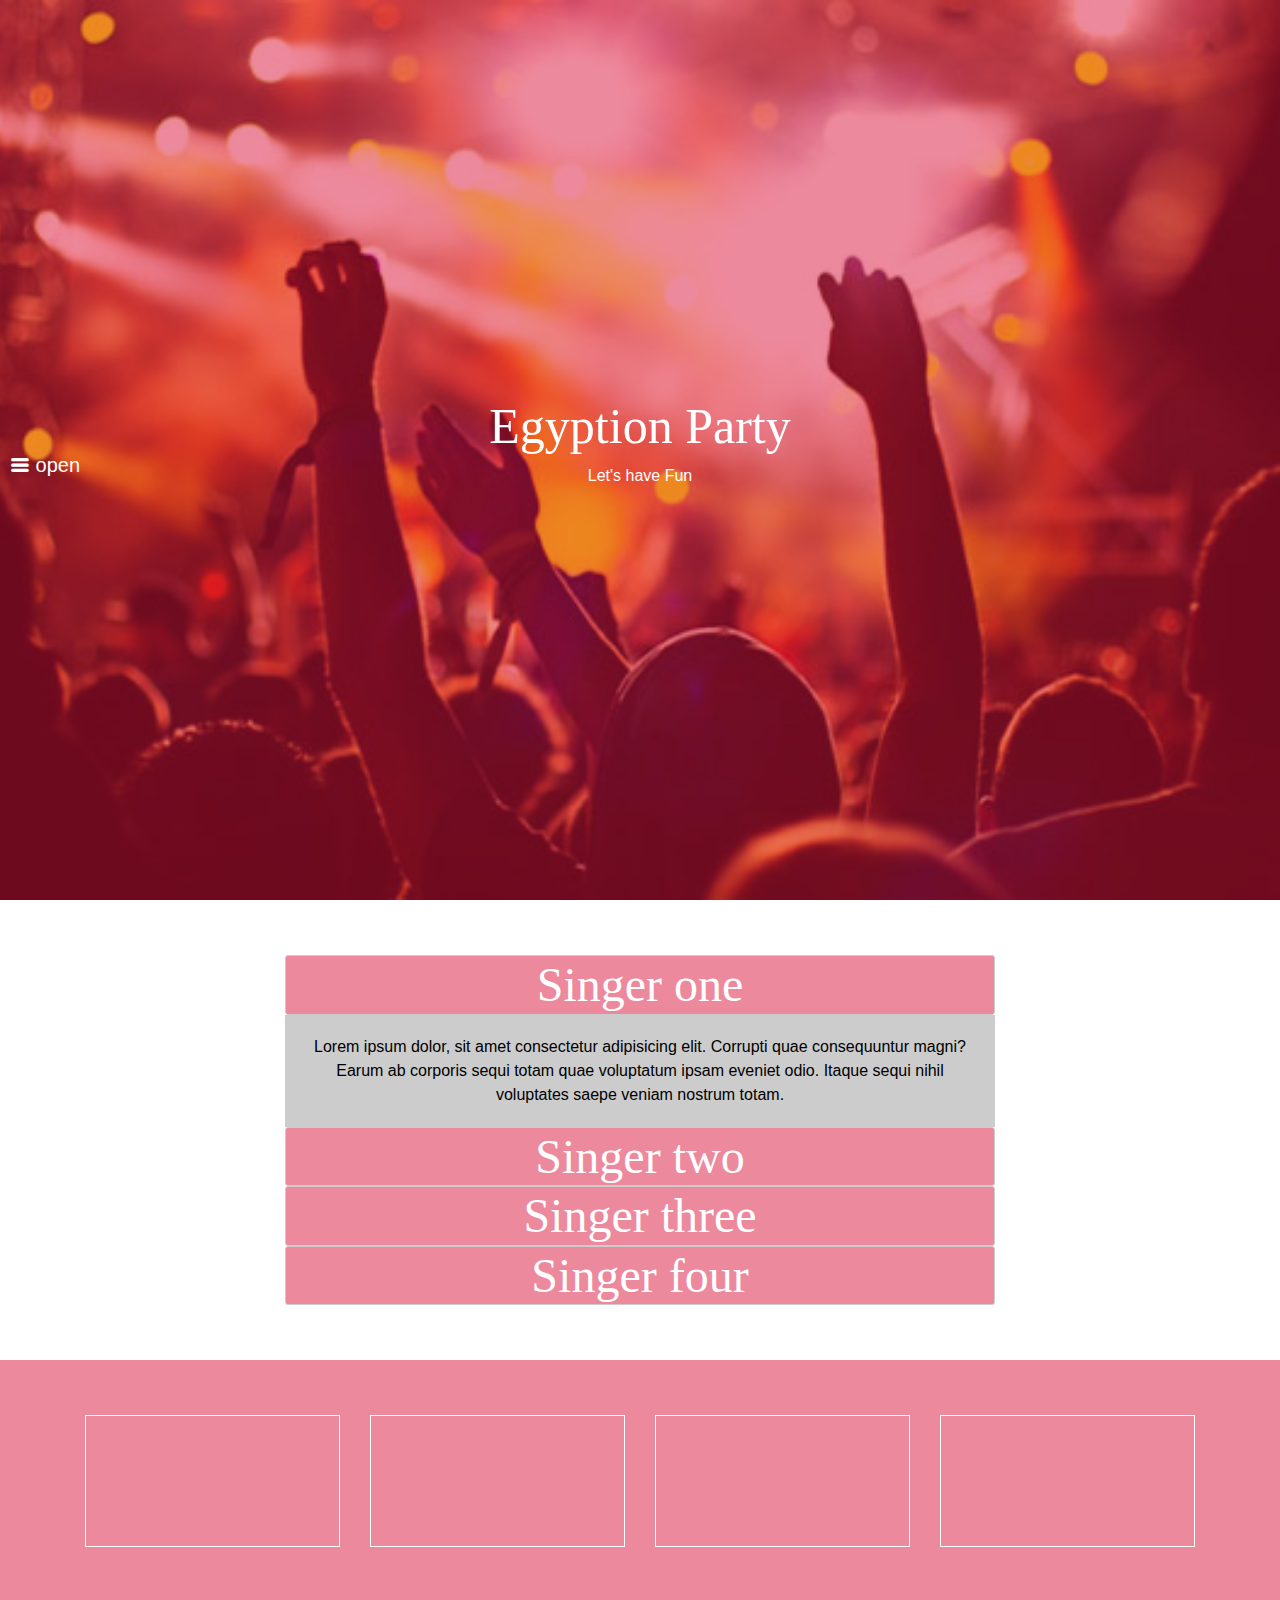
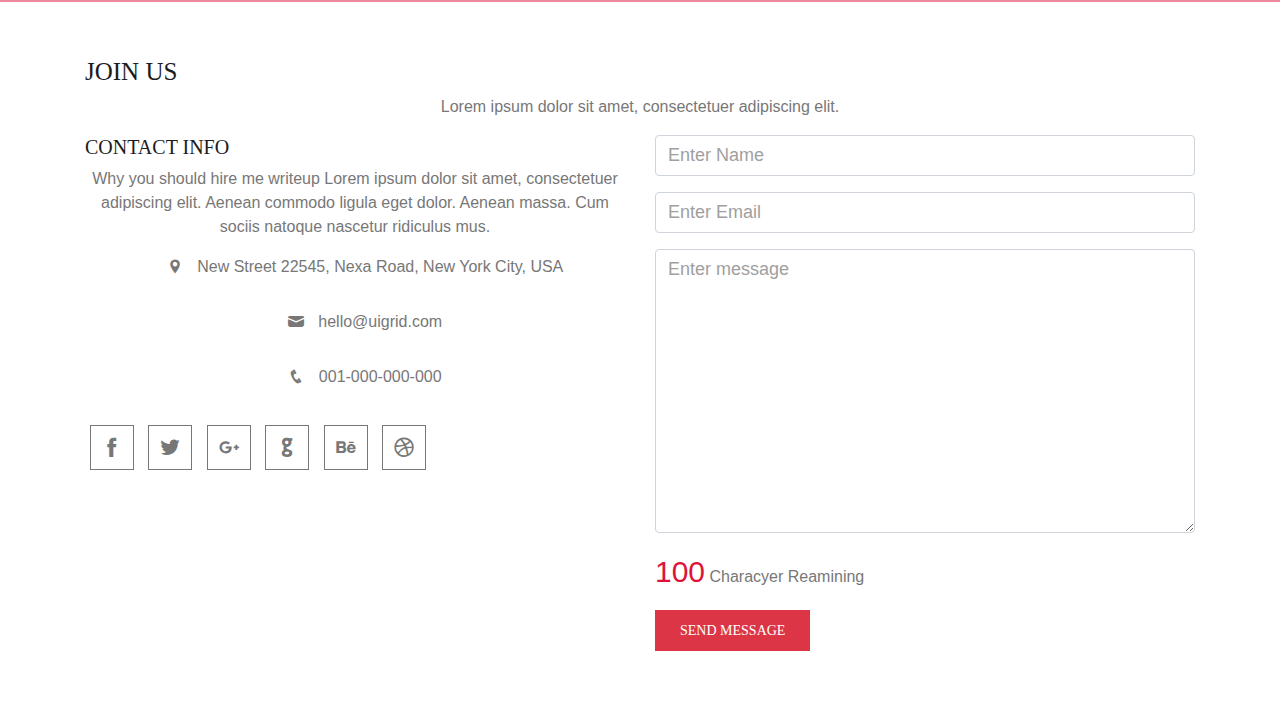
<file: index.html>
<!DOCTYPE html>
<html lang="en" dir="ltr">

<head>
    <meta charset="UTF-8">
    <meta http-equiv="X-UA-Compatible" content="IE=edge">
    <meta name="viewport" content="width=device-width, initial-scale=1.0">
    <title>task JQ</title>
    <link rel="stylesheet" href="./assets/css/main-ltr.css">
    <!-- <link rel="stylesheet" href="./assets/css/main-rtl.css"> -->
</head>

<body>
    <!-- ========================= main-section =============================-->
    <section class="main-section" id="main-section">
        <div class="container-fluid no-gutters">
            <div class="content-page">
                <div class="menu">
                    <div class="body-nav">
                        <i id="close" class="icofont-close"></i>
                        <ul class="nav-linkGo">
                            <li class="active"><a href="#main-section">Home</a></li>
                            <li><a href="#tab-section">Duration</a></li>
                            <li><a href="#Event-day">Details</a></li>
                            <li><a href="#form-section">Contact</a></li>
                        </ul>
                    </div>
                </div>
                <div class="layout">
                    <div class="text-box ">
                        <h1>Egyption Party</h1>
                        <p>Let's have Fun</p>
                    </div>
                    <div id="open">
                        <i class="icofont-navigation-menu "></i> open
                    </div>
                </div>
            </div>
        </div>
    </section>
    <!-- ========================= f main-section =============================
            ========================== tab-section ============================= -->
    <section class="tab-section" id="tab-section">
        <div class="container">
            <div class="col-md-8 m-auto">
                <h2 class="headT">Singer one</h2>
                <p>Lorem ipsum dolor, sit amet consectetur adipisicing elit. Corrupti quae consequuntur magni? Earum ab corporis sequi totam quae voluptatum ipsam eveniet odio. Itaque sequi nihil voluptates saepe veniam nostrum totam.</p>
                <h2 class="headT">Singer two</h2>
                <p>Lorem ipsum dolor, sit amet consectetur adipisicing elit. Corrupti quae consequuntur magni? Earum ab corporis sequi totam quae voluptatum ipsam eveniet odio. Itaque sequi nihil voluptates saepe veniam nostrum totam.</p>
                <h2 class="headT">Singer three</h2>
                <p>Lorem ipsum dolor, sit amet consectetur adipisicing elit. Corrupti quae consequuntur magni? Earum ab corporis sequi totam quae voluptatum ipsam eveniet odio. Itaque sequi nihil voluptates saepe veniam nostrum totam.</p>
                <h2 class="headT">Singer four</h2>
                <p>Lorem ipsum dolor, sit amet consectetur adipisicing elit. Corrupti quae consequuntur magni? Earum ab corporis sequi totam quae voluptatum ipsam eveniet odio. Itaque sequi nihil voluptates saepe veniam nostrum totam.</p>
            </div>
        </div>
    </section>
    <!-- ========================= f tab-section =============================
    ========================== Event-day ============================= -->
    <section class="Event-day" id="Event-day">
        <div class="container">
            <div class="row">
                <div class="col-md-3">
                    <div class="item">
                        <h5 id="days"></h5>
                    </div>
                </div>
                <div class="col-md-3">
                    <div class="item">
                        <h5 id="hours"></h5>
                    </div>
                </div>
                <div class="col-md-3">
                    <div class="item">
                        <h5 id="minutes"></h5>
                    </div>
                </div>
                <div class="col-md-3">
                    <div class="item">
                        <h5 id="seconds"></h5>
                    </div>
                </div>
            </div>
        </div>
    </section>
    <!-- ========================= f Event-day =============================
            ========================== contact us ============================= -->
    <section class="form-section" id="form-section">
        <div class="container">
            <div>
                <h3>JOIN US</h3>
                <p class="text-center">Lorem ipsum dolor sit amet, consectetuer adipiscing elit.</p>
            </div>
            <div class="row">
                <div class="col-md-6">
                    <h5>CONTACT INFO</h5>
                    <p class="text-center">Why you should hire me writeup Lorem ipsum dolor sit amet, consectetuer adipiscing elit. Aenean commodo ligula eget dolor. Aenean massa. Cum sociis natoque nascetur ridiculus mus.</p>
                    <ul class="contact-ul">
                        <li>
                            <i class="icofont-location-pin"></i>
                            <p>New Street 22545, Nexa Road, New York City, USA</p>
                        </li>
                        <li>
                            <i class="icofont-ui-message"></i>
                            <p> hello@uigrid.com</p>
                        </li>
                        <li>
                            <i class="icofont-phone"></i>
                            <p> 001-000-000-000</p>
                        </li>
                    </ul>
                    <ul class="social-ul">
                        <li><a href=""><i class="icofont-facebook"></i></a></li>
                        <li><a href=""><i class="icofont-twitter"></i></a></li>
                        <li><a href=""><i class="icofont-google-plus"></i></a></li>
                        <li><a href=""><i class="icofont-github"></i></a></li>
                        <li><a href=""><i class="icofont-behance"></i></a></li>
                        <li><a href=""><i class="icofont-dribbble"></i></a></li>
                    </ul>
                </div>
                <div class="col-md-6">
                    <form action="">
                        <div class="form-group">
                            <input type="text" class="form-control" id="inputAddress" placeholder="Enter Name">
                        </div>
                        <div class="form-group">
                            <input type="email" class="form-control" id="inputAddress" placeholder="Enter Email">
                        </div>
                        <div class="form-group">
                            <textarea name="" id="textAr" cols="30" rows="10" class="form-control" placeholder="Enter message"></textarea>
                        </div>
                        <p><span id="num-length">100</span> Characyer Reamining</p>
                        <button class="btn btn-danger" id="btnSend" type="submit">Send message</button>
                    </form>
                </div>
            </div>
        </div>
    </section>


    <script src="./assets/js/all.min.js "></script>
    <script src="./assets/js/internal.js "></script>
</body>

</html>
</file>
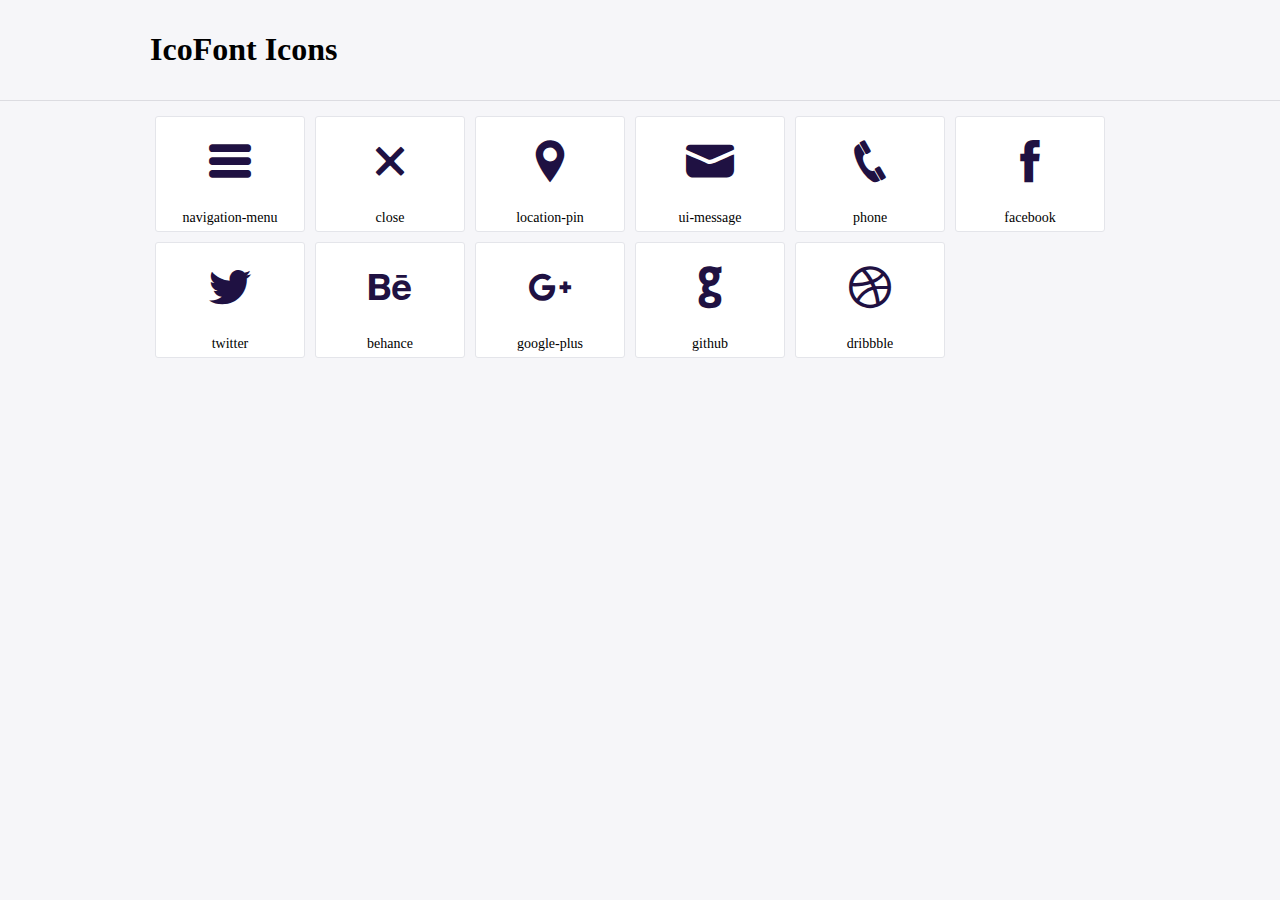
<file: assets/vendors/icofont/demo.html>
<!DOCTYPE html>
	<html>
	<head>
		<meta charset="utf-8">
		<title>Examples | IcoFont</title>
		<link rel="stylesheet" type="text/css" href="./icofont.min.css">
		<style type="text/css">
			body {
				margin: 0;
				padding: 0;
				background: #F6F6F9;
			}
			.header {
				border-bottom: 1px solid #DCDCE1;
				padding: 10px 0;
				margin-bottom: 10px;
			}
			.container {
				width: 980px;
				margin: 0 auto;
			}
			.ico-title {
				font-size: 2em;
			}
			.iconlist {
				margin: 0;
				padding: 0;
				list-style: none;
				text-align: center;
				width: 100%;
				display: flex;
				flex-wrap: wrap;
				flex-direction: row;
			}
			.iconlist li {
				position: relative;
				margin: 5px;
				width: 150px;
				cursor: pointer;
			}
			.iconlist li .icon-holder {
				position: relative;
				text-align: center;
				border-radius: 3px;
				overflow: hidden;
				padding-bottom: 5px;
				background: #ffffff;
				border: 1px solid #E4E5EA;
				transition: all 0.2s linear 0s;
			}
			.iconlist li .icon-holder:hover {
				background: #00C3DA;
				color: #ffffff;
			}
			.iconlist li .icon-holder:hover .icon i {
				color: #ffffff;
			}
			.iconlist li .icon-holder .icon {
				padding: 20px;
				text-align: center;
			}
			.iconlist li .icon-holder .icon i {
				font-size: 3em;
				color: #1F1142;
			}
			.iconlist li .icon-holder span {
				font-size: 14px;
				display: block;
				margin-top: 5px;
				border-radius: 3px;
			}
		</style>
	</head>
	<body>
	<div class="header">
		<div class="container">
			<h1 class="ico-title"> IcoFont Icons </h1>
		</div>
	</div>
	<div class="container">
		<ul class="iconlist">
		
		<li>
			<div class="icon-holder">
				<div class="icon"> 
					<i class="icofont-navigation-menu"></i>
				</div> 
				<span> navigation-menu </span>
			</div>
		</li>
		
		<li>
			<div class="icon-holder">
				<div class="icon"> 
					<i class="icofont-close"></i>
				</div> 
				<span> close </span>
			</div>
		</li>
		
		<li>
			<div class="icon-holder">
				<div class="icon"> 
					<i class="icofont-location-pin"></i>
				</div> 
				<span> location-pin </span>
			</div>
		</li>
		
		<li>
			<div class="icon-holder">
				<div class="icon"> 
					<i class="icofont-ui-message"></i>
				</div> 
				<span> ui-message </span>
			</div>
		</li>
		
		<li>
			<div class="icon-holder">
				<div class="icon"> 
					<i class="icofont-phone"></i>
				</div> 
				<span> phone </span>
			</div>
		</li>
		
		<li>
			<div class="icon-holder">
				<div class="icon"> 
					<i class="icofont-facebook"></i>
				</div> 
				<span> facebook </span>
			</div>
		</li>
		
		<li>
			<div class="icon-holder">
				<div class="icon"> 
					<i class="icofont-twitter"></i>
				</div> 
				<span> twitter </span>
			</div>
		</li>
		
		<li>
			<div class="icon-holder">
				<div class="icon"> 
					<i class="icofont-behance"></i>
				</div> 
				<span> behance </span>
			</div>
		</li>
		
		<li>
			<div class="icon-holder">
				<div class="icon"> 
					<i class="icofont-google-plus"></i>
				</div> 
				<span> google-plus </span>
			</div>
		</li>
		
		<li>
			<div class="icon-holder">
				<div class="icon"> 
					<i class="icofont-github"></i>
				</div> 
				<span> github </span>
			</div>
		</li>
		
		<li>
			<div class="icon-holder">
				<div class="icon"> 
					<i class="icofont-dribbble"></i>
				</div> 
				<span> dribbble </span>
			</div>
		</li>
		
		</ul>
	</div>	
	</body>
	</html>
</file>
<file: assets/css/main-ltr.css>
/*** LTR websites ***/
/*!
 * Bootstrap v4.3.1 (https://getbootstrap.com/)
 * Copyright 2011-2019 The Bootstrap Authors
 * Copyright 2011-2019 Twitter, Inc.
 * Licensed under MIT (https://github.com/twbs/bootstrap/blob/master/LICENSE)
 */
@import url(../vendors/icofont/icofont.min.css);
:root {
  --blue: #007bff;
  --indigo: #6610f2;
  --purple: #6f42c1;
  --pink: #e83e8c;
  --red: #dc3545;
  --orange: #fd7e14;
  --yellow: #ffc107;
  --green: #28a745;
  --teal: #20c997;
  --cyan: #17a2b8;
  --white: #fff;
  --gray: #6c757d;
  --gray-dark: #343a40;
  --primary: #007bff;
  --secondary: #6c757d;
  --success: #28a745;
  --info: #17a2b8;
  --warning: #ffc107;
  --danger: #dc3545;
  --light: #f8f9fa;
  --dark: #343a40;
  --breakpoint-xs: 0;
  --breakpoint-sm: 576px;
  --breakpoint-md: 768px;
  --breakpoint-lg: 992px;
  --breakpoint-xl: 1200px;
  --font-family-sans-serif: -apple-system, BlinkMacSystemFont, "Segoe UI", Roboto, "Helvetica Neue", Arial, "Noto Sans", sans-serif, "Apple Color Emoji", "Segoe UI Emoji", "Segoe UI Symbol", "Noto Color Emoji";
  --font-family-monospace: SFMono-Regular, Menlo, Monaco, Consolas, "Liberation Mono", "Courier New", monospace; }

*,
*::before,
*::after {
  box-sizing: border-box; }

html {
  font-family: sans-serif;
  line-height: 1.15;
  -webkit-text-size-adjust: 100%;
  -webkit-tap-highlight-color: rgba(0, 0, 0, 0); }

article, aside, figcaption, figure, footer, header, hgroup, main, nav, section {
  display: block; }

body {
  margin: 0;
  font-family: -apple-system, BlinkMacSystemFont, "Segoe UI", Roboto, "Helvetica Neue", Arial, "Noto Sans", sans-serif, "Apple Color Emoji", "Segoe UI Emoji", "Segoe UI Symbol", "Noto Color Emoji";
  font-size: 1rem;
  font-weight: 400;
  line-height: 1.5;
  color: #212529;
  text-align: left;
  background-color: #fff; }

[tabindex="-1"]:focus {
  outline: 0 !important; }

hr {
  box-sizing: content-box;
  height: 0;
  overflow: visible; }

h1, h2, h3, h4, h5, h6 {
  margin-top: 0;
  margin-bottom: 0.5rem; }

p {
  margin-top: 0;
  margin-bottom: 1rem; }

abbr[title],
abbr[data-original-title] {
  text-decoration: underline;
  text-decoration: underline dotted;
  cursor: help;
  border-bottom: 0;
  text-decoration-skip-ink: none; }

address {
  margin-bottom: 1rem;
  font-style: normal;
  line-height: inherit; }

ol,
ul,
dl {
  margin-top: 0;
  margin-bottom: 1rem; }

ol ol,
ul ul,
ol ul,
ul ol {
  margin-bottom: 0; }

dt {
  font-weight: 700; }

dd {
  margin-bottom: .5rem;
  margin-left: 0; }

blockquote {
  margin: 0 0 1rem; }

b,
strong {
  font-weight: bolder; }

small {
  font-size: 80%; }

sub,
sup {
  position: relative;
  font-size: 75%;
  line-height: 0;
  vertical-align: baseline; }

sub {
  bottom: -.25em; }

sup {
  top: -.5em; }

a {
  color: #007bff;
  text-decoration: none;
  background-color: transparent; }
  a:hover {
    color: #0056b3;
    text-decoration: underline; }

a:not([href]):not([tabindex]) {
  color: inherit;
  text-decoration: none; }
  a:not([href]):not([tabindex]):hover, a:not([href]):not([tabindex]):focus {
    color: inherit;
    text-decoration: none; }
  a:not([href]):not([tabindex]):focus {
    outline: 0; }

pre,
code,
kbd,
samp {
  font-family: SFMono-Regular, Menlo, Monaco, Consolas, "Liberation Mono", "Courier New", monospace;
  font-size: 1em; }

pre {
  margin-top: 0;
  margin-bottom: 1rem;
  overflow: auto; }

figure {
  margin: 0 0 1rem; }

img {
  vertical-align: middle;
  border-style: none; }

svg {
  overflow: hidden;
  vertical-align: middle; }

table {
  border-collapse: collapse; }

caption {
  padding-top: 0.75rem;
  padding-bottom: 0.75rem;
  color: #6c757d;
  text-align: left;
  caption-side: bottom; }

th {
  text-align: inherit; }

label {
  display: inline-block;
  margin-bottom: 0.5rem; }

button {
  border-radius: 0; }

button:focus {
  outline: 1px dotted;
  outline: 5px auto -webkit-focus-ring-color; }

input,
button,
select,
optgroup,
textarea {
  margin: 0;
  font-family: inherit;
  font-size: inherit;
  line-height: inherit; }

button,
input {
  overflow: visible; }

button,
select {
  text-transform: none; }

select {
  word-wrap: normal; }

button,
[type="button"],
[type="reset"],
[type="submit"] {
  -webkit-appearance: button; }

button:not(:disabled),
[type="button"]:not(:disabled),
[type="reset"]:not(:disabled),
[type="submit"]:not(:disabled) {
  cursor: pointer; }

button::-moz-focus-inner,
[type="button"]::-moz-focus-inner,
[type="reset"]::-moz-focus-inner,
[type="submit"]::-moz-focus-inner {
  padding: 0;
  border-style: none; }

input[type="radio"],
input[type="checkbox"] {
  box-sizing: border-box;
  padding: 0; }

input[type="date"],
input[type="time"],
input[type="datetime-local"],
input[type="month"] {
  -webkit-appearance: listbox; }

textarea {
  overflow: auto;
  resize: vertical; }

fieldset {
  min-width: 0;
  padding: 0;
  margin: 0;
  border: 0; }

legend {
  display: block;
  width: 100%;
  max-width: 100%;
  padding: 0;
  margin-bottom: .5rem;
  font-size: 1.5rem;
  line-height: inherit;
  color: inherit;
  white-space: normal; }

progress {
  vertical-align: baseline; }

[type="number"]::-webkit-inner-spin-button,
[type="number"]::-webkit-outer-spin-button {
  height: auto; }

[type="search"] {
  outline-offset: -2px;
  -webkit-appearance: none; }

[type="search"]::-webkit-search-decoration {
  -webkit-appearance: none; }

::-webkit-file-upload-button {
  font: inherit;
  -webkit-appearance: button; }

output {
  display: inline-block; }

summary {
  display: list-item;
  cursor: pointer; }

template {
  display: none; }

[hidden] {
  display: none !important; }

h1, h2, h3, h4, h5, h6,
.h1, .h2, .h3, .h4, .h5, .h6 {
  margin-bottom: 0.5rem;
  font-weight: 500;
  line-height: 1.2; }

h1, .h1 {
  font-size: 2.5rem; }

h2, .h2 {
  font-size: 2rem; }

h3, .h3 {
  font-size: 1.75rem; }

h4, .h4 {
  font-size: 1.5rem; }

h5, .h5 {
  font-size: 1.25rem; }

h6, .h6 {
  font-size: 1rem; }

.lead {
  font-size: 1.25rem;
  font-weight: 300; }

.display-1 {
  font-size: 6rem;
  font-weight: 300;
  line-height: 1.2; }

.display-2 {
  font-size: 5.5rem;
  font-weight: 300;
  line-height: 1.2; }

.display-3 {
  font-size: 4.5rem;
  font-weight: 300;
  line-height: 1.2; }

.display-4 {
  font-size: 3.5rem;
  font-weight: 300;
  line-height: 1.2; }

hr {
  margin-top: 1rem;
  margin-bottom: 1rem;
  border: 0;
  border-top: 1px solid rgba(0, 0, 0, 0.1); }

small,
.small {
  font-size: 80%;
  font-weight: 400; }

mark,
.mark {
  padding: 0.2em;
  background-color: #fcf8e3; }

.list-unstyled {
  padding-left: 0;
  list-style: none; }

.list-inline {
  padding-left: 0;
  list-style: none; }

.list-inline-item {
  display: inline-block; }
  .list-inline-item:not(:last-child) {
    margin-right: 0.5rem; }

.initialism {
  font-size: 90%;
  text-transform: uppercase; }

.blockquote {
  margin-bottom: 1rem;
  font-size: 1.25rem; }

.blockquote-footer {
  display: block;
  font-size: 80%;
  color: #6c757d; }
  .blockquote-footer::before {
    content: "\2014\00A0"; }

.img-fluid {
  max-width: 100%;
  height: auto; }

.img-thumbnail {
  padding: 0.25rem;
  background-color: #fff;
  border: 1px solid #dee2e6;
  border-radius: 0.25rem;
  max-width: 100%;
  height: auto; }

.figure {
  display: inline-block; }

.figure-img {
  margin-bottom: 0.5rem;
  line-height: 1; }

.figure-caption {
  font-size: 90%;
  color: #6c757d; }

code {
  font-size: 87.5%;
  color: #e83e8c;
  word-break: break-word; }
  a > code {
    color: inherit; }

kbd {
  padding: 0.2rem 0.4rem;
  font-size: 87.5%;
  color: #fff;
  background-color: #212529;
  border-radius: 0.2rem; }
  kbd kbd {
    padding: 0;
    font-size: 100%;
    font-weight: 700; }

pre {
  display: block;
  font-size: 87.5%;
  color: #212529; }
  pre code {
    font-size: inherit;
    color: inherit;
    word-break: normal; }

.pre-scrollable {
  max-height: 340px;
  overflow-y: scroll; }

.container {
  width: 100%;
  padding-right: 15px;
  padding-left: 15px;
  margin-right: auto;
  margin-left: auto; }
  @media (min-width: 576px) {
    .container {
      max-width: 540px; } }
  @media (min-width: 768px) {
    .container {
      max-width: 720px; } }
  @media (min-width: 992px) {
    .container {
      max-width: 960px; } }
  @media (min-width: 1200px) {
    .container {
      max-width: 1140px; } }

.container-fluid {
  width: 100%;
  padding-right: 15px;
  padding-left: 15px;
  margin-right: auto;
  margin-left: auto; }

.row {
  display: flex;
  flex-wrap: wrap;
  margin-right: -15px;
  margin-left: -15px; }

.no-gutters {
  margin-right: 0;
  margin-left: 0; }
  .no-gutters > .col,
  .no-gutters > [class*="col-"] {
    padding-right: 0;
    padding-left: 0; }

.col-1, .col-2, .col-3, .col-4, .col-5, .col-6, .col-7, .col-8, .col-9, .col-10, .col-11, .col-12, .col,
.col-auto, .col-sm-1, .col-sm-2, .col-sm-3, .col-sm-4, .col-sm-5, .col-sm-6, .col-sm-7, .col-sm-8, .col-sm-9, .col-sm-10, .col-sm-11, .col-sm-12, .col-sm,
.col-sm-auto, .col-md-1, .col-md-2, .col-md-3, .col-md-4, .col-md-5, .col-md-6, .col-md-7, .col-md-8, .col-md-9, .col-md-10, .col-md-11, .col-md-12, .col-md,
.col-md-auto, .col-lg-1, .col-lg-2, .col-lg-3, .col-lg-4, .col-lg-5, .col-lg-6, .col-lg-7, .col-lg-8, .col-lg-9, .col-lg-10, .col-lg-11, .col-lg-12, .col-lg,
.col-lg-auto, .col-xl-1, .col-xl-2, .col-xl-3, .col-xl-4, .col-xl-5, .col-xl-6, .col-xl-7, .col-xl-8, .col-xl-9, .col-xl-10, .col-xl-11, .col-xl-12, .col-xl,
.col-xl-auto {
  position: relative;
  width: 100%;
  padding-right: 15px;
  padding-left: 15px; }

.col {
  flex-basis: 0;
  flex-grow: 1;
  max-width: 100%; }

.col-auto {
  flex: 0 0 auto;
  width: auto;
  max-width: 100%; }

.col-1 {
  flex: 0 0 8.3333333333%;
  max-width: 8.3333333333%; }

.col-2 {
  flex: 0 0 16.6666666667%;
  max-width: 16.6666666667%; }

.col-3 {
  flex: 0 0 25%;
  max-width: 25%; }

.col-4 {
  flex: 0 0 33.3333333333%;
  max-width: 33.3333333333%; }

.col-5 {
  flex: 0 0 41.6666666667%;
  max-width: 41.6666666667%; }

.col-6 {
  flex: 0 0 50%;
  max-width: 50%; }

.col-7 {
  flex: 0 0 58.3333333333%;
  max-width: 58.3333333333%; }

.col-8 {
  flex: 0 0 66.6666666667%;
  max-width: 66.6666666667%; }

.col-9 {
  flex: 0 0 75%;
  max-width: 75%; }

.col-10 {
  flex: 0 0 83.3333333333%;
  max-width: 83.3333333333%; }

.col-11 {
  flex: 0 0 91.6666666667%;
  max-width: 91.6666666667%; }

.col-12 {
  flex: 0 0 100%;
  max-width: 100%; }

.order-first {
  order: -1; }

.order-last {
  order: 13; }

.order-0 {
  order: 0; }

.order-1 {
  order: 1; }

.order-2 {
  order: 2; }

.order-3 {
  order: 3; }

.order-4 {
  order: 4; }

.order-5 {
  order: 5; }

.order-6 {
  order: 6; }

.order-7 {
  order: 7; }

.order-8 {
  order: 8; }

.order-9 {
  order: 9; }

.order-10 {
  order: 10; }

.order-11 {
  order: 11; }

.order-12 {
  order: 12; }

.offset-1 {
  margin-left: 8.3333333333%; }

.offset-2 {
  margin-left: 16.6666666667%; }

.offset-3 {
  margin-left: 25%; }

.offset-4 {
  margin-left: 33.3333333333%; }

.offset-5 {
  margin-left: 41.6666666667%; }

.offset-6 {
  margin-left: 50%; }

.offset-7 {
  margin-left: 58.3333333333%; }

.offset-8 {
  margin-left: 66.6666666667%; }

.offset-9 {
  margin-left: 75%; }

.offset-10 {
  margin-left: 83.3333333333%; }

.offset-11 {
  margin-left: 91.6666666667%; }

@media (min-width: 576px) {
  .col-sm {
    flex-basis: 0;
    flex-grow: 1;
    max-width: 100%; }

  .col-sm-auto {
    flex: 0 0 auto;
    width: auto;
    max-width: 100%; }

  .col-sm-1 {
    flex: 0 0 8.3333333333%;
    max-width: 8.3333333333%; }

  .col-sm-2 {
    flex: 0 0 16.6666666667%;
    max-width: 16.6666666667%; }

  .col-sm-3 {
    flex: 0 0 25%;
    max-width: 25%; }

  .col-sm-4 {
    flex: 0 0 33.3333333333%;
    max-width: 33.3333333333%; }

  .col-sm-5 {
    flex: 0 0 41.6666666667%;
    max-width: 41.6666666667%; }

  .col-sm-6 {
    flex: 0 0 50%;
    max-width: 50%; }

  .col-sm-7 {
    flex: 0 0 58.3333333333%;
    max-width: 58.3333333333%; }

  .col-sm-8 {
    flex: 0 0 66.6666666667%;
    max-width: 66.6666666667%; }

  .col-sm-9 {
    flex: 0 0 75%;
    max-width: 75%; }

  .col-sm-10 {
    flex: 0 0 83.3333333333%;
    max-width: 83.3333333333%; }

  .col-sm-11 {
    flex: 0 0 91.6666666667%;
    max-width: 91.6666666667%; }

  .col-sm-12 {
    flex: 0 0 100%;
    max-width: 100%; }

  .order-sm-first {
    order: -1; }

  .order-sm-last {
    order: 13; }

  .order-sm-0 {
    order: 0; }

  .order-sm-1 {
    order: 1; }

  .order-sm-2 {
    order: 2; }

  .order-sm-3 {
    order: 3; }

  .order-sm-4 {
    order: 4; }

  .order-sm-5 {
    order: 5; }

  .order-sm-6 {
    order: 6; }

  .order-sm-7 {
    order: 7; }

  .order-sm-8 {
    order: 8; }

  .order-sm-9 {
    order: 9; }

  .order-sm-10 {
    order: 10; }

  .order-sm-11 {
    order: 11; }

  .order-sm-12 {
    order: 12; }

  .offset-sm-0 {
    margin-left: 0; }

  .offset-sm-1 {
    margin-left: 8.3333333333%; }

  .offset-sm-2 {
    margin-left: 16.6666666667%; }

  .offset-sm-3 {
    margin-left: 25%; }

  .offset-sm-4 {
    margin-left: 33.3333333333%; }

  .offset-sm-5 {
    margin-left: 41.6666666667%; }

  .offset-sm-6 {
    margin-left: 50%; }

  .offset-sm-7 {
    margin-left: 58.3333333333%; }

  .offset-sm-8 {
    margin-left: 66.6666666667%; }

  .offset-sm-9 {
    margin-left: 75%; }

  .offset-sm-10 {
    margin-left: 83.3333333333%; }

  .offset-sm-11 {
    margin-left: 91.6666666667%; } }
@media (min-width: 768px) {
  .col-md {
    flex-basis: 0;
    flex-grow: 1;
    max-width: 100%; }

  .col-md-auto {
    flex: 0 0 auto;
    width: auto;
    max-width: 100%; }

  .col-md-1 {
    flex: 0 0 8.3333333333%;
    max-width: 8.3333333333%; }

  .col-md-2 {
    flex: 0 0 16.6666666667%;
    max-width: 16.6666666667%; }

  .col-md-3 {
    flex: 0 0 25%;
    max-width: 25%; }

  .col-md-4 {
    flex: 0 0 33.3333333333%;
    max-width: 33.3333333333%; }

  .col-md-5 {
    flex: 0 0 41.6666666667%;
    max-width: 41.6666666667%; }

  .col-md-6 {
    flex: 0 0 50%;
    max-width: 50%; }

  .col-md-7 {
    flex: 0 0 58.3333333333%;
    max-width: 58.3333333333%; }

  .col-md-8 {
    flex: 0 0 66.6666666667%;
    max-width: 66.6666666667%; }

  .col-md-9 {
    flex: 0 0 75%;
    max-width: 75%; }

  .col-md-10 {
    flex: 0 0 83.3333333333%;
    max-width: 83.3333333333%; }

  .col-md-11 {
    flex: 0 0 91.6666666667%;
    max-width: 91.6666666667%; }

  .col-md-12 {
    flex: 0 0 100%;
    max-width: 100%; }

  .order-md-first {
    order: -1; }

  .order-md-last {
    order: 13; }

  .order-md-0 {
    order: 0; }

  .order-md-1 {
    order: 1; }

  .order-md-2 {
    order: 2; }

  .order-md-3 {
    order: 3; }

  .order-md-4 {
    order: 4; }

  .order-md-5 {
    order: 5; }

  .order-md-6 {
    order: 6; }

  .order-md-7 {
    order: 7; }

  .order-md-8 {
    order: 8; }

  .order-md-9 {
    order: 9; }

  .order-md-10 {
    order: 10; }

  .order-md-11 {
    order: 11; }

  .order-md-12 {
    order: 12; }

  .offset-md-0 {
    margin-left: 0; }

  .offset-md-1 {
    margin-left: 8.3333333333%; }

  .offset-md-2 {
    margin-left: 16.6666666667%; }

  .offset-md-3 {
    margin-left: 25%; }

  .offset-md-4 {
    margin-left: 33.3333333333%; }

  .offset-md-5 {
    margin-left: 41.6666666667%; }

  .offset-md-6 {
    margin-left: 50%; }

  .offset-md-7 {
    margin-left: 58.3333333333%; }

  .offset-md-8 {
    margin-left: 66.6666666667%; }

  .offset-md-9 {
    margin-left: 75%; }

  .offset-md-10 {
    margin-left: 83.3333333333%; }

  .offset-md-11 {
    margin-left: 91.6666666667%; } }
@media (min-width: 992px) {
  .col-lg {
    flex-basis: 0;
    flex-grow: 1;
    max-width: 100%; }

  .col-lg-auto {
    flex: 0 0 auto;
    width: auto;
    max-width: 100%; }

  .col-lg-1 {
    flex: 0 0 8.3333333333%;
    max-width: 8.3333333333%; }

  .col-lg-2 {
    flex: 0 0 16.6666666667%;
    max-width: 16.6666666667%; }

  .col-lg-3 {
    flex: 0 0 25%;
    max-width: 25%; }

  .col-lg-4 {
    flex: 0 0 33.3333333333%;
    max-width: 33.3333333333%; }

  .col-lg-5 {
    flex: 0 0 41.6666666667%;
    max-width: 41.6666666667%; }

  .col-lg-6 {
    flex: 0 0 50%;
    max-width: 50%; }

  .col-lg-7 {
    flex: 0 0 58.3333333333%;
    max-width: 58.3333333333%; }

  .col-lg-8 {
    flex: 0 0 66.6666666667%;
    max-width: 66.6666666667%; }

  .col-lg-9 {
    flex: 0 0 75%;
    max-width: 75%; }

  .col-lg-10 {
    flex: 0 0 83.3333333333%;
    max-width: 83.3333333333%; }

  .col-lg-11 {
    flex: 0 0 91.6666666667%;
    max-width: 91.6666666667%; }

  .col-lg-12 {
    flex: 0 0 100%;
    max-width: 100%; }

  .order-lg-first {
    order: -1; }

  .order-lg-last {
    order: 13; }

  .order-lg-0 {
    order: 0; }

  .order-lg-1 {
    order: 1; }

  .order-lg-2 {
    order: 2; }

  .order-lg-3 {
    order: 3; }

  .order-lg-4 {
    order: 4; }

  .order-lg-5 {
    order: 5; }

  .order-lg-6 {
    order: 6; }

  .order-lg-7 {
    order: 7; }

  .order-lg-8 {
    order: 8; }

  .order-lg-9 {
    order: 9; }

  .order-lg-10 {
    order: 10; }

  .order-lg-11 {
    order: 11; }

  .order-lg-12 {
    order: 12; }

  .offset-lg-0 {
    margin-left: 0; }

  .offset-lg-1 {
    margin-left: 8.3333333333%; }

  .offset-lg-2 {
    margin-left: 16.6666666667%; }

  .offset-lg-3 {
    margin-left: 25%; }

  .offset-lg-4 {
    margin-left: 33.3333333333%; }

  .offset-lg-5 {
    margin-left: 41.6666666667%; }

  .offset-lg-6 {
    margin-left: 50%; }

  .offset-lg-7 {
    margin-left: 58.3333333333%; }

  .offset-lg-8 {
    margin-left: 66.6666666667%; }

  .offset-lg-9 {
    margin-left: 75%; }

  .offset-lg-10 {
    margin-left: 83.3333333333%; }

  .offset-lg-11 {
    margin-left: 91.6666666667%; } }
@media (min-width: 1200px) {
  .col-xl {
    flex-basis: 0;
    flex-grow: 1;
    max-width: 100%; }

  .col-xl-auto {
    flex: 0 0 auto;
    width: auto;
    max-width: 100%; }

  .col-xl-1 {
    flex: 0 0 8.3333333333%;
    max-width: 8.3333333333%; }

  .col-xl-2 {
    flex: 0 0 16.6666666667%;
    max-width: 16.6666666667%; }

  .col-xl-3 {
    flex: 0 0 25%;
    max-width: 25%; }

  .col-xl-4 {
    flex: 0 0 33.3333333333%;
    max-width: 33.3333333333%; }

  .col-xl-5 {
    flex: 0 0 41.6666666667%;
    max-width: 41.6666666667%; }

  .col-xl-6 {
    flex: 0 0 50%;
    max-width: 50%; }

  .col-xl-7 {
    flex: 0 0 58.3333333333%;
    max-width: 58.3333333333%; }

  .col-xl-8 {
    flex: 0 0 66.6666666667%;
    max-width: 66.6666666667%; }

  .col-xl-9 {
    flex: 0 0 75%;
    max-width: 75%; }

  .col-xl-10 {
    flex: 0 0 83.3333333333%;
    max-width: 83.3333333333%; }

  .col-xl-11 {
    flex: 0 0 91.6666666667%;
    max-width: 91.6666666667%; }

  .col-xl-12 {
    flex: 0 0 100%;
    max-width: 100%; }

  .order-xl-first {
    order: -1; }

  .order-xl-last {
    order: 13; }

  .order-xl-0 {
    order: 0; }

  .order-xl-1 {
    order: 1; }

  .order-xl-2 {
    order: 2; }

  .order-xl-3 {
    order: 3; }

  .order-xl-4 {
    order: 4; }

  .order-xl-5 {
    order: 5; }

  .order-xl-6 {
    order: 6; }

  .order-xl-7 {
    order: 7; }

  .order-xl-8 {
    order: 8; }

  .order-xl-9 {
    order: 9; }

  .order-xl-10 {
    order: 10; }

  .order-xl-11 {
    order: 11; }

  .order-xl-12 {
    order: 12; }

  .offset-xl-0 {
    margin-left: 0; }

  .offset-xl-1 {
    margin-left: 8.3333333333%; }

  .offset-xl-2 {
    margin-left: 16.6666666667%; }

  .offset-xl-3 {
    margin-left: 25%; }

  .offset-xl-4 {
    margin-left: 33.3333333333%; }

  .offset-xl-5 {
    margin-left: 41.6666666667%; }

  .offset-xl-6 {
    margin-left: 50%; }

  .offset-xl-7 {
    margin-left: 58.3333333333%; }

  .offset-xl-8 {
    margin-left: 66.6666666667%; }

  .offset-xl-9 {
    margin-left: 75%; }

  .offset-xl-10 {
    margin-left: 83.3333333333%; }

  .offset-xl-11 {
    margin-left: 91.6666666667%; } }
.table {
  width: 100%;
  margin-bottom: 1rem;
  color: #212529; }
  .table th,
  .table td {
    padding: 0.75rem;
    vertical-align: top;
    border-top: 1px solid #dee2e6; }
  .table thead th {
    vertical-align: bottom;
    border-bottom: 2px solid #dee2e6; }
  .table tbody + tbody {
    border-top: 2px solid #dee2e6; }

.table-sm th,
.table-sm td {
  padding: 0.3rem; }

.table-bordered {
  border: 1px solid #dee2e6; }
  .table-bordered th,
  .table-bordered td {
    border: 1px solid #dee2e6; }
  .table-bordered thead th,
  .table-bordered thead td {
    border-bottom-width: 2px; }

.table-borderless th,
.table-borderless td,
.table-borderless thead th,
.table-borderless tbody + tbody {
  border: 0; }

.table-striped tbody tr:nth-of-type(odd) {
  background-color: rgba(0, 0, 0, 0.05); }

.table-hover tbody tr:hover {
  color: #212529;
  background-color: rgba(0, 0, 0, 0.075); }

.table-primary,
.table-primary > th,
.table-primary > td {
  background-color: #b8daff; }
.table-primary th,
.table-primary td,
.table-primary thead th,
.table-primary tbody + tbody {
  border-color: #7abaff; }

.table-hover .table-primary:hover {
  background-color: #9fcdff; }
  .table-hover .table-primary:hover > td,
  .table-hover .table-primary:hover > th {
    background-color: #9fcdff; }

.table-secondary,
.table-secondary > th,
.table-secondary > td {
  background-color: #d6d8db; }
.table-secondary th,
.table-secondary td,
.table-secondary thead th,
.table-secondary tbody + tbody {
  border-color: #b3b7bb; }

.table-hover .table-secondary:hover {
  background-color: #c8cbcf; }
  .table-hover .table-secondary:hover > td,
  .table-hover .table-secondary:hover > th {
    background-color: #c8cbcf; }

.table-success,
.table-success > th,
.table-success > td {
  background-color: #c3e6cb; }
.table-success th,
.table-success td,
.table-success thead th,
.table-success tbody + tbody {
  border-color: #8fd19e; }

.table-hover .table-success:hover {
  background-color: #b1dfbb; }
  .table-hover .table-success:hover > td,
  .table-hover .table-success:hover > th {
    background-color: #b1dfbb; }

.table-info,
.table-info > th,
.table-info > td {
  background-color: #bee5eb; }
.table-info th,
.table-info td,
.table-info thead th,
.table-info tbody + tbody {
  border-color: #86cfda; }

.table-hover .table-info:hover {
  background-color: #abdde5; }
  .table-hover .table-info:hover > td,
  .table-hover .table-info:hover > th {
    background-color: #abdde5; }

.table-warning,
.table-warning > th,
.table-warning > td {
  background-color: #ffeeba; }
.table-warning th,
.table-warning td,
.table-warning thead th,
.table-warning tbody + tbody {
  border-color: #ffdf7e; }

.table-hover .table-warning:hover {
  background-color: #ffe8a1; }
  .table-hover .table-warning:hover > td,
  .table-hover .table-warning:hover > th {
    background-color: #ffe8a1; }

.table-danger,
.table-danger > th,
.table-danger > td {
  background-color: #f5c6cb; }
.table-danger th,
.table-danger td,
.table-danger thead th,
.table-danger tbody + tbody {
  border-color: #ed969e; }

.table-hover .table-danger:hover {
  background-color: #f1b0b7; }
  .table-hover .table-danger:hover > td,
  .table-hover .table-danger:hover > th {
    background-color: #f1b0b7; }

.table-light,
.table-light > th,
.table-light > td {
  background-color: #fdfdfe; }
.table-light th,
.table-light td,
.table-light thead th,
.table-light tbody + tbody {
  border-color: #fbfcfc; }

.table-hover .table-light:hover {
  background-color: #ececf6; }
  .table-hover .table-light:hover > td,
  .table-hover .table-light:hover > th {
    background-color: #ececf6; }

.table-dark,
.table-dark > th,
.table-dark > td {
  background-color: #c6c8ca; }
.table-dark th,
.table-dark td,
.table-dark thead th,
.table-dark tbody + tbody {
  border-color: #95999c; }

.table-hover .table-dark:hover {
  background-color: #b9bbbe; }
  .table-hover .table-dark:hover > td,
  .table-hover .table-dark:hover > th {
    background-color: #b9bbbe; }

.table-active,
.table-active > th,
.table-active > td {
  background-color: rgba(0, 0, 0, 0.075); }

.table-hover .table-active:hover {
  background-color: rgba(0, 0, 0, 0.075); }
  .table-hover .table-active:hover > td,
  .table-hover .table-active:hover > th {
    background-color: rgba(0, 0, 0, 0.075); }

.table .thead-dark th {
  color: #fff;
  background-color: #343a40;
  border-color: #454d55; }
.table .thead-light th {
  color: #495057;
  background-color: #e9ecef;
  border-color: #dee2e6; }

.table-dark {
  color: #fff;
  background-color: #343a40; }
  .table-dark th,
  .table-dark td,
  .table-dark thead th {
    border-color: #454d55; }
  .table-dark.table-bordered {
    border: 0; }
  .table-dark.table-striped tbody tr:nth-of-type(odd) {
    background-color: rgba(255, 255, 255, 0.05); }
  .table-dark.table-hover tbody tr:hover {
    color: #fff;
    background-color: rgba(255, 255, 255, 0.075); }

@media (max-width: 575.98px) {
  .table-responsive-sm {
    display: block;
    width: 100%;
    overflow-x: auto;
    -webkit-overflow-scrolling: touch; }
    .table-responsive-sm > .table-bordered {
      border: 0; } }
@media (max-width: 767.98px) {
  .table-responsive-md {
    display: block;
    width: 100%;
    overflow-x: auto;
    -webkit-overflow-scrolling: touch; }
    .table-responsive-md > .table-bordered {
      border: 0; } }
@media (max-width: 991.98px) {
  .table-responsive-lg {
    display: block;
    width: 100%;
    overflow-x: auto;
    -webkit-overflow-scrolling: touch; }
    .table-responsive-lg > .table-bordered {
      border: 0; } }
@media (max-width: 1199.98px) {
  .table-responsive-xl {
    display: block;
    width: 100%;
    overflow-x: auto;
    -webkit-overflow-scrolling: touch; }
    .table-responsive-xl > .table-bordered {
      border: 0; } }
.table-responsive {
  display: block;
  width: 100%;
  overflow-x: auto;
  -webkit-overflow-scrolling: touch; }
  .table-responsive > .table-bordered {
    border: 0; }

.form-control {
  display: block;
  width: 100%;
  height: calc(1.5em + 0.75rem + 2px);
  padding: 0.375rem 0.75rem;
  font-size: 1rem;
  font-weight: 400;
  line-height: 1.5;
  color: #495057;
  background-color: #fff;
  background-clip: padding-box;
  border: 1px solid #ced4da;
  border-radius: 0.25rem;
  transition: border-color 0.15s ease-in-out, box-shadow 0.15s ease-in-out; }
  @media (prefers-reduced-motion: reduce) {
    .form-control {
      transition: none; } }
  .form-control::-ms-expand {
    background-color: transparent;
    border: 0; }
  .form-control:focus {
    color: #495057;
    background-color: #fff;
    border-color: #80bdff;
    outline: 0;
    box-shadow: 0 0 0 0.2rem rgba(0, 123, 255, 0.25); }
  .form-control::placeholder {
    color: #6c757d;
    opacity: 1; }
  .form-control:disabled, .form-control[readonly] {
    background-color: #e9ecef;
    opacity: 1; }

select.form-control:focus::-ms-value {
  color: #495057;
  background-color: #fff; }

.form-control-file,
.form-control-range {
  display: block;
  width: 100%; }

.col-form-label {
  padding-top: calc(0.375rem + 1px);
  padding-bottom: calc(0.375rem + 1px);
  margin-bottom: 0;
  font-size: inherit;
  line-height: 1.5; }

.col-form-label-lg {
  padding-top: calc(0.5rem + 1px);
  padding-bottom: calc(0.5rem + 1px);
  font-size: 1.25rem;
  line-height: 1.5; }

.col-form-label-sm {
  padding-top: calc(0.25rem + 1px);
  padding-bottom: calc(0.25rem + 1px);
  font-size: 0.875rem;
  line-height: 1.5; }

.form-control-plaintext {
  display: block;
  width: 100%;
  padding-top: 0.375rem;
  padding-bottom: 0.375rem;
  margin-bottom: 0;
  line-height: 1.5;
  color: #212529;
  background-color: transparent;
  border: solid transparent;
  border-width: 1px 0; }
  .form-control-plaintext.form-control-sm, .form-control-plaintext.form-control-lg {
    padding-right: 0;
    padding-left: 0; }

.form-control-sm {
  height: calc(1.5em + 0.5rem + 2px);
  padding: 0.25rem 0.5rem;
  font-size: 0.875rem;
  line-height: 1.5;
  border-radius: 0.2rem; }

.form-control-lg {
  height: calc(1.5em + 1rem + 2px);
  padding: 0.5rem 1rem;
  font-size: 1.25rem;
  line-height: 1.5;
  border-radius: 0.3rem; }

select.form-control[size], select.form-control[multiple] {
  height: auto; }

textarea.form-control {
  height: auto; }

.form-group {
  margin-bottom: 1rem; }

.form-text {
  display: block;
  margin-top: 0.25rem; }

.form-row {
  display: flex;
  flex-wrap: wrap;
  margin-right: -5px;
  margin-left: -5px; }
  .form-row > .col,
  .form-row > [class*="col-"] {
    padding-right: 5px;
    padding-left: 5px; }

.form-check {
  position: relative;
  display: block;
  padding-left: 1.25rem; }

.form-check-input {
  position: absolute;
  margin-top: 0.3rem;
  margin-left: -1.25rem; }
  .form-check-input:disabled ~ .form-check-label {
    color: #6c757d; }

.form-check-label {
  margin-bottom: 0; }

.form-check-inline {
  display: inline-flex;
  align-items: center;
  padding-left: 0;
  margin-right: 0.75rem; }
  .form-check-inline .form-check-input {
    position: static;
    margin-top: 0;
    margin-right: 0.3125rem;
    margin-left: 0; }

.valid-feedback {
  display: none;
  width: 100%;
  margin-top: 0.25rem;
  font-size: 80%;
  color: #28a745; }

.valid-tooltip {
  position: absolute;
  top: 100%;
  z-index: 5;
  display: none;
  max-width: 100%;
  padding: 0.25rem 0.5rem;
  margin-top: .1rem;
  font-size: 0.875rem;
  line-height: 1.5;
  color: #fff;
  background-color: rgba(40, 167, 69, 0.9);
  border-radius: 0.25rem; }

.was-validated .form-control:valid, .form-control.is-valid {
  border-color: #28a745;
  padding-right: calc(1.5em + 0.75rem);
  background-image: url("data:image/svg+xml,%3csvg xmlns='http://www.w3.org/2000/svg' viewBox='0 0 8 8'%3e%3cpath fill='%2328a745' d='M2.3 6.73L.6 4.53c-.4-1.04.46-1.4 1.1-.8l1.1 1.4 3.4-3.8c.6-.63 1.6-.27 1.2.7l-4 4.6c-.43.5-.8.4-1.1.1z'/%3e%3c/svg%3e");
  background-repeat: no-repeat;
  background-position: center right calc(0.375em + 0.1875rem);
  background-size: calc(0.75em + 0.375rem) calc(0.75em + 0.375rem); }
  .was-validated .form-control:valid:focus, .form-control.is-valid:focus {
    border-color: #28a745;
    box-shadow: 0 0 0 0.2rem rgba(40, 167, 69, 0.25); }
  .was-validated .form-control:valid ~ .valid-feedback,
  .was-validated .form-control:valid ~ .valid-tooltip, .form-control.is-valid ~ .valid-feedback,
  .form-control.is-valid ~ .valid-tooltip {
    display: block; }

.was-validated textarea.form-control:valid, textarea.form-control.is-valid {
  padding-right: calc(1.5em + 0.75rem);
  background-position: top calc(0.375em + 0.1875rem) right calc(0.375em + 0.1875rem); }

.was-validated .custom-select:valid, .custom-select.is-valid {
  border-color: #28a745;
  padding-right: calc((1em + 0.75rem) * 3 / 4 + 1.75rem);
  background: url("data:image/svg+xml,%3csvg xmlns='http://www.w3.org/2000/svg' viewBox='0 0 4 5'%3e%3cpath fill='%23343a40' d='M2 0L0 2h4zm0 5L0 3h4z'/%3e%3c/svg%3e") no-repeat right 0.75rem center/8px 10px, url("data:image/svg+xml,%3csvg xmlns='http://www.w3.org/2000/svg' viewBox='0 0 8 8'%3e%3cpath fill='%2328a745' d='M2.3 6.73L.6 4.53c-.4-1.04.46-1.4 1.1-.8l1.1 1.4 3.4-3.8c.6-.63 1.6-.27 1.2.7l-4 4.6c-.43.5-.8.4-1.1.1z'/%3e%3c/svg%3e") #fff no-repeat center right 1.75rem/calc(0.75em + 0.375rem) calc(0.75em + 0.375rem); }
  .was-validated .custom-select:valid:focus, .custom-select.is-valid:focus {
    border-color: #28a745;
    box-shadow: 0 0 0 0.2rem rgba(40, 167, 69, 0.25); }
  .was-validated .custom-select:valid ~ .valid-feedback,
  .was-validated .custom-select:valid ~ .valid-tooltip, .custom-select.is-valid ~ .valid-feedback,
  .custom-select.is-valid ~ .valid-tooltip {
    display: block; }

.was-validated .form-control-file:valid ~ .valid-feedback,
.was-validated .form-control-file:valid ~ .valid-tooltip, .form-control-file.is-valid ~ .valid-feedback,
.form-control-file.is-valid ~ .valid-tooltip {
  display: block; }

.was-validated .form-check-input:valid ~ .form-check-label, .form-check-input.is-valid ~ .form-check-label {
  color: #28a745; }
.was-validated .form-check-input:valid ~ .valid-feedback,
.was-validated .form-check-input:valid ~ .valid-tooltip, .form-check-input.is-valid ~ .valid-feedback,
.form-check-input.is-valid ~ .valid-tooltip {
  display: block; }

.was-validated .custom-control-input:valid ~ .custom-control-label, .custom-control-input.is-valid ~ .custom-control-label {
  color: #28a745; }
  .was-validated .custom-control-input:valid ~ .custom-control-label::before, .custom-control-input.is-valid ~ .custom-control-label::before {
    border-color: #28a745; }
.was-validated .custom-control-input:valid ~ .valid-feedback,
.was-validated .custom-control-input:valid ~ .valid-tooltip, .custom-control-input.is-valid ~ .valid-feedback,
.custom-control-input.is-valid ~ .valid-tooltip {
  display: block; }
.was-validated .custom-control-input:valid:checked ~ .custom-control-label::before, .custom-control-input.is-valid:checked ~ .custom-control-label::before {
  border-color: #34ce57;
  background-color: #34ce57; }
.was-validated .custom-control-input:valid:focus ~ .custom-control-label::before, .custom-control-input.is-valid:focus ~ .custom-control-label::before {
  box-shadow: 0 0 0 0.2rem rgba(40, 167, 69, 0.25); }
.was-validated .custom-control-input:valid:focus:not(:checked) ~ .custom-control-label::before, .custom-control-input.is-valid:focus:not(:checked) ~ .custom-control-label::before {
  border-color: #28a745; }

.was-validated .custom-file-input:valid ~ .custom-file-label, .custom-file-input.is-valid ~ .custom-file-label {
  border-color: #28a745; }
.was-validated .custom-file-input:valid ~ .valid-feedback,
.was-validated .custom-file-input:valid ~ .valid-tooltip, .custom-file-input.is-valid ~ .valid-feedback,
.custom-file-input.is-valid ~ .valid-tooltip {
  display: block; }
.was-validated .custom-file-input:valid:focus ~ .custom-file-label, .custom-file-input.is-valid:focus ~ .custom-file-label {
  border-color: #28a745;
  box-shadow: 0 0 0 0.2rem rgba(40, 167, 69, 0.25); }

.invalid-feedback {
  display: none;
  width: 100%;
  margin-top: 0.25rem;
  font-size: 80%;
  color: #dc3545; }

.invalid-tooltip {
  position: absolute;
  top: 100%;
  z-index: 5;
  display: none;
  max-width: 100%;
  padding: 0.25rem 0.5rem;
  margin-top: .1rem;
  font-size: 0.875rem;
  line-height: 1.5;
  color: #fff;
  background-color: rgba(220, 53, 69, 0.9);
  border-radius: 0.25rem; }

.was-validated .form-control:invalid, .form-control.is-invalid {
  border-color: #dc3545;
  padding-right: calc(1.5em + 0.75rem);
  background-image: url("data:image/svg+xml,%3csvg xmlns='http://www.w3.org/2000/svg' fill='%23dc3545' viewBox='-2 -2 7 7'%3e%3cpath stroke='%23dc3545' d='M0 0l3 3m0-3L0 3'/%3e%3ccircle r='.5'/%3e%3ccircle cx='3' r='.5'/%3e%3ccircle cy='3' r='.5'/%3e%3ccircle cx='3' cy='3' r='.5'/%3e%3c/svg%3E");
  background-repeat: no-repeat;
  background-position: center right calc(0.375em + 0.1875rem);
  background-size: calc(0.75em + 0.375rem) calc(0.75em + 0.375rem); }
  .was-validated .form-control:invalid:focus, .form-control.is-invalid:focus {
    border-color: #dc3545;
    box-shadow: 0 0 0 0.2rem rgba(220, 53, 69, 0.25); }
  .was-validated .form-control:invalid ~ .invalid-feedback,
  .was-validated .form-control:invalid ~ .invalid-tooltip, .form-control.is-invalid ~ .invalid-feedback,
  .form-control.is-invalid ~ .invalid-tooltip {
    display: block; }

.was-validated textarea.form-control:invalid, textarea.form-control.is-invalid {
  padding-right: calc(1.5em + 0.75rem);
  background-position: top calc(0.375em + 0.1875rem) right calc(0.375em + 0.1875rem); }

.was-validated .custom-select:invalid, .custom-select.is-invalid {
  border-color: #dc3545;
  padding-right: calc((1em + 0.75rem) * 3 / 4 + 1.75rem);
  background: url("data:image/svg+xml,%3csvg xmlns='http://www.w3.org/2000/svg' viewBox='0 0 4 5'%3e%3cpath fill='%23343a40' d='M2 0L0 2h4zm0 5L0 3h4z'/%3e%3c/svg%3e") no-repeat right 0.75rem center/8px 10px, url("data:image/svg+xml,%3csvg xmlns='http://www.w3.org/2000/svg' fill='%23dc3545' viewBox='-2 -2 7 7'%3e%3cpath stroke='%23dc3545' d='M0 0l3 3m0-3L0 3'/%3e%3ccircle r='.5'/%3e%3ccircle cx='3' r='.5'/%3e%3ccircle cy='3' r='.5'/%3e%3ccircle cx='3' cy='3' r='.5'/%3e%3c/svg%3E") #fff no-repeat center right 1.75rem/calc(0.75em + 0.375rem) calc(0.75em + 0.375rem); }
  .was-validated .custom-select:invalid:focus, .custom-select.is-invalid:focus {
    border-color: #dc3545;
    box-shadow: 0 0 0 0.2rem rgba(220, 53, 69, 0.25); }
  .was-validated .custom-select:invalid ~ .invalid-feedback,
  .was-validated .custom-select:invalid ~ .invalid-tooltip, .custom-select.is-invalid ~ .invalid-feedback,
  .custom-select.is-invalid ~ .invalid-tooltip {
    display: block; }

.was-validated .form-control-file:invalid ~ .invalid-feedback,
.was-validated .form-control-file:invalid ~ .invalid-tooltip, .form-control-file.is-invalid ~ .invalid-feedback,
.form-control-file.is-invalid ~ .invalid-tooltip {
  display: block; }

.was-validated .form-check-input:invalid ~ .form-check-label, .form-check-input.is-invalid ~ .form-check-label {
  color: #dc3545; }
.was-validated .form-check-input:invalid ~ .invalid-feedback,
.was-validated .form-check-input:invalid ~ .invalid-tooltip, .form-check-input.is-invalid ~ .invalid-feedback,
.form-check-input.is-invalid ~ .invalid-tooltip {
  display: block; }

.was-validated .custom-control-input:invalid ~ .custom-control-label, .custom-control-input.is-invalid ~ .custom-control-label {
  color: #dc3545; }
  .was-validated .custom-control-input:invalid ~ .custom-control-label::before, .custom-control-input.is-invalid ~ .custom-control-label::before {
    border-color: #dc3545; }
.was-validated .custom-control-input:invalid ~ .invalid-feedback,
.was-validated .custom-control-input:invalid ~ .invalid-tooltip, .custom-control-input.is-invalid ~ .invalid-feedback,
.custom-control-input.is-invalid ~ .invalid-tooltip {
  display: block; }
.was-validated .custom-control-input:invalid:checked ~ .custom-control-label::before, .custom-control-input.is-invalid:checked ~ .custom-control-label::before {
  border-color: #e4606d;
  background-color: #e4606d; }
.was-validated .custom-control-input:invalid:focus ~ .custom-control-label::before, .custom-control-input.is-invalid:focus ~ .custom-control-label::before {
  box-shadow: 0 0 0 0.2rem rgba(220, 53, 69, 0.25); }
.was-validated .custom-control-input:invalid:focus:not(:checked) ~ .custom-control-label::before, .custom-control-input.is-invalid:focus:not(:checked) ~ .custom-control-label::before {
  border-color: #dc3545; }

.was-validated .custom-file-input:invalid ~ .custom-file-label, .custom-file-input.is-invalid ~ .custom-file-label {
  border-color: #dc3545; }
.was-validated .custom-file-input:invalid ~ .invalid-feedback,
.was-validated .custom-file-input:invalid ~ .invalid-tooltip, .custom-file-input.is-invalid ~ .invalid-feedback,
.custom-file-input.is-invalid ~ .invalid-tooltip {
  display: block; }
.was-validated .custom-file-input:invalid:focus ~ .custom-file-label, .custom-file-input.is-invalid:focus ~ .custom-file-label {
  border-color: #dc3545;
  box-shadow: 0 0 0 0.2rem rgba(220, 53, 69, 0.25); }

.form-inline {
  display: flex;
  flex-flow: row wrap;
  align-items: center; }
  .form-inline .form-check {
    width: 100%; }
  @media (min-width: 576px) {
    .form-inline label {
      display: flex;
      align-items: center;
      justify-content: center;
      margin-bottom: 0; }
    .form-inline .form-group {
      display: flex;
      flex: 0 0 auto;
      flex-flow: row wrap;
      align-items: center;
      margin-bottom: 0; }
    .form-inline .form-control {
      display: inline-block;
      width: auto;
      vertical-align: middle; }
    .form-inline .form-control-plaintext {
      display: inline-block; }
    .form-inline .input-group,
    .form-inline .custom-select {
      width: auto; }
    .form-inline .form-check {
      display: flex;
      align-items: center;
      justify-content: center;
      width: auto;
      padding-left: 0; }
    .form-inline .form-check-input {
      position: relative;
      flex-shrink: 0;
      margin-top: 0;
      margin-right: 0.25rem;
      margin-left: 0; }
    .form-inline .custom-control {
      align-items: center;
      justify-content: center; }
    .form-inline .custom-control-label {
      margin-bottom: 0; } }

.btn {
  display: inline-block;
  font-weight: 400;
  color: #212529;
  text-align: center;
  vertical-align: middle;
  user-select: none;
  background-color: transparent;
  border: 1px solid transparent;
  padding: 0.375rem 0.75rem;
  font-size: 1rem;
  line-height: 1.5;
  border-radius: 0.25rem;
  transition: color 0.15s ease-in-out, background-color 0.15s ease-in-out, border-color 0.15s ease-in-out, box-shadow 0.15s ease-in-out; }
  @media (prefers-reduced-motion: reduce) {
    .btn {
      transition: none; } }
  .btn:hover {
    color: #212529;
    text-decoration: none; }
  .btn:focus, .btn.focus {
    outline: 0;
    box-shadow: 0 0 0 0.2rem rgba(0, 123, 255, 0.25); }
  .btn.disabled, .btn:disabled {
    opacity: 0.65; }

a.btn.disabled,
fieldset:disabled a.btn {
  pointer-events: none; }

.btn-primary {
  color: #fff;
  background-color: #007bff;
  border-color: #007bff; }
  .btn-primary:hover {
    color: #fff;
    background-color: #0069d9;
    border-color: #0062cc; }
  .btn-primary:focus, .btn-primary.focus {
    box-shadow: 0 0 0 0.2rem rgba(38, 143, 255, 0.5); }
  .btn-primary.disabled, .btn-primary:disabled {
    color: #fff;
    background-color: #007bff;
    border-color: #007bff; }
  .btn-primary:not(:disabled):not(.disabled):active, .btn-primary:not(:disabled):not(.disabled).active, .show > .btn-primary.dropdown-toggle {
    color: #fff;
    background-color: #0062cc;
    border-color: #005cbf; }
    .btn-primary:not(:disabled):not(.disabled):active:focus, .btn-primary:not(:disabled):not(.disabled).active:focus, .show > .btn-primary.dropdown-toggle:focus {
      box-shadow: 0 0 0 0.2rem rgba(38, 143, 255, 0.5); }

.btn-secondary {
  color: #fff;
  background-color: #6c757d;
  border-color: #6c757d; }
  .btn-secondary:hover {
    color: #fff;
    background-color: #5a6268;
    border-color: #545b62; }
  .btn-secondary:focus, .btn-secondary.focus {
    box-shadow: 0 0 0 0.2rem rgba(130, 138, 145, 0.5); }
  .btn-secondary.disabled, .btn-secondary:disabled {
    color: #fff;
    background-color: #6c757d;
    border-color: #6c757d; }
  .btn-secondary:not(:disabled):not(.disabled):active, .btn-secondary:not(:disabled):not(.disabled).active, .show > .btn-secondary.dropdown-toggle {
    color: #fff;
    background-color: #545b62;
    border-color: #4e555b; }
    .btn-secondary:not(:disabled):not(.disabled):active:focus, .btn-secondary:not(:disabled):not(.disabled).active:focus, .show > .btn-secondary.dropdown-toggle:focus {
      box-shadow: 0 0 0 0.2rem rgba(130, 138, 145, 0.5); }

.btn-success {
  color: #fff;
  background-color: #28a745;
  border-color: #28a745; }
  .btn-success:hover {
    color: #fff;
    background-color: #218838;
    border-color: #1e7e34; }
  .btn-success:focus, .btn-success.focus {
    box-shadow: 0 0 0 0.2rem rgba(72, 180, 97, 0.5); }
  .btn-success.disabled, .btn-success:disabled {
    color: #fff;
    background-color: #28a745;
    border-color: #28a745; }
  .btn-success:not(:disabled):not(.disabled):active, .btn-success:not(:disabled):not(.disabled).active, .show > .btn-success.dropdown-toggle {
    color: #fff;
    background-color: #1e7e34;
    border-color: #1c7430; }
    .btn-success:not(:disabled):not(.disabled):active:focus, .btn-success:not(:disabled):not(.disabled).active:focus, .show > .btn-success.dropdown-toggle:focus {
      box-shadow: 0 0 0 0.2rem rgba(72, 180, 97, 0.5); }

.btn-info {
  color: #fff;
  background-color: #17a2b8;
  border-color: #17a2b8; }
  .btn-info:hover {
    color: #fff;
    background-color: #138496;
    border-color: #117a8b; }
  .btn-info:focus, .btn-info.focus {
    box-shadow: 0 0 0 0.2rem rgba(58, 176, 195, 0.5); }
  .btn-info.disabled, .btn-info:disabled {
    color: #fff;
    background-color: #17a2b8;
    border-color: #17a2b8; }
  .btn-info:not(:disabled):not(.disabled):active, .btn-info:not(:disabled):not(.disabled).active, .show > .btn-info.dropdown-toggle {
    color: #fff;
    background-color: #117a8b;
    border-color: #10707f; }
    .btn-info:not(:disabled):not(.disabled):active:focus, .btn-info:not(:disabled):not(.disabled).active:focus, .show > .btn-info.dropdown-toggle:focus {
      box-shadow: 0 0 0 0.2rem rgba(58, 176, 195, 0.5); }

.btn-warning {
  color: #212529;
  background-color: #ffc107;
  border-color: #ffc107; }
  .btn-warning:hover {
    color: #212529;
    background-color: #e0a800;
    border-color: #d39e00; }
  .btn-warning:focus, .btn-warning.focus {
    box-shadow: 0 0 0 0.2rem rgba(222, 170, 12, 0.5); }
  .btn-warning.disabled, .btn-warning:disabled {
    color: #212529;
    background-color: #ffc107;
    border-color: #ffc107; }
  .btn-warning:not(:disabled):not(.disabled):active, .btn-warning:not(:disabled):not(.disabled).active, .show > .btn-warning.dropdown-toggle {
    color: #212529;
    background-color: #d39e00;
    border-color: #c69500; }
    .btn-warning:not(:disabled):not(.disabled):active:focus, .btn-warning:not(:disabled):not(.disabled).active:focus, .show > .btn-warning.dropdown-toggle:focus {
      box-shadow: 0 0 0 0.2rem rgba(222, 170, 12, 0.5); }

.btn-danger {
  color: #fff;
  background-color: #dc3545;
  border-color: #dc3545; }
  .btn-danger:hover {
    color: #fff;
    background-color: #c82333;
    border-color: #bd2130; }
  .btn-danger:focus, .btn-danger.focus {
    box-shadow: 0 0 0 0.2rem rgba(225, 83, 97, 0.5); }
  .btn-danger.disabled, .btn-danger:disabled {
    color: #fff;
    background-color: #dc3545;
    border-color: #dc3545; }
  .btn-danger:not(:disabled):not(.disabled):active, .btn-danger:not(:disabled):not(.disabled).active, .show > .btn-danger.dropdown-toggle {
    color: #fff;
    background-color: #bd2130;
    border-color: #b21f2d; }
    .btn-danger:not(:disabled):not(.disabled):active:focus, .btn-danger:not(:disabled):not(.disabled).active:focus, .show > .btn-danger.dropdown-toggle:focus {
      box-shadow: 0 0 0 0.2rem rgba(225, 83, 97, 0.5); }

.btn-light {
  color: #212529;
  background-color: #f8f9fa;
  border-color: #f8f9fa; }
  .btn-light:hover {
    color: #212529;
    background-color: #e2e6ea;
    border-color: #dae0e5; }
  .btn-light:focus, .btn-light.focus {
    box-shadow: 0 0 0 0.2rem rgba(216, 217, 219, 0.5); }
  .btn-light.disabled, .btn-light:disabled {
    color: #212529;
    background-color: #f8f9fa;
    border-color: #f8f9fa; }
  .btn-light:not(:disabled):not(.disabled):active, .btn-light:not(:disabled):not(.disabled).active, .show > .btn-light.dropdown-toggle {
    color: #212529;
    background-color: #dae0e5;
    border-color: #d3d9df; }
    .btn-light:not(:disabled):not(.disabled):active:focus, .btn-light:not(:disabled):not(.disabled).active:focus, .show > .btn-light.dropdown-toggle:focus {
      box-shadow: 0 0 0 0.2rem rgba(216, 217, 219, 0.5); }

.btn-dark {
  color: #fff;
  background-color: #343a40;
  border-color: #343a40; }
  .btn-dark:hover {
    color: #fff;
    background-color: #23272b;
    border-color: #1d2124; }
  .btn-dark:focus, .btn-dark.focus {
    box-shadow: 0 0 0 0.2rem rgba(82, 88, 93, 0.5); }
  .btn-dark.disabled, .btn-dark:disabled {
    color: #fff;
    background-color: #343a40;
    border-color: #343a40; }
  .btn-dark:not(:disabled):not(.disabled):active, .btn-dark:not(:disabled):not(.disabled).active, .show > .btn-dark.dropdown-toggle {
    color: #fff;
    background-color: #1d2124;
    border-color: #171a1d; }
    .btn-dark:not(:disabled):not(.disabled):active:focus, .btn-dark:not(:disabled):not(.disabled).active:focus, .show > .btn-dark.dropdown-toggle:focus {
      box-shadow: 0 0 0 0.2rem rgba(82, 88, 93, 0.5); }

.btn-outline-primary {
  color: #007bff;
  border-color: #007bff; }
  .btn-outline-primary:hover {
    color: #fff;
    background-color: #007bff;
    border-color: #007bff; }
  .btn-outline-primary:focus, .btn-outline-primary.focus {
    box-shadow: 0 0 0 0.2rem rgba(0, 123, 255, 0.5); }
  .btn-outline-primary.disabled, .btn-outline-primary:disabled {
    color: #007bff;
    background-color: transparent; }
  .btn-outline-primary:not(:disabled):not(.disabled):active, .btn-outline-primary:not(:disabled):not(.disabled).active, .show > .btn-outline-primary.dropdown-toggle {
    color: #fff;
    background-color: #007bff;
    border-color: #007bff; }
    .btn-outline-primary:not(:disabled):not(.disabled):active:focus, .btn-outline-primary:not(:disabled):not(.disabled).active:focus, .show > .btn-outline-primary.dropdown-toggle:focus {
      box-shadow: 0 0 0 0.2rem rgba(0, 123, 255, 0.5); }

.btn-outline-secondary {
  color: #6c757d;
  border-color: #6c757d; }
  .btn-outline-secondary:hover {
    color: #fff;
    background-color: #6c757d;
    border-color: #6c757d; }
  .btn-outline-secondary:focus, .btn-outline-secondary.focus {
    box-shadow: 0 0 0 0.2rem rgba(108, 117, 125, 0.5); }
  .btn-outline-secondary.disabled, .btn-outline-secondary:disabled {
    color: #6c757d;
    background-color: transparent; }
  .btn-outline-secondary:not(:disabled):not(.disabled):active, .btn-outline-secondary:not(:disabled):not(.disabled).active, .show > .btn-outline-secondary.dropdown-toggle {
    color: #fff;
    background-color: #6c757d;
    border-color: #6c757d; }
    .btn-outline-secondary:not(:disabled):not(.disabled):active:focus, .btn-outline-secondary:not(:disabled):not(.disabled).active:focus, .show > .btn-outline-secondary.dropdown-toggle:focus {
      box-shadow: 0 0 0 0.2rem rgba(108, 117, 125, 0.5); }

.btn-outline-success {
  color: #28a745;
  border-color: #28a745; }
  .btn-outline-success:hover {
    color: #fff;
    background-color: #28a745;
    border-color: #28a745; }
  .btn-outline-success:focus, .btn-outline-success.focus {
    box-shadow: 0 0 0 0.2rem rgba(40, 167, 69, 0.5); }
  .btn-outline-success.disabled, .btn-outline-success:disabled {
    color: #28a745;
    background-color: transparent; }
  .btn-outline-success:not(:disabled):not(.disabled):active, .btn-outline-success:not(:disabled):not(.disabled).active, .show > .btn-outline-success.dropdown-toggle {
    color: #fff;
    background-color: #28a745;
    border-color: #28a745; }
    .btn-outline-success:not(:disabled):not(.disabled):active:focus, .btn-outline-success:not(:disabled):not(.disabled).active:focus, .show > .btn-outline-success.dropdown-toggle:focus {
      box-shadow: 0 0 0 0.2rem rgba(40, 167, 69, 0.5); }

.btn-outline-info {
  color: #17a2b8;
  border-color: #17a2b8; }
  .btn-outline-info:hover {
    color: #fff;
    background-color: #17a2b8;
    border-color: #17a2b8; }
  .btn-outline-info:focus, .btn-outline-info.focus {
    box-shadow: 0 0 0 0.2rem rgba(23, 162, 184, 0.5); }
  .btn-outline-info.disabled, .btn-outline-info:disabled {
    color: #17a2b8;
    background-color: transparent; }
  .btn-outline-info:not(:disabled):not(.disabled):active, .btn-outline-info:not(:disabled):not(.disabled).active, .show > .btn-outline-info.dropdown-toggle {
    color: #fff;
    background-color: #17a2b8;
    border-color: #17a2b8; }
    .btn-outline-info:not(:disabled):not(.disabled):active:focus, .btn-outline-info:not(:disabled):not(.disabled).active:focus, .show > .btn-outline-info.dropdown-toggle:focus {
      box-shadow: 0 0 0 0.2rem rgba(23, 162, 184, 0.5); }

.btn-outline-warning {
  color: #ffc107;
  border-color: #ffc107; }
  .btn-outline-warning:hover {
    color: #212529;
    background-color: #ffc107;
    border-color: #ffc107; }
  .btn-outline-warning:focus, .btn-outline-warning.focus {
    box-shadow: 0 0 0 0.2rem rgba(255, 193, 7, 0.5); }
  .btn-outline-warning.disabled, .btn-outline-warning:disabled {
    color: #ffc107;
    background-color: transparent; }
  .btn-outline-warning:not(:disabled):not(.disabled):active, .btn-outline-warning:not(:disabled):not(.disabled).active, .show > .btn-outline-warning.dropdown-toggle {
    color: #212529;
    background-color: #ffc107;
    border-color: #ffc107; }
    .btn-outline-warning:not(:disabled):not(.disabled):active:focus, .btn-outline-warning:not(:disabled):not(.disabled).active:focus, .show > .btn-outline-warning.dropdown-toggle:focus {
      box-shadow: 0 0 0 0.2rem rgba(255, 193, 7, 0.5); }

.btn-outline-danger {
  color: #dc3545;
  border-color: #dc3545; }
  .btn-outline-danger:hover {
    color: #fff;
    background-color: #dc3545;
    border-color: #dc3545; }
  .btn-outline-danger:focus, .btn-outline-danger.focus {
    box-shadow: 0 0 0 0.2rem rgba(220, 53, 69, 0.5); }
  .btn-outline-danger.disabled, .btn-outline-danger:disabled {
    color: #dc3545;
    background-color: transparent; }
  .btn-outline-danger:not(:disabled):not(.disabled):active, .btn-outline-danger:not(:disabled):not(.disabled).active, .show > .btn-outline-danger.dropdown-toggle {
    color: #fff;
    background-color: #dc3545;
    border-color: #dc3545; }
    .btn-outline-danger:not(:disabled):not(.disabled):active:focus, .btn-outline-danger:not(:disabled):not(.disabled).active:focus, .show > .btn-outline-danger.dropdown-toggle:focus {
      box-shadow: 0 0 0 0.2rem rgba(220, 53, 69, 0.5); }

.btn-outline-light {
  color: #f8f9fa;
  border-color: #f8f9fa; }
  .btn-outline-light:hover {
    color: #212529;
    background-color: #f8f9fa;
    border-color: #f8f9fa; }
  .btn-outline-light:focus, .btn-outline-light.focus {
    box-shadow: 0 0 0 0.2rem rgba(248, 249, 250, 0.5); }
  .btn-outline-light.disabled, .btn-outline-light:disabled {
    color: #f8f9fa;
    background-color: transparent; }
  .btn-outline-light:not(:disabled):not(.disabled):active, .btn-outline-light:not(:disabled):not(.disabled).active, .show > .btn-outline-light.dropdown-toggle {
    color: #212529;
    background-color: #f8f9fa;
    border-color: #f8f9fa; }
    .btn-outline-light:not(:disabled):not(.disabled):active:focus, .btn-outline-light:not(:disabled):not(.disabled).active:focus, .show > .btn-outline-light.dropdown-toggle:focus {
      box-shadow: 0 0 0 0.2rem rgba(248, 249, 250, 0.5); }

.btn-outline-dark {
  color: #343a40;
  border-color: #343a40; }
  .btn-outline-dark:hover {
    color: #fff;
    background-color: #343a40;
    border-color: #343a40; }
  .btn-outline-dark:focus, .btn-outline-dark.focus {
    box-shadow: 0 0 0 0.2rem rgba(52, 58, 64, 0.5); }
  .btn-outline-dark.disabled, .btn-outline-dark:disabled {
    color: #343a40;
    background-color: transparent; }
  .btn-outline-dark:not(:disabled):not(.disabled):active, .btn-outline-dark:not(:disabled):not(.disabled).active, .show > .btn-outline-dark.dropdown-toggle {
    color: #fff;
    background-color: #343a40;
    border-color: #343a40; }
    .btn-outline-dark:not(:disabled):not(.disabled):active:focus, .btn-outline-dark:not(:disabled):not(.disabled).active:focus, .show > .btn-outline-dark.dropdown-toggle:focus {
      box-shadow: 0 0 0 0.2rem rgba(52, 58, 64, 0.5); }

.btn-link {
  font-weight: 400;
  color: #007bff;
  text-decoration: none; }
  .btn-link:hover {
    color: #0056b3;
    text-decoration: underline; }
  .btn-link:focus, .btn-link.focus {
    text-decoration: underline;
    box-shadow: none; }
  .btn-link:disabled, .btn-link.disabled {
    color: #6c757d;
    pointer-events: none; }

.btn-lg, .btn-group-lg > .btn {
  padding: 0.5rem 1rem;
  font-size: 1.25rem;
  line-height: 1.5;
  border-radius: 0.3rem; }

.btn-sm, .btn-group-sm > .btn {
  padding: 0.25rem 0.5rem;
  font-size: 0.875rem;
  line-height: 1.5;
  border-radius: 0.2rem; }

.btn-block {
  display: block;
  width: 100%; }
  .btn-block + .btn-block {
    margin-top: 0.5rem; }

input[type="submit"].btn-block,
input[type="reset"].btn-block,
input[type="button"].btn-block {
  width: 100%; }

.fade {
  transition: opacity 0.15s linear; }
  @media (prefers-reduced-motion: reduce) {
    .fade {
      transition: none; } }
  .fade:not(.show) {
    opacity: 0; }

.collapse:not(.show) {
  display: none; }

.collapsing {
  position: relative;
  height: 0;
  overflow: hidden;
  transition: height 0.35s ease; }
  @media (prefers-reduced-motion: reduce) {
    .collapsing {
      transition: none; } }

.dropup,
.dropright,
.dropdown,
.dropleft {
  position: relative; }

.dropdown-toggle {
  white-space: nowrap; }
  .dropdown-toggle::after {
    display: inline-block;
    margin-left: 0.255em;
    vertical-align: 0.255em;
    content: "";
    border-top: 0.3em solid;
    border-right: 0.3em solid transparent;
    border-bottom: 0;
    border-left: 0.3em solid transparent; }
  .dropdown-toggle:empty::after {
    margin-left: 0; }

.dropdown-menu {
  position: absolute;
  top: 100%;
  left: 0;
  z-index: 1000;
  display: none;
  float: left;
  min-width: 10rem;
  padding: 0.5rem 0;
  margin: 0.125rem 0 0;
  font-size: 1rem;
  color: #212529;
  text-align: left;
  list-style: none;
  background-color: #fff;
  background-clip: padding-box;
  border: 1px solid rgba(0, 0, 0, 0.15);
  border-radius: 0.25rem; }

.dropdown-menu-left {
  right: auto;
  left: 0; }

.dropdown-menu-right {
  right: 0;
  left: auto; }

@media (min-width: 576px) {
  .dropdown-menu-sm-left {
    right: auto;
    left: 0; }

  .dropdown-menu-sm-right {
    right: 0;
    left: auto; } }
@media (min-width: 768px) {
  .dropdown-menu-md-left {
    right: auto;
    left: 0; }

  .dropdown-menu-md-right {
    right: 0;
    left: auto; } }
@media (min-width: 992px) {
  .dropdown-menu-lg-left {
    right: auto;
    left: 0; }

  .dropdown-menu-lg-right {
    right: 0;
    left: auto; } }
@media (min-width: 1200px) {
  .dropdown-menu-xl-left {
    right: auto;
    left: 0; }

  .dropdown-menu-xl-right {
    right: 0;
    left: auto; } }
.dropup .dropdown-menu {
  top: auto;
  bottom: 100%;
  margin-top: 0;
  margin-bottom: 0.125rem; }
.dropup .dropdown-toggle::after {
  display: inline-block;
  margin-left: 0.255em;
  vertical-align: 0.255em;
  content: "";
  border-top: 0;
  border-right: 0.3em solid transparent;
  border-bottom: 0.3em solid;
  border-left: 0.3em solid transparent; }
.dropup .dropdown-toggle:empty::after {
  margin-left: 0; }

.dropright .dropdown-menu {
  top: 0;
  right: auto;
  left: 100%;
  margin-top: 0;
  margin-left: 0.125rem; }
.dropright .dropdown-toggle::after {
  display: inline-block;
  margin-left: 0.255em;
  vertical-align: 0.255em;
  content: "";
  border-top: 0.3em solid transparent;
  border-right: 0;
  border-bottom: 0.3em solid transparent;
  border-left: 0.3em solid; }
.dropright .dropdown-toggle:empty::after {
  margin-left: 0; }
.dropright .dropdown-toggle::after {
  vertical-align: 0; }

.dropleft .dropdown-menu {
  top: 0;
  right: 100%;
  left: auto;
  margin-top: 0;
  margin-right: 0.125rem; }
.dropleft .dropdown-toggle::after {
  display: inline-block;
  margin-left: 0.255em;
  vertical-align: 0.255em;
  content: ""; }
.dropleft .dropdown-toggle::after {
  display: none; }
.dropleft .dropdown-toggle::before {
  display: inline-block;
  margin-right: 0.255em;
  vertical-align: 0.255em;
  content: "";
  border-top: 0.3em solid transparent;
  border-right: 0.3em solid;
  border-bottom: 0.3em solid transparent; }
.dropleft .dropdown-toggle:empty::after {
  margin-left: 0; }
.dropleft .dropdown-toggle::before {
  vertical-align: 0; }

.dropdown-menu[x-placement^="top"], .dropdown-menu[x-placement^="right"], .dropdown-menu[x-placement^="bottom"], .dropdown-menu[x-placement^="left"] {
  right: auto;
  bottom: auto; }

.dropdown-divider {
  height: 0;
  margin: 0.5rem 0;
  overflow: hidden;
  border-top: 1px solid #e9ecef; }

.dropdown-item {
  display: block;
  width: 100%;
  padding: 0.25rem 1.5rem;
  clear: both;
  font-weight: 400;
  color: #212529;
  text-align: inherit;
  white-space: nowrap;
  background-color: transparent;
  border: 0; }
  .dropdown-item:hover, .dropdown-item:focus {
    color: #16181b;
    text-decoration: none;
    background-color: #f8f9fa; }
  .dropdown-item.active, .dropdown-item:active {
    color: #fff;
    text-decoration: none;
    background-color: #007bff; }
  .dropdown-item.disabled, .dropdown-item:disabled {
    color: #6c757d;
    pointer-events: none;
    background-color: transparent; }

.dropdown-menu.show {
  display: block; }

.dropdown-header {
  display: block;
  padding: 0.5rem 1.5rem;
  margin-bottom: 0;
  font-size: 0.875rem;
  color: #6c757d;
  white-space: nowrap; }

.dropdown-item-text {
  display: block;
  padding: 0.25rem 1.5rem;
  color: #212529; }

.btn-group,
.btn-group-vertical {
  position: relative;
  display: inline-flex;
  vertical-align: middle; }
  .btn-group > .btn,
  .btn-group-vertical > .btn {
    position: relative;
    flex: 1 1 auto; }
    .btn-group > .btn:hover,
    .btn-group-vertical > .btn:hover {
      z-index: 1; }
    .btn-group > .btn:focus, .btn-group > .btn:active, .btn-group > .btn.active,
    .btn-group-vertical > .btn:focus,
    .btn-group-vertical > .btn:active,
    .btn-group-vertical > .btn.active {
      z-index: 1; }

.btn-toolbar {
  display: flex;
  flex-wrap: wrap;
  justify-content: flex-start; }
  .btn-toolbar .input-group {
    width: auto; }

.btn-group > .btn:not(:first-child),
.btn-group > .btn-group:not(:first-child) {
  margin-left: -1px; }
.btn-group > .btn:not(:last-child):not(.dropdown-toggle),
.btn-group > .btn-group:not(:last-child) > .btn {
  border-top-right-radius: 0;
  border-bottom-right-radius: 0; }
.btn-group > .btn:not(:first-child),
.btn-group > .btn-group:not(:first-child) > .btn {
  border-top-left-radius: 0;
  border-bottom-left-radius: 0; }

.dropdown-toggle-split {
  padding-right: 0.5625rem;
  padding-left: 0.5625rem; }
  .dropdown-toggle-split::after, .dropup .dropdown-toggle-split::after, .dropright .dropdown-toggle-split::after {
    margin-left: 0; }
  .dropleft .dropdown-toggle-split::before {
    margin-right: 0; }

.btn-sm + .dropdown-toggle-split, .btn-group-sm > .btn + .dropdown-toggle-split {
  padding-right: 0.375rem;
  padding-left: 0.375rem; }

.btn-lg + .dropdown-toggle-split, .btn-group-lg > .btn + .dropdown-toggle-split {
  padding-right: 0.75rem;
  padding-left: 0.75rem; }

.btn-group-vertical {
  flex-direction: column;
  align-items: flex-start;
  justify-content: center; }
  .btn-group-vertical > .btn,
  .btn-group-vertical > .btn-group {
    width: 100%; }
  .btn-group-vertical > .btn:not(:first-child),
  .btn-group-vertical > .btn-group:not(:first-child) {
    margin-top: -1px; }
  .btn-group-vertical > .btn:not(:last-child):not(.dropdown-toggle),
  .btn-group-vertical > .btn-group:not(:last-child) > .btn {
    border-bottom-right-radius: 0;
    border-bottom-left-radius: 0; }
  .btn-group-vertical > .btn:not(:first-child),
  .btn-group-vertical > .btn-group:not(:first-child) > .btn {
    border-top-left-radius: 0;
    border-top-right-radius: 0; }

.btn-group-toggle > .btn,
.btn-group-toggle > .btn-group > .btn {
  margin-bottom: 0; }
  .btn-group-toggle > .btn input[type="radio"],
  .btn-group-toggle > .btn input[type="checkbox"],
  .btn-group-toggle > .btn-group > .btn input[type="radio"],
  .btn-group-toggle > .btn-group > .btn input[type="checkbox"] {
    position: absolute;
    clip: rect(0, 0, 0, 0);
    pointer-events: none; }

.input-group {
  position: relative;
  display: flex;
  flex-wrap: wrap;
  align-items: stretch;
  width: 100%; }
  .input-group > .form-control,
  .input-group > .form-control-plaintext,
  .input-group > .custom-select,
  .input-group > .custom-file {
    position: relative;
    flex: 1 1 auto;
    width: 1%;
    margin-bottom: 0; }
    .input-group > .form-control + .form-control,
    .input-group > .form-control + .custom-select,
    .input-group > .form-control + .custom-file,
    .input-group > .form-control-plaintext + .form-control,
    .input-group > .form-control-plaintext + .custom-select,
    .input-group > .form-control-plaintext + .custom-file,
    .input-group > .custom-select + .form-control,
    .input-group > .custom-select + .custom-select,
    .input-group > .custom-select + .custom-file,
    .input-group > .custom-file + .form-control,
    .input-group > .custom-file + .custom-select,
    .input-group > .custom-file + .custom-file {
      margin-left: -1px; }
  .input-group > .form-control:focus,
  .input-group > .custom-select:focus,
  .input-group > .custom-file .custom-file-input:focus ~ .custom-file-label {
    z-index: 3; }
  .input-group > .custom-file .custom-file-input:focus {
    z-index: 4; }
  .input-group > .form-control:not(:last-child),
  .input-group > .custom-select:not(:last-child) {
    border-top-right-radius: 0;
    border-bottom-right-radius: 0; }
  .input-group > .form-control:not(:first-child),
  .input-group > .custom-select:not(:first-child) {
    border-top-left-radius: 0;
    border-bottom-left-radius: 0; }
  .input-group > .custom-file {
    display: flex;
    align-items: center; }
    .input-group > .custom-file:not(:last-child) .custom-file-label, .input-group > .custom-file:not(:last-child) .custom-file-label::after {
      border-top-right-radius: 0;
      border-bottom-right-radius: 0; }
    .input-group > .custom-file:not(:first-child) .custom-file-label {
      border-top-left-radius: 0;
      border-bottom-left-radius: 0; }

.input-group-prepend,
.input-group-append {
  display: flex; }
  .input-group-prepend .btn,
  .input-group-append .btn {
    position: relative;
    z-index: 2; }
    .input-group-prepend .btn:focus,
    .input-group-append .btn:focus {
      z-index: 3; }
  .input-group-prepend .btn + .btn,
  .input-group-prepend .btn + .input-group-text,
  .input-group-prepend .input-group-text + .input-group-text,
  .input-group-prepend .input-group-text + .btn,
  .input-group-append .btn + .btn,
  .input-group-append .btn + .input-group-text,
  .input-group-append .input-group-text + .input-group-text,
  .input-group-append .input-group-text + .btn {
    margin-left: -1px; }

.input-group-prepend {
  margin-right: -1px; }

.input-group-append {
  margin-left: -1px; }

.input-group-text {
  display: flex;
  align-items: center;
  padding: 0.375rem 0.75rem;
  margin-bottom: 0;
  font-size: 1rem;
  font-weight: 400;
  line-height: 1.5;
  color: #495057;
  text-align: center;
  white-space: nowrap;
  background-color: #e9ecef;
  border: 1px solid #ced4da;
  border-radius: 0.25rem; }
  .input-group-text input[type="radio"],
  .input-group-text input[type="checkbox"] {
    margin-top: 0; }

.input-group-lg > .form-control:not(textarea),
.input-group-lg > .custom-select {
  height: calc(1.5em + 1rem + 2px); }

.input-group-lg > .form-control,
.input-group-lg > .custom-select,
.input-group-lg > .input-group-prepend > .input-group-text,
.input-group-lg > .input-group-append > .input-group-text,
.input-group-lg > .input-group-prepend > .btn,
.input-group-lg > .input-group-append > .btn {
  padding: 0.5rem 1rem;
  font-size: 1.25rem;
  line-height: 1.5;
  border-radius: 0.3rem; }

.input-group-sm > .form-control:not(textarea),
.input-group-sm > .custom-select {
  height: calc(1.5em + 0.5rem + 2px); }

.input-group-sm > .form-control,
.input-group-sm > .custom-select,
.input-group-sm > .input-group-prepend > .input-group-text,
.input-group-sm > .input-group-append > .input-group-text,
.input-group-sm > .input-group-prepend > .btn,
.input-group-sm > .input-group-append > .btn {
  padding: 0.25rem 0.5rem;
  font-size: 0.875rem;
  line-height: 1.5;
  border-radius: 0.2rem; }

.input-group-lg > .custom-select,
.input-group-sm > .custom-select {
  padding-right: 1.75rem; }

.input-group > .input-group-prepend > .btn,
.input-group > .input-group-prepend > .input-group-text,
.input-group > .input-group-append:not(:last-child) > .btn,
.input-group > .input-group-append:not(:last-child) > .input-group-text,
.input-group > .input-group-append:last-child > .btn:not(:last-child):not(.dropdown-toggle),
.input-group > .input-group-append:last-child > .input-group-text:not(:last-child) {
  border-top-right-radius: 0;
  border-bottom-right-radius: 0; }

.input-group > .input-group-append > .btn,
.input-group > .input-group-append > .input-group-text,
.input-group > .input-group-prepend:not(:first-child) > .btn,
.input-group > .input-group-prepend:not(:first-child) > .input-group-text,
.input-group > .input-group-prepend:first-child > .btn:not(:first-child),
.input-group > .input-group-prepend:first-child > .input-group-text:not(:first-child) {
  border-top-left-radius: 0;
  border-bottom-left-radius: 0; }

.custom-control {
  position: relative;
  display: block;
  min-height: 1.5rem;
  padding-left: 1.5rem; }

.custom-control-inline {
  display: inline-flex;
  margin-right: 1rem; }

.custom-control-input {
  position: absolute;
  z-index: -1;
  opacity: 0; }
  .custom-control-input:checked ~ .custom-control-label::before {
    color: #fff;
    border-color: #007bff;
    background-color: #007bff; }
  .custom-control-input:focus ~ .custom-control-label::before {
    box-shadow: 0 0 0 0.2rem rgba(0, 123, 255, 0.25); }
  .custom-control-input:focus:not(:checked) ~ .custom-control-label::before {
    border-color: #80bdff; }
  .custom-control-input:not(:disabled):active ~ .custom-control-label::before {
    color: #fff;
    background-color: #b3d7ff;
    border-color: #b3d7ff; }
  .custom-control-input:disabled ~ .custom-control-label {
    color: #6c757d; }
    .custom-control-input:disabled ~ .custom-control-label::before {
      background-color: #e9ecef; }

.custom-control-label {
  position: relative;
  margin-bottom: 0;
  vertical-align: top; }
  .custom-control-label::before {
    position: absolute;
    top: 0.25rem;
    left: -1.5rem;
    display: block;
    width: 1rem;
    height: 1rem;
    pointer-events: none;
    content: "";
    background-color: #fff;
    border: #adb5bd solid 1px; }
  .custom-control-label::after {
    position: absolute;
    top: 0.25rem;
    left: -1.5rem;
    display: block;
    width: 1rem;
    height: 1rem;
    content: "";
    background: no-repeat 50% / 50% 50%; }

.custom-checkbox .custom-control-label::before {
  border-radius: 0.25rem; }
.custom-checkbox .custom-control-input:checked ~ .custom-control-label::after {
  background-image: url("data:image/svg+xml,%3csvg xmlns='http://www.w3.org/2000/svg' viewBox='0 0 8 8'%3e%3cpath fill='%23fff' d='M6.564.75l-3.59 3.612-1.538-1.55L0 4.26 2.974 7.25 8 2.193z'/%3e%3c/svg%3e"); }
.custom-checkbox .custom-control-input:indeterminate ~ .custom-control-label::before {
  border-color: #007bff;
  background-color: #007bff; }
.custom-checkbox .custom-control-input:indeterminate ~ .custom-control-label::after {
  background-image: url("data:image/svg+xml,%3csvg xmlns='http://www.w3.org/2000/svg' viewBox='0 0 4 4'%3e%3cpath stroke='%23fff' d='M0 2h4'/%3e%3c/svg%3e"); }
.custom-checkbox .custom-control-input:disabled:checked ~ .custom-control-label::before {
  background-color: rgba(0, 123, 255, 0.5); }
.custom-checkbox .custom-control-input:disabled:indeterminate ~ .custom-control-label::before {
  background-color: rgba(0, 123, 255, 0.5); }

.custom-radio .custom-control-label::before {
  border-radius: 50%; }
.custom-radio .custom-control-input:checked ~ .custom-control-label::after {
  background-image: url("data:image/svg+xml,%3csvg xmlns='http://www.w3.org/2000/svg' viewBox='-4 -4 8 8'%3e%3ccircle r='3' fill='%23fff'/%3e%3c/svg%3e"); }
.custom-radio .custom-control-input:disabled:checked ~ .custom-control-label::before {
  background-color: rgba(0, 123, 255, 0.5); }

.custom-switch {
  padding-left: 2.25rem; }
  .custom-switch .custom-control-label::before {
    left: -2.25rem;
    width: 1.75rem;
    pointer-events: all;
    border-radius: 0.5rem; }
  .custom-switch .custom-control-label::after {
    top: calc(0.25rem + 2px);
    left: calc(-2.25rem + 2px);
    width: calc(1rem - 4px);
    height: calc(1rem - 4px);
    background-color: #adb5bd;
    border-radius: 0.5rem;
    transition: transform 0.15s ease-in-out, background-color 0.15s ease-in-out, border-color 0.15s ease-in-out, box-shadow 0.15s ease-in-out; }
    @media (prefers-reduced-motion: reduce) {
      .custom-switch .custom-control-label::after {
        transition: none; } }
  .custom-switch .custom-control-input:checked ~ .custom-control-label::after {
    background-color: #fff;
    transform: translateX(0.75rem); }
  .custom-switch .custom-control-input:disabled:checked ~ .custom-control-label::before {
    background-color: rgba(0, 123, 255, 0.5); }

.custom-select {
  display: inline-block;
  width: 100%;
  height: calc(1.5em + 0.75rem + 2px);
  padding: 0.375rem 1.75rem 0.375rem 0.75rem;
  font-size: 1rem;
  font-weight: 400;
  line-height: 1.5;
  color: #495057;
  vertical-align: middle;
  background: url("data:image/svg+xml,%3csvg xmlns='http://www.w3.org/2000/svg' viewBox='0 0 4 5'%3e%3cpath fill='%23343a40' d='M2 0L0 2h4zm0 5L0 3h4z'/%3e%3c/svg%3e") no-repeat right 0.75rem center/8px 10px;
  background-color: #fff;
  border: 1px solid #ced4da;
  border-radius: 0.25rem;
  appearance: none; }
  .custom-select:focus {
    border-color: #80bdff;
    outline: 0;
    box-shadow: 0 0 0 0.2rem rgba(0, 123, 255, 0.25); }
    .custom-select:focus::-ms-value {
      color: #495057;
      background-color: #fff; }
  .custom-select[multiple], .custom-select[size]:not([size="1"]) {
    height: auto;
    padding-right: 0.75rem;
    background-image: none; }
  .custom-select:disabled {
    color: #6c757d;
    background-color: #e9ecef; }
  .custom-select::-ms-expand {
    display: none; }

.custom-select-sm {
  height: calc(1.5em + 0.5rem + 2px);
  padding-top: 0.25rem;
  padding-bottom: 0.25rem;
  padding-left: 0.5rem;
  font-size: 0.875rem; }

.custom-select-lg {
  height: calc(1.5em + 1rem + 2px);
  padding-top: 0.5rem;
  padding-bottom: 0.5rem;
  padding-left: 1rem;
  font-size: 1.25rem; }

.custom-file {
  position: relative;
  display: inline-block;
  width: 100%;
  height: calc(1.5em + 0.75rem + 2px);
  margin-bottom: 0; }

.custom-file-input {
  position: relative;
  z-index: 2;
  width: 100%;
  height: calc(1.5em + 0.75rem + 2px);
  margin: 0;
  opacity: 0; }
  .custom-file-input:focus ~ .custom-file-label {
    border-color: #80bdff;
    box-shadow: 0 0 0 0.2rem rgba(0, 123, 255, 0.25); }
  .custom-file-input:disabled ~ .custom-file-label {
    background-color: #e9ecef; }
  .custom-file-input:lang(en) ~ .custom-file-label::after {
    content: "Browse"; }
  .custom-file-input ~ .custom-file-label[data-browse]::after {
    content: attr(data-browse); }

.custom-file-label {
  position: absolute;
  top: 0;
  right: 0;
  left: 0;
  z-index: 1;
  height: calc(1.5em + 0.75rem + 2px);
  padding: 0.375rem 0.75rem;
  font-weight: 400;
  line-height: 1.5;
  color: #495057;
  background-color: #fff;
  border: 1px solid #ced4da;
  border-radius: 0.25rem; }
  .custom-file-label::after {
    position: absolute;
    top: 0;
    right: 0;
    bottom: 0;
    z-index: 3;
    display: block;
    height: calc(1.5em + 0.75rem);
    padding: 0.375rem 0.75rem;
    line-height: 1.5;
    color: #495057;
    content: "Browse";
    background-color: #e9ecef;
    border-left: inherit;
    border-radius: 0 0.25rem 0.25rem 0; }

.custom-range {
  width: 100%;
  height: calc(1rem + 0.4rem);
  padding: 0;
  background-color: transparent;
  appearance: none; }
  .custom-range:focus {
    outline: none; }
    .custom-range:focus::-webkit-slider-thumb {
      box-shadow: 0 0 0 1px #fff, 0 0 0 0.2rem rgba(0, 123, 255, 0.25); }
    .custom-range:focus::-moz-range-thumb {
      box-shadow: 0 0 0 1px #fff, 0 0 0 0.2rem rgba(0, 123, 255, 0.25); }
    .custom-range:focus::-ms-thumb {
      box-shadow: 0 0 0 1px #fff, 0 0 0 0.2rem rgba(0, 123, 255, 0.25); }
  .custom-range::-moz-focus-outer {
    border: 0; }
  .custom-range::-webkit-slider-thumb {
    width: 1rem;
    height: 1rem;
    margin-top: -0.25rem;
    background-color: #007bff;
    border: 0;
    border-radius: 1rem;
    transition: background-color 0.15s ease-in-out, border-color 0.15s ease-in-out, box-shadow 0.15s ease-in-out;
    appearance: none; }
    @media (prefers-reduced-motion: reduce) {
      .custom-range::-webkit-slider-thumb {
        transition: none; } }
    .custom-range::-webkit-slider-thumb:active {
      background-color: #b3d7ff; }
  .custom-range::-webkit-slider-runnable-track {
    width: 100%;
    height: 0.5rem;
    color: transparent;
    cursor: pointer;
    background-color: #dee2e6;
    border-color: transparent;
    border-radius: 1rem; }
  .custom-range::-moz-range-thumb {
    width: 1rem;
    height: 1rem;
    background-color: #007bff;
    border: 0;
    border-radius: 1rem;
    transition: background-color 0.15s ease-in-out, border-color 0.15s ease-in-out, box-shadow 0.15s ease-in-out;
    appearance: none; }
    @media (prefers-reduced-motion: reduce) {
      .custom-range::-moz-range-thumb {
        transition: none; } }
    .custom-range::-moz-range-thumb:active {
      background-color: #b3d7ff; }
  .custom-range::-moz-range-track {
    width: 100%;
    height: 0.5rem;
    color: transparent;
    cursor: pointer;
    background-color: #dee2e6;
    border-color: transparent;
    border-radius: 1rem; }
  .custom-range::-ms-thumb {
    width: 1rem;
    height: 1rem;
    margin-top: 0;
    margin-right: 0.2rem;
    margin-left: 0.2rem;
    background-color: #007bff;
    border: 0;
    border-radius: 1rem;
    transition: background-color 0.15s ease-in-out, border-color 0.15s ease-in-out, box-shadow 0.15s ease-in-out;
    appearance: none; }
    @media (prefers-reduced-motion: reduce) {
      .custom-range::-ms-thumb {
        transition: none; } }
    .custom-range::-ms-thumb:active {
      background-color: #b3d7ff; }
  .custom-range::-ms-track {
    width: 100%;
    height: 0.5rem;
    color: transparent;
    cursor: pointer;
    background-color: transparent;
    border-color: transparent;
    border-width: 0.5rem; }
  .custom-range::-ms-fill-lower {
    background-color: #dee2e6;
    border-radius: 1rem; }
  .custom-range::-ms-fill-upper {
    margin-right: 15px;
    background-color: #dee2e6;
    border-radius: 1rem; }
  .custom-range:disabled::-webkit-slider-thumb {
    background-color: #adb5bd; }
  .custom-range:disabled::-webkit-slider-runnable-track {
    cursor: default; }
  .custom-range:disabled::-moz-range-thumb {
    background-color: #adb5bd; }
  .custom-range:disabled::-moz-range-track {
    cursor: default; }
  .custom-range:disabled::-ms-thumb {
    background-color: #adb5bd; }

.custom-control-label::before,
.custom-file-label,
.custom-select {
  transition: background-color 0.15s ease-in-out, border-color 0.15s ease-in-out, box-shadow 0.15s ease-in-out; }
  @media (prefers-reduced-motion: reduce) {
    .custom-control-label::before,
    .custom-file-label,
    .custom-select {
      transition: none; } }

.nav {
  display: flex;
  flex-wrap: wrap;
  padding-left: 0;
  margin-bottom: 0;
  list-style: none; }

.nav-link {
  display: block;
  padding: 0.5rem 1rem; }
  .nav-link:hover, .nav-link:focus {
    text-decoration: none; }
  .nav-link.disabled {
    color: #6c757d;
    pointer-events: none;
    cursor: default; }

.nav-tabs {
  border-bottom: 1px solid #dee2e6; }
  .nav-tabs .nav-item {
    margin-bottom: -1px; }
  .nav-tabs .nav-link {
    border: 1px solid transparent;
    border-top-left-radius: 0.25rem;
    border-top-right-radius: 0.25rem; }
    .nav-tabs .nav-link:hover, .nav-tabs .nav-link:focus {
      border-color: #e9ecef #e9ecef #dee2e6; }
    .nav-tabs .nav-link.disabled {
      color: #6c757d;
      background-color: transparent;
      border-color: transparent; }
  .nav-tabs .nav-link.active,
  .nav-tabs .nav-item.show .nav-link {
    color: #495057;
    background-color: #fff;
    border-color: #dee2e6 #dee2e6 #fff; }
  .nav-tabs .dropdown-menu {
    margin-top: -1px;
    border-top-left-radius: 0;
    border-top-right-radius: 0; }

.nav-pills .nav-link {
  border-radius: 0.25rem; }
.nav-pills .nav-link.active,
.nav-pills .show > .nav-link {
  color: #fff;
  background-color: #007bff; }

.nav-fill .nav-item {
  flex: 1 1 auto;
  text-align: center; }

.nav-justified .nav-item {
  flex-basis: 0;
  flex-grow: 1;
  text-align: center; }

.tab-content > .tab-pane {
  display: none; }
.tab-content > .active {
  display: block; }

.navbar {
  position: relative;
  display: flex;
  flex-wrap: wrap;
  align-items: center;
  justify-content: space-between;
  padding: 0.5rem 1rem; }
  .navbar > .container,
  .navbar > .container-fluid {
    display: flex;
    flex-wrap: wrap;
    align-items: center;
    justify-content: space-between; }

.navbar-brand {
  display: inline-block;
  padding-top: 0.3125rem;
  padding-bottom: 0.3125rem;
  margin-right: 1rem;
  font-size: 1.25rem;
  line-height: inherit;
  white-space: nowrap; }
  .navbar-brand:hover, .navbar-brand:focus {
    text-decoration: none; }

.navbar-nav {
  display: flex;
  flex-direction: column;
  padding-left: 0;
  margin-bottom: 0;
  list-style: none; }
  .navbar-nav .nav-link {
    padding-right: 0;
    padding-left: 0; }
  .navbar-nav .dropdown-menu {
    position: static;
    float: none; }

.navbar-text {
  display: inline-block;
  padding-top: 0.5rem;
  padding-bottom: 0.5rem; }

.navbar-collapse {
  flex-basis: 100%;
  flex-grow: 1;
  align-items: center; }

.navbar-toggler {
  padding: 0.25rem 0.75rem;
  font-size: 1.25rem;
  line-height: 1;
  background-color: transparent;
  border: 1px solid transparent;
  border-radius: 0.25rem; }
  .navbar-toggler:hover, .navbar-toggler:focus {
    text-decoration: none; }

.navbar-toggler-icon {
  display: inline-block;
  width: 1.5em;
  height: 1.5em;
  vertical-align: middle;
  content: "";
  background: no-repeat center center;
  background-size: 100% 100%; }

@media (max-width: 575.98px) {
  .navbar-expand-sm > .container,
  .navbar-expand-sm > .container-fluid {
    padding-right: 0;
    padding-left: 0; } }
@media (min-width: 576px) {
  .navbar-expand-sm {
    flex-flow: row nowrap;
    justify-content: flex-start; }
    .navbar-expand-sm .navbar-nav {
      flex-direction: row; }
      .navbar-expand-sm .navbar-nav .dropdown-menu {
        position: absolute; }
      .navbar-expand-sm .navbar-nav .nav-link {
        padding-right: 0.5rem;
        padding-left: 0.5rem; }
    .navbar-expand-sm > .container,
    .navbar-expand-sm > .container-fluid {
      flex-wrap: nowrap; }
    .navbar-expand-sm .navbar-collapse {
      display: flex !important;
      flex-basis: auto; }
    .navbar-expand-sm .navbar-toggler {
      display: none; } }
@media (max-width: 767.98px) {
  .navbar-expand-md > .container,
  .navbar-expand-md > .container-fluid {
    padding-right: 0;
    padding-left: 0; } }
@media (min-width: 768px) {
  .navbar-expand-md {
    flex-flow: row nowrap;
    justify-content: flex-start; }
    .navbar-expand-md .navbar-nav {
      flex-direction: row; }
      .navbar-expand-md .navbar-nav .dropdown-menu {
        position: absolute; }
      .navbar-expand-md .navbar-nav .nav-link {
        padding-right: 0.5rem;
        padding-left: 0.5rem; }
    .navbar-expand-md > .container,
    .navbar-expand-md > .container-fluid {
      flex-wrap: nowrap; }
    .navbar-expand-md .navbar-collapse {
      display: flex !important;
      flex-basis: auto; }
    .navbar-expand-md .navbar-toggler {
      display: none; } }
@media (max-width: 991.98px) {
  .navbar-expand-lg > .container,
  .navbar-expand-lg > .container-fluid {
    padding-right: 0;
    padding-left: 0; } }
@media (min-width: 992px) {
  .navbar-expand-lg {
    flex-flow: row nowrap;
    justify-content: flex-start; }
    .navbar-expand-lg .navbar-nav {
      flex-direction: row; }
      .navbar-expand-lg .navbar-nav .dropdown-menu {
        position: absolute; }
      .navbar-expand-lg .navbar-nav .nav-link {
        padding-right: 0.5rem;
        padding-left: 0.5rem; }
    .navbar-expand-lg > .container,
    .navbar-expand-lg > .container-fluid {
      flex-wrap: nowrap; }
    .navbar-expand-lg .navbar-collapse {
      display: flex !important;
      flex-basis: auto; }
    .navbar-expand-lg .navbar-toggler {
      display: none; } }
@media (max-width: 1199.98px) {
  .navbar-expand-xl > .container,
  .navbar-expand-xl > .container-fluid {
    padding-right: 0;
    padding-left: 0; } }
@media (min-width: 1200px) {
  .navbar-expand-xl {
    flex-flow: row nowrap;
    justify-content: flex-start; }
    .navbar-expand-xl .navbar-nav {
      flex-direction: row; }
      .navbar-expand-xl .navbar-nav .dropdown-menu {
        position: absolute; }
      .navbar-expand-xl .navbar-nav .nav-link {
        padding-right: 0.5rem;
        padding-left: 0.5rem; }
    .navbar-expand-xl > .container,
    .navbar-expand-xl > .container-fluid {
      flex-wrap: nowrap; }
    .navbar-expand-xl .navbar-collapse {
      display: flex !important;
      flex-basis: auto; }
    .navbar-expand-xl .navbar-toggler {
      display: none; } }
.navbar-expand {
  flex-flow: row nowrap;
  justify-content: flex-start; }
  .navbar-expand > .container,
  .navbar-expand > .container-fluid {
    padding-right: 0;
    padding-left: 0; }
  .navbar-expand .navbar-nav {
    flex-direction: row; }
    .navbar-expand .navbar-nav .dropdown-menu {
      position: absolute; }
    .navbar-expand .navbar-nav .nav-link {
      padding-right: 0.5rem;
      padding-left: 0.5rem; }
  .navbar-expand > .container,
  .navbar-expand > .container-fluid {
    flex-wrap: nowrap; }
  .navbar-expand .navbar-collapse {
    display: flex !important;
    flex-basis: auto; }
  .navbar-expand .navbar-toggler {
    display: none; }

.navbar-light .navbar-brand {
  color: rgba(0, 0, 0, 0.9); }
  .navbar-light .navbar-brand:hover, .navbar-light .navbar-brand:focus {
    color: rgba(0, 0, 0, 0.9); }
.navbar-light .navbar-nav .nav-link {
  color: rgba(0, 0, 0, 0.5); }
  .navbar-light .navbar-nav .nav-link:hover, .navbar-light .navbar-nav .nav-link:focus {
    color: rgba(0, 0, 0, 0.7); }
  .navbar-light .navbar-nav .nav-link.disabled {
    color: rgba(0, 0, 0, 0.3); }
.navbar-light .navbar-nav .show > .nav-link,
.navbar-light .navbar-nav .active > .nav-link,
.navbar-light .navbar-nav .nav-link.show,
.navbar-light .navbar-nav .nav-link.active {
  color: rgba(0, 0, 0, 0.9); }
.navbar-light .navbar-toggler {
  color: rgba(0, 0, 0, 0.5);
  border-color: rgba(0, 0, 0, 0.1); }
.navbar-light .navbar-toggler-icon {
  background-image: url("data:image/svg+xml,%3csvg viewBox='0 0 30 30' xmlns='http://www.w3.org/2000/svg'%3e%3cpath stroke='rgba(0, 0, 0, 0.5)' stroke-width='2' stroke-linecap='round' stroke-miterlimit='10' d='M4 7h22M4 15h22M4 23h22'/%3e%3c/svg%3e"); }
.navbar-light .navbar-text {
  color: rgba(0, 0, 0, 0.5); }
  .navbar-light .navbar-text a {
    color: rgba(0, 0, 0, 0.9); }
    .navbar-light .navbar-text a:hover, .navbar-light .navbar-text a:focus {
      color: rgba(0, 0, 0, 0.9); }

.navbar-dark .navbar-brand {
  color: #fff; }
  .navbar-dark .navbar-brand:hover, .navbar-dark .navbar-brand:focus {
    color: #fff; }
.navbar-dark .navbar-nav .nav-link {
  color: rgba(255, 255, 255, 0.5); }
  .navbar-dark .navbar-nav .nav-link:hover, .navbar-dark .navbar-nav .nav-link:focus {
    color: rgba(255, 255, 255, 0.75); }
  .navbar-dark .navbar-nav .nav-link.disabled {
    color: rgba(255, 255, 255, 0.25); }
.navbar-dark .navbar-nav .show > .nav-link,
.navbar-dark .navbar-nav .active > .nav-link,
.navbar-dark .navbar-nav .nav-link.show,
.navbar-dark .navbar-nav .nav-link.active {
  color: #fff; }
.navbar-dark .navbar-toggler {
  color: rgba(255, 255, 255, 0.5);
  border-color: rgba(255, 255, 255, 0.1); }
.navbar-dark .navbar-toggler-icon {
  background-image: url("data:image/svg+xml,%3csvg viewBox='0 0 30 30' xmlns='http://www.w3.org/2000/svg'%3e%3cpath stroke='rgba(255, 255, 255, 0.5)' stroke-width='2' stroke-linecap='round' stroke-miterlimit='10' d='M4 7h22M4 15h22M4 23h22'/%3e%3c/svg%3e"); }
.navbar-dark .navbar-text {
  color: rgba(255, 255, 255, 0.5); }
  .navbar-dark .navbar-text a {
    color: #fff; }
    .navbar-dark .navbar-text a:hover, .navbar-dark .navbar-text a:focus {
      color: #fff; }

.card {
  position: relative;
  display: flex;
  flex-direction: column;
  min-width: 0;
  word-wrap: break-word;
  background-color: #fff;
  background-clip: border-box;
  border: 1px solid rgba(0, 0, 0, 0.125);
  border-radius: 0.25rem; }
  .card > hr {
    margin-right: 0;
    margin-left: 0; }
  .card > .list-group:first-child .list-group-item:first-child {
    border-top-left-radius: 0.25rem;
    border-top-right-radius: 0.25rem; }
  .card > .list-group:last-child .list-group-item:last-child {
    border-bottom-right-radius: 0.25rem;
    border-bottom-left-radius: 0.25rem; }

.card-body {
  flex: 1 1 auto;
  padding: 1.25rem; }

.card-title {
  margin-bottom: 0.75rem; }

.card-subtitle {
  margin-top: -0.375rem;
  margin-bottom: 0; }

.card-text:last-child {
  margin-bottom: 0; }

.card-link:hover {
  text-decoration: none; }
.card-link + .card-link {
  margin-left: 1.25rem; }

.card-header {
  padding: 0.75rem 1.25rem;
  margin-bottom: 0;
  background-color: rgba(0, 0, 0, 0.03);
  border-bottom: 1px solid rgba(0, 0, 0, 0.125); }
  .card-header:first-child {
    border-radius: calc(0.25rem - 1px) calc(0.25rem - 1px) 0 0; }
  .card-header + .list-group .list-group-item:first-child {
    border-top: 0; }

.card-footer {
  padding: 0.75rem 1.25rem;
  background-color: rgba(0, 0, 0, 0.03);
  border-top: 1px solid rgba(0, 0, 0, 0.125); }
  .card-footer:last-child {
    border-radius: 0 0 calc(0.25rem - 1px) calc(0.25rem - 1px); }

.card-header-tabs {
  margin-right: -0.625rem;
  margin-bottom: -0.75rem;
  margin-left: -0.625rem;
  border-bottom: 0; }

.card-header-pills {
  margin-right: -0.625rem;
  margin-left: -0.625rem; }

.card-img-overlay {
  position: absolute;
  top: 0;
  right: 0;
  bottom: 0;
  left: 0;
  padding: 1.25rem; }

.card-img {
  width: 100%;
  border-radius: calc(0.25rem - 1px); }

.card-img-top {
  width: 100%;
  border-top-left-radius: calc(0.25rem - 1px);
  border-top-right-radius: calc(0.25rem - 1px); }

.card-img-bottom {
  width: 100%;
  border-bottom-right-radius: calc(0.25rem - 1px);
  border-bottom-left-radius: calc(0.25rem - 1px); }

.card-deck {
  display: flex;
  flex-direction: column; }
  .card-deck .card {
    margin-bottom: 15px; }
  @media (min-width: 576px) {
    .card-deck {
      flex-flow: row wrap;
      margin-right: -15px;
      margin-left: -15px; }
      .card-deck .card {
        display: flex;
        flex: 1 0 0%;
        flex-direction: column;
        margin-right: 15px;
        margin-bottom: 0;
        margin-left: 15px; } }

.card-group {
  display: flex;
  flex-direction: column; }
  .card-group > .card {
    margin-bottom: 15px; }
  @media (min-width: 576px) {
    .card-group {
      flex-flow: row wrap; }
      .card-group > .card {
        flex: 1 0 0%;
        margin-bottom: 0; }
        .card-group > .card + .card {
          margin-left: 0;
          border-left: 0; }
        .card-group > .card:not(:last-child) {
          border-top-right-radius: 0;
          border-bottom-right-radius: 0; }
          .card-group > .card:not(:last-child) .card-img-top,
          .card-group > .card:not(:last-child) .card-header {
            border-top-right-radius: 0; }
          .card-group > .card:not(:last-child) .card-img-bottom,
          .card-group > .card:not(:last-child) .card-footer {
            border-bottom-right-radius: 0; }
        .card-group > .card:not(:first-child) {
          border-top-left-radius: 0;
          border-bottom-left-radius: 0; }
          .card-group > .card:not(:first-child) .card-img-top,
          .card-group > .card:not(:first-child) .card-header {
            border-top-left-radius: 0; }
          .card-group > .card:not(:first-child) .card-img-bottom,
          .card-group > .card:not(:first-child) .card-footer {
            border-bottom-left-radius: 0; } }

.card-columns .card {
  margin-bottom: 0.75rem; }
@media (min-width: 576px) {
  .card-columns {
    column-count: 3;
    column-gap: 1.25rem;
    orphans: 1;
    widows: 1; }
    .card-columns .card {
      display: inline-block;
      width: 100%; } }

.accordion > .card {
  overflow: hidden; }
  .accordion > .card:not(:first-of-type) .card-header:first-child {
    border-radius: 0; }
  .accordion > .card:not(:first-of-type):not(:last-of-type) {
    border-bottom: 0;
    border-radius: 0; }
  .accordion > .card:first-of-type {
    border-bottom: 0;
    border-bottom-right-radius: 0;
    border-bottom-left-radius: 0; }
  .accordion > .card:last-of-type {
    border-top-left-radius: 0;
    border-top-right-radius: 0; }
  .accordion > .card .card-header {
    margin-bottom: -1px; }

.breadcrumb {
  display: flex;
  flex-wrap: wrap;
  padding: 0.75rem 1rem;
  margin-bottom: 1rem;
  list-style: none;
  background-color: #e9ecef;
  border-radius: 0.25rem; }

.breadcrumb-item + .breadcrumb-item {
  padding-left: 0.5rem; }
  .breadcrumb-item + .breadcrumb-item::before {
    display: inline-block;
    padding-right: 0.5rem;
    color: #6c757d;
    content: "/"; }
.breadcrumb-item + .breadcrumb-item:hover::before {
  text-decoration: underline; }
.breadcrumb-item + .breadcrumb-item:hover::before {
  text-decoration: none; }
.breadcrumb-item.active {
  color: #6c757d; }

.pagination {
  display: flex;
  padding-left: 0;
  list-style: none;
  border-radius: 0.25rem; }

.page-link {
  position: relative;
  display: block;
  padding: 0.5rem 0.75rem;
  margin-left: -1px;
  line-height: 1.25;
  color: #007bff;
  background-color: #fff;
  border: 1px solid #dee2e6; }
  .page-link:hover {
    z-index: 2;
    color: #0056b3;
    text-decoration: none;
    background-color: #e9ecef;
    border-color: #dee2e6; }
  .page-link:focus {
    z-index: 2;
    outline: 0;
    box-shadow: 0 0 0 0.2rem rgba(0, 123, 255, 0.25); }

.page-item:first-child .page-link {
  margin-left: 0;
  border-top-left-radius: 0.25rem;
  border-bottom-left-radius: 0.25rem; }
.page-item:last-child .page-link {
  border-top-right-radius: 0.25rem;
  border-bottom-right-radius: 0.25rem; }
.page-item.active .page-link {
  z-index: 1;
  color: #fff;
  background-color: #007bff;
  border-color: #007bff; }
.page-item.disabled .page-link {
  color: #6c757d;
  pointer-events: none;
  cursor: auto;
  background-color: #fff;
  border-color: #dee2e6; }

.pagination-lg .page-link {
  padding: 0.75rem 1.5rem;
  font-size: 1.25rem;
  line-height: 1.5; }
.pagination-lg .page-item:first-child .page-link {
  border-top-left-radius: 0.3rem;
  border-bottom-left-radius: 0.3rem; }
.pagination-lg .page-item:last-child .page-link {
  border-top-right-radius: 0.3rem;
  border-bottom-right-radius: 0.3rem; }

.pagination-sm .page-link {
  padding: 0.25rem 0.5rem;
  font-size: 0.875rem;
  line-height: 1.5; }
.pagination-sm .page-item:first-child .page-link {
  border-top-left-radius: 0.2rem;
  border-bottom-left-radius: 0.2rem; }
.pagination-sm .page-item:last-child .page-link {
  border-top-right-radius: 0.2rem;
  border-bottom-right-radius: 0.2rem; }

.badge {
  display: inline-block;
  padding: 0.25em 0.4em;
  font-size: 75%;
  font-weight: 700;
  line-height: 1;
  text-align: center;
  white-space: nowrap;
  vertical-align: baseline;
  border-radius: 0.25rem;
  transition: color 0.15s ease-in-out, background-color 0.15s ease-in-out, border-color 0.15s ease-in-out, box-shadow 0.15s ease-in-out; }
  @media (prefers-reduced-motion: reduce) {
    .badge {
      transition: none; } }
  a.badge:hover, a.badge:focus {
    text-decoration: none; }
  .badge:empty {
    display: none; }

.btn .badge {
  position: relative;
  top: -1px; }

.badge-pill {
  padding-right: 0.6em;
  padding-left: 0.6em;
  border-radius: 10rem; }

.badge-primary {
  color: #fff;
  background-color: #007bff; }
  a.badge-primary:hover, a.badge-primary:focus {
    color: #fff;
    background-color: #0062cc; }
  a.badge-primary:focus, a.badge-primary.focus {
    outline: 0;
    box-shadow: 0 0 0 0.2rem rgba(0, 123, 255, 0.5); }

.badge-secondary {
  color: #fff;
  background-color: #6c757d; }
  a.badge-secondary:hover, a.badge-secondary:focus {
    color: #fff;
    background-color: #545b62; }
  a.badge-secondary:focus, a.badge-secondary.focus {
    outline: 0;
    box-shadow: 0 0 0 0.2rem rgba(108, 117, 125, 0.5); }

.badge-success {
  color: #fff;
  background-color: #28a745; }
  a.badge-success:hover, a.badge-success:focus {
    color: #fff;
    background-color: #1e7e34; }
  a.badge-success:focus, a.badge-success.focus {
    outline: 0;
    box-shadow: 0 0 0 0.2rem rgba(40, 167, 69, 0.5); }

.badge-info {
  color: #fff;
  background-color: #17a2b8; }
  a.badge-info:hover, a.badge-info:focus {
    color: #fff;
    background-color: #117a8b; }
  a.badge-info:focus, a.badge-info.focus {
    outline: 0;
    box-shadow: 0 0 0 0.2rem rgba(23, 162, 184, 0.5); }

.badge-warning {
  color: #212529;
  background-color: #ffc107; }
  a.badge-warning:hover, a.badge-warning:focus {
    color: #212529;
    background-color: #d39e00; }
  a.badge-warning:focus, a.badge-warning.focus {
    outline: 0;
    box-shadow: 0 0 0 0.2rem rgba(255, 193, 7, 0.5); }

.badge-danger {
  color: #fff;
  background-color: #dc3545; }
  a.badge-danger:hover, a.badge-danger:focus {
    color: #fff;
    background-color: #bd2130; }
  a.badge-danger:focus, a.badge-danger.focus {
    outline: 0;
    box-shadow: 0 0 0 0.2rem rgba(220, 53, 69, 0.5); }

.badge-light {
  color: #212529;
  background-color: #f8f9fa; }
  a.badge-light:hover, a.badge-light:focus {
    color: #212529;
    background-color: #dae0e5; }
  a.badge-light:focus, a.badge-light.focus {
    outline: 0;
    box-shadow: 0 0 0 0.2rem rgba(248, 249, 250, 0.5); }

.badge-dark {
  color: #fff;
  background-color: #343a40; }
  a.badge-dark:hover, a.badge-dark:focus {
    color: #fff;
    background-color: #1d2124; }
  a.badge-dark:focus, a.badge-dark.focus {
    outline: 0;
    box-shadow: 0 0 0 0.2rem rgba(52, 58, 64, 0.5); }

.jumbotron {
  padding: 2rem 1rem;
  margin-bottom: 2rem;
  background-color: #e9ecef;
  border-radius: 0.3rem; }
  @media (min-width: 576px) {
    .jumbotron {
      padding: 4rem 2rem; } }

.jumbotron-fluid {
  padding-right: 0;
  padding-left: 0;
  border-radius: 0; }

.alert {
  position: relative;
  padding: 0.75rem 1.25rem;
  margin-bottom: 1rem;
  border: 1px solid transparent;
  border-radius: 0.25rem; }

.alert-heading {
  color: inherit; }

.alert-link {
  font-weight: 700; }

.alert-dismissible {
  padding-right: 4rem; }
  .alert-dismissible .close {
    position: absolute;
    top: 0;
    right: 0;
    padding: 0.75rem 1.25rem;
    color: inherit; }

.alert-primary {
  color: #004085;
  background-color: #cce5ff;
  border-color: #b8daff; }
  .alert-primary hr {
    border-top-color: #9fcdff; }
  .alert-primary .alert-link {
    color: #002752; }

.alert-secondary {
  color: #383d41;
  background-color: #e2e3e5;
  border-color: #d6d8db; }
  .alert-secondary hr {
    border-top-color: #c8cbcf; }
  .alert-secondary .alert-link {
    color: #202326; }

.alert-success {
  color: #155724;
  background-color: #d4edda;
  border-color: #c3e6cb; }
  .alert-success hr {
    border-top-color: #b1dfbb; }
  .alert-success .alert-link {
    color: #0b2e13; }

.alert-info {
  color: #0c5460;
  background-color: #d1ecf1;
  border-color: #bee5eb; }
  .alert-info hr {
    border-top-color: #abdde5; }
  .alert-info .alert-link {
    color: #062c33; }

.alert-warning {
  color: #856404;
  background-color: #fff3cd;
  border-color: #ffeeba; }
  .alert-warning hr {
    border-top-color: #ffe8a1; }
  .alert-warning .alert-link {
    color: #533f03; }

.alert-danger {
  color: #721c24;
  background-color: #f8d7da;
  border-color: #f5c6cb; }
  .alert-danger hr {
    border-top-color: #f1b0b7; }
  .alert-danger .alert-link {
    color: #491217; }

.alert-light {
  color: #818182;
  background-color: #fefefe;
  border-color: #fdfdfe; }
  .alert-light hr {
    border-top-color: #ececf6; }
  .alert-light .alert-link {
    color: #686868; }

.alert-dark {
  color: #1b1e21;
  background-color: #d6d8d9;
  border-color: #c6c8ca; }
  .alert-dark hr {
    border-top-color: #b9bbbe; }
  .alert-dark .alert-link {
    color: #040505; }

@keyframes progress-bar-stripes {
  from {
    background-position: 1rem 0; }
  to {
    background-position: 0 0; } }
.progress {
  display: flex;
  height: 1rem;
  overflow: hidden;
  font-size: 0.75rem;
  background-color: #e9ecef;
  border-radius: 0.25rem; }

.progress-bar {
  display: flex;
  flex-direction: column;
  justify-content: center;
  color: #fff;
  text-align: center;
  white-space: nowrap;
  background-color: #007bff;
  transition: width 0.6s ease; }
  @media (prefers-reduced-motion: reduce) {
    .progress-bar {
      transition: none; } }

.progress-bar-striped {
  background-image: linear-gradient(45deg, rgba(255, 255, 255, 0.15) 25%, transparent 25%, transparent 50%, rgba(255, 255, 255, 0.15) 50%, rgba(255, 255, 255, 0.15) 75%, transparent 75%, transparent);
  background-size: 1rem 1rem; }

.progress-bar-animated {
  animation: progress-bar-stripes 1s linear infinite; }
  @media (prefers-reduced-motion: reduce) {
    .progress-bar-animated {
      animation: none; } }

.media {
  display: flex;
  align-items: flex-start; }

.media-body {
  flex: 1; }

.list-group {
  display: flex;
  flex-direction: column;
  padding-left: 0;
  margin-bottom: 0; }

.list-group-item-action {
  width: 100%;
  color: #495057;
  text-align: inherit; }
  .list-group-item-action:hover, .list-group-item-action:focus {
    z-index: 1;
    color: #495057;
    text-decoration: none;
    background-color: #f8f9fa; }
  .list-group-item-action:active {
    color: #212529;
    background-color: #e9ecef; }

.list-group-item {
  position: relative;
  display: block;
  padding: 0.75rem 1.25rem;
  margin-bottom: -1px;
  background-color: #fff;
  border: 1px solid rgba(0, 0, 0, 0.125); }
  .list-group-item:first-child {
    border-top-left-radius: 0.25rem;
    border-top-right-radius: 0.25rem; }
  .list-group-item:last-child {
    margin-bottom: 0;
    border-bottom-right-radius: 0.25rem;
    border-bottom-left-radius: 0.25rem; }
  .list-group-item.disabled, .list-group-item:disabled {
    color: #6c757d;
    pointer-events: none;
    background-color: #fff; }
  .list-group-item.active {
    z-index: 2;
    color: #fff;
    background-color: #007bff;
    border-color: #007bff; }

.list-group-horizontal {
  flex-direction: row; }
  .list-group-horizontal .list-group-item {
    margin-right: -1px;
    margin-bottom: 0; }
    .list-group-horizontal .list-group-item:first-child {
      border-top-left-radius: 0.25rem;
      border-bottom-left-radius: 0.25rem;
      border-top-right-radius: 0; }
    .list-group-horizontal .list-group-item:last-child {
      margin-right: 0;
      border-top-right-radius: 0.25rem;
      border-bottom-right-radius: 0.25rem;
      border-bottom-left-radius: 0; }

@media (min-width: 576px) {
  .list-group-horizontal-sm {
    flex-direction: row; }
    .list-group-horizontal-sm .list-group-item {
      margin-right: -1px;
      margin-bottom: 0; }
      .list-group-horizontal-sm .list-group-item:first-child {
        border-top-left-radius: 0.25rem;
        border-bottom-left-radius: 0.25rem;
        border-top-right-radius: 0; }
      .list-group-horizontal-sm .list-group-item:last-child {
        margin-right: 0;
        border-top-right-radius: 0.25rem;
        border-bottom-right-radius: 0.25rem;
        border-bottom-left-radius: 0; } }
@media (min-width: 768px) {
  .list-group-horizontal-md {
    flex-direction: row; }
    .list-group-horizontal-md .list-group-item {
      margin-right: -1px;
      margin-bottom: 0; }
      .list-group-horizontal-md .list-group-item:first-child {
        border-top-left-radius: 0.25rem;
        border-bottom-left-radius: 0.25rem;
        border-top-right-radius: 0; }
      .list-group-horizontal-md .list-group-item:last-child {
        margin-right: 0;
        border-top-right-radius: 0.25rem;
        border-bottom-right-radius: 0.25rem;
        border-bottom-left-radius: 0; } }
@media (min-width: 992px) {
  .list-group-horizontal-lg {
    flex-direction: row; }
    .list-group-horizontal-lg .list-group-item {
      margin-right: -1px;
      margin-bottom: 0; }
      .list-group-horizontal-lg .list-group-item:first-child {
        border-top-left-radius: 0.25rem;
        border-bottom-left-radius: 0.25rem;
        border-top-right-radius: 0; }
      .list-group-horizontal-lg .list-group-item:last-child {
        margin-right: 0;
        border-top-right-radius: 0.25rem;
        border-bottom-right-radius: 0.25rem;
        border-bottom-left-radius: 0; } }
@media (min-width: 1200px) {
  .list-group-horizontal-xl {
    flex-direction: row; }
    .list-group-horizontal-xl .list-group-item {
      margin-right: -1px;
      margin-bottom: 0; }
      .list-group-horizontal-xl .list-group-item:first-child {
        border-top-left-radius: 0.25rem;
        border-bottom-left-radius: 0.25rem;
        border-top-right-radius: 0; }
      .list-group-horizontal-xl .list-group-item:last-child {
        margin-right: 0;
        border-top-right-radius: 0.25rem;
        border-bottom-right-radius: 0.25rem;
        border-bottom-left-radius: 0; } }
.list-group-flush .list-group-item {
  border-right: 0;
  border-left: 0;
  border-radius: 0; }
  .list-group-flush .list-group-item:last-child {
    margin-bottom: -1px; }
.list-group-flush:first-child .list-group-item:first-child {
  border-top: 0; }
.list-group-flush:last-child .list-group-item:last-child {
  margin-bottom: 0;
  border-bottom: 0; }

.list-group-item-primary {
  color: #004085;
  background-color: #b8daff; }
  .list-group-item-primary.list-group-item-action:hover, .list-group-item-primary.list-group-item-action:focus {
    color: #004085;
    background-color: #9fcdff; }
  .list-group-item-primary.list-group-item-action.active {
    color: #fff;
    background-color: #004085;
    border-color: #004085; }

.list-group-item-secondary {
  color: #383d41;
  background-color: #d6d8db; }
  .list-group-item-secondary.list-group-item-action:hover, .list-group-item-secondary.list-group-item-action:focus {
    color: #383d41;
    background-color: #c8cbcf; }
  .list-group-item-secondary.list-group-item-action.active {
    color: #fff;
    background-color: #383d41;
    border-color: #383d41; }

.list-group-item-success {
  color: #155724;
  background-color: #c3e6cb; }
  .list-group-item-success.list-group-item-action:hover, .list-group-item-success.list-group-item-action:focus {
    color: #155724;
    background-color: #b1dfbb; }
  .list-group-item-success.list-group-item-action.active {
    color: #fff;
    background-color: #155724;
    border-color: #155724; }

.list-group-item-info {
  color: #0c5460;
  background-color: #bee5eb; }
  .list-group-item-info.list-group-item-action:hover, .list-group-item-info.list-group-item-action:focus {
    color: #0c5460;
    background-color: #abdde5; }
  .list-group-item-info.list-group-item-action.active {
    color: #fff;
    background-color: #0c5460;
    border-color: #0c5460; }

.list-group-item-warning {
  color: #856404;
  background-color: #ffeeba; }
  .list-group-item-warning.list-group-item-action:hover, .list-group-item-warning.list-group-item-action:focus {
    color: #856404;
    background-color: #ffe8a1; }
  .list-group-item-warning.list-group-item-action.active {
    color: #fff;
    background-color: #856404;
    border-color: #856404; }

.list-group-item-danger {
  color: #721c24;
  background-color: #f5c6cb; }
  .list-group-item-danger.list-group-item-action:hover, .list-group-item-danger.list-group-item-action:focus {
    color: #721c24;
    background-color: #f1b0b7; }
  .list-group-item-danger.list-group-item-action.active {
    color: #fff;
    background-color: #721c24;
    border-color: #721c24; }

.list-group-item-light {
  color: #818182;
  background-color: #fdfdfe; }
  .list-group-item-light.list-group-item-action:hover, .list-group-item-light.list-group-item-action:focus {
    color: #818182;
    background-color: #ececf6; }
  .list-group-item-light.list-group-item-action.active {
    color: #fff;
    background-color: #818182;
    border-color: #818182; }

.list-group-item-dark {
  color: #1b1e21;
  background-color: #c6c8ca; }
  .list-group-item-dark.list-group-item-action:hover, .list-group-item-dark.list-group-item-action:focus {
    color: #1b1e21;
    background-color: #b9bbbe; }
  .list-group-item-dark.list-group-item-action.active {
    color: #fff;
    background-color: #1b1e21;
    border-color: #1b1e21; }

.close {
  float: right;
  font-size: 1.5rem;
  font-weight: 700;
  line-height: 1;
  color: #000;
  text-shadow: 0 1px 0 #fff;
  opacity: .5; }
  .close:hover {
    color: #000;
    text-decoration: none; }
  .close:not(:disabled):not(.disabled):hover, .close:not(:disabled):not(.disabled):focus {
    opacity: .75; }

button.close {
  padding: 0;
  background-color: transparent;
  border: 0;
  appearance: none; }

a.close.disabled {
  pointer-events: none; }

.toast {
  max-width: 350px;
  overflow: hidden;
  font-size: 0.875rem;
  background-color: rgba(255, 255, 255, 0.85);
  background-clip: padding-box;
  border: 1px solid rgba(0, 0, 0, 0.1);
  box-shadow: 0 0.25rem 0.75rem rgba(0, 0, 0, 0.1);
  backdrop-filter: blur(10px);
  opacity: 0;
  border-radius: 0.25rem; }
  .toast:not(:last-child) {
    margin-bottom: 0.75rem; }
  .toast.showing {
    opacity: 1; }
  .toast.show {
    display: block;
    opacity: 1; }
  .toast.hide {
    display: none; }

.toast-header {
  display: flex;
  align-items: center;
  padding: 0.25rem 0.75rem;
  color: #6c757d;
  background-color: rgba(255, 255, 255, 0.85);
  background-clip: padding-box;
  border-bottom: 1px solid rgba(0, 0, 0, 0.05); }

.toast-body {
  padding: 0.75rem; }

.modal-open {
  overflow: hidden; }
  .modal-open .modal {
    overflow-x: hidden;
    overflow-y: auto; }

.modal {
  position: fixed;
  top: 0;
  left: 0;
  z-index: 1050;
  display: none;
  width: 100%;
  height: 100%;
  overflow: hidden;
  outline: 0; }

.modal-dialog {
  position: relative;
  width: auto;
  margin: 0.5rem;
  pointer-events: none; }
  .modal.fade .modal-dialog {
    transition: transform 0.3s ease-out;
    transform: translate(0, -50px); }
    @media (prefers-reduced-motion: reduce) {
      .modal.fade .modal-dialog {
        transition: none; } }
  .modal.show .modal-dialog {
    transform: none; }

.modal-dialog-scrollable {
  display: flex;
  max-height: calc(100% - 1rem); }
  .modal-dialog-scrollable .modal-content {
    max-height: calc(100vh - 1rem);
    overflow: hidden; }
  .modal-dialog-scrollable .modal-header,
  .modal-dialog-scrollable .modal-footer {
    flex-shrink: 0; }
  .modal-dialog-scrollable .modal-body {
    overflow-y: auto; }

.modal-dialog-centered {
  display: flex;
  align-items: center;
  min-height: calc(100% - 1rem); }
  .modal-dialog-centered::before {
    display: block;
    height: calc(100vh - 1rem);
    content: ""; }
  .modal-dialog-centered.modal-dialog-scrollable {
    flex-direction: column;
    justify-content: center;
    height: 100%; }
    .modal-dialog-centered.modal-dialog-scrollable .modal-content {
      max-height: none; }
    .modal-dialog-centered.modal-dialog-scrollable::before {
      content: none; }

.modal-content {
  position: relative;
  display: flex;
  flex-direction: column;
  width: 100%;
  pointer-events: auto;
  background-color: #fff;
  background-clip: padding-box;
  border: 1px solid rgba(0, 0, 0, 0.2);
  border-radius: 0.3rem;
  outline: 0; }

.modal-backdrop {
  position: fixed;
  top: 0;
  left: 0;
  z-index: 1040;
  width: 100vw;
  height: 100vh;
  background-color: #000; }
  .modal-backdrop.fade {
    opacity: 0; }
  .modal-backdrop.show {
    opacity: 0.5; }

.modal-header {
  display: flex;
  align-items: flex-start;
  justify-content: space-between;
  padding: 1rem 1rem;
  border-bottom: 1px solid #dee2e6;
  border-top-left-radius: 0.3rem;
  border-top-right-radius: 0.3rem; }
  .modal-header .close {
    padding: 1rem 1rem;
    margin: -1rem -1rem -1rem auto; }

.modal-title {
  margin-bottom: 0;
  line-height: 1.5; }

.modal-body {
  position: relative;
  flex: 1 1 auto;
  padding: 1rem; }

.modal-footer {
  display: flex;
  align-items: center;
  justify-content: flex-end;
  padding: 1rem;
  border-top: 1px solid #dee2e6;
  border-bottom-right-radius: 0.3rem;
  border-bottom-left-radius: 0.3rem; }
  .modal-footer > :not(:first-child) {
    margin-left: .25rem; }
  .modal-footer > :not(:last-child) {
    margin-right: .25rem; }

.modal-scrollbar-measure {
  position: absolute;
  top: -9999px;
  width: 50px;
  height: 50px;
  overflow: scroll; }

@media (min-width: 576px) {
  .modal-dialog {
    max-width: 500px;
    margin: 1.75rem auto; }

  .modal-dialog-scrollable {
    max-height: calc(100% - 3.5rem); }
    .modal-dialog-scrollable .modal-content {
      max-height: calc(100vh - 3.5rem); }

  .modal-dialog-centered {
    min-height: calc(100% - 3.5rem); }
    .modal-dialog-centered::before {
      height: calc(100vh - 3.5rem); }

  .modal-sm {
    max-width: 300px; } }
@media (min-width: 992px) {
  .modal-lg,
  .modal-xl {
    max-width: 800px; } }
@media (min-width: 1200px) {
  .modal-xl {
    max-width: 1140px; } }
.tooltip {
  position: absolute;
  z-index: 1070;
  display: block;
  margin: 0;
  font-family: -apple-system, BlinkMacSystemFont, "Segoe UI", Roboto, "Helvetica Neue", Arial, "Noto Sans", sans-serif, "Apple Color Emoji", "Segoe UI Emoji", "Segoe UI Symbol", "Noto Color Emoji";
  font-style: normal;
  font-weight: 400;
  line-height: 1.5;
  text-align: left;
  text-align: start;
  text-decoration: none;
  text-shadow: none;
  text-transform: none;
  letter-spacing: normal;
  word-break: normal;
  word-spacing: normal;
  white-space: normal;
  line-break: auto;
  font-size: 0.875rem;
  word-wrap: break-word;
  opacity: 0; }
  .tooltip.show {
    opacity: 0.9; }
  .tooltip .arrow {
    position: absolute;
    display: block;
    width: 0.8rem;
    height: 0.4rem; }
    .tooltip .arrow::before {
      position: absolute;
      content: "";
      border-color: transparent;
      border-style: solid; }

.bs-tooltip-top, .bs-tooltip-auto[x-placement^="top"] {
  padding: 0.4rem 0; }
  .bs-tooltip-top .arrow, .bs-tooltip-auto[x-placement^="top"] .arrow {
    bottom: 0; }
    .bs-tooltip-top .arrow::before, .bs-tooltip-auto[x-placement^="top"] .arrow::before {
      top: 0;
      border-width: 0.4rem 0.4rem 0;
      border-top-color: #000; }

.bs-tooltip-right, .bs-tooltip-auto[x-placement^="right"] {
  padding: 0 0.4rem; }
  .bs-tooltip-right .arrow, .bs-tooltip-auto[x-placement^="right"] .arrow {
    left: 0;
    width: 0.4rem;
    height: 0.8rem; }
    .bs-tooltip-right .arrow::before, .bs-tooltip-auto[x-placement^="right"] .arrow::before {
      right: 0;
      border-width: 0.4rem 0.4rem 0.4rem 0;
      border-right-color: #000; }

.bs-tooltip-bottom, .bs-tooltip-auto[x-placement^="bottom"] {
  padding: 0.4rem 0; }
  .bs-tooltip-bottom .arrow, .bs-tooltip-auto[x-placement^="bottom"] .arrow {
    top: 0; }
    .bs-tooltip-bottom .arrow::before, .bs-tooltip-auto[x-placement^="bottom"] .arrow::before {
      bottom: 0;
      border-width: 0 0.4rem 0.4rem;
      border-bottom-color: #000; }

.bs-tooltip-left, .bs-tooltip-auto[x-placement^="left"] {
  padding: 0 0.4rem; }
  .bs-tooltip-left .arrow, .bs-tooltip-auto[x-placement^="left"] .arrow {
    right: 0;
    width: 0.4rem;
    height: 0.8rem; }
    .bs-tooltip-left .arrow::before, .bs-tooltip-auto[x-placement^="left"] .arrow::before {
      left: 0;
      border-width: 0.4rem 0 0.4rem 0.4rem;
      border-left-color: #000; }

.tooltip-inner {
  max-width: 200px;
  padding: 0.25rem 0.5rem;
  color: #fff;
  text-align: center;
  background-color: #000;
  border-radius: 0.25rem; }

.popover {
  position: absolute;
  top: 0;
  left: 0;
  z-index: 1060;
  display: block;
  max-width: 276px;
  font-family: -apple-system, BlinkMacSystemFont, "Segoe UI", Roboto, "Helvetica Neue", Arial, "Noto Sans", sans-serif, "Apple Color Emoji", "Segoe UI Emoji", "Segoe UI Symbol", "Noto Color Emoji";
  font-style: normal;
  font-weight: 400;
  line-height: 1.5;
  text-align: left;
  text-align: start;
  text-decoration: none;
  text-shadow: none;
  text-transform: none;
  letter-spacing: normal;
  word-break: normal;
  word-spacing: normal;
  white-space: normal;
  line-break: auto;
  font-size: 0.875rem;
  word-wrap: break-word;
  background-color: #fff;
  background-clip: padding-box;
  border: 1px solid rgba(0, 0, 0, 0.2);
  border-radius: 0.3rem; }
  .popover .arrow {
    position: absolute;
    display: block;
    width: 1rem;
    height: 0.5rem;
    margin: 0 0.3rem; }
    .popover .arrow::before, .popover .arrow::after {
      position: absolute;
      display: block;
      content: "";
      border-color: transparent;
      border-style: solid; }

.bs-popover-top, .bs-popover-auto[x-placement^="top"] {
  margin-bottom: 0.5rem; }
  .bs-popover-top > .arrow, .bs-popover-auto[x-placement^="top"] > .arrow {
    bottom: calc((0.5rem + 1px) * -1); }
    .bs-popover-top > .arrow::before, .bs-popover-auto[x-placement^="top"] > .arrow::before {
      bottom: 0;
      border-width: 0.5rem 0.5rem 0;
      border-top-color: rgba(0, 0, 0, 0.25); }
    .bs-popover-top > .arrow::after, .bs-popover-auto[x-placement^="top"] > .arrow::after {
      bottom: 1px;
      border-width: 0.5rem 0.5rem 0;
      border-top-color: #fff; }

.bs-popover-right, .bs-popover-auto[x-placement^="right"] {
  margin-left: 0.5rem; }
  .bs-popover-right > .arrow, .bs-popover-auto[x-placement^="right"] > .arrow {
    left: calc((0.5rem + 1px) * -1);
    width: 0.5rem;
    height: 1rem;
    margin: 0.3rem 0; }
    .bs-popover-right > .arrow::before, .bs-popover-auto[x-placement^="right"] > .arrow::before {
      left: 0;
      border-width: 0.5rem 0.5rem 0.5rem 0;
      border-right-color: rgba(0, 0, 0, 0.25); }
    .bs-popover-right > .arrow::after, .bs-popover-auto[x-placement^="right"] > .arrow::after {
      left: 1px;
      border-width: 0.5rem 0.5rem 0.5rem 0;
      border-right-color: #fff; }

.bs-popover-bottom, .bs-popover-auto[x-placement^="bottom"] {
  margin-top: 0.5rem; }
  .bs-popover-bottom > .arrow, .bs-popover-auto[x-placement^="bottom"] > .arrow {
    top: calc((0.5rem + 1px) * -1); }
    .bs-popover-bottom > .arrow::before, .bs-popover-auto[x-placement^="bottom"] > .arrow::before {
      top: 0;
      border-width: 0 0.5rem 0.5rem 0.5rem;
      border-bottom-color: rgba(0, 0, 0, 0.25); }
    .bs-popover-bottom > .arrow::after, .bs-popover-auto[x-placement^="bottom"] > .arrow::after {
      top: 1px;
      border-width: 0 0.5rem 0.5rem 0.5rem;
      border-bottom-color: #fff; }
  .bs-popover-bottom .popover-header::before, .bs-popover-auto[x-placement^="bottom"] .popover-header::before {
    position: absolute;
    top: 0;
    left: 50%;
    display: block;
    width: 1rem;
    margin-left: -0.5rem;
    content: "";
    border-bottom: 1px solid #f7f7f7; }

.bs-popover-left, .bs-popover-auto[x-placement^="left"] {
  margin-right: 0.5rem; }
  .bs-popover-left > .arrow, .bs-popover-auto[x-placement^="left"] > .arrow {
    right: calc((0.5rem + 1px) * -1);
    width: 0.5rem;
    height: 1rem;
    margin: 0.3rem 0; }
    .bs-popover-left > .arrow::before, .bs-popover-auto[x-placement^="left"] > .arrow::before {
      right: 0;
      border-width: 0.5rem 0 0.5rem 0.5rem;
      border-left-color: rgba(0, 0, 0, 0.25); }
    .bs-popover-left > .arrow::after, .bs-popover-auto[x-placement^="left"] > .arrow::after {
      right: 1px;
      border-width: 0.5rem 0 0.5rem 0.5rem;
      border-left-color: #fff; }

.popover-header {
  padding: 0.5rem 0.75rem;
  margin-bottom: 0;
  font-size: 1rem;
  background-color: #f7f7f7;
  border-bottom: 1px solid #ebebeb;
  border-top-left-radius: calc(0.3rem - 1px);
  border-top-right-radius: calc(0.3rem - 1px); }
  .popover-header:empty {
    display: none; }

.popover-body {
  padding: 0.5rem 0.75rem;
  color: #212529; }

.carousel {
  position: relative; }

.carousel.pointer-event {
  touch-action: pan-y; }

.carousel-inner {
  position: relative;
  width: 100%;
  overflow: hidden; }
  .carousel-inner::after {
    display: block;
    clear: both;
    content: ""; }

.carousel-item {
  position: relative;
  display: none;
  float: left;
  width: 100%;
  margin-right: -100%;
  backface-visibility: hidden;
  transition: transform 0.6s ease-in-out; }
  @media (prefers-reduced-motion: reduce) {
    .carousel-item {
      transition: none; } }

.carousel-item.active,
.carousel-item-next,
.carousel-item-prev {
  display: block; }

.carousel-item-next:not(.carousel-item-left),
.active.carousel-item-right {
  transform: translateX(100%); }

.carousel-item-prev:not(.carousel-item-right),
.active.carousel-item-left {
  transform: translateX(-100%); }

.carousel-fade .carousel-item {
  opacity: 0;
  transition-property: opacity;
  transform: none; }
.carousel-fade .carousel-item.active,
.carousel-fade .carousel-item-next.carousel-item-left,
.carousel-fade .carousel-item-prev.carousel-item-right {
  z-index: 1;
  opacity: 1; }
.carousel-fade .active.carousel-item-left,
.carousel-fade .active.carousel-item-right {
  z-index: 0;
  opacity: 0;
  transition: 0s 0.6s opacity; }
  @media (prefers-reduced-motion: reduce) {
    .carousel-fade .active.carousel-item-left,
    .carousel-fade .active.carousel-item-right {
      transition: none; } }

.carousel-control-prev,
.carousel-control-next {
  position: absolute;
  top: 0;
  bottom: 0;
  z-index: 1;
  display: flex;
  align-items: center;
  justify-content: center;
  width: 15%;
  color: #fff;
  text-align: center;
  opacity: 0.5;
  transition: opacity 0.15s ease; }
  @media (prefers-reduced-motion: reduce) {
    .carousel-control-prev,
    .carousel-control-next {
      transition: none; } }
  .carousel-control-prev:hover, .carousel-control-prev:focus,
  .carousel-control-next:hover,
  .carousel-control-next:focus {
    color: #fff;
    text-decoration: none;
    outline: 0;
    opacity: 0.9; }

.carousel-control-prev {
  left: 0; }

.carousel-control-next {
  right: 0; }

.carousel-control-prev-icon,
.carousel-control-next-icon {
  display: inline-block;
  width: 20px;
  height: 20px;
  background: no-repeat 50% / 100% 100%; }

.carousel-control-prev-icon {
  background-image: url("data:image/svg+xml,%3csvg xmlns='http://www.w3.org/2000/svg' fill='%23fff' viewBox='0 0 8 8'%3e%3cpath d='M5.25 0l-4 4 4 4 1.5-1.5-2.5-2.5 2.5-2.5-1.5-1.5z'/%3e%3c/svg%3e"); }

.carousel-control-next-icon {
  background-image: url("data:image/svg+xml,%3csvg xmlns='http://www.w3.org/2000/svg' fill='%23fff' viewBox='0 0 8 8'%3e%3cpath d='M2.75 0l-1.5 1.5 2.5 2.5-2.5 2.5 1.5 1.5 4-4-4-4z'/%3e%3c/svg%3e"); }

.carousel-indicators {
  position: absolute;
  right: 0;
  bottom: 0;
  left: 0;
  z-index: 15;
  display: flex;
  justify-content: center;
  padding-left: 0;
  margin-right: 15%;
  margin-left: 15%;
  list-style: none; }
  .carousel-indicators li {
    box-sizing: content-box;
    flex: 0 1 auto;
    width: 30px;
    height: 3px;
    margin-right: 3px;
    margin-left: 3px;
    text-indent: -999px;
    cursor: pointer;
    background-color: #fff;
    background-clip: padding-box;
    border-top: 10px solid transparent;
    border-bottom: 10px solid transparent;
    opacity: .5;
    transition: opacity 0.6s ease; }
    @media (prefers-reduced-motion: reduce) {
      .carousel-indicators li {
        transition: none; } }
  .carousel-indicators .active {
    opacity: 1; }

.carousel-caption {
  position: absolute;
  right: 15%;
  bottom: 20px;
  left: 15%;
  z-index: 10;
  padding-top: 20px;
  padding-bottom: 20px;
  color: #fff;
  text-align: center; }

@keyframes spinner-border {
  to {
    transform: rotate(360deg); } }
.spinner-border {
  display: inline-block;
  width: 2rem;
  height: 2rem;
  vertical-align: text-bottom;
  border: 0.25em solid currentColor;
  border-right-color: transparent;
  border-radius: 50%;
  animation: spinner-border .75s linear infinite; }

.spinner-border-sm {
  width: 1rem;
  height: 1rem;
  border-width: 0.2em; }

@keyframes spinner-grow {
  0% {
    transform: scale(0); }
  50% {
    opacity: 1; } }
.spinner-grow {
  display: inline-block;
  width: 2rem;
  height: 2rem;
  vertical-align: text-bottom;
  background-color: currentColor;
  border-radius: 50%;
  opacity: 0;
  animation: spinner-grow .75s linear infinite; }

.spinner-grow-sm {
  width: 1rem;
  height: 1rem; }

.align-baseline {
  vertical-align: baseline !important; }

.align-top {
  vertical-align: top !important; }

.align-middle {
  vertical-align: middle !important; }

.align-bottom {
  vertical-align: bottom !important; }

.align-text-bottom {
  vertical-align: text-bottom !important; }

.align-text-top {
  vertical-align: text-top !important; }

.bg-primary {
  background-color: #007bff !important; }

a.bg-primary:hover, a.bg-primary:focus,
button.bg-primary:hover,
button.bg-primary:focus {
  background-color: #0062cc !important; }

.bg-secondary {
  background-color: #6c757d !important; }

a.bg-secondary:hover, a.bg-secondary:focus,
button.bg-secondary:hover,
button.bg-secondary:focus {
  background-color: #545b62 !important; }

.bg-success {
  background-color: #28a745 !important; }

a.bg-success:hover, a.bg-success:focus,
button.bg-success:hover,
button.bg-success:focus {
  background-color: #1e7e34 !important; }

.bg-info {
  background-color: #17a2b8 !important; }

a.bg-info:hover, a.bg-info:focus,
button.bg-info:hover,
button.bg-info:focus {
  background-color: #117a8b !important; }

.bg-warning {
  background-color: #ffc107 !important; }

a.bg-warning:hover, a.bg-warning:focus,
button.bg-warning:hover,
button.bg-warning:focus {
  background-color: #d39e00 !important; }

.bg-danger {
  background-color: #dc3545 !important; }

a.bg-danger:hover, a.bg-danger:focus,
button.bg-danger:hover,
button.bg-danger:focus {
  background-color: #bd2130 !important; }

.bg-light {
  background-color: #f8f9fa !important; }

a.bg-light:hover, a.bg-light:focus,
button.bg-light:hover,
button.bg-light:focus {
  background-color: #dae0e5 !important; }

.bg-dark {
  background-color: #343a40 !important; }

a.bg-dark:hover, a.bg-dark:focus,
button.bg-dark:hover,
button.bg-dark:focus {
  background-color: #1d2124 !important; }

.bg-white {
  background-color: #fff !important; }

.bg-transparent {
  background-color: transparent !important; }

.border {
  border: 1px solid #dee2e6 !important; }

.border-top {
  border-top: 1px solid #dee2e6 !important; }

.border-right {
  border-right: 1px solid #dee2e6 !important; }

.border-bottom {
  border-bottom: 1px solid #dee2e6 !important; }

.border-left {
  border-left: 1px solid #dee2e6 !important; }

.border-0 {
  border: 0 !important; }

.border-top-0 {
  border-top: 0 !important; }

.border-right-0 {
  border-right: 0 !important; }

.border-bottom-0 {
  border-bottom: 0 !important; }

.border-left-0 {
  border-left: 0 !important; }

.border-primary {
  border-color: #007bff !important; }

.border-secondary {
  border-color: #6c757d !important; }

.border-success {
  border-color: #28a745 !important; }

.border-info {
  border-color: #17a2b8 !important; }

.border-warning {
  border-color: #ffc107 !important; }

.border-danger {
  border-color: #dc3545 !important; }

.border-light {
  border-color: #f8f9fa !important; }

.border-dark {
  border-color: #343a40 !important; }

.border-white {
  border-color: #fff !important; }

.rounded-sm {
  border-radius: 0.2rem !important; }

.rounded {
  border-radius: 0.25rem !important; }

.rounded-top {
  border-top-left-radius: 0.25rem !important;
  border-top-right-radius: 0.25rem !important; }

.rounded-right {
  border-top-right-radius: 0.25rem !important;
  border-bottom-right-radius: 0.25rem !important; }

.rounded-bottom {
  border-bottom-right-radius: 0.25rem !important;
  border-bottom-left-radius: 0.25rem !important; }

.rounded-left {
  border-top-left-radius: 0.25rem !important;
  border-bottom-left-radius: 0.25rem !important; }

.rounded-lg {
  border-radius: 0.3rem !important; }

.rounded-circle {
  border-radius: 50% !important; }

.rounded-pill {
  border-radius: 50rem !important; }

.rounded-0 {
  border-radius: 0 !important; }

.clearfix::after {
  display: block;
  clear: both;
  content: ""; }

.d-none {
  display: none !important; }

.d-inline {
  display: inline !important; }

.d-inline-block {
  display: inline-block !important; }

.d-block {
  display: block !important; }

.d-table {
  display: table !important; }

.d-table-row {
  display: table-row !important; }

.d-table-cell {
  display: table-cell !important; }

.d-flex {
  display: flex !important; }

.d-inline-flex {
  display: inline-flex !important; }

@media (min-width: 576px) {
  .d-sm-none {
    display: none !important; }

  .d-sm-inline {
    display: inline !important; }

  .d-sm-inline-block {
    display: inline-block !important; }

  .d-sm-block {
    display: block !important; }

  .d-sm-table {
    display: table !important; }

  .d-sm-table-row {
    display: table-row !important; }

  .d-sm-table-cell {
    display: table-cell !important; }

  .d-sm-flex {
    display: flex !important; }

  .d-sm-inline-flex {
    display: inline-flex !important; } }
@media (min-width: 768px) {
  .d-md-none {
    display: none !important; }

  .d-md-inline {
    display: inline !important; }

  .d-md-inline-block {
    display: inline-block !important; }

  .d-md-block {
    display: block !important; }

  .d-md-table {
    display: table !important; }

  .d-md-table-row {
    display: table-row !important; }

  .d-md-table-cell {
    display: table-cell !important; }

  .d-md-flex {
    display: flex !important; }

  .d-md-inline-flex {
    display: inline-flex !important; } }
@media (min-width: 992px) {
  .d-lg-none {
    display: none !important; }

  .d-lg-inline {
    display: inline !important; }

  .d-lg-inline-block {
    display: inline-block !important; }

  .d-lg-block {
    display: block !important; }

  .d-lg-table {
    display: table !important; }

  .d-lg-table-row {
    display: table-row !important; }

  .d-lg-table-cell {
    display: table-cell !important; }

  .d-lg-flex {
    display: flex !important; }

  .d-lg-inline-flex {
    display: inline-flex !important; } }
@media (min-width: 1200px) {
  .d-xl-none {
    display: none !important; }

  .d-xl-inline {
    display: inline !important; }

  .d-xl-inline-block {
    display: inline-block !important; }

  .d-xl-block {
    display: block !important; }

  .d-xl-table {
    display: table !important; }

  .d-xl-table-row {
    display: table-row !important; }

  .d-xl-table-cell {
    display: table-cell !important; }

  .d-xl-flex {
    display: flex !important; }

  .d-xl-inline-flex {
    display: inline-flex !important; } }
@media print {
  .d-print-none {
    display: none !important; }

  .d-print-inline {
    display: inline !important; }

  .d-print-inline-block {
    display: inline-block !important; }

  .d-print-block {
    display: block !important; }

  .d-print-table {
    display: table !important; }

  .d-print-table-row {
    display: table-row !important; }

  .d-print-table-cell {
    display: table-cell !important; }

  .d-print-flex {
    display: flex !important; }

  .d-print-inline-flex {
    display: inline-flex !important; } }
.embed-responsive {
  position: relative;
  display: block;
  width: 100%;
  padding: 0;
  overflow: hidden; }
  .embed-responsive::before {
    display: block;
    content: ""; }
  .embed-responsive .embed-responsive-item,
  .embed-responsive iframe,
  .embed-responsive embed,
  .embed-responsive object,
  .embed-responsive video {
    position: absolute;
    top: 0;
    bottom: 0;
    left: 0;
    width: 100%;
    height: 100%;
    border: 0; }

.embed-responsive-21by9::before {
  padding-top: 42.8571428571%; }

.embed-responsive-16by9::before {
  padding-top: 56.25%; }

.embed-responsive-4by3::before {
  padding-top: 75%; }

.embed-responsive-1by1::before {
  padding-top: 100%; }

.flex-row {
  flex-direction: row !important; }

.flex-column {
  flex-direction: column !important; }

.flex-row-reverse {
  flex-direction: row-reverse !important; }

.flex-column-reverse {
  flex-direction: column-reverse !important; }

.flex-wrap {
  flex-wrap: wrap !important; }

.flex-nowrap {
  flex-wrap: nowrap !important; }

.flex-wrap-reverse {
  flex-wrap: wrap-reverse !important; }

.flex-fill {
  flex: 1 1 auto !important; }

.flex-grow-0 {
  flex-grow: 0 !important; }

.flex-grow-1 {
  flex-grow: 1 !important; }

.flex-shrink-0 {
  flex-shrink: 0 !important; }

.flex-shrink-1 {
  flex-shrink: 1 !important; }

.justify-content-start {
  justify-content: flex-start !important; }

.justify-content-end {
  justify-content: flex-end !important; }

.justify-content-center {
  justify-content: center !important; }

.justify-content-between {
  justify-content: space-between !important; }

.justify-content-around {
  justify-content: space-around !important; }

.align-items-start {
  align-items: flex-start !important; }

.align-items-end {
  align-items: flex-end !important; }

.align-items-center {
  align-items: center !important; }

.align-items-baseline {
  align-items: baseline !important; }

.align-items-stretch {
  align-items: stretch !important; }

.align-content-start {
  align-content: flex-start !important; }

.align-content-end {
  align-content: flex-end !important; }

.align-content-center {
  align-content: center !important; }

.align-content-between {
  align-content: space-between !important; }

.align-content-around {
  align-content: space-around !important; }

.align-content-stretch {
  align-content: stretch !important; }

.align-self-auto {
  align-self: auto !important; }

.align-self-start {
  align-self: flex-start !important; }

.align-self-end {
  align-self: flex-end !important; }

.align-self-center {
  align-self: center !important; }

.align-self-baseline {
  align-self: baseline !important; }

.align-self-stretch {
  align-self: stretch !important; }

@media (min-width: 576px) {
  .flex-sm-row {
    flex-direction: row !important; }

  .flex-sm-column {
    flex-direction: column !important; }

  .flex-sm-row-reverse {
    flex-direction: row-reverse !important; }

  .flex-sm-column-reverse {
    flex-direction: column-reverse !important; }

  .flex-sm-wrap {
    flex-wrap: wrap !important; }

  .flex-sm-nowrap {
    flex-wrap: nowrap !important; }

  .flex-sm-wrap-reverse {
    flex-wrap: wrap-reverse !important; }

  .flex-sm-fill {
    flex: 1 1 auto !important; }

  .flex-sm-grow-0 {
    flex-grow: 0 !important; }

  .flex-sm-grow-1 {
    flex-grow: 1 !important; }

  .flex-sm-shrink-0 {
    flex-shrink: 0 !important; }

  .flex-sm-shrink-1 {
    flex-shrink: 1 !important; }

  .justify-content-sm-start {
    justify-content: flex-start !important; }

  .justify-content-sm-end {
    justify-content: flex-end !important; }

  .justify-content-sm-center {
    justify-content: center !important; }

  .justify-content-sm-between {
    justify-content: space-between !important; }

  .justify-content-sm-around {
    justify-content: space-around !important; }

  .align-items-sm-start {
    align-items: flex-start !important; }

  .align-items-sm-end {
    align-items: flex-end !important; }

  .align-items-sm-center {
    align-items: center !important; }

  .align-items-sm-baseline {
    align-items: baseline !important; }

  .align-items-sm-stretch {
    align-items: stretch !important; }

  .align-content-sm-start {
    align-content: flex-start !important; }

  .align-content-sm-end {
    align-content: flex-end !important; }

  .align-content-sm-center {
    align-content: center !important; }

  .align-content-sm-between {
    align-content: space-between !important; }

  .align-content-sm-around {
    align-content: space-around !important; }

  .align-content-sm-stretch {
    align-content: stretch !important; }

  .align-self-sm-auto {
    align-self: auto !important; }

  .align-self-sm-start {
    align-self: flex-start !important; }

  .align-self-sm-end {
    align-self: flex-end !important; }

  .align-self-sm-center {
    align-self: center !important; }

  .align-self-sm-baseline {
    align-self: baseline !important; }

  .align-self-sm-stretch {
    align-self: stretch !important; } }
@media (min-width: 768px) {
  .flex-md-row {
    flex-direction: row !important; }

  .flex-md-column {
    flex-direction: column !important; }

  .flex-md-row-reverse {
    flex-direction: row-reverse !important; }

  .flex-md-column-reverse {
    flex-direction: column-reverse !important; }

  .flex-md-wrap {
    flex-wrap: wrap !important; }

  .flex-md-nowrap {
    flex-wrap: nowrap !important; }

  .flex-md-wrap-reverse {
    flex-wrap: wrap-reverse !important; }

  .flex-md-fill {
    flex: 1 1 auto !important; }

  .flex-md-grow-0 {
    flex-grow: 0 !important; }

  .flex-md-grow-1 {
    flex-grow: 1 !important; }

  .flex-md-shrink-0 {
    flex-shrink: 0 !important; }

  .flex-md-shrink-1 {
    flex-shrink: 1 !important; }

  .justify-content-md-start {
    justify-content: flex-start !important; }

  .justify-content-md-end {
    justify-content: flex-end !important; }

  .justify-content-md-center {
    justify-content: center !important; }

  .justify-content-md-between {
    justify-content: space-between !important; }

  .justify-content-md-around {
    justify-content: space-around !important; }

  .align-items-md-start {
    align-items: flex-start !important; }

  .align-items-md-end {
    align-items: flex-end !important; }

  .align-items-md-center {
    align-items: center !important; }

  .align-items-md-baseline {
    align-items: baseline !important; }

  .align-items-md-stretch {
    align-items: stretch !important; }

  .align-content-md-start {
    align-content: flex-start !important; }

  .align-content-md-end {
    align-content: flex-end !important; }

  .align-content-md-center {
    align-content: center !important; }

  .align-content-md-between {
    align-content: space-between !important; }

  .align-content-md-around {
    align-content: space-around !important; }

  .align-content-md-stretch {
    align-content: stretch !important; }

  .align-self-md-auto {
    align-self: auto !important; }

  .align-self-md-start {
    align-self: flex-start !important; }

  .align-self-md-end {
    align-self: flex-end !important; }

  .align-self-md-center {
    align-self: center !important; }

  .align-self-md-baseline {
    align-self: baseline !important; }

  .align-self-md-stretch {
    align-self: stretch !important; } }
@media (min-width: 992px) {
  .flex-lg-row {
    flex-direction: row !important; }

  .flex-lg-column {
    flex-direction: column !important; }

  .flex-lg-row-reverse {
    flex-direction: row-reverse !important; }

  .flex-lg-column-reverse {
    flex-direction: column-reverse !important; }

  .flex-lg-wrap {
    flex-wrap: wrap !important; }

  .flex-lg-nowrap {
    flex-wrap: nowrap !important; }

  .flex-lg-wrap-reverse {
    flex-wrap: wrap-reverse !important; }

  .flex-lg-fill {
    flex: 1 1 auto !important; }

  .flex-lg-grow-0 {
    flex-grow: 0 !important; }

  .flex-lg-grow-1 {
    flex-grow: 1 !important; }

  .flex-lg-shrink-0 {
    flex-shrink: 0 !important; }

  .flex-lg-shrink-1 {
    flex-shrink: 1 !important; }

  .justify-content-lg-start {
    justify-content: flex-start !important; }

  .justify-content-lg-end {
    justify-content: flex-end !important; }

  .justify-content-lg-center {
    justify-content: center !important; }

  .justify-content-lg-between {
    justify-content: space-between !important; }

  .justify-content-lg-around {
    justify-content: space-around !important; }

  .align-items-lg-start {
    align-items: flex-start !important; }

  .align-items-lg-end {
    align-items: flex-end !important; }

  .align-items-lg-center {
    align-items: center !important; }

  .align-items-lg-baseline {
    align-items: baseline !important; }

  .align-items-lg-stretch {
    align-items: stretch !important; }

  .align-content-lg-start {
    align-content: flex-start !important; }

  .align-content-lg-end {
    align-content: flex-end !important; }

  .align-content-lg-center {
    align-content: center !important; }

  .align-content-lg-between {
    align-content: space-between !important; }

  .align-content-lg-around {
    align-content: space-around !important; }

  .align-content-lg-stretch {
    align-content: stretch !important; }

  .align-self-lg-auto {
    align-self: auto !important; }

  .align-self-lg-start {
    align-self: flex-start !important; }

  .align-self-lg-end {
    align-self: flex-end !important; }

  .align-self-lg-center {
    align-self: center !important; }

  .align-self-lg-baseline {
    align-self: baseline !important; }

  .align-self-lg-stretch {
    align-self: stretch !important; } }
@media (min-width: 1200px) {
  .flex-xl-row {
    flex-direction: row !important; }

  .flex-xl-column {
    flex-direction: column !important; }

  .flex-xl-row-reverse {
    flex-direction: row-reverse !important; }

  .flex-xl-column-reverse {
    flex-direction: column-reverse !important; }

  .flex-xl-wrap {
    flex-wrap: wrap !important; }

  .flex-xl-nowrap {
    flex-wrap: nowrap !important; }

  .flex-xl-wrap-reverse {
    flex-wrap: wrap-reverse !important; }

  .flex-xl-fill {
    flex: 1 1 auto !important; }

  .flex-xl-grow-0 {
    flex-grow: 0 !important; }

  .flex-xl-grow-1 {
    flex-grow: 1 !important; }

  .flex-xl-shrink-0 {
    flex-shrink: 0 !important; }

  .flex-xl-shrink-1 {
    flex-shrink: 1 !important; }

  .justify-content-xl-start {
    justify-content: flex-start !important; }

  .justify-content-xl-end {
    justify-content: flex-end !important; }

  .justify-content-xl-center {
    justify-content: center !important; }

  .justify-content-xl-between {
    justify-content: space-between !important; }

  .justify-content-xl-around {
    justify-content: space-around !important; }

  .align-items-xl-start {
    align-items: flex-start !important; }

  .align-items-xl-end {
    align-items: flex-end !important; }

  .align-items-xl-center {
    align-items: center !important; }

  .align-items-xl-baseline {
    align-items: baseline !important; }

  .align-items-xl-stretch {
    align-items: stretch !important; }

  .align-content-xl-start {
    align-content: flex-start !important; }

  .align-content-xl-end {
    align-content: flex-end !important; }

  .align-content-xl-center {
    align-content: center !important; }

  .align-content-xl-between {
    align-content: space-between !important; }

  .align-content-xl-around {
    align-content: space-around !important; }

  .align-content-xl-stretch {
    align-content: stretch !important; }

  .align-self-xl-auto {
    align-self: auto !important; }

  .align-self-xl-start {
    align-self: flex-start !important; }

  .align-self-xl-end {
    align-self: flex-end !important; }

  .align-self-xl-center {
    align-self: center !important; }

  .align-self-xl-baseline {
    align-self: baseline !important; }

  .align-self-xl-stretch {
    align-self: stretch !important; } }
.float-left {
  float: left !important; }

.float-right {
  float: right !important; }

.float-none {
  float: none !important; }

@media (min-width: 576px) {
  .float-sm-left {
    float: left !important; }

  .float-sm-right {
    float: right !important; }

  .float-sm-none {
    float: none !important; } }
@media (min-width: 768px) {
  .float-md-left {
    float: left !important; }

  .float-md-right {
    float: right !important; }

  .float-md-none {
    float: none !important; } }
@media (min-width: 992px) {
  .float-lg-left {
    float: left !important; }

  .float-lg-right {
    float: right !important; }

  .float-lg-none {
    float: none !important; } }
@media (min-width: 1200px) {
  .float-xl-left {
    float: left !important; }

  .float-xl-right {
    float: right !important; }

  .float-xl-none {
    float: none !important; } }
.overflow-auto {
  overflow: auto !important; }

.overflow-hidden {
  overflow: hidden !important; }

.position-static {
  position: static !important; }

.position-relative {
  position: relative !important; }

.position-absolute {
  position: absolute !important; }

.position-fixed {
  position: fixed !important; }

.position-sticky {
  position: sticky !important; }

.fixed-top {
  position: fixed;
  top: 0;
  right: 0;
  left: 0;
  z-index: 1030; }

.fixed-bottom {
  position: fixed;
  right: 0;
  bottom: 0;
  left: 0;
  z-index: 1030; }

@supports (position: sticky) {
  .sticky-top {
    position: sticky;
    top: 0;
    z-index: 1020; } }

.sr-only {
  position: absolute;
  width: 1px;
  height: 1px;
  padding: 0;
  overflow: hidden;
  clip: rect(0, 0, 0, 0);
  white-space: nowrap;
  border: 0; }

.sr-only-focusable:active, .sr-only-focusable:focus {
  position: static;
  width: auto;
  height: auto;
  overflow: visible;
  clip: auto;
  white-space: normal; }

.shadow-sm {
  box-shadow: 0 0.125rem 0.25rem rgba(0, 0, 0, 0.075) !important; }

.shadow {
  box-shadow: 0 0.5rem 1rem rgba(0, 0, 0, 0.15) !important; }

.shadow-lg {
  box-shadow: 0 1rem 3rem rgba(0, 0, 0, 0.175) !important; }

.shadow-none {
  box-shadow: none !important; }

.w-25 {
  width: 25% !important; }

.w-50 {
  width: 50% !important; }

.w-75 {
  width: 75% !important; }

.w-100 {
  width: 100% !important; }

.w-auto {
  width: auto !important; }

.h-25 {
  height: 25% !important; }

.h-50 {
  height: 50% !important; }

.h-75 {
  height: 75% !important; }

.h-100 {
  height: 100% !important; }

.h-auto {
  height: auto !important; }

.mw-100 {
  max-width: 100% !important; }

.mh-100 {
  max-height: 100% !important; }

.min-vw-100 {
  min-width: 100vw !important; }

.min-vh-100 {
  min-height: 100vh !important; }

.vw-100 {
  width: 100vw !important; }

.vh-100 {
  height: 100vh !important; }

.stretched-link::after {
  position: absolute;
  top: 0;
  right: 0;
  bottom: 0;
  left: 0;
  z-index: 1;
  pointer-events: auto;
  content: "";
  background-color: rgba(0, 0, 0, 0); }

.m-0 {
  margin: 0 !important; }

.mt-0,
.my-0 {
  margin-top: 0 !important; }

.mr-0,
.mx-0 {
  margin-right: 0 !important; }

.mb-0,
.my-0 {
  margin-bottom: 0 !important; }

.ml-0,
.mx-0 {
  margin-left: 0 !important; }

.m-1 {
  margin: 0.25rem !important; }

.mt-1,
.my-1 {
  margin-top: 0.25rem !important; }

.mr-1,
.mx-1 {
  margin-right: 0.25rem !important; }

.mb-1,
.my-1 {
  margin-bottom: 0.25rem !important; }

.ml-1,
.mx-1 {
  margin-left: 0.25rem !important; }

.m-2 {
  margin: 0.5rem !important; }

.mt-2,
.my-2 {
  margin-top: 0.5rem !important; }

.mr-2,
.mx-2 {
  margin-right: 0.5rem !important; }

.mb-2,
.my-2 {
  margin-bottom: 0.5rem !important; }

.ml-2,
.mx-2 {
  margin-left: 0.5rem !important; }

.m-3 {
  margin: 1rem !important; }

.mt-3,
.my-3 {
  margin-top: 1rem !important; }

.mr-3,
.mx-3 {
  margin-right: 1rem !important; }

.mb-3,
.my-3 {
  margin-bottom: 1rem !important; }

.ml-3,
.mx-3 {
  margin-left: 1rem !important; }

.m-4 {
  margin: 1.5rem !important; }

.mt-4,
.my-4 {
  margin-top: 1.5rem !important; }

.mr-4,
.mx-4 {
  margin-right: 1.5rem !important; }

.mb-4,
.my-4 {
  margin-bottom: 1.5rem !important; }

.ml-4,
.mx-4 {
  margin-left: 1.5rem !important; }

.m-5 {
  margin: 3rem !important; }

.mt-5,
.my-5 {
  margin-top: 3rem !important; }

.mr-5,
.mx-5 {
  margin-right: 3rem !important; }

.mb-5,
.my-5 {
  margin-bottom: 3rem !important; }

.ml-5,
.mx-5 {
  margin-left: 3rem !important; }

.p-0 {
  padding: 0 !important; }

.pt-0,
.py-0 {
  padding-top: 0 !important; }

.pr-0,
.px-0 {
  padding-right: 0 !important; }

.pb-0,
.py-0 {
  padding-bottom: 0 !important; }

.pl-0,
.px-0 {
  padding-left: 0 !important; }

.p-1 {
  padding: 0.25rem !important; }

.pt-1,
.py-1 {
  padding-top: 0.25rem !important; }

.pr-1,
.px-1 {
  padding-right: 0.25rem !important; }

.pb-1,
.py-1 {
  padding-bottom: 0.25rem !important; }

.pl-1,
.px-1 {
  padding-left: 0.25rem !important; }

.p-2 {
  padding: 0.5rem !important; }

.pt-2,
.py-2 {
  padding-top: 0.5rem !important; }

.pr-2,
.px-2 {
  padding-right: 0.5rem !important; }

.pb-2,
.py-2 {
  padding-bottom: 0.5rem !important; }

.pl-2,
.px-2 {
  padding-left: 0.5rem !important; }

.p-3 {
  padding: 1rem !important; }

.pt-3,
.py-3 {
  padding-top: 1rem !important; }

.pr-3,
.px-3 {
  padding-right: 1rem !important; }

.pb-3,
.py-3 {
  padding-bottom: 1rem !important; }

.pl-3,
.px-3 {
  padding-left: 1rem !important; }

.p-4 {
  padding: 1.5rem !important; }

.pt-4,
.py-4 {
  padding-top: 1.5rem !important; }

.pr-4,
.px-4 {
  padding-right: 1.5rem !important; }

.pb-4,
.py-4 {
  padding-bottom: 1.5rem !important; }

.pl-4,
.px-4 {
  padding-left: 1.5rem !important; }

.p-5 {
  padding: 3rem !important; }

.pt-5,
.py-5 {
  padding-top: 3rem !important; }

.pr-5,
.px-5 {
  padding-right: 3rem !important; }

.pb-5,
.py-5 {
  padding-bottom: 3rem !important; }

.pl-5,
.px-5 {
  padding-left: 3rem !important; }

.m-n1 {
  margin: -0.25rem !important; }

.mt-n1,
.my-n1 {
  margin-top: -0.25rem !important; }

.mr-n1,
.mx-n1 {
  margin-right: -0.25rem !important; }

.mb-n1,
.my-n1 {
  margin-bottom: -0.25rem !important; }

.ml-n1,
.mx-n1 {
  margin-left: -0.25rem !important; }

.m-n2 {
  margin: -0.5rem !important; }

.mt-n2,
.my-n2 {
  margin-top: -0.5rem !important; }

.mr-n2,
.mx-n2 {
  margin-right: -0.5rem !important; }

.mb-n2,
.my-n2 {
  margin-bottom: -0.5rem !important; }

.ml-n2,
.mx-n2 {
  margin-left: -0.5rem !important; }

.m-n3 {
  margin: -1rem !important; }

.mt-n3,
.my-n3 {
  margin-top: -1rem !important; }

.mr-n3,
.mx-n3 {
  margin-right: -1rem !important; }

.mb-n3,
.my-n3 {
  margin-bottom: -1rem !important; }

.ml-n3,
.mx-n3 {
  margin-left: -1rem !important; }

.m-n4 {
  margin: -1.5rem !important; }

.mt-n4,
.my-n4 {
  margin-top: -1.5rem !important; }

.mr-n4,
.mx-n4 {
  margin-right: -1.5rem !important; }

.mb-n4,
.my-n4 {
  margin-bottom: -1.5rem !important; }

.ml-n4,
.mx-n4 {
  margin-left: -1.5rem !important; }

.m-n5 {
  margin: -3rem !important; }

.mt-n5,
.my-n5 {
  margin-top: -3rem !important; }

.mr-n5,
.mx-n5 {
  margin-right: -3rem !important; }

.mb-n5,
.my-n5 {
  margin-bottom: -3rem !important; }

.ml-n5,
.mx-n5 {
  margin-left: -3rem !important; }

.m-auto {
  margin: auto !important; }

.mt-auto,
.my-auto {
  margin-top: auto !important; }

.mr-auto,
.mx-auto {
  margin-right: auto !important; }

.mb-auto,
.my-auto {
  margin-bottom: auto !important; }

.ml-auto,
.mx-auto {
  margin-left: auto !important; }

@media (min-width: 576px) {
  .m-sm-0 {
    margin: 0 !important; }

  .mt-sm-0,
  .my-sm-0 {
    margin-top: 0 !important; }

  .mr-sm-0,
  .mx-sm-0 {
    margin-right: 0 !important; }

  .mb-sm-0,
  .my-sm-0 {
    margin-bottom: 0 !important; }

  .ml-sm-0,
  .mx-sm-0 {
    margin-left: 0 !important; }

  .m-sm-1 {
    margin: 0.25rem !important; }

  .mt-sm-1,
  .my-sm-1 {
    margin-top: 0.25rem !important; }

  .mr-sm-1,
  .mx-sm-1 {
    margin-right: 0.25rem !important; }

  .mb-sm-1,
  .my-sm-1 {
    margin-bottom: 0.25rem !important; }

  .ml-sm-1,
  .mx-sm-1 {
    margin-left: 0.25rem !important; }

  .m-sm-2 {
    margin: 0.5rem !important; }

  .mt-sm-2,
  .my-sm-2 {
    margin-top: 0.5rem !important; }

  .mr-sm-2,
  .mx-sm-2 {
    margin-right: 0.5rem !important; }

  .mb-sm-2,
  .my-sm-2 {
    margin-bottom: 0.5rem !important; }

  .ml-sm-2,
  .mx-sm-2 {
    margin-left: 0.5rem !important; }

  .m-sm-3 {
    margin: 1rem !important; }

  .mt-sm-3,
  .my-sm-3 {
    margin-top: 1rem !important; }

  .mr-sm-3,
  .mx-sm-3 {
    margin-right: 1rem !important; }

  .mb-sm-3,
  .my-sm-3 {
    margin-bottom: 1rem !important; }

  .ml-sm-3,
  .mx-sm-3 {
    margin-left: 1rem !important; }

  .m-sm-4 {
    margin: 1.5rem !important; }

  .mt-sm-4,
  .my-sm-4 {
    margin-top: 1.5rem !important; }

  .mr-sm-4,
  .mx-sm-4 {
    margin-right: 1.5rem !important; }

  .mb-sm-4,
  .my-sm-4 {
    margin-bottom: 1.5rem !important; }

  .ml-sm-4,
  .mx-sm-4 {
    margin-left: 1.5rem !important; }

  .m-sm-5 {
    margin: 3rem !important; }

  .mt-sm-5,
  .my-sm-5 {
    margin-top: 3rem !important; }

  .mr-sm-5,
  .mx-sm-5 {
    margin-right: 3rem !important; }

  .mb-sm-5,
  .my-sm-5 {
    margin-bottom: 3rem !important; }

  .ml-sm-5,
  .mx-sm-5 {
    margin-left: 3rem !important; }

  .p-sm-0 {
    padding: 0 !important; }

  .pt-sm-0,
  .py-sm-0 {
    padding-top: 0 !important; }

  .pr-sm-0,
  .px-sm-0 {
    padding-right: 0 !important; }

  .pb-sm-0,
  .py-sm-0 {
    padding-bottom: 0 !important; }

  .pl-sm-0,
  .px-sm-0 {
    padding-left: 0 !important; }

  .p-sm-1 {
    padding: 0.25rem !important; }

  .pt-sm-1,
  .py-sm-1 {
    padding-top: 0.25rem !important; }

  .pr-sm-1,
  .px-sm-1 {
    padding-right: 0.25rem !important; }

  .pb-sm-1,
  .py-sm-1 {
    padding-bottom: 0.25rem !important; }

  .pl-sm-1,
  .px-sm-1 {
    padding-left: 0.25rem !important; }

  .p-sm-2 {
    padding: 0.5rem !important; }

  .pt-sm-2,
  .py-sm-2 {
    padding-top: 0.5rem !important; }

  .pr-sm-2,
  .px-sm-2 {
    padding-right: 0.5rem !important; }

  .pb-sm-2,
  .py-sm-2 {
    padding-bottom: 0.5rem !important; }

  .pl-sm-2,
  .px-sm-2 {
    padding-left: 0.5rem !important; }

  .p-sm-3 {
    padding: 1rem !important; }

  .pt-sm-3,
  .py-sm-3 {
    padding-top: 1rem !important; }

  .pr-sm-3,
  .px-sm-3 {
    padding-right: 1rem !important; }

  .pb-sm-3,
  .py-sm-3 {
    padding-bottom: 1rem !important; }

  .pl-sm-3,
  .px-sm-3 {
    padding-left: 1rem !important; }

  .p-sm-4 {
    padding: 1.5rem !important; }

  .pt-sm-4,
  .py-sm-4 {
    padding-top: 1.5rem !important; }

  .pr-sm-4,
  .px-sm-4 {
    padding-right: 1.5rem !important; }

  .pb-sm-4,
  .py-sm-4 {
    padding-bottom: 1.5rem !important; }

  .pl-sm-4,
  .px-sm-4 {
    padding-left: 1.5rem !important; }

  .p-sm-5 {
    padding: 3rem !important; }

  .pt-sm-5,
  .py-sm-5 {
    padding-top: 3rem !important; }

  .pr-sm-5,
  .px-sm-5 {
    padding-right: 3rem !important; }

  .pb-sm-5,
  .py-sm-5 {
    padding-bottom: 3rem !important; }

  .pl-sm-5,
  .px-sm-5 {
    padding-left: 3rem !important; }

  .m-sm-n1 {
    margin: -0.25rem !important; }

  .mt-sm-n1,
  .my-sm-n1 {
    margin-top: -0.25rem !important; }

  .mr-sm-n1,
  .mx-sm-n1 {
    margin-right: -0.25rem !important; }

  .mb-sm-n1,
  .my-sm-n1 {
    margin-bottom: -0.25rem !important; }

  .ml-sm-n1,
  .mx-sm-n1 {
    margin-left: -0.25rem !important; }

  .m-sm-n2 {
    margin: -0.5rem !important; }

  .mt-sm-n2,
  .my-sm-n2 {
    margin-top: -0.5rem !important; }

  .mr-sm-n2,
  .mx-sm-n2 {
    margin-right: -0.5rem !important; }

  .mb-sm-n2,
  .my-sm-n2 {
    margin-bottom: -0.5rem !important; }

  .ml-sm-n2,
  .mx-sm-n2 {
    margin-left: -0.5rem !important; }

  .m-sm-n3 {
    margin: -1rem !important; }

  .mt-sm-n3,
  .my-sm-n3 {
    margin-top: -1rem !important; }

  .mr-sm-n3,
  .mx-sm-n3 {
    margin-right: -1rem !important; }

  .mb-sm-n3,
  .my-sm-n3 {
    margin-bottom: -1rem !important; }

  .ml-sm-n3,
  .mx-sm-n3 {
    margin-left: -1rem !important; }

  .m-sm-n4 {
    margin: -1.5rem !important; }

  .mt-sm-n4,
  .my-sm-n4 {
    margin-top: -1.5rem !important; }

  .mr-sm-n4,
  .mx-sm-n4 {
    margin-right: -1.5rem !important; }

  .mb-sm-n4,
  .my-sm-n4 {
    margin-bottom: -1.5rem !important; }

  .ml-sm-n4,
  .mx-sm-n4 {
    margin-left: -1.5rem !important; }

  .m-sm-n5 {
    margin: -3rem !important; }

  .mt-sm-n5,
  .my-sm-n5 {
    margin-top: -3rem !important; }

  .mr-sm-n5,
  .mx-sm-n5 {
    margin-right: -3rem !important; }

  .mb-sm-n5,
  .my-sm-n5 {
    margin-bottom: -3rem !important; }

  .ml-sm-n5,
  .mx-sm-n5 {
    margin-left: -3rem !important; }

  .m-sm-auto {
    margin: auto !important; }

  .mt-sm-auto,
  .my-sm-auto {
    margin-top: auto !important; }

  .mr-sm-auto,
  .mx-sm-auto {
    margin-right: auto !important; }

  .mb-sm-auto,
  .my-sm-auto {
    margin-bottom: auto !important; }

  .ml-sm-auto,
  .mx-sm-auto {
    margin-left: auto !important; } }
@media (min-width: 768px) {
  .m-md-0 {
    margin: 0 !important; }

  .mt-md-0,
  .my-md-0 {
    margin-top: 0 !important; }

  .mr-md-0,
  .mx-md-0 {
    margin-right: 0 !important; }

  .mb-md-0,
  .my-md-0 {
    margin-bottom: 0 !important; }

  .ml-md-0,
  .mx-md-0 {
    margin-left: 0 !important; }

  .m-md-1 {
    margin: 0.25rem !important; }

  .mt-md-1,
  .my-md-1 {
    margin-top: 0.25rem !important; }

  .mr-md-1,
  .mx-md-1 {
    margin-right: 0.25rem !important; }

  .mb-md-1,
  .my-md-1 {
    margin-bottom: 0.25rem !important; }

  .ml-md-1,
  .mx-md-1 {
    margin-left: 0.25rem !important; }

  .m-md-2 {
    margin: 0.5rem !important; }

  .mt-md-2,
  .my-md-2 {
    margin-top: 0.5rem !important; }

  .mr-md-2,
  .mx-md-2 {
    margin-right: 0.5rem !important; }

  .mb-md-2,
  .my-md-2 {
    margin-bottom: 0.5rem !important; }

  .ml-md-2,
  .mx-md-2 {
    margin-left: 0.5rem !important; }

  .m-md-3 {
    margin: 1rem !important; }

  .mt-md-3,
  .my-md-3 {
    margin-top: 1rem !important; }

  .mr-md-3,
  .mx-md-3 {
    margin-right: 1rem !important; }

  .mb-md-3,
  .my-md-3 {
    margin-bottom: 1rem !important; }

  .ml-md-3,
  .mx-md-3 {
    margin-left: 1rem !important; }

  .m-md-4 {
    margin: 1.5rem !important; }

  .mt-md-4,
  .my-md-4 {
    margin-top: 1.5rem !important; }

  .mr-md-4,
  .mx-md-4 {
    margin-right: 1.5rem !important; }

  .mb-md-4,
  .my-md-4 {
    margin-bottom: 1.5rem !important; }

  .ml-md-4,
  .mx-md-4 {
    margin-left: 1.5rem !important; }

  .m-md-5 {
    margin: 3rem !important; }

  .mt-md-5,
  .my-md-5 {
    margin-top: 3rem !important; }

  .mr-md-5,
  .mx-md-5 {
    margin-right: 3rem !important; }

  .mb-md-5,
  .my-md-5 {
    margin-bottom: 3rem !important; }

  .ml-md-5,
  .mx-md-5 {
    margin-left: 3rem !important; }

  .p-md-0 {
    padding: 0 !important; }

  .pt-md-0,
  .py-md-0 {
    padding-top: 0 !important; }

  .pr-md-0,
  .px-md-0 {
    padding-right: 0 !important; }

  .pb-md-0,
  .py-md-0 {
    padding-bottom: 0 !important; }

  .pl-md-0,
  .px-md-0 {
    padding-left: 0 !important; }

  .p-md-1 {
    padding: 0.25rem !important; }

  .pt-md-1,
  .py-md-1 {
    padding-top: 0.25rem !important; }

  .pr-md-1,
  .px-md-1 {
    padding-right: 0.25rem !important; }

  .pb-md-1,
  .py-md-1 {
    padding-bottom: 0.25rem !important; }

  .pl-md-1,
  .px-md-1 {
    padding-left: 0.25rem !important; }

  .p-md-2 {
    padding: 0.5rem !important; }

  .pt-md-2,
  .py-md-2 {
    padding-top: 0.5rem !important; }

  .pr-md-2,
  .px-md-2 {
    padding-right: 0.5rem !important; }

  .pb-md-2,
  .py-md-2 {
    padding-bottom: 0.5rem !important; }

  .pl-md-2,
  .px-md-2 {
    padding-left: 0.5rem !important; }

  .p-md-3 {
    padding: 1rem !important; }

  .pt-md-3,
  .py-md-3 {
    padding-top: 1rem !important; }

  .pr-md-3,
  .px-md-3 {
    padding-right: 1rem !important; }

  .pb-md-3,
  .py-md-3 {
    padding-bottom: 1rem !important; }

  .pl-md-3,
  .px-md-3 {
    padding-left: 1rem !important; }

  .p-md-4 {
    padding: 1.5rem !important; }

  .pt-md-4,
  .py-md-4 {
    padding-top: 1.5rem !important; }

  .pr-md-4,
  .px-md-4 {
    padding-right: 1.5rem !important; }

  .pb-md-4,
  .py-md-4 {
    padding-bottom: 1.5rem !important; }

  .pl-md-4,
  .px-md-4 {
    padding-left: 1.5rem !important; }

  .p-md-5 {
    padding: 3rem !important; }

  .pt-md-5,
  .py-md-5 {
    padding-top: 3rem !important; }

  .pr-md-5,
  .px-md-5 {
    padding-right: 3rem !important; }

  .pb-md-5,
  .py-md-5 {
    padding-bottom: 3rem !important; }

  .pl-md-5,
  .px-md-5 {
    padding-left: 3rem !important; }

  .m-md-n1 {
    margin: -0.25rem !important; }

  .mt-md-n1,
  .my-md-n1 {
    margin-top: -0.25rem !important; }

  .mr-md-n1,
  .mx-md-n1 {
    margin-right: -0.25rem !important; }

  .mb-md-n1,
  .my-md-n1 {
    margin-bottom: -0.25rem !important; }

  .ml-md-n1,
  .mx-md-n1 {
    margin-left: -0.25rem !important; }

  .m-md-n2 {
    margin: -0.5rem !important; }

  .mt-md-n2,
  .my-md-n2 {
    margin-top: -0.5rem !important; }

  .mr-md-n2,
  .mx-md-n2 {
    margin-right: -0.5rem !important; }

  .mb-md-n2,
  .my-md-n2 {
    margin-bottom: -0.5rem !important; }

  .ml-md-n2,
  .mx-md-n2 {
    margin-left: -0.5rem !important; }

  .m-md-n3 {
    margin: -1rem !important; }

  .mt-md-n3,
  .my-md-n3 {
    margin-top: -1rem !important; }

  .mr-md-n3,
  .mx-md-n3 {
    margin-right: -1rem !important; }

  .mb-md-n3,
  .my-md-n3 {
    margin-bottom: -1rem !important; }

  .ml-md-n3,
  .mx-md-n3 {
    margin-left: -1rem !important; }

  .m-md-n4 {
    margin: -1.5rem !important; }

  .mt-md-n4,
  .my-md-n4 {
    margin-top: -1.5rem !important; }

  .mr-md-n4,
  .mx-md-n4 {
    margin-right: -1.5rem !important; }

  .mb-md-n4,
  .my-md-n4 {
    margin-bottom: -1.5rem !important; }

  .ml-md-n4,
  .mx-md-n4 {
    margin-left: -1.5rem !important; }

  .m-md-n5 {
    margin: -3rem !important; }

  .mt-md-n5,
  .my-md-n5 {
    margin-top: -3rem !important; }

  .mr-md-n5,
  .mx-md-n5 {
    margin-right: -3rem !important; }

  .mb-md-n5,
  .my-md-n5 {
    margin-bottom: -3rem !important; }

  .ml-md-n5,
  .mx-md-n5 {
    margin-left: -3rem !important; }

  .m-md-auto {
    margin: auto !important; }

  .mt-md-auto,
  .my-md-auto {
    margin-top: auto !important; }

  .mr-md-auto,
  .mx-md-auto {
    margin-right: auto !important; }

  .mb-md-auto,
  .my-md-auto {
    margin-bottom: auto !important; }

  .ml-md-auto,
  .mx-md-auto {
    margin-left: auto !important; } }
@media (min-width: 992px) {
  .m-lg-0 {
    margin: 0 !important; }

  .mt-lg-0,
  .my-lg-0 {
    margin-top: 0 !important; }

  .mr-lg-0,
  .mx-lg-0 {
    margin-right: 0 !important; }

  .mb-lg-0,
  .my-lg-0 {
    margin-bottom: 0 !important; }

  .ml-lg-0,
  .mx-lg-0 {
    margin-left: 0 !important; }

  .m-lg-1 {
    margin: 0.25rem !important; }

  .mt-lg-1,
  .my-lg-1 {
    margin-top: 0.25rem !important; }

  .mr-lg-1,
  .mx-lg-1 {
    margin-right: 0.25rem !important; }

  .mb-lg-1,
  .my-lg-1 {
    margin-bottom: 0.25rem !important; }

  .ml-lg-1,
  .mx-lg-1 {
    margin-left: 0.25rem !important; }

  .m-lg-2 {
    margin: 0.5rem !important; }

  .mt-lg-2,
  .my-lg-2 {
    margin-top: 0.5rem !important; }

  .mr-lg-2,
  .mx-lg-2 {
    margin-right: 0.5rem !important; }

  .mb-lg-2,
  .my-lg-2 {
    margin-bottom: 0.5rem !important; }

  .ml-lg-2,
  .mx-lg-2 {
    margin-left: 0.5rem !important; }

  .m-lg-3 {
    margin: 1rem !important; }

  .mt-lg-3,
  .my-lg-3 {
    margin-top: 1rem !important; }

  .mr-lg-3,
  .mx-lg-3 {
    margin-right: 1rem !important; }

  .mb-lg-3,
  .my-lg-3 {
    margin-bottom: 1rem !important; }

  .ml-lg-3,
  .mx-lg-3 {
    margin-left: 1rem !important; }

  .m-lg-4 {
    margin: 1.5rem !important; }

  .mt-lg-4,
  .my-lg-4 {
    margin-top: 1.5rem !important; }

  .mr-lg-4,
  .mx-lg-4 {
    margin-right: 1.5rem !important; }

  .mb-lg-4,
  .my-lg-4 {
    margin-bottom: 1.5rem !important; }

  .ml-lg-4,
  .mx-lg-4 {
    margin-left: 1.5rem !important; }

  .m-lg-5 {
    margin: 3rem !important; }

  .mt-lg-5,
  .my-lg-5 {
    margin-top: 3rem !important; }

  .mr-lg-5,
  .mx-lg-5 {
    margin-right: 3rem !important; }

  .mb-lg-5,
  .my-lg-5 {
    margin-bottom: 3rem !important; }

  .ml-lg-5,
  .mx-lg-5 {
    margin-left: 3rem !important; }

  .p-lg-0 {
    padding: 0 !important; }

  .pt-lg-0,
  .py-lg-0 {
    padding-top: 0 !important; }

  .pr-lg-0,
  .px-lg-0 {
    padding-right: 0 !important; }

  .pb-lg-0,
  .py-lg-0 {
    padding-bottom: 0 !important; }

  .pl-lg-0,
  .px-lg-0 {
    padding-left: 0 !important; }

  .p-lg-1 {
    padding: 0.25rem !important; }

  .pt-lg-1,
  .py-lg-1 {
    padding-top: 0.25rem !important; }

  .pr-lg-1,
  .px-lg-1 {
    padding-right: 0.25rem !important; }

  .pb-lg-1,
  .py-lg-1 {
    padding-bottom: 0.25rem !important; }

  .pl-lg-1,
  .px-lg-1 {
    padding-left: 0.25rem !important; }

  .p-lg-2 {
    padding: 0.5rem !important; }

  .pt-lg-2,
  .py-lg-2 {
    padding-top: 0.5rem !important; }

  .pr-lg-2,
  .px-lg-2 {
    padding-right: 0.5rem !important; }

  .pb-lg-2,
  .py-lg-2 {
    padding-bottom: 0.5rem !important; }

  .pl-lg-2,
  .px-lg-2 {
    padding-left: 0.5rem !important; }

  .p-lg-3 {
    padding: 1rem !important; }

  .pt-lg-3,
  .py-lg-3 {
    padding-top: 1rem !important; }

  .pr-lg-3,
  .px-lg-3 {
    padding-right: 1rem !important; }

  .pb-lg-3,
  .py-lg-3 {
    padding-bottom: 1rem !important; }

  .pl-lg-3,
  .px-lg-3 {
    padding-left: 1rem !important; }

  .p-lg-4 {
    padding: 1.5rem !important; }

  .pt-lg-4,
  .py-lg-4 {
    padding-top: 1.5rem !important; }

  .pr-lg-4,
  .px-lg-4 {
    padding-right: 1.5rem !important; }

  .pb-lg-4,
  .py-lg-4 {
    padding-bottom: 1.5rem !important; }

  .pl-lg-4,
  .px-lg-4 {
    padding-left: 1.5rem !important; }

  .p-lg-5 {
    padding: 3rem !important; }

  .pt-lg-5,
  .py-lg-5 {
    padding-top: 3rem !important; }

  .pr-lg-5,
  .px-lg-5 {
    padding-right: 3rem !important; }

  .pb-lg-5,
  .py-lg-5 {
    padding-bottom: 3rem !important; }

  .pl-lg-5,
  .px-lg-5 {
    padding-left: 3rem !important; }

  .m-lg-n1 {
    margin: -0.25rem !important; }

  .mt-lg-n1,
  .my-lg-n1 {
    margin-top: -0.25rem !important; }

  .mr-lg-n1,
  .mx-lg-n1 {
    margin-right: -0.25rem !important; }

  .mb-lg-n1,
  .my-lg-n1 {
    margin-bottom: -0.25rem !important; }

  .ml-lg-n1,
  .mx-lg-n1 {
    margin-left: -0.25rem !important; }

  .m-lg-n2 {
    margin: -0.5rem !important; }

  .mt-lg-n2,
  .my-lg-n2 {
    margin-top: -0.5rem !important; }

  .mr-lg-n2,
  .mx-lg-n2 {
    margin-right: -0.5rem !important; }

  .mb-lg-n2,
  .my-lg-n2 {
    margin-bottom: -0.5rem !important; }

  .ml-lg-n2,
  .mx-lg-n2 {
    margin-left: -0.5rem !important; }

  .m-lg-n3 {
    margin: -1rem !important; }

  .mt-lg-n3,
  .my-lg-n3 {
    margin-top: -1rem !important; }

  .mr-lg-n3,
  .mx-lg-n3 {
    margin-right: -1rem !important; }

  .mb-lg-n3,
  .my-lg-n3 {
    margin-bottom: -1rem !important; }

  .ml-lg-n3,
  .mx-lg-n3 {
    margin-left: -1rem !important; }

  .m-lg-n4 {
    margin: -1.5rem !important; }

  .mt-lg-n4,
  .my-lg-n4 {
    margin-top: -1.5rem !important; }

  .mr-lg-n4,
  .mx-lg-n4 {
    margin-right: -1.5rem !important; }

  .mb-lg-n4,
  .my-lg-n4 {
    margin-bottom: -1.5rem !important; }

  .ml-lg-n4,
  .mx-lg-n4 {
    margin-left: -1.5rem !important; }

  .m-lg-n5 {
    margin: -3rem !important; }

  .mt-lg-n5,
  .my-lg-n5 {
    margin-top: -3rem !important; }

  .mr-lg-n5,
  .mx-lg-n5 {
    margin-right: -3rem !important; }

  .mb-lg-n5,
  .my-lg-n5 {
    margin-bottom: -3rem !important; }

  .ml-lg-n5,
  .mx-lg-n5 {
    margin-left: -3rem !important; }

  .m-lg-auto {
    margin: auto !important; }

  .mt-lg-auto,
  .my-lg-auto {
    margin-top: auto !important; }

  .mr-lg-auto,
  .mx-lg-auto {
    margin-right: auto !important; }

  .mb-lg-auto,
  .my-lg-auto {
    margin-bottom: auto !important; }

  .ml-lg-auto,
  .mx-lg-auto {
    margin-left: auto !important; } }
@media (min-width: 1200px) {
  .m-xl-0 {
    margin: 0 !important; }

  .mt-xl-0,
  .my-xl-0 {
    margin-top: 0 !important; }

  .mr-xl-0,
  .mx-xl-0 {
    margin-right: 0 !important; }

  .mb-xl-0,
  .my-xl-0 {
    margin-bottom: 0 !important; }

  .ml-xl-0,
  .mx-xl-0 {
    margin-left: 0 !important; }

  .m-xl-1 {
    margin: 0.25rem !important; }

  .mt-xl-1,
  .my-xl-1 {
    margin-top: 0.25rem !important; }

  .mr-xl-1,
  .mx-xl-1 {
    margin-right: 0.25rem !important; }

  .mb-xl-1,
  .my-xl-1 {
    margin-bottom: 0.25rem !important; }

  .ml-xl-1,
  .mx-xl-1 {
    margin-left: 0.25rem !important; }

  .m-xl-2 {
    margin: 0.5rem !important; }

  .mt-xl-2,
  .my-xl-2 {
    margin-top: 0.5rem !important; }

  .mr-xl-2,
  .mx-xl-2 {
    margin-right: 0.5rem !important; }

  .mb-xl-2,
  .my-xl-2 {
    margin-bottom: 0.5rem !important; }

  .ml-xl-2,
  .mx-xl-2 {
    margin-left: 0.5rem !important; }

  .m-xl-3 {
    margin: 1rem !important; }

  .mt-xl-3,
  .my-xl-3 {
    margin-top: 1rem !important; }

  .mr-xl-3,
  .mx-xl-3 {
    margin-right: 1rem !important; }

  .mb-xl-3,
  .my-xl-3 {
    margin-bottom: 1rem !important; }

  .ml-xl-3,
  .mx-xl-3 {
    margin-left: 1rem !important; }

  .m-xl-4 {
    margin: 1.5rem !important; }

  .mt-xl-4,
  .my-xl-4 {
    margin-top: 1.5rem !important; }

  .mr-xl-4,
  .mx-xl-4 {
    margin-right: 1.5rem !important; }

  .mb-xl-4,
  .my-xl-4 {
    margin-bottom: 1.5rem !important; }

  .ml-xl-4,
  .mx-xl-4 {
    margin-left: 1.5rem !important; }

  .m-xl-5 {
    margin: 3rem !important; }

  .mt-xl-5,
  .my-xl-5 {
    margin-top: 3rem !important; }

  .mr-xl-5,
  .mx-xl-5 {
    margin-right: 3rem !important; }

  .mb-xl-5,
  .my-xl-5 {
    margin-bottom: 3rem !important; }

  .ml-xl-5,
  .mx-xl-5 {
    margin-left: 3rem !important; }

  .p-xl-0 {
    padding: 0 !important; }

  .pt-xl-0,
  .py-xl-0 {
    padding-top: 0 !important; }

  .pr-xl-0,
  .px-xl-0 {
    padding-right: 0 !important; }

  .pb-xl-0,
  .py-xl-0 {
    padding-bottom: 0 !important; }

  .pl-xl-0,
  .px-xl-0 {
    padding-left: 0 !important; }

  .p-xl-1 {
    padding: 0.25rem !important; }

  .pt-xl-1,
  .py-xl-1 {
    padding-top: 0.25rem !important; }

  .pr-xl-1,
  .px-xl-1 {
    padding-right: 0.25rem !important; }

  .pb-xl-1,
  .py-xl-1 {
    padding-bottom: 0.25rem !important; }

  .pl-xl-1,
  .px-xl-1 {
    padding-left: 0.25rem !important; }

  .p-xl-2 {
    padding: 0.5rem !important; }

  .pt-xl-2,
  .py-xl-2 {
    padding-top: 0.5rem !important; }

  .pr-xl-2,
  .px-xl-2 {
    padding-right: 0.5rem !important; }

  .pb-xl-2,
  .py-xl-2 {
    padding-bottom: 0.5rem !important; }

  .pl-xl-2,
  .px-xl-2 {
    padding-left: 0.5rem !important; }

  .p-xl-3 {
    padding: 1rem !important; }

  .pt-xl-3,
  .py-xl-3 {
    padding-top: 1rem !important; }

  .pr-xl-3,
  .px-xl-3 {
    padding-right: 1rem !important; }

  .pb-xl-3,
  .py-xl-3 {
    padding-bottom: 1rem !important; }

  .pl-xl-3,
  .px-xl-3 {
    padding-left: 1rem !important; }

  .p-xl-4 {
    padding: 1.5rem !important; }

  .pt-xl-4,
  .py-xl-4 {
    padding-top: 1.5rem !important; }

  .pr-xl-4,
  .px-xl-4 {
    padding-right: 1.5rem !important; }

  .pb-xl-4,
  .py-xl-4 {
    padding-bottom: 1.5rem !important; }

  .pl-xl-4,
  .px-xl-4 {
    padding-left: 1.5rem !important; }

  .p-xl-5 {
    padding: 3rem !important; }

  .pt-xl-5,
  .py-xl-5 {
    padding-top: 3rem !important; }

  .pr-xl-5,
  .px-xl-5 {
    padding-right: 3rem !important; }

  .pb-xl-5,
  .py-xl-5 {
    padding-bottom: 3rem !important; }

  .pl-xl-5,
  .px-xl-5 {
    padding-left: 3rem !important; }

  .m-xl-n1 {
    margin: -0.25rem !important; }

  .mt-xl-n1,
  .my-xl-n1 {
    margin-top: -0.25rem !important; }

  .mr-xl-n1,
  .mx-xl-n1 {
    margin-right: -0.25rem !important; }

  .mb-xl-n1,
  .my-xl-n1 {
    margin-bottom: -0.25rem !important; }

  .ml-xl-n1,
  .mx-xl-n1 {
    margin-left: -0.25rem !important; }

  .m-xl-n2 {
    margin: -0.5rem !important; }

  .mt-xl-n2,
  .my-xl-n2 {
    margin-top: -0.5rem !important; }

  .mr-xl-n2,
  .mx-xl-n2 {
    margin-right: -0.5rem !important; }

  .mb-xl-n2,
  .my-xl-n2 {
    margin-bottom: -0.5rem !important; }

  .ml-xl-n2,
  .mx-xl-n2 {
    margin-left: -0.5rem !important; }

  .m-xl-n3 {
    margin: -1rem !important; }

  .mt-xl-n3,
  .my-xl-n3 {
    margin-top: -1rem !important; }

  .mr-xl-n3,
  .mx-xl-n3 {
    margin-right: -1rem !important; }

  .mb-xl-n3,
  .my-xl-n3 {
    margin-bottom: -1rem !important; }

  .ml-xl-n3,
  .mx-xl-n3 {
    margin-left: -1rem !important; }

  .m-xl-n4 {
    margin: -1.5rem !important; }

  .mt-xl-n4,
  .my-xl-n4 {
    margin-top: -1.5rem !important; }

  .mr-xl-n4,
  .mx-xl-n4 {
    margin-right: -1.5rem !important; }

  .mb-xl-n4,
  .my-xl-n4 {
    margin-bottom: -1.5rem !important; }

  .ml-xl-n4,
  .mx-xl-n4 {
    margin-left: -1.5rem !important; }

  .m-xl-n5 {
    margin: -3rem !important; }

  .mt-xl-n5,
  .my-xl-n5 {
    margin-top: -3rem !important; }

  .mr-xl-n5,
  .mx-xl-n5 {
    margin-right: -3rem !important; }

  .mb-xl-n5,
  .my-xl-n5 {
    margin-bottom: -3rem !important; }

  .ml-xl-n5,
  .mx-xl-n5 {
    margin-left: -3rem !important; }

  .m-xl-auto {
    margin: auto !important; }

  .mt-xl-auto,
  .my-xl-auto {
    margin-top: auto !important; }

  .mr-xl-auto,
  .mx-xl-auto {
    margin-right: auto !important; }

  .mb-xl-auto,
  .my-xl-auto {
    margin-bottom: auto !important; }

  .ml-xl-auto,
  .mx-xl-auto {
    margin-left: auto !important; } }
.text-monospace {
  font-family: SFMono-Regular, Menlo, Monaco, Consolas, "Liberation Mono", "Courier New", monospace !important; }

.text-justify {
  text-align: justify !important; }

.text-wrap {
  white-space: normal !important; }

.text-nowrap {
  white-space: nowrap !important; }

.text-truncate {
  overflow: hidden;
  text-overflow: ellipsis;
  white-space: nowrap; }

.text-left {
  text-align: left !important; }

.text-right {
  text-align: right !important; }

.text-center {
  text-align: center !important; }

@media (min-width: 576px) {
  .text-sm-left {
    text-align: left !important; }

  .text-sm-right {
    text-align: right !important; }

  .text-sm-center {
    text-align: center !important; } }
@media (min-width: 768px) {
  .text-md-left {
    text-align: left !important; }

  .text-md-right {
    text-align: right !important; }

  .text-md-center {
    text-align: center !important; } }
@media (min-width: 992px) {
  .text-lg-left {
    text-align: left !important; }

  .text-lg-right {
    text-align: right !important; }

  .text-lg-center {
    text-align: center !important; } }
@media (min-width: 1200px) {
  .text-xl-left {
    text-align: left !important; }

  .text-xl-right {
    text-align: right !important; }

  .text-xl-center {
    text-align: center !important; } }
.text-lowercase {
  text-transform: lowercase !important; }

.text-uppercase {
  text-transform: uppercase !important; }

.text-capitalize {
  text-transform: capitalize !important; }

.font-weight-light {
  font-weight: 300 !important; }

.font-weight-lighter {
  font-weight: lighter !important; }

.font-weight-normal {
  font-weight: 400 !important; }

.font-weight-bold {
  font-weight: 700 !important; }

.font-weight-bolder {
  font-weight: bolder !important; }

.font-italic {
  font-style: italic !important; }

.text-white {
  color: #fff !important; }

.text-primary {
  color: #007bff !important; }

a.text-primary:hover, a.text-primary:focus {
  color: #0056b3 !important; }

.text-secondary {
  color: #6c757d !important; }

a.text-secondary:hover, a.text-secondary:focus {
  color: #494f54 !important; }

.text-success {
  color: #28a745 !important; }

a.text-success:hover, a.text-success:focus {
  color: #19692c !important; }

.text-info {
  color: #17a2b8 !important; }

a.text-info:hover, a.text-info:focus {
  color: #0f6674 !important; }

.text-warning {
  color: #ffc107 !important; }

a.text-warning:hover, a.text-warning:focus {
  color: #ba8b00 !important; }

.text-danger {
  color: #dc3545 !important; }

a.text-danger:hover, a.text-danger:focus {
  color: #a71d2a !important; }

.text-light {
  color: #f8f9fa !important; }

a.text-light:hover, a.text-light:focus {
  color: #cbd3da !important; }

.text-dark {
  color: #343a40 !important; }

a.text-dark:hover, a.text-dark:focus {
  color: #121416 !important; }

.text-body {
  color: #212529 !important; }

.text-muted {
  color: #6c757d !important; }

.text-black-50 {
  color: rgba(0, 0, 0, 0.5) !important; }

.text-white-50 {
  color: rgba(255, 255, 255, 0.5) !important; }

.text-hide {
  font: 0/0 a;
  color: transparent;
  text-shadow: none;
  background-color: transparent;
  border: 0; }

.text-decoration-none {
  text-decoration: none !important; }

.text-break {
  word-break: break-word !important;
  overflow-wrap: break-word !important; }

.text-reset {
  color: inherit !important; }

.visible {
  visibility: visible !important; }

.invisible {
  visibility: hidden !important; }

@media print {
  *,
  *::before,
  *::after {
    text-shadow: none !important;
    box-shadow: none !important; }

  a:not(.btn) {
    text-decoration: underline; }

  abbr[title]::after {
    content: " (" attr(title) ")"; }

  pre {
    white-space: pre-wrap !important; }

  pre,
  blockquote {
    border: 1px solid #adb5bd;
    page-break-inside: avoid; }

  thead {
    display: table-header-group; }

  tr,
  img {
    page-break-inside: avoid; }

  p,
  h2,
  h3 {
    orphans: 3;
    widows: 3; }

  h2,
  h3 {
    page-break-after: avoid; }

  @page {
    size: a3; }
  body {
    min-width: 992px !important; }

  .container {
    min-width: 992px !important; }

  .navbar {
    display: none; }

  .badge {
    border: 1px solid #000; }

  .table {
    border-collapse: collapse !important; }
    .table td,
    .table th {
      background-color: #fff !important; }

  .table-bordered th,
  .table-bordered td {
    border: 1px solid #dee2e6 !important; }

  .table-dark {
    color: inherit; }
    .table-dark th,
    .table-dark td,
    .table-dark thead th,
    .table-dark tbody + tbody {
      border-color: #dee2e6; }

  .table .thead-dark th {
    color: inherit;
    border-color: #dee2e6; } }
/*Plugins import*/
/*Template import*/
/*Radius*/
/*Transition*/
/*Delay*/
/*Flex center*/
/*Reset ul*/
/*Box shadow*/
/*=========================================== Main style =============================================*/
body {
  font-family: Roboto, "Open Sans", sans-serif;
  font-size: 16px;
  color: #000;
  overflow-x: hidden; }

img {
  max-width: 100%; }

h1,
.h1,
h2,
.h2,
h3,
.h3,
h4,
.h4,
h5,
.h5,
h6,
.h6 {
  color: #1c1c1c;
  font-family: bold; }

h1 {
  font-size: 50px; }

h2 {
  font-size: 48px; }

h3 {
  font-size: 25px; }

h4 {
  font-size: 30px; }

h5 {
  font-size: 20px; }

h6 {
  font-size: 16px; }

a {
  -webkit-transition: all ease-in-out 0.3s !important;
  -moz-transition: all ease-in-out 0.3s !important;
  -ms-transition: all ease-in-out 0.3s !important;
  transition: all ease-in-out 0.3s !important;
  opacity: 1;
  color: crimson; }
  a:hover, a:focus {
    text-decoration: none;
    color: #5e5e5e; }

/*Button*/
button,
a,
.btn {
  -webkit-border-radius: 0px;
  -moz-border-radius: 0px;
  -ms-border-radius: 0px;
  border-radius: 0px; }
  button:hover, button:focus, button:active,
  a:hover,
  a:focus,
  a:active,
  .btn:hover,
  .btn:focus,
  .btn:active {
    box-shadow: none !important;
    outline: 0 !important;
    cursor: pointer; }

.btn {
  border: none;
  font-family: regular;
  font-size: 14px;
  padding: 10px 25px; }
  .btn.btn-lg, .btn-group-lg > .btn {
    padding: 15px 40px;
    font-size: 18px; }
  .btn.btn-sm, .btn-group-sm > .btn {
    padding: 5px 15px;
    font-size: 12px; }
  .btn.btn-primary {
    background-color: crimson;
    color: #fff;
    border: 1px solid transparent;
    font-family: regular; }
    .btn.btn-primary:hover, .btn.btn-primary:active, .btn.btn-primary:focus {
      background-color: crimson;
      color: #fff;
      border: 1px solid crimson; }
  .btn.btn-more {
    margin-top: 50px; }

.btn-primary:not(:disabled):not(.disabled):active {
  background-color: crimson;
  color: #fff;
  border: 1px solid crimson; }

.form-control {
  font-size: 18px; }
  .form-control:focus, .form-control:active {
    outline: 0;
    box-shadow: none; }

section {
  padding-top: 55px;
  padding-bottom: 55px; }

.no-gutters {
  padding: 0;
  margin: 0; }

.main-section {
  height: 100vh;
  background-image: url(../images/events-heavenly-header.jpg);
  background-repeat: no-repeat;
  background-position: center center;
  background-attachment: fixed;
  background-size: cover;
  position: relative; }
  .main-section .content-page {
    background: rgba(220, 20, 60, 0.5);
    position: absolute;
    top: 0;
    right: 0;
    height: 100%;
    width: 100%;
    align-items: center;
    -webkit-align-items: center;
    justify-content: center;
    -webkit-justify-content: center;
    display: flex; }
    .main-section .content-page .menu {
      position: fixed;
      left: 0;
      z-index: 9999999;
      top: 0; }
      .main-section .content-page .menu .body-nav {
        background: #1e202b;
        padding: 35px 50px;
        height: 100vh; }
        .main-section .content-page .menu .body-nav #close {
          position: absolute;
          top: 10px;
          right: 20px;
          font-size: 20px;
          cursor: pointer;
          color: #fff; }
        .main-section .content-page .menu .body-nav ul {
          list-style: none;
          margin: 0;
          padding: 0; }
          .main-section .content-page .menu .body-nav ul li {
            margin: 10px 0; }
            .main-section .content-page .menu .body-nav ul li a {
              color: #fff;
              font-size: 27px; }
              .main-section .content-page .menu .body-nav ul li a:hover {
                color: crimson; }
          .main-section .content-page .menu .body-nav ul .active a {
            color: crimson; }
    .main-section .content-page .layout {
      position: relative;
      height: 100%;
      width: 1000%;
      align-items: center;
      -webkit-align-items: center;
      justify-content: center;
      -webkit-justify-content: center;
      display: flex; }
      .main-section .content-page .layout .text-box {
        margin: 0 auto;
        text-align: center; }
        .main-section .content-page .layout .text-box h1 {
          color: #fff; }
        .main-section .content-page .layout .text-box p {
          color: #fff; }
      .main-section .content-page .layout #open {
        position: absolute;
        top: 50%;
        left: 10px;
        font-size: 20px;
        cursor: pointer;
        color: #fff; }

.tab-section h2 {
  padding: 0 15px;
  border: 1px solid #ccc;
  -webkit-border-radius: 3px;
  -moz-border-radius: 3px;
  -ms-border-radius: 3px;
  border-radius: 3px;
  text-align: center;
  background: rgba(220, 20, 60, 0.5);
  color: #fff;
  margin: 0;
  cursor: pointer; }
.tab-section p {
  background: #CCCCCC;
  padding: 20px;
  margin: 0;
  text-align: center;
  display: none; }
  .tab-section p:first-of-type {
    display: block; }

.Event-day {
  background-image: url(../images/invitation-2508607__340.jpg);
  position: relative;
  background-repeat: no-repeat;
  background-position: center center;
  background-size: cover;
  background-attachment: fixed; }
  .Event-day::after {
    content: " ";
    position: absolute;
    top: 0;
    left: 0;
    height: 100%;
    width: 100%;
    background: rgba(220, 20, 60, 0.5);
    z-index: 0; }
  .Event-day .item {
    border: 1px solid #fff;
    z-index: 999;
    position: relative;
    align-items: center;
    -webkit-align-items: center;
    justify-content: center;
    -webkit-justify-content: center;
    display: flex;
    padding: 50px; }
    .Event-day .item h5 {
      margin: 20px 0 10px 0;
      color: #fff;
      font-size: 25px;
      font-weight: 900; }

.form-section {
  color: #777777; }
  .form-section .contact-ul {
    list-style: none;
    margin: 0;
    padding: 0;
    text-align: center; }
    .form-section .contact-ul li {
      margin-bottom: 15px;
      padding-left: 20px; }
      .form-section .contact-ul li i {
        display: inline-block;
        margin-right: 10px; }
      .form-section .contact-ul li p {
        display: inline-block;
        color: #777777; }
  .form-section .social-ul {
    list-style: none;
    margin: 0;
    padding: 0; }
    .form-section .social-ul li {
      display: inline-block;
      border: 1px solid #777777;
      margin: 5px;
      -webkit-transition: all ease-in-out 0.3s !important;
      -moz-transition: all ease-in-out 0.3s !important;
      -ms-transition: all ease-in-out 0.3s !important;
      transition: all ease-in-out 0.3s !important;
      padding: 5px 10px; }
      .form-section .social-ul li a {
        font-size: 22px;
        font-weight: bold;
        color: #777777; }
      .form-section .social-ul li:hover {
        background: crimson; }
        .form-section .social-ul li:hover a {
          color: #fff; }
  .form-section form input::placeholder,
  .form-section form textarea::placeholder {
    color: #777777;
    opacity: .7; }
  .form-section form .btn {
    text-transform: uppercase; }
  .form-section form p span {
    color: crimson;
    font-size: 30px; }

/*# sourceMappingURL=main-ltr.css.map */
</file>
<file: assets/css/main-rtl.css>
@charset "UTF-8";
/*** RTL websites ***/
/*!
 * Bootstrap v4.3.1 (https://getbootstrap.com/)
 * Copyright 2011-2019 The Bootstrap Authors
 * Copyright 2011-2019 Twitter, Inc.
 * Licensed under MIT (https://github.com/twbs/bootstrap/blob/master/LICENSE)
 * RTL-ized by Arash Laylazi (https://github.com/PerseusTheGreat)
 * RTL rev. 13 (https://github.com/PerseusTheGreat/bootstrap-rtl)
 */
@import url(../vendors/icofont/icofont.min.css);
:root {
  --blue: #007bff;
  --indigo: #6610f2;
  --purple: #6f42c1;
  --pink: #e83e8c;
  --red: #dc3545;
  --orange: #fd7e14;
  --yellow: #ffc107;
  --green: #28a745;
  --teal: #20c997;
  --cyan: #17a2b8;
  --white: #fff;
  --gray: #6c757d;
  --gray-dark: #343a40;
  --primary: #007bff;
  --secondary: #6c757d;
  --success: #28a745;
  --info: #17a2b8;
  --warning: #ffc107;
  --danger: #dc3545;
  --light: #f8f9fa;
  --dark: #343a40;
  --breakpoint-xs: 0;
  --breakpoint-sm: 576px;
  --breakpoint-md: 768px;
  --breakpoint-lg: 992px;
  --breakpoint-xl: 1200px;
  --font-family-sans-serif: -apple-system, BlinkMacSystemFont, "Segoe UI", Roboto, "Helvetica Neue", Arial, "Noto Sans", sans-serif, "Apple Color Emoji", "Segoe UI Emoji", "Segoe UI Symbol", "Noto Color Emoji";
  --font-family-monospace: SFMono-Regular, Menlo, Monaco, Consolas, "Liberation Mono", "Courier New", monospace; }

*,
*::before,
*::after {
  box-sizing: border-box; }

html {
  font-family: sans-serif;
  line-height: 1.15;
  -webkit-text-size-adjust: 100%;
  -webkit-tap-highlight-color: rgba(0, 0, 0, 0);
  direction: rtl; }

article, aside, figcaption, figure, footer, header, hgroup, main, nav, section {
  display: block; }

body {
  margin: 0;
  font-family: -apple-system, BlinkMacSystemFont, "Segoe UI", Roboto, "Helvetica Neue", Arial, "Noto Sans", sans-serif, "Apple Color Emoji", "Segoe UI Emoji", "Segoe UI Symbol", "Noto Color Emoji";
  font-size: 1rem;
  font-weight: 400;
  line-height: 1.5;
  color: #212529;
  text-align: right;
  background-color: #fff; }

[tabindex="-1"]:focus:not(:focus-visible) {
  outline: 0 !important; }

hr {
  box-sizing: content-box;
  height: 0;
  overflow: visible; }

h1, h2, h3, h4, h5, h6 {
  margin-top: 0;
  margin-bottom: 0.5rem; }

p {
  margin-top: 0;
  margin-bottom: 1rem; }

abbr[title],
abbr[data-original-title] {
  text-decoration: underline;
  text-decoration: underline dotted;
  cursor: help;
  border-bottom: 0;
  text-decoration-skip-ink: none; }

address {
  margin-bottom: 1rem;
  font-style: normal;
  line-height: inherit; }

ol,
ul,
dl {
  margin-top: 0;
  margin-bottom: 1rem; }

ol ol,
ul ul,
ol ul,
ul ol {
  margin-bottom: 0; }

dt {
  font-weight: 700; }

dd {
  margin-right: 0;
  margin-bottom: .5rem; }

blockquote {
  margin: 0 0 1rem; }

b,
strong {
  font-weight: bolder; }

small {
  font-size: 80%; }

sub,
sup {
  position: relative;
  font-size: 75%;
  line-height: 0;
  vertical-align: baseline; }

sub {
  bottom: -.25em; }

sup {
  top: -.5em; }

a {
  color: #007bff;
  text-decoration: none;
  background-color: transparent; }
  a:hover {
    color: #0056b3;
    text-decoration: underline; }

a:not([href]) {
  color: inherit;
  text-decoration: none; }
  a:not([href]):hover {
    color: inherit;
    text-decoration: none; }

pre,
code,
kbd,
samp {
  font-family: SFMono-Regular, Menlo, Monaco, Consolas, "Liberation Mono", "Courier New", monospace;
  font-size: 1em; }

pre {
  margin-top: 0;
  margin-bottom: 1rem;
  overflow: auto; }

figure {
  margin: 0 0 1rem; }

img {
  vertical-align: middle;
  border-style: none; }

svg {
  overflow: hidden;
  vertical-align: middle; }

table {
  border-collapse: collapse; }

caption {
  padding-top: 0.75rem;
  padding-bottom: 0.75rem;
  color: #6c757d;
  text-align: right;
  caption-side: bottom; }

th {
  text-align: inherit; }

label {
  display: inline-block;
  margin-bottom: 0.5rem; }

button {
  border-radius: 0; }

button:focus {
  outline: 1px dotted;
  outline: 5px auto -webkit-focus-ring-color; }

input,
button,
select,
optgroup,
textarea {
  margin: 0;
  font-family: inherit;
  font-size: inherit;
  line-height: inherit; }

button,
input {
  overflow: visible; }

button,
select {
  text-transform: none; }

select {
  word-wrap: normal; }

button,
[type="button"],
[type="reset"],
[type="submit"] {
  -webkit-appearance: button; }

button:not(:disabled),
[type="button"]:not(:disabled),
[type="reset"]:not(:disabled),
[type="submit"]:not(:disabled) {
  cursor: pointer; }

button::-moz-focus-inner,
[type="button"]::-moz-focus-inner,
[type="reset"]::-moz-focus-inner,
[type="submit"]::-moz-focus-inner {
  padding: 0;
  border-style: none; }

input[type="radio"],
input[type="checkbox"] {
  box-sizing: border-box;
  padding: 0; }

input[type="date"],
input[type="time"],
input[type="datetime-local"],
input[type="month"] {
  -webkit-appearance: listbox; }

textarea {
  overflow: auto;
  resize: vertical; }

fieldset {
  min-width: 0;
  padding: 0;
  margin: 0;
  border: 0; }

legend {
  display: block;
  width: 100%;
  max-width: 100%;
  padding: 0;
  margin-bottom: .5rem;
  font-size: 1.5rem;
  line-height: inherit;
  color: inherit;
  white-space: normal; }

progress {
  vertical-align: baseline; }

[type="number"]::-webkit-inner-spin-button,
[type="number"]::-webkit-outer-spin-button {
  height: auto; }

[type="search"] {
  outline-offset: -2px;
  -webkit-appearance: none; }

[type="search"]::-webkit-search-decoration {
  -webkit-appearance: none; }

::-webkit-file-upload-button {
  font: inherit;
  -webkit-appearance: button; }

output {
  display: inline-block; }

summary {
  display: list-item;
  cursor: pointer; }

template {
  display: none; }

[hidden] {
  display: none !important; }

code,
samp,
var,
[type="email"],
[type="file"],
[type="number"],
[type="password"],
[type="tel"],
[type="url"] {
  text-align: left;
  direction: ltr; }

kbd {
  display: inline-block; }

h1, h2, h3, h4, h5, h6,
.h1, .h2, .h3, .h4, .h5, .h6 {
  margin-bottom: 0.5rem;
  font-weight: 500;
  line-height: 1.2; }

h1, .h1 {
  font-size: 2.5rem; }

h2, .h2 {
  font-size: 2rem; }

h3, .h3 {
  font-size: 1.75rem; }

h4, .h4 {
  font-size: 1.5rem; }

h5, .h5 {
  font-size: 1.25rem; }

h6, .h6 {
  font-size: 1rem; }

.lead {
  font-size: 1.25rem;
  font-weight: 300; }

.display-1 {
  font-size: 6rem;
  font-weight: 300;
  line-height: 1.2; }

.display-2 {
  font-size: 5.5rem;
  font-weight: 300;
  line-height: 1.2; }

.display-3 {
  font-size: 4.5rem;
  font-weight: 300;
  line-height: 1.2; }

.display-4 {
  font-size: 3.5rem;
  font-weight: 300;
  line-height: 1.2; }

hr {
  margin-top: 1rem;
  margin-bottom: 1rem;
  border: 0;
  border-top: 1px solid rgba(0, 0, 0, 0.1); }

small,
.small {
  font-size: 80%;
  font-weight: 400; }

mark,
.mark {
  padding: 0.2em;
  background-color: #fcf8e3; }

.list-unstyled {
  padding-right: 0;
  list-style: none; }

.list-inline {
  padding-right: 0;
  list-style: none; }

.list-inline-item {
  display: inline-block; }
  .list-inline-item:not(:last-child) {
    margin-left: 0.5rem; }

.initialism {
  font-size: 90%;
  text-transform: uppercase; }

.blockquote {
  margin-bottom: 1rem;
  font-size: 1.25rem; }

.blockquote-footer {
  display: block;
  font-size: 80%;
  color: #6c757d; }
  .blockquote-footer::before {
    content: "\2014\00A0"; }

.img-fluid {
  max-width: 100%;
  height: auto; }

.img-thumbnail {
  padding: 0.25rem;
  background-color: #fff;
  border: 1px solid #dee2e6;
  border-radius: 0.25rem;
  max-width: 100%;
  height: auto; }

.figure {
  display: inline-block; }

.figure-img {
  margin-bottom: 0.5rem;
  line-height: 1; }

.figure-caption {
  font-size: 90%;
  color: #6c757d; }

code {
  font-size: 87.5%;
  color: #e83e8c;
  word-break: break-word; }
  a > code {
    color: inherit; }

kbd {
  padding: 0.2rem 0.4rem;
  font-size: 87.5%;
  color: #fff;
  background-color: #212529;
  border-radius: 0.2rem; }
  kbd kbd {
    padding: 0;
    font-size: 100%;
    font-weight: 700; }

pre {
  display: block;
  font-size: 87.5%;
  color: #212529; }
  pre code {
    font-size: inherit;
    color: inherit;
    word-break: normal; }

.pre-scrollable {
  max-height: 340px;
  overflow-y: scroll; }

.container {
  width: 100%;
  padding-right: 15px;
  padding-left: 15px;
  margin-right: auto;
  margin-left: auto; }
  @media (min-width: 576px) {
    .container {
      max-width: 540px; } }
  @media (min-width: 768px) {
    .container {
      max-width: 720px; } }
  @media (min-width: 992px) {
    .container {
      max-width: 960px; } }
  @media (min-width: 1200px) {
    .container {
      max-width: 1140px; } }

.container-fluid {
  width: 100%;
  padding-right: 15px;
  padding-left: 15px;
  margin-right: auto;
  margin-left: auto; }

.row {
  display: flex;
  flex-wrap: wrap;
  margin-right: -15px;
  margin-left: -15px; }

.no-gutters {
  margin-right: 0;
  margin-left: 0; }
  .no-gutters > .col,
  .no-gutters > [class*="col-"] {
    padding-right: 0;
    padding-left: 0; }

.col-1, .col-2, .col-3, .col-4, .col-5, .col-6, .col-7, .col-8, .col-9, .col-10, .col-11, .col-12, .col,
.col-auto, .col-sm-1, .col-sm-2, .col-sm-3, .col-sm-4, .col-sm-5, .col-sm-6, .col-sm-7, .col-sm-8, .col-sm-9, .col-sm-10, .col-sm-11, .col-sm-12, .col-sm,
.col-sm-auto, .col-md-1, .col-md-2, .col-md-3, .col-md-4, .col-md-5, .col-md-6, .col-md-7, .col-md-8, .col-md-9, .col-md-10, .col-md-11, .col-md-12, .col-md,
.col-md-auto, .col-lg-1, .col-lg-2, .col-lg-3, .col-lg-4, .col-lg-5, .col-lg-6, .col-lg-7, .col-lg-8, .col-lg-9, .col-lg-10, .col-lg-11, .col-lg-12, .col-lg,
.col-lg-auto, .col-xl-1, .col-xl-2, .col-xl-3, .col-xl-4, .col-xl-5, .col-xl-6, .col-xl-7, .col-xl-8, .col-xl-9, .col-xl-10, .col-xl-11, .col-xl-12, .col-xl,
.col-xl-auto {
  position: relative;
  width: 100%;
  padding-right: 15px;
  padding-left: 15px; }

.col {
  flex-basis: 0;
  flex-grow: 1;
  max-width: 100%; }

.col-auto {
  flex: 0 0 auto;
  width: auto;
  max-width: 100%; }

.col-1 {
  flex: 0 0 8.3333333333%;
  max-width: 8.3333333333%; }

.col-2 {
  flex: 0 0 16.6666666667%;
  max-width: 16.6666666667%; }

.col-3 {
  flex: 0 0 25%;
  max-width: 25%; }

.col-4 {
  flex: 0 0 33.3333333333%;
  max-width: 33.3333333333%; }

.col-5 {
  flex: 0 0 41.6666666667%;
  max-width: 41.6666666667%; }

.col-6 {
  flex: 0 0 50%;
  max-width: 50%; }

.col-7 {
  flex: 0 0 58.3333333333%;
  max-width: 58.3333333333%; }

.col-8 {
  flex: 0 0 66.6666666667%;
  max-width: 66.6666666667%; }

.col-9 {
  flex: 0 0 75%;
  max-width: 75%; }

.col-10 {
  flex: 0 0 83.3333333333%;
  max-width: 83.3333333333%; }

.col-11 {
  flex: 0 0 91.6666666667%;
  max-width: 91.6666666667%; }

.col-12 {
  flex: 0 0 100%;
  max-width: 100%; }

.order-first {
  order: -1; }

.order-last {
  order: 13; }

.order-0 {
  order: 0; }

.order-1 {
  order: 1; }

.order-2 {
  order: 2; }

.order-3 {
  order: 3; }

.order-4 {
  order: 4; }

.order-5 {
  order: 5; }

.order-6 {
  order: 6; }

.order-7 {
  order: 7; }

.order-8 {
  order: 8; }

.order-9 {
  order: 9; }

.order-10 {
  order: 10; }

.order-11 {
  order: 11; }

.order-12 {
  order: 12; }

.offset-1 {
  margin-right: 8.3333333333%; }

.offset-2 {
  margin-right: 16.6666666667%; }

.offset-3 {
  margin-right: 25%; }

.offset-4 {
  margin-right: 33.3333333333%; }

.offset-5 {
  margin-right: 41.6666666667%; }

.offset-6 {
  margin-right: 50%; }

.offset-7 {
  margin-right: 58.3333333333%; }

.offset-8 {
  margin-right: 66.6666666667%; }

.offset-9 {
  margin-right: 75%; }

.offset-10 {
  margin-right: 83.3333333333%; }

.offset-11 {
  margin-right: 91.6666666667%; }

@media (min-width: 576px) {
  .col-sm {
    flex-basis: 0;
    flex-grow: 1;
    max-width: 100%; }

  .col-sm-auto {
    flex: 0 0 auto;
    width: auto;
    max-width: 100%; }

  .col-sm-1 {
    flex: 0 0 8.3333333333%;
    max-width: 8.3333333333%; }

  .col-sm-2 {
    flex: 0 0 16.6666666667%;
    max-width: 16.6666666667%; }

  .col-sm-3 {
    flex: 0 0 25%;
    max-width: 25%; }

  .col-sm-4 {
    flex: 0 0 33.3333333333%;
    max-width: 33.3333333333%; }

  .col-sm-5 {
    flex: 0 0 41.6666666667%;
    max-width: 41.6666666667%; }

  .col-sm-6 {
    flex: 0 0 50%;
    max-width: 50%; }

  .col-sm-7 {
    flex: 0 0 58.3333333333%;
    max-width: 58.3333333333%; }

  .col-sm-8 {
    flex: 0 0 66.6666666667%;
    max-width: 66.6666666667%; }

  .col-sm-9 {
    flex: 0 0 75%;
    max-width: 75%; }

  .col-sm-10 {
    flex: 0 0 83.3333333333%;
    max-width: 83.3333333333%; }

  .col-sm-11 {
    flex: 0 0 91.6666666667%;
    max-width: 91.6666666667%; }

  .col-sm-12 {
    flex: 0 0 100%;
    max-width: 100%; }

  .order-sm-first {
    order: -1; }

  .order-sm-last {
    order: 13; }

  .order-sm-0 {
    order: 0; }

  .order-sm-1 {
    order: 1; }

  .order-sm-2 {
    order: 2; }

  .order-sm-3 {
    order: 3; }

  .order-sm-4 {
    order: 4; }

  .order-sm-5 {
    order: 5; }

  .order-sm-6 {
    order: 6; }

  .order-sm-7 {
    order: 7; }

  .order-sm-8 {
    order: 8; }

  .order-sm-9 {
    order: 9; }

  .order-sm-10 {
    order: 10; }

  .order-sm-11 {
    order: 11; }

  .order-sm-12 {
    order: 12; }

  .offset-sm-0 {
    margin-right: 0; }

  .offset-sm-1 {
    margin-right: 8.3333333333%; }

  .offset-sm-2 {
    margin-right: 16.6666666667%; }

  .offset-sm-3 {
    margin-right: 25%; }

  .offset-sm-4 {
    margin-right: 33.3333333333%; }

  .offset-sm-5 {
    margin-right: 41.6666666667%; }

  .offset-sm-6 {
    margin-right: 50%; }

  .offset-sm-7 {
    margin-right: 58.3333333333%; }

  .offset-sm-8 {
    margin-right: 66.6666666667%; }

  .offset-sm-9 {
    margin-right: 75%; }

  .offset-sm-10 {
    margin-right: 83.3333333333%; }

  .offset-sm-11 {
    margin-right: 91.6666666667%; } }
@media (min-width: 768px) {
  .col-md {
    flex-basis: 0;
    flex-grow: 1;
    max-width: 100%; }

  .col-md-auto {
    flex: 0 0 auto;
    width: auto;
    max-width: 100%; }

  .col-md-1 {
    flex: 0 0 8.3333333333%;
    max-width: 8.3333333333%; }

  .col-md-2 {
    flex: 0 0 16.6666666667%;
    max-width: 16.6666666667%; }

  .col-md-3 {
    flex: 0 0 25%;
    max-width: 25%; }

  .col-md-4 {
    flex: 0 0 33.3333333333%;
    max-width: 33.3333333333%; }

  .col-md-5 {
    flex: 0 0 41.6666666667%;
    max-width: 41.6666666667%; }

  .col-md-6 {
    flex: 0 0 50%;
    max-width: 50%; }

  .col-md-7 {
    flex: 0 0 58.3333333333%;
    max-width: 58.3333333333%; }

  .col-md-8 {
    flex: 0 0 66.6666666667%;
    max-width: 66.6666666667%; }

  .col-md-9 {
    flex: 0 0 75%;
    max-width: 75%; }

  .col-md-10 {
    flex: 0 0 83.3333333333%;
    max-width: 83.3333333333%; }

  .col-md-11 {
    flex: 0 0 91.6666666667%;
    max-width: 91.6666666667%; }

  .col-md-12 {
    flex: 0 0 100%;
    max-width: 100%; }

  .order-md-first {
    order: -1; }

  .order-md-last {
    order: 13; }

  .order-md-0 {
    order: 0; }

  .order-md-1 {
    order: 1; }

  .order-md-2 {
    order: 2; }

  .order-md-3 {
    order: 3; }

  .order-md-4 {
    order: 4; }

  .order-md-5 {
    order: 5; }

  .order-md-6 {
    order: 6; }

  .order-md-7 {
    order: 7; }

  .order-md-8 {
    order: 8; }

  .order-md-9 {
    order: 9; }

  .order-md-10 {
    order: 10; }

  .order-md-11 {
    order: 11; }

  .order-md-12 {
    order: 12; }

  .offset-md-0 {
    margin-right: 0; }

  .offset-md-1 {
    margin-right: 8.3333333333%; }

  .offset-md-2 {
    margin-right: 16.6666666667%; }

  .offset-md-3 {
    margin-right: 25%; }

  .offset-md-4 {
    margin-right: 33.3333333333%; }

  .offset-md-5 {
    margin-right: 41.6666666667%; }

  .offset-md-6 {
    margin-right: 50%; }

  .offset-md-7 {
    margin-right: 58.3333333333%; }

  .offset-md-8 {
    margin-right: 66.6666666667%; }

  .offset-md-9 {
    margin-right: 75%; }

  .offset-md-10 {
    margin-right: 83.3333333333%; }

  .offset-md-11 {
    margin-right: 91.6666666667%; } }
@media (min-width: 992px) {
  .col-lg {
    flex-basis: 0;
    flex-grow: 1;
    max-width: 100%; }

  .col-lg-auto {
    flex: 0 0 auto;
    width: auto;
    max-width: 100%; }

  .col-lg-1 {
    flex: 0 0 8.3333333333%;
    max-width: 8.3333333333%; }

  .col-lg-2 {
    flex: 0 0 16.6666666667%;
    max-width: 16.6666666667%; }

  .col-lg-3 {
    flex: 0 0 25%;
    max-width: 25%; }

  .col-lg-4 {
    flex: 0 0 33.3333333333%;
    max-width: 33.3333333333%; }

  .col-lg-5 {
    flex: 0 0 41.6666666667%;
    max-width: 41.6666666667%; }

  .col-lg-6 {
    flex: 0 0 50%;
    max-width: 50%; }

  .col-lg-7 {
    flex: 0 0 58.3333333333%;
    max-width: 58.3333333333%; }

  .col-lg-8 {
    flex: 0 0 66.6666666667%;
    max-width: 66.6666666667%; }

  .col-lg-9 {
    flex: 0 0 75%;
    max-width: 75%; }

  .col-lg-10 {
    flex: 0 0 83.3333333333%;
    max-width: 83.3333333333%; }

  .col-lg-11 {
    flex: 0 0 91.6666666667%;
    max-width: 91.6666666667%; }

  .col-lg-12 {
    flex: 0 0 100%;
    max-width: 100%; }

  .order-lg-first {
    order: -1; }

  .order-lg-last {
    order: 13; }

  .order-lg-0 {
    order: 0; }

  .order-lg-1 {
    order: 1; }

  .order-lg-2 {
    order: 2; }

  .order-lg-3 {
    order: 3; }

  .order-lg-4 {
    order: 4; }

  .order-lg-5 {
    order: 5; }

  .order-lg-6 {
    order: 6; }

  .order-lg-7 {
    order: 7; }

  .order-lg-8 {
    order: 8; }

  .order-lg-9 {
    order: 9; }

  .order-lg-10 {
    order: 10; }

  .order-lg-11 {
    order: 11; }

  .order-lg-12 {
    order: 12; }

  .offset-lg-0 {
    margin-right: 0; }

  .offset-lg-1 {
    margin-right: 8.3333333333%; }

  .offset-lg-2 {
    margin-right: 16.6666666667%; }

  .offset-lg-3 {
    margin-right: 25%; }

  .offset-lg-4 {
    margin-right: 33.3333333333%; }

  .offset-lg-5 {
    margin-right: 41.6666666667%; }

  .offset-lg-6 {
    margin-right: 50%; }

  .offset-lg-7 {
    margin-right: 58.3333333333%; }

  .offset-lg-8 {
    margin-right: 66.6666666667%; }

  .offset-lg-9 {
    margin-right: 75%; }

  .offset-lg-10 {
    margin-right: 83.3333333333%; }

  .offset-lg-11 {
    margin-right: 91.6666666667%; } }
@media (min-width: 1200px) {
  .col-xl {
    flex-basis: 0;
    flex-grow: 1;
    max-width: 100%; }

  .col-xl-auto {
    flex: 0 0 auto;
    width: auto;
    max-width: 100%; }

  .col-xl-1 {
    flex: 0 0 8.3333333333%;
    max-width: 8.3333333333%; }

  .col-xl-2 {
    flex: 0 0 16.6666666667%;
    max-width: 16.6666666667%; }

  .col-xl-3 {
    flex: 0 0 25%;
    max-width: 25%; }

  .col-xl-4 {
    flex: 0 0 33.3333333333%;
    max-width: 33.3333333333%; }

  .col-xl-5 {
    flex: 0 0 41.6666666667%;
    max-width: 41.6666666667%; }

  .col-xl-6 {
    flex: 0 0 50%;
    max-width: 50%; }

  .col-xl-7 {
    flex: 0 0 58.3333333333%;
    max-width: 58.3333333333%; }

  .col-xl-8 {
    flex: 0 0 66.6666666667%;
    max-width: 66.6666666667%; }

  .col-xl-9 {
    flex: 0 0 75%;
    max-width: 75%; }

  .col-xl-10 {
    flex: 0 0 83.3333333333%;
    max-width: 83.3333333333%; }

  .col-xl-11 {
    flex: 0 0 91.6666666667%;
    max-width: 91.6666666667%; }

  .col-xl-12 {
    flex: 0 0 100%;
    max-width: 100%; }

  .order-xl-first {
    order: -1; }

  .order-xl-last {
    order: 13; }

  .order-xl-0 {
    order: 0; }

  .order-xl-1 {
    order: 1; }

  .order-xl-2 {
    order: 2; }

  .order-xl-3 {
    order: 3; }

  .order-xl-4 {
    order: 4; }

  .order-xl-5 {
    order: 5; }

  .order-xl-6 {
    order: 6; }

  .order-xl-7 {
    order: 7; }

  .order-xl-8 {
    order: 8; }

  .order-xl-9 {
    order: 9; }

  .order-xl-10 {
    order: 10; }

  .order-xl-11 {
    order: 11; }

  .order-xl-12 {
    order: 12; }

  .offset-xl-0 {
    margin-right: 0; }

  .offset-xl-1 {
    margin-right: 8.3333333333%; }

  .offset-xl-2 {
    margin-right: 16.6666666667%; }

  .offset-xl-3 {
    margin-right: 25%; }

  .offset-xl-4 {
    margin-right: 33.3333333333%; }

  .offset-xl-5 {
    margin-right: 41.6666666667%; }

  .offset-xl-6 {
    margin-right: 50%; }

  .offset-xl-7 {
    margin-right: 58.3333333333%; }

  .offset-xl-8 {
    margin-right: 66.6666666667%; }

  .offset-xl-9 {
    margin-right: 75%; }

  .offset-xl-10 {
    margin-right: 83.3333333333%; }

  .offset-xl-11 {
    margin-right: 91.6666666667%; } }
.table {
  width: 100%;
  margin-bottom: 1rem;
  color: #212529; }
  .table th,
  .table td {
    padding: 0.75rem;
    vertical-align: top;
    border-top: 1px solid #dee2e6; }
  .table thead th {
    vertical-align: bottom;
    border-bottom: 2px solid #dee2e6; }
  .table tbody + tbody {
    border-top: 2px solid #dee2e6; }

.table-sm th,
.table-sm td {
  padding: 0.3rem; }

.table-bordered {
  border: 1px solid #dee2e6; }
  .table-bordered th,
  .table-bordered td {
    border: 1px solid #dee2e6; }
  .table-bordered thead th,
  .table-bordered thead td {
    border-bottom-width: 2px; }

.table-borderless th,
.table-borderless td,
.table-borderless thead th,
.table-borderless tbody + tbody {
  border: 0; }

.table-striped tbody tr:nth-of-type(odd) {
  background-color: rgba(0, 0, 0, 0.05); }

.table-hover tbody tr:hover {
  color: #212529;
  background-color: rgba(0, 0, 0, 0.075); }

.table-primary,
.table-primary > th,
.table-primary > td {
  background-color: #b8daff; }
.table-primary th,
.table-primary td,
.table-primary thead th,
.table-primary tbody + tbody {
  border-color: #7abaff; }

.table-hover .table-primary:hover {
  background-color: #9fcdff; }
  .table-hover .table-primary:hover > td,
  .table-hover .table-primary:hover > th {
    background-color: #9fcdff; }

.table-secondary,
.table-secondary > th,
.table-secondary > td {
  background-color: #d6d8db; }
.table-secondary th,
.table-secondary td,
.table-secondary thead th,
.table-secondary tbody + tbody {
  border-color: #b3b7bb; }

.table-hover .table-secondary:hover {
  background-color: #c8cbcf; }
  .table-hover .table-secondary:hover > td,
  .table-hover .table-secondary:hover > th {
    background-color: #c8cbcf; }

.table-success,
.table-success > th,
.table-success > td {
  background-color: #c3e6cb; }
.table-success th,
.table-success td,
.table-success thead th,
.table-success tbody + tbody {
  border-color: #8fd19e; }

.table-hover .table-success:hover {
  background-color: #b1dfbb; }
  .table-hover .table-success:hover > td,
  .table-hover .table-success:hover > th {
    background-color: #b1dfbb; }

.table-info,
.table-info > th,
.table-info > td {
  background-color: #bee5eb; }
.table-info th,
.table-info td,
.table-info thead th,
.table-info tbody + tbody {
  border-color: #86cfda; }

.table-hover .table-info:hover {
  background-color: #abdde5; }
  .table-hover .table-info:hover > td,
  .table-hover .table-info:hover > th {
    background-color: #abdde5; }

.table-warning,
.table-warning > th,
.table-warning > td {
  background-color: #ffeeba; }
.table-warning th,
.table-warning td,
.table-warning thead th,
.table-warning tbody + tbody {
  border-color: #ffdf7e; }

.table-hover .table-warning:hover {
  background-color: #ffe8a1; }
  .table-hover .table-warning:hover > td,
  .table-hover .table-warning:hover > th {
    background-color: #ffe8a1; }

.table-danger,
.table-danger > th,
.table-danger > td {
  background-color: #f5c6cb; }
.table-danger th,
.table-danger td,
.table-danger thead th,
.table-danger tbody + tbody {
  border-color: #ed969e; }

.table-hover .table-danger:hover {
  background-color: #f1b0b7; }
  .table-hover .table-danger:hover > td,
  .table-hover .table-danger:hover > th {
    background-color: #f1b0b7; }

.table-light,
.table-light > th,
.table-light > td {
  background-color: #fdfdfe; }
.table-light th,
.table-light td,
.table-light thead th,
.table-light tbody + tbody {
  border-color: #fbfcfc; }

.table-hover .table-light:hover {
  background-color: #ececf6; }
  .table-hover .table-light:hover > td,
  .table-hover .table-light:hover > th {
    background-color: #ececf6; }

.table-dark,
.table-dark > th,
.table-dark > td {
  background-color: #c6c8ca; }
.table-dark th,
.table-dark td,
.table-dark thead th,
.table-dark tbody + tbody {
  border-color: #95999c; }

.table-hover .table-dark:hover {
  background-color: #b9bbbe; }
  .table-hover .table-dark:hover > td,
  .table-hover .table-dark:hover > th {
    background-color: #b9bbbe; }

.table-active,
.table-active > th,
.table-active > td {
  background-color: rgba(0, 0, 0, 0.075); }

.table-hover .table-active:hover {
  background-color: rgba(0, 0, 0, 0.075); }
  .table-hover .table-active:hover > td,
  .table-hover .table-active:hover > th {
    background-color: rgba(0, 0, 0, 0.075); }

.table .thead-dark th {
  color: #fff;
  background-color: #343a40;
  border-color: #454d55; }
.table .thead-light th {
  color: #495057;
  background-color: #e9ecef;
  border-color: #dee2e6; }

.table-dark {
  color: #fff;
  background-color: #343a40; }
  .table-dark th,
  .table-dark td,
  .table-dark thead th {
    border-color: #454d55; }
  .table-dark.table-bordered {
    border: 0; }
  .table-dark.table-striped tbody tr:nth-of-type(odd) {
    background-color: rgba(255, 255, 255, 0.05); }
  .table-dark.table-hover tbody tr:hover {
    color: #fff;
    background-color: rgba(255, 255, 255, 0.075); }

@media (max-width: 575.98px) {
  .table-responsive-sm {
    display: block;
    width: 100%;
    overflow-x: auto;
    -webkit-overflow-scrolling: touch; }
    .table-responsive-sm > .table-bordered {
      border: 0; } }
@media (max-width: 767.98px) {
  .table-responsive-md {
    display: block;
    width: 100%;
    overflow-x: auto;
    -webkit-overflow-scrolling: touch; }
    .table-responsive-md > .table-bordered {
      border: 0; } }
@media (max-width: 991.98px) {
  .table-responsive-lg {
    display: block;
    width: 100%;
    overflow-x: auto;
    -webkit-overflow-scrolling: touch; }
    .table-responsive-lg > .table-bordered {
      border: 0; } }
@media (max-width: 1199.98px) {
  .table-responsive-xl {
    display: block;
    width: 100%;
    overflow-x: auto;
    -webkit-overflow-scrolling: touch; }
    .table-responsive-xl > .table-bordered {
      border: 0; } }
.table-responsive {
  display: block;
  width: 100%;
  overflow-x: auto;
  -webkit-overflow-scrolling: touch; }
  .table-responsive > .table-bordered {
    border: 0; }

.form-control {
  display: block;
  width: 100%;
  height: calc(1.5em + 0.75rem + 2px);
  padding: 0.375rem 0.75rem;
  font-size: 1rem;
  font-weight: 400;
  line-height: 1.5;
  color: #495057;
  background-color: #fff;
  background-clip: padding-box;
  border: 1px solid #ced4da;
  border-radius: 0.25rem;
  transition: border-color 0.15s ease-in-out, box-shadow 0.15s ease-in-out; }
  @media (prefers-reduced-motion: reduce) {
    .form-control {
      transition: none; } }
  .form-control::-ms-expand {
    background-color: transparent;
    border: 0; }
  .form-control:focus {
    color: #495057;
    background-color: #fff;
    border-color: #80bdff;
    outline: 0;
    box-shadow: 0 0 0 0.2rem rgba(0, 123, 255, 0.25); }
  .form-control::placeholder {
    color: #6c757d;
    opacity: 1; }
  .form-control:disabled, .form-control[readonly] {
    background-color: #e9ecef;
    opacity: 1; }

select.form-control:focus::-ms-value {
  color: #495057;
  background-color: #fff; }

.form-control-file,
.form-control-range {
  display: block;
  width: 100%; }

.col-form-label {
  padding-top: calc(0.375rem + 1px);
  padding-bottom: calc(0.375rem + 1px);
  margin-bottom: 0;
  font-size: inherit;
  line-height: 1.5; }

.col-form-label-lg {
  padding-top: calc(0.5rem + 1px);
  padding-bottom: calc(0.5rem + 1px);
  font-size: 1.25rem;
  line-height: 1.5; }

.col-form-label-sm {
  padding-top: calc(0.25rem + 1px);
  padding-bottom: calc(0.25rem + 1px);
  font-size: 0.875rem;
  line-height: 1.5; }

.form-control-plaintext {
  display: block;
  width: 100%;
  padding: 0.375rem 0;
  margin-bottom: 0;
  font-size: 1rem;
  line-height: 1.5;
  color: #212529;
  background-color: transparent;
  border: solid transparent;
  border-width: 1px 0; }
  .form-control-plaintext.form-control-sm, .form-control-plaintext.form-control-lg {
    padding-right: 0;
    padding-left: 0; }

.form-control-sm {
  height: calc(1.5em + 0.5rem + 2px);
  padding: 0.25rem 0.5rem;
  font-size: 0.875rem;
  line-height: 1.5;
  border-radius: 0.2rem; }

.form-control-lg {
  height: calc(1.5em + 1rem + 2px);
  padding: 0.5rem 1rem;
  font-size: 1.25rem;
  line-height: 1.5;
  border-radius: 0.3rem; }

select.form-control[size], select.form-control[multiple] {
  height: auto; }

textarea.form-control {
  height: auto; }

.form-group {
  margin-bottom: 1rem; }

.form-text {
  display: block;
  margin-top: 0.25rem; }

.form-row {
  display: flex;
  flex-wrap: wrap;
  margin-right: -5px;
  margin-left: -5px; }
  .form-row > .col,
  .form-row > [class*="col-"] {
    padding-right: 5px;
    padding-left: 5px; }

.form-check {
  position: relative;
  display: block;
  padding-right: 1.25rem; }

.form-check-input {
  position: absolute;
  margin-top: 0.3rem;
  margin-right: -1.25rem; }
  .form-check-input[disabled] ~ .form-check-label {
    color: #6c757d; }

.form-check-label {
  margin-bottom: 0; }

.form-check-inline {
  display: inline-flex;
  align-items: center;
  padding-right: 0;
  margin-left: 0.75rem; }
  .form-check-inline .form-check-input {
    position: static;
    margin-top: 0;
    margin-right: 0;
    margin-left: 0.3125rem; }

.valid-feedback {
  display: none;
  width: 100%;
  margin-top: 0.25rem;
  font-size: 80%;
  color: #28a745; }

.valid-tooltip {
  position: absolute;
  top: 100%;
  z-index: 5;
  display: none;
  max-width: 100%;
  padding: 0.25rem 0.5rem;
  margin-top: .1rem;
  font-size: 0.875rem;
  line-height: 1.5;
  color: #fff;
  background-color: rgba(40, 167, 69, 0.9);
  border-radius: 0.25rem; }

.was-validated .form-control:valid, .form-control.is-valid {
  border-color: #28a745;
  padding-left: calc(1.5em + 0.75rem);
  background-image: escape-svg(url("data:image/svg+xml,<svg xmlns='http://www.w3.org/2000/svg' width='8' height='8' viewBox='0 0 8 8'><path fill='#28a745' d='M2.3 6.73L.6 4.53c-.4-1.04.46-1.4 1.1-.8l1.1 1.4 3.4-3.8c.6-.63 1.6-.27 1.2.7l-4 4.6c-.43.5-.8.4-1.1.1z'/></svg>"));
  background-repeat: no-repeat;
  background-position: left calc(0.375em + 0.1875rem) center;
  background-size: calc(0.75em + 0.375rem) calc(0.75em + 0.375rem); }
  .was-validated .form-control:valid:focus, .form-control.is-valid:focus {
    border-color: #28a745;
    box-shadow: 0 0 0 0.2rem rgba(40, 167, 69, 0.25); }
  .was-validated .form-control:valid ~ .valid-feedback,
  .was-validated .form-control:valid ~ .valid-tooltip, .form-control.is-valid ~ .valid-feedback,
  .form-control.is-valid ~ .valid-tooltip {
    display: block; }

.was-validated textarea.form-control:valid, textarea.form-control.is-valid {
  padding-left: calc(1.5em + 0.75rem);
  background-position: top calc(0.375em + 0.1875rem) left calc(0.375em + 0.1875rem); }

.was-validated .custom-select:valid, .custom-select.is-valid {
  border-color: #28a745;
  padding-left: calc((1em + 0.75rem) * 3 / 4 + 1.75rem);
  background: escape-svg(url("data:image/svg+xml,<svg xmlns='http://www.w3.org/2000/svg' width='4' height='5' viewBox='0 0 4 5'><path fill='#343a40' d='M2 0L0 2h4zm0 5L0 3h4z'/></svg>")) no-repeat left 0.75rem center/8px 10px, escape-svg(url("data:image/svg+xml,<svg xmlns='http://www.w3.org/2000/svg' width='8' height='8' viewBox='0 0 8 8'><path fill='#28a745' d='M2.3 6.73L.6 4.53c-.4-1.04.46-1.4 1.1-.8l1.1 1.4 3.4-3.8c.6-.63 1.6-.27 1.2.7l-4 4.6c-.43.5-.8.4-1.1.1z'/></svg>")) #fff no-repeat center left 1.75rem/calc(0.75em + 0.375rem) calc(0.75em + 0.375rem); }
  .was-validated .custom-select:valid:focus, .custom-select.is-valid:focus {
    border-color: #28a745;
    box-shadow: 0 0 0 0.2rem rgba(40, 167, 69, 0.25); }
  .was-validated .custom-select:valid ~ .valid-feedback,
  .was-validated .custom-select:valid ~ .valid-tooltip, .custom-select.is-valid ~ .valid-feedback,
  .custom-select.is-valid ~ .valid-tooltip {
    display: block; }

.was-validated .form-control-file:valid ~ .valid-feedback,
.was-validated .form-control-file:valid ~ .valid-tooltip, .form-control-file.is-valid ~ .valid-feedback,
.form-control-file.is-valid ~ .valid-tooltip {
  display: block; }

.was-validated .form-check-input:valid ~ .form-check-label, .form-check-input.is-valid ~ .form-check-label {
  color: #28a745; }
.was-validated .form-check-input:valid ~ .valid-feedback,
.was-validated .form-check-input:valid ~ .valid-tooltip, .form-check-input.is-valid ~ .valid-feedback,
.form-check-input.is-valid ~ .valid-tooltip {
  display: block; }

.was-validated .custom-control-input:valid ~ .custom-control-label, .custom-control-input.is-valid ~ .custom-control-label {
  color: #28a745; }
  .was-validated .custom-control-input:valid ~ .custom-control-label::before, .custom-control-input.is-valid ~ .custom-control-label::before {
    border-color: #28a745; }
.was-validated .custom-control-input:valid ~ .valid-feedback,
.was-validated .custom-control-input:valid ~ .valid-tooltip, .custom-control-input.is-valid ~ .valid-feedback,
.custom-control-input.is-valid ~ .valid-tooltip {
  display: block; }
.was-validated .custom-control-input:valid:checked ~ .custom-control-label::before, .custom-control-input.is-valid:checked ~ .custom-control-label::before {
  border-color: #34ce57;
  background-color: #34ce57; }
.was-validated .custom-control-input:valid:focus ~ .custom-control-label::before, .custom-control-input.is-valid:focus ~ .custom-control-label::before {
  box-shadow: 0 0 0 0.2rem rgba(40, 167, 69, 0.25); }
.was-validated .custom-control-input:valid:focus:not(:checked) ~ .custom-control-label::before, .custom-control-input.is-valid:focus:not(:checked) ~ .custom-control-label::before {
  border-color: #28a745; }

.was-validated .custom-file-input:valid ~ .custom-file-label, .custom-file-input.is-valid ~ .custom-file-label {
  border-color: #28a745; }
.was-validated .custom-file-input:valid ~ .valid-feedback,
.was-validated .custom-file-input:valid ~ .valid-tooltip, .custom-file-input.is-valid ~ .valid-feedback,
.custom-file-input.is-valid ~ .valid-tooltip {
  display: block; }
.was-validated .custom-file-input:valid:focus ~ .custom-file-label, .custom-file-input.is-valid:focus ~ .custom-file-label {
  border-color: #28a745;
  box-shadow: 0 0 0 0.2rem rgba(40, 167, 69, 0.25); }

.invalid-feedback {
  display: none;
  width: 100%;
  margin-top: 0.25rem;
  font-size: 80%;
  color: #dc3545; }

.invalid-tooltip {
  position: absolute;
  top: 100%;
  z-index: 5;
  display: none;
  max-width: 100%;
  padding: 0.25rem 0.5rem;
  margin-top: .1rem;
  font-size: 0.875rem;
  line-height: 1.5;
  color: #fff;
  background-color: rgba(220, 53, 69, 0.9);
  border-radius: 0.25rem; }

.was-validated .form-control:invalid, .form-control.is-invalid {
  border-color: #dc3545;
  padding-left: calc(1.5em + 0.75rem);
  background-image: escape-svg(url("data:image/svg+xml,<svg xmlns='http://www.w3.org/2000/svg' width='12' height='12' fill='none' stroke='#dc3545' viewBox='0 0 12 12'><circle cx='6' cy='6' r='4.5'/><path stroke-linejoin='round' d='M5.8 3.6h.4L6 6.5z'/><circle cx='6' cy='8.2' r='.1'/></svg>"));
  background-repeat: no-repeat;
  background-position: left calc(0.375em + 0.1875rem) center;
  background-size: calc(0.75em + 0.375rem) calc(0.75em + 0.375rem); }
  .was-validated .form-control:invalid:focus, .form-control.is-invalid:focus {
    border-color: #dc3545;
    box-shadow: 0 0 0 0.2rem rgba(220, 53, 69, 0.25); }
  .was-validated .form-control:invalid ~ .invalid-feedback,
  .was-validated .form-control:invalid ~ .invalid-tooltip, .form-control.is-invalid ~ .invalid-feedback,
  .form-control.is-invalid ~ .invalid-tooltip {
    display: block; }

.was-validated textarea.form-control:invalid, textarea.form-control.is-invalid {
  padding-left: calc(1.5em + 0.75rem);
  background-position: top calc(0.375em + 0.1875rem) left calc(0.375em + 0.1875rem); }

.was-validated .custom-select:invalid, .custom-select.is-invalid {
  border-color: #dc3545;
  padding-left: calc((1em + 0.75rem) * 3 / 4 + 1.75rem);
  background: escape-svg(url("data:image/svg+xml,<svg xmlns='http://www.w3.org/2000/svg' width='4' height='5' viewBox='0 0 4 5'><path fill='#343a40' d='M2 0L0 2h4zm0 5L0 3h4z'/></svg>")) no-repeat left 0.75rem center/8px 10px, escape-svg(url("data:image/svg+xml,<svg xmlns='http://www.w3.org/2000/svg' width='12' height='12' fill='none' stroke='#dc3545' viewBox='0 0 12 12'><circle cx='6' cy='6' r='4.5'/><path stroke-linejoin='round' d='M5.8 3.6h.4L6 6.5z'/><circle cx='6' cy='8.2' r='.1'/></svg>")) #fff no-repeat center left 1.75rem/calc(0.75em + 0.375rem) calc(0.75em + 0.375rem); }
  .was-validated .custom-select:invalid:focus, .custom-select.is-invalid:focus {
    border-color: #dc3545;
    box-shadow: 0 0 0 0.2rem rgba(220, 53, 69, 0.25); }
  .was-validated .custom-select:invalid ~ .invalid-feedback,
  .was-validated .custom-select:invalid ~ .invalid-tooltip, .custom-select.is-invalid ~ .invalid-feedback,
  .custom-select.is-invalid ~ .invalid-tooltip {
    display: block; }

.was-validated .form-control-file:invalid ~ .invalid-feedback,
.was-validated .form-control-file:invalid ~ .invalid-tooltip, .form-control-file.is-invalid ~ .invalid-feedback,
.form-control-file.is-invalid ~ .invalid-tooltip {
  display: block; }

.was-validated .form-check-input:invalid ~ .form-check-label, .form-check-input.is-invalid ~ .form-check-label {
  color: #dc3545; }
.was-validated .form-check-input:invalid ~ .invalid-feedback,
.was-validated .form-check-input:invalid ~ .invalid-tooltip, .form-check-input.is-invalid ~ .invalid-feedback,
.form-check-input.is-invalid ~ .invalid-tooltip {
  display: block; }

.was-validated .custom-control-input:invalid ~ .custom-control-label, .custom-control-input.is-invalid ~ .custom-control-label {
  color: #dc3545; }
  .was-validated .custom-control-input:invalid ~ .custom-control-label::before, .custom-control-input.is-invalid ~ .custom-control-label::before {
    border-color: #dc3545; }
.was-validated .custom-control-input:invalid ~ .invalid-feedback,
.was-validated .custom-control-input:invalid ~ .invalid-tooltip, .custom-control-input.is-invalid ~ .invalid-feedback,
.custom-control-input.is-invalid ~ .invalid-tooltip {
  display: block; }
.was-validated .custom-control-input:invalid:checked ~ .custom-control-label::before, .custom-control-input.is-invalid:checked ~ .custom-control-label::before {
  border-color: #e4606d;
  background-color: #e4606d; }
.was-validated .custom-control-input:invalid:focus ~ .custom-control-label::before, .custom-control-input.is-invalid:focus ~ .custom-control-label::before {
  box-shadow: 0 0 0 0.2rem rgba(220, 53, 69, 0.25); }
.was-validated .custom-control-input:invalid:focus:not(:checked) ~ .custom-control-label::before, .custom-control-input.is-invalid:focus:not(:checked) ~ .custom-control-label::before {
  border-color: #dc3545; }

.was-validated .custom-file-input:invalid ~ .custom-file-label, .custom-file-input.is-invalid ~ .custom-file-label {
  border-color: #dc3545; }
.was-validated .custom-file-input:invalid ~ .invalid-feedback,
.was-validated .custom-file-input:invalid ~ .invalid-tooltip, .custom-file-input.is-invalid ~ .invalid-feedback,
.custom-file-input.is-invalid ~ .invalid-tooltip {
  display: block; }
.was-validated .custom-file-input:invalid:focus ~ .custom-file-label, .custom-file-input.is-invalid:focus ~ .custom-file-label {
  border-color: #dc3545;
  box-shadow: 0 0 0 0.2rem rgba(220, 53, 69, 0.25); }

.form-inline {
  display: flex;
  flex-flow: row wrap;
  align-items: center; }
  .form-inline .form-check {
    width: 100%; }
  @media (min-width: 576px) {
    .form-inline label {
      display: flex;
      align-items: center;
      justify-content: center;
      margin-bottom: 0; }
    .form-inline .form-group {
      display: flex;
      flex: 0 0 auto;
      flex-flow: row wrap;
      align-items: center;
      margin-bottom: 0; }
    .form-inline .form-control {
      display: inline-block;
      width: auto;
      vertical-align: middle; }
    .form-inline .form-control-plaintext {
      display: inline-block; }
    .form-inline .input-group,
    .form-inline .custom-select {
      width: auto; }
    .form-inline .form-check {
      display: flex;
      align-items: center;
      justify-content: center;
      width: auto;
      padding-right: 0; }
    .form-inline .form-check-input {
      position: relative;
      flex-shrink: 0;
      margin-top: 0;
      margin-right: 0;
      margin-left: 0.25rem; }
    .form-inline .custom-control {
      align-items: center;
      justify-content: center; }
    .form-inline .custom-control-label {
      margin-bottom: 0; } }

.btn {
  display: inline-block;
  font-weight: 400;
  color: #212529;
  text-align: center;
  vertical-align: middle;
  user-select: none;
  background-color: transparent;
  border: 1px solid transparent;
  padding: 0.375rem 0.75rem;
  font-size: 1rem;
  line-height: 1.5;
  border-radius: 0.25rem;
  transition: color 0.15s ease-in-out, background-color 0.15s ease-in-out, border-color 0.15s ease-in-out, box-shadow 0.15s ease-in-out; }
  @media (prefers-reduced-motion: reduce) {
    .btn {
      transition: none; } }
  .btn:hover {
    color: #212529;
    text-decoration: none; }
  .btn:focus, .btn.focus {
    outline: 0;
    box-shadow: 0 0 0 0.2rem rgba(0, 123, 255, 0.25); }
  .btn.disabled, .btn:disabled {
    opacity: 0.65; }

a.btn.disabled,
fieldset:disabled a.btn {
  pointer-events: none; }

.btn-primary {
  color: #fff;
  background-color: #007bff;
  border-color: #007bff; }
  .btn-primary:hover {
    color: #fff;
    background-color: #0069d9;
    border-color: #0062cc; }
  .btn-primary:focus, .btn-primary.focus {
    box-shadow: 0 0 0 0.2rem rgba(38, 143, 255, 0.5); }
  .btn-primary.disabled, .btn-primary:disabled {
    color: #fff;
    background-color: #007bff;
    border-color: #007bff; }
  .btn-primary:not(:disabled):not(.disabled):active, .btn-primary:not(:disabled):not(.disabled).active, .show > .btn-primary.dropdown-toggle {
    color: #fff;
    background-color: #0062cc;
    border-color: #005cbf; }
    .btn-primary:not(:disabled):not(.disabled):active:focus, .btn-primary:not(:disabled):not(.disabled).active:focus, .show > .btn-primary.dropdown-toggle:focus {
      box-shadow: 0 0 0 0.2rem rgba(38, 143, 255, 0.5); }

.btn-secondary {
  color: #fff;
  background-color: #6c757d;
  border-color: #6c757d; }
  .btn-secondary:hover {
    color: #fff;
    background-color: #5a6268;
    border-color: #545b62; }
  .btn-secondary:focus, .btn-secondary.focus {
    box-shadow: 0 0 0 0.2rem rgba(130, 138, 145, 0.5); }
  .btn-secondary.disabled, .btn-secondary:disabled {
    color: #fff;
    background-color: #6c757d;
    border-color: #6c757d; }
  .btn-secondary:not(:disabled):not(.disabled):active, .btn-secondary:not(:disabled):not(.disabled).active, .show > .btn-secondary.dropdown-toggle {
    color: #fff;
    background-color: #545b62;
    border-color: #4e555b; }
    .btn-secondary:not(:disabled):not(.disabled):active:focus, .btn-secondary:not(:disabled):not(.disabled).active:focus, .show > .btn-secondary.dropdown-toggle:focus {
      box-shadow: 0 0 0 0.2rem rgba(130, 138, 145, 0.5); }

.btn-success {
  color: #fff;
  background-color: #28a745;
  border-color: #28a745; }
  .btn-success:hover {
    color: #fff;
    background-color: #218838;
    border-color: #1e7e34; }
  .btn-success:focus, .btn-success.focus {
    box-shadow: 0 0 0 0.2rem rgba(72, 180, 97, 0.5); }
  .btn-success.disabled, .btn-success:disabled {
    color: #fff;
    background-color: #28a745;
    border-color: #28a745; }
  .btn-success:not(:disabled):not(.disabled):active, .btn-success:not(:disabled):not(.disabled).active, .show > .btn-success.dropdown-toggle {
    color: #fff;
    background-color: #1e7e34;
    border-color: #1c7430; }
    .btn-success:not(:disabled):not(.disabled):active:focus, .btn-success:not(:disabled):not(.disabled).active:focus, .show > .btn-success.dropdown-toggle:focus {
      box-shadow: 0 0 0 0.2rem rgba(72, 180, 97, 0.5); }

.btn-info {
  color: #fff;
  background-color: #17a2b8;
  border-color: #17a2b8; }
  .btn-info:hover {
    color: #fff;
    background-color: #138496;
    border-color: #117a8b; }
  .btn-info:focus, .btn-info.focus {
    box-shadow: 0 0 0 0.2rem rgba(58, 176, 195, 0.5); }
  .btn-info.disabled, .btn-info:disabled {
    color: #fff;
    background-color: #17a2b8;
    border-color: #17a2b8; }
  .btn-info:not(:disabled):not(.disabled):active, .btn-info:not(:disabled):not(.disabled).active, .show > .btn-info.dropdown-toggle {
    color: #fff;
    background-color: #117a8b;
    border-color: #10707f; }
    .btn-info:not(:disabled):not(.disabled):active:focus, .btn-info:not(:disabled):not(.disabled).active:focus, .show > .btn-info.dropdown-toggle:focus {
      box-shadow: 0 0 0 0.2rem rgba(58, 176, 195, 0.5); }

.btn-warning {
  color: #212529;
  background-color: #ffc107;
  border-color: #ffc107; }
  .btn-warning:hover {
    color: #212529;
    background-color: #e0a800;
    border-color: #d39e00; }
  .btn-warning:focus, .btn-warning.focus {
    box-shadow: 0 0 0 0.2rem rgba(222, 170, 12, 0.5); }
  .btn-warning.disabled, .btn-warning:disabled {
    color: #212529;
    background-color: #ffc107;
    border-color: #ffc107; }
  .btn-warning:not(:disabled):not(.disabled):active, .btn-warning:not(:disabled):not(.disabled).active, .show > .btn-warning.dropdown-toggle {
    color: #212529;
    background-color: #d39e00;
    border-color: #c69500; }
    .btn-warning:not(:disabled):not(.disabled):active:focus, .btn-warning:not(:disabled):not(.disabled).active:focus, .show > .btn-warning.dropdown-toggle:focus {
      box-shadow: 0 0 0 0.2rem rgba(222, 170, 12, 0.5); }

.btn-danger {
  color: #fff;
  background-color: #dc3545;
  border-color: #dc3545; }
  .btn-danger:hover {
    color: #fff;
    background-color: #c82333;
    border-color: #bd2130; }
  .btn-danger:focus, .btn-danger.focus {
    box-shadow: 0 0 0 0.2rem rgba(225, 83, 97, 0.5); }
  .btn-danger.disabled, .btn-danger:disabled {
    color: #fff;
    background-color: #dc3545;
    border-color: #dc3545; }
  .btn-danger:not(:disabled):not(.disabled):active, .btn-danger:not(:disabled):not(.disabled).active, .show > .btn-danger.dropdown-toggle {
    color: #fff;
    background-color: #bd2130;
    border-color: #b21f2d; }
    .btn-danger:not(:disabled):not(.disabled):active:focus, .btn-danger:not(:disabled):not(.disabled).active:focus, .show > .btn-danger.dropdown-toggle:focus {
      box-shadow: 0 0 0 0.2rem rgba(225, 83, 97, 0.5); }

.btn-light {
  color: #212529;
  background-color: #f8f9fa;
  border-color: #f8f9fa; }
  .btn-light:hover {
    color: #212529;
    background-color: #e2e6ea;
    border-color: #dae0e5; }
  .btn-light:focus, .btn-light.focus {
    box-shadow: 0 0 0 0.2rem rgba(216, 217, 219, 0.5); }
  .btn-light.disabled, .btn-light:disabled {
    color: #212529;
    background-color: #f8f9fa;
    border-color: #f8f9fa; }
  .btn-light:not(:disabled):not(.disabled):active, .btn-light:not(:disabled):not(.disabled).active, .show > .btn-light.dropdown-toggle {
    color: #212529;
    background-color: #dae0e5;
    border-color: #d3d9df; }
    .btn-light:not(:disabled):not(.disabled):active:focus, .btn-light:not(:disabled):not(.disabled).active:focus, .show > .btn-light.dropdown-toggle:focus {
      box-shadow: 0 0 0 0.2rem rgba(216, 217, 219, 0.5); }

.btn-dark {
  color: #fff;
  background-color: #343a40;
  border-color: #343a40; }
  .btn-dark:hover {
    color: #fff;
    background-color: #23272b;
    border-color: #1d2124; }
  .btn-dark:focus, .btn-dark.focus {
    box-shadow: 0 0 0 0.2rem rgba(82, 88, 93, 0.5); }
  .btn-dark.disabled, .btn-dark:disabled {
    color: #fff;
    background-color: #343a40;
    border-color: #343a40; }
  .btn-dark:not(:disabled):not(.disabled):active, .btn-dark:not(:disabled):not(.disabled).active, .show > .btn-dark.dropdown-toggle {
    color: #fff;
    background-color: #1d2124;
    border-color: #171a1d; }
    .btn-dark:not(:disabled):not(.disabled):active:focus, .btn-dark:not(:disabled):not(.disabled).active:focus, .show > .btn-dark.dropdown-toggle:focus {
      box-shadow: 0 0 0 0.2rem rgba(82, 88, 93, 0.5); }

.btn-outline-primary {
  color: #007bff;
  border-color: #007bff; }
  .btn-outline-primary:hover {
    color: #fff;
    background-color: #007bff;
    border-color: #007bff; }
  .btn-outline-primary:focus, .btn-outline-primary.focus {
    box-shadow: 0 0 0 0.2rem rgba(0, 123, 255, 0.5); }
  .btn-outline-primary.disabled, .btn-outline-primary:disabled {
    color: #007bff;
    background-color: transparent; }
  .btn-outline-primary:not(:disabled):not(.disabled):active, .btn-outline-primary:not(:disabled):not(.disabled).active, .show > .btn-outline-primary.dropdown-toggle {
    color: #fff;
    background-color: #007bff;
    border-color: #007bff; }
    .btn-outline-primary:not(:disabled):not(.disabled):active:focus, .btn-outline-primary:not(:disabled):not(.disabled).active:focus, .show > .btn-outline-primary.dropdown-toggle:focus {
      box-shadow: 0 0 0 0.2rem rgba(0, 123, 255, 0.5); }

.btn-outline-secondary {
  color: #6c757d;
  border-color: #6c757d; }
  .btn-outline-secondary:hover {
    color: #fff;
    background-color: #6c757d;
    border-color: #6c757d; }
  .btn-outline-secondary:focus, .btn-outline-secondary.focus {
    box-shadow: 0 0 0 0.2rem rgba(108, 117, 125, 0.5); }
  .btn-outline-secondary.disabled, .btn-outline-secondary:disabled {
    color: #6c757d;
    background-color: transparent; }
  .btn-outline-secondary:not(:disabled):not(.disabled):active, .btn-outline-secondary:not(:disabled):not(.disabled).active, .show > .btn-outline-secondary.dropdown-toggle {
    color: #fff;
    background-color: #6c757d;
    border-color: #6c757d; }
    .btn-outline-secondary:not(:disabled):not(.disabled):active:focus, .btn-outline-secondary:not(:disabled):not(.disabled).active:focus, .show > .btn-outline-secondary.dropdown-toggle:focus {
      box-shadow: 0 0 0 0.2rem rgba(108, 117, 125, 0.5); }

.btn-outline-success {
  color: #28a745;
  border-color: #28a745; }
  .btn-outline-success:hover {
    color: #fff;
    background-color: #28a745;
    border-color: #28a745; }
  .btn-outline-success:focus, .btn-outline-success.focus {
    box-shadow: 0 0 0 0.2rem rgba(40, 167, 69, 0.5); }
  .btn-outline-success.disabled, .btn-outline-success:disabled {
    color: #28a745;
    background-color: transparent; }
  .btn-outline-success:not(:disabled):not(.disabled):active, .btn-outline-success:not(:disabled):not(.disabled).active, .show > .btn-outline-success.dropdown-toggle {
    color: #fff;
    background-color: #28a745;
    border-color: #28a745; }
    .btn-outline-success:not(:disabled):not(.disabled):active:focus, .btn-outline-success:not(:disabled):not(.disabled).active:focus, .show > .btn-outline-success.dropdown-toggle:focus {
      box-shadow: 0 0 0 0.2rem rgba(40, 167, 69, 0.5); }

.btn-outline-info {
  color: #17a2b8;
  border-color: #17a2b8; }
  .btn-outline-info:hover {
    color: #fff;
    background-color: #17a2b8;
    border-color: #17a2b8; }
  .btn-outline-info:focus, .btn-outline-info.focus {
    box-shadow: 0 0 0 0.2rem rgba(23, 162, 184, 0.5); }
  .btn-outline-info.disabled, .btn-outline-info:disabled {
    color: #17a2b8;
    background-color: transparent; }
  .btn-outline-info:not(:disabled):not(.disabled):active, .btn-outline-info:not(:disabled):not(.disabled).active, .show > .btn-outline-info.dropdown-toggle {
    color: #fff;
    background-color: #17a2b8;
    border-color: #17a2b8; }
    .btn-outline-info:not(:disabled):not(.disabled):active:focus, .btn-outline-info:not(:disabled):not(.disabled).active:focus, .show > .btn-outline-info.dropdown-toggle:focus {
      box-shadow: 0 0 0 0.2rem rgba(23, 162, 184, 0.5); }

.btn-outline-warning {
  color: #ffc107;
  border-color: #ffc107; }
  .btn-outline-warning:hover {
    color: #212529;
    background-color: #ffc107;
    border-color: #ffc107; }
  .btn-outline-warning:focus, .btn-outline-warning.focus {
    box-shadow: 0 0 0 0.2rem rgba(255, 193, 7, 0.5); }
  .btn-outline-warning.disabled, .btn-outline-warning:disabled {
    color: #ffc107;
    background-color: transparent; }
  .btn-outline-warning:not(:disabled):not(.disabled):active, .btn-outline-warning:not(:disabled):not(.disabled).active, .show > .btn-outline-warning.dropdown-toggle {
    color: #212529;
    background-color: #ffc107;
    border-color: #ffc107; }
    .btn-outline-warning:not(:disabled):not(.disabled):active:focus, .btn-outline-warning:not(:disabled):not(.disabled).active:focus, .show > .btn-outline-warning.dropdown-toggle:focus {
      box-shadow: 0 0 0 0.2rem rgba(255, 193, 7, 0.5); }

.btn-outline-danger {
  color: #dc3545;
  border-color: #dc3545; }
  .btn-outline-danger:hover {
    color: #fff;
    background-color: #dc3545;
    border-color: #dc3545; }
  .btn-outline-danger:focus, .btn-outline-danger.focus {
    box-shadow: 0 0 0 0.2rem rgba(220, 53, 69, 0.5); }
  .btn-outline-danger.disabled, .btn-outline-danger:disabled {
    color: #dc3545;
    background-color: transparent; }
  .btn-outline-danger:not(:disabled):not(.disabled):active, .btn-outline-danger:not(:disabled):not(.disabled).active, .show > .btn-outline-danger.dropdown-toggle {
    color: #fff;
    background-color: #dc3545;
    border-color: #dc3545; }
    .btn-outline-danger:not(:disabled):not(.disabled):active:focus, .btn-outline-danger:not(:disabled):not(.disabled).active:focus, .show > .btn-outline-danger.dropdown-toggle:focus {
      box-shadow: 0 0 0 0.2rem rgba(220, 53, 69, 0.5); }

.btn-outline-light {
  color: #f8f9fa;
  border-color: #f8f9fa; }
  .btn-outline-light:hover {
    color: #212529;
    background-color: #f8f9fa;
    border-color: #f8f9fa; }
  .btn-outline-light:focus, .btn-outline-light.focus {
    box-shadow: 0 0 0 0.2rem rgba(248, 249, 250, 0.5); }
  .btn-outline-light.disabled, .btn-outline-light:disabled {
    color: #f8f9fa;
    background-color: transparent; }
  .btn-outline-light:not(:disabled):not(.disabled):active, .btn-outline-light:not(:disabled):not(.disabled).active, .show > .btn-outline-light.dropdown-toggle {
    color: #212529;
    background-color: #f8f9fa;
    border-color: #f8f9fa; }
    .btn-outline-light:not(:disabled):not(.disabled):active:focus, .btn-outline-light:not(:disabled):not(.disabled).active:focus, .show > .btn-outline-light.dropdown-toggle:focus {
      box-shadow: 0 0 0 0.2rem rgba(248, 249, 250, 0.5); }

.btn-outline-dark {
  color: #343a40;
  border-color: #343a40; }
  .btn-outline-dark:hover {
    color: #fff;
    background-color: #343a40;
    border-color: #343a40; }
  .btn-outline-dark:focus, .btn-outline-dark.focus {
    box-shadow: 0 0 0 0.2rem rgba(52, 58, 64, 0.5); }
  .btn-outline-dark.disabled, .btn-outline-dark:disabled {
    color: #343a40;
    background-color: transparent; }
  .btn-outline-dark:not(:disabled):not(.disabled):active, .btn-outline-dark:not(:disabled):not(.disabled).active, .show > .btn-outline-dark.dropdown-toggle {
    color: #fff;
    background-color: #343a40;
    border-color: #343a40; }
    .btn-outline-dark:not(:disabled):not(.disabled):active:focus, .btn-outline-dark:not(:disabled):not(.disabled).active:focus, .show > .btn-outline-dark.dropdown-toggle:focus {
      box-shadow: 0 0 0 0.2rem rgba(52, 58, 64, 0.5); }

.btn-link {
  font-weight: 400;
  color: #007bff;
  text-decoration: none; }
  .btn-link:hover {
    color: #0056b3;
    text-decoration: underline; }
  .btn-link:focus, .btn-link.focus {
    text-decoration: underline;
    box-shadow: none; }
  .btn-link:disabled, .btn-link.disabled {
    color: #6c757d;
    pointer-events: none; }

.btn-lg, .btn-group-lg > .btn {
  padding: 0.5rem 1rem;
  font-size: 1.25rem;
  line-height: 1.5;
  border-radius: 0.3rem; }

.btn-sm, .btn-group-sm > .btn {
  padding: 0.25rem 0.5rem;
  font-size: 0.875rem;
  line-height: 1.5;
  border-radius: 0.2rem; }

.btn-block {
  display: block;
  width: 100%; }
  .btn-block + .btn-block {
    margin-top: 0.5rem; }

input[type="submit"].btn-block,
input[type="reset"].btn-block,
input[type="button"].btn-block {
  width: 100%; }

.fade {
  transition: opacity 0.15s linear; }
  @media (prefers-reduced-motion: reduce) {
    .fade {
      transition: none; } }
  .fade:not(.show) {
    opacity: 0; }

.collapse:not(.show) {
  display: none; }

.collapsing {
  position: relative;
  height: 0;
  overflow: hidden;
  transition: height 0.35s ease; }
  @media (prefers-reduced-motion: reduce) {
    .collapsing {
      transition: none; } }

.dropup,
.dropright,
.dropdown,
.dropleft {
  position: relative; }

.dropdown-toggle {
  white-space: nowrap; }
  .dropdown-toggle::after {
    display: inline-block;
    margin-right: 0.255em;
    vertical-align: 0.255em;
    content: "";
    border-top: 0.3em solid;
    border-right: 0.3em solid transparent;
    border-bottom: 0;
    border-left: 0.3em solid transparent; }
  .dropdown-toggle:empty::after {
    margin-right: 0; }

.dropdown-menu {
  position: absolute;
  top: 100%;
  left: 0;
  z-index: 1000;
  display: none;
  float: left;
  min-width: 10rem;
  padding: 0.5rem 0;
  margin: 0.125rem 0 0;
  font-size: 1rem;
  color: #212529;
  text-align: right;
  list-style: none;
  background-color: #fff;
  background-clip: padding-box;
  border: 1px solid rgba(0, 0, 0, 0.15);
  border-radius: 0.25rem; }

.dropdown-menu-left {
  right: auto;
  left: 0; }

.dropdown-menu-right {
  right: 0;
  left: auto; }

@media (min-width: 576px) {
  .dropdown-menu-sm-left {
    right: auto;
    left: 0; }

  .dropdown-menu-sm-right {
    right: 0;
    left: auto; } }
@media (min-width: 768px) {
  .dropdown-menu-md-left {
    right: auto;
    left: 0; }

  .dropdown-menu-md-right {
    right: 0;
    left: auto; } }
@media (min-width: 992px) {
  .dropdown-menu-lg-left {
    right: auto;
    left: 0; }

  .dropdown-menu-lg-right {
    right: 0;
    left: auto; } }
@media (min-width: 1200px) {
  .dropdown-menu-xl-left {
    right: auto;
    left: 0; }

  .dropdown-menu-xl-right {
    right: 0;
    left: auto; } }
.dropup .dropdown-menu {
  top: auto;
  bottom: 100%;
  margin-top: 0;
  margin-bottom: 0.125rem; }
.dropup .dropdown-toggle::after {
  display: inline-block;
  margin-right: 0.255em;
  vertical-align: 0.255em;
  content: "";
  border-top: 0;
  border-right: 0.3em solid transparent;
  border-bottom: 0.3em solid;
  border-left: 0.3em solid transparent; }
.dropup .dropdown-toggle:empty::after {
  margin-right: 0; }

.dropright .dropdown-menu {
  top: 0;
  right: auto;
  left: 100%;
  margin-top: 0;
  margin-left: 0.125rem; }
.dropright .dropdown-toggle::after {
  display: inline-block;
  margin-right: 0.255em;
  vertical-align: 0.255em;
  content: ""; }
.dropright .dropdown-toggle::after {
  display: none; }
.dropright .dropdown-toggle::before {
  display: inline-block;
  margin-left: 0.255em;
  vertical-align: 0.255em;
  content: "";
  border-top: 0.3em solid transparent;
  border-right: 0;
  border-bottom: 0.3em solid transparent;
  border-left: 0.3em solid; }
.dropright .dropdown-toggle:empty::after {
  margin-right: 0; }
.dropright .dropdown-toggle::after {
  vertical-align: 0; }

.dropleft .dropdown-menu {
  top: 0;
  right: 100%;
  left: auto;
  margin-top: 0;
  margin-right: 0.125rem; }
.dropleft .dropdown-toggle::after {
  display: inline-block;
  margin-right: 0.255em;
  vertical-align: 0.255em;
  content: "";
  border-top: 0.3em solid transparent;
  border-right: 0.3em solid;
  border-bottom: 0.3em solid transparent; }
.dropleft .dropdown-toggle:empty::after {
  margin-right: 0; }
.dropleft .dropdown-toggle::before {
  vertical-align: 0; }

.dropdown-menu[x-placement^="top"], .dropdown-menu[x-placement^="right"], .dropdown-menu[x-placement^="bottom"], .dropdown-menu[x-placement^="left"] {
  right: auto;
  bottom: auto; }

.dropdown-divider {
  height: 0;
  margin: 0.5rem 0;
  overflow: hidden;
  border-top: 1px solid #e9ecef; }

.dropdown-item {
  display: block;
  width: 100%;
  padding: 0.25rem 1.5rem;
  clear: both;
  font-weight: 400;
  color: #212529;
  text-align: inherit;
  white-space: nowrap;
  background-color: transparent;
  border: 0; }
  .dropdown-item:hover, .dropdown-item:focus {
    color: #16181b;
    text-decoration: none;
    background-color: #f8f9fa; }
  .dropdown-item.active, .dropdown-item:active {
    color: #fff;
    text-decoration: none;
    background-color: #007bff; }
  .dropdown-item.disabled, .dropdown-item:disabled {
    color: #6c757d;
    pointer-events: none;
    background-color: transparent; }

.dropdown-menu.show {
  display: block; }

.dropdown-header {
  display: block;
  padding: 0.5rem 1.5rem;
  margin-bottom: 0;
  font-size: 0.875rem;
  color: #6c757d;
  white-space: nowrap; }

.dropdown-item-text {
  display: block;
  padding: 0.25rem 1.5rem;
  color: #212529; }

.btn-group,
.btn-group-vertical {
  position: relative;
  display: inline-flex;
  vertical-align: middle; }
  .btn-group > .btn,
  .btn-group-vertical > .btn {
    position: relative;
    flex: 1 1 auto; }
    .btn-group > .btn:hover,
    .btn-group-vertical > .btn:hover {
      z-index: 1; }
    .btn-group > .btn:focus, .btn-group > .btn:active, .btn-group > .btn.active,
    .btn-group-vertical > .btn:focus,
    .btn-group-vertical > .btn:active,
    .btn-group-vertical > .btn.active {
      z-index: 1; }

.btn-toolbar {
  display: flex;
  flex-wrap: wrap;
  justify-content: flex-start; }
  .btn-toolbar .input-group {
    width: auto; }

.btn-group > .btn:not(:first-child),
.btn-group > .btn-group:not(:first-child) {
  margin-right: -1px; }
.btn-group > .btn:not(:last-child):not(.dropdown-toggle),
.btn-group > .btn-group:not(:last-child) > .btn {
  border-top-left-radius: 0;
  border-bottom-left-radius: 0; }
.btn-group > .btn:not(:first-child),
.btn-group > .btn-group:not(:first-child) > .btn {
  border-top-right-radius: 0;
  border-bottom-right-radius: 0; }

.dropdown-toggle-split {
  padding-right: 0.5625rem;
  padding-left: 0.5625rem; }
  .dropdown-toggle-split::after, .dropup .dropdown-toggle-split::after, .dropright .dropdown-toggle-split::after {
    margin-right: 0; }
  .dropleft .dropdown-toggle-split::before {
    margin-left: 0; }

.btn-sm + .dropdown-toggle-split, .btn-group-sm > .btn + .dropdown-toggle-split {
  padding-right: 0.375rem;
  padding-left: 0.375rem; }

.btn-lg + .dropdown-toggle-split, .btn-group-lg > .btn + .dropdown-toggle-split {
  padding-right: 0.75rem;
  padding-left: 0.75rem; }

.btn-group-vertical {
  flex-direction: column;
  align-items: flex-start;
  justify-content: center; }
  .btn-group-vertical > .btn,
  .btn-group-vertical > .btn-group {
    width: 100%; }
  .btn-group-vertical > .btn:not(:first-child),
  .btn-group-vertical > .btn-group:not(:first-child) {
    margin-top: -1px; }
  .btn-group-vertical > .btn:not(:last-child):not(.dropdown-toggle),
  .btn-group-vertical > .btn-group:not(:last-child) > .btn {
    border-bottom-right-radius: 0;
    border-bottom-left-radius: 0; }
  .btn-group-vertical > .btn:not(:first-child),
  .btn-group-vertical > .btn-group:not(:first-child) > .btn {
    border-top-left-radius: 0;
    border-top-right-radius: 0; }

.btn-group-toggle > .btn,
.btn-group-toggle > .btn-group > .btn {
  margin-bottom: 0; }
  .btn-group-toggle > .btn input[type="radio"],
  .btn-group-toggle > .btn input[type="checkbox"],
  .btn-group-toggle > .btn-group > .btn input[type="radio"],
  .btn-group-toggle > .btn-group > .btn input[type="checkbox"] {
    position: absolute;
    clip: rect(0, 0, 0, 0);
    pointer-events: none; }

.input-group {
  position: relative;
  display: flex;
  flex-wrap: wrap;
  align-items: stretch;
  width: 100%; }
  .input-group > .form-control,
  .input-group > .form-control-plaintext,
  .input-group > .custom-select,
  .input-group > .custom-file {
    position: relative;
    flex: 1 1 0%;
    margin-bottom: 0; }
    .input-group > .form-control + .form-control,
    .input-group > .form-control + .custom-select,
    .input-group > .form-control + .custom-file,
    .input-group > .form-control-plaintext + .form-control,
    .input-group > .form-control-plaintext + .custom-select,
    .input-group > .form-control-plaintext + .custom-file,
    .input-group > .custom-select + .form-control,
    .input-group > .custom-select + .custom-select,
    .input-group > .custom-select + .custom-file,
    .input-group > .custom-file + .form-control,
    .input-group > .custom-file + .custom-select,
    .input-group > .custom-file + .custom-file {
      margin-right: -1px; }
  .input-group > .form-control:focus,
  .input-group > .custom-select:focus,
  .input-group > .custom-file .custom-file-input:focus ~ .custom-file-label {
    z-index: 3; }
  .input-group > .custom-file .custom-file-input:focus {
    z-index: 4; }
  .input-group > .form-control:not(:last-child),
  .input-group > .custom-select:not(:last-child) {
    border-top-left-radius: 0;
    border-bottom-left-radius: 0; }
  .input-group > .form-control:not(:first-child),
  .input-group > .custom-select:not(:first-child) {
    border-top-right-radius: 0;
    border-bottom-right-radius: 0; }
  .input-group > .custom-file {
    display: flex;
    align-items: center; }
    .input-group > .custom-file:not(:last-child) .custom-file-label, .input-group > .custom-file:not(:last-child) .custom-file-label::after {
      border-top-left-radius: 0;
      border-bottom-left-radius: 0; }
    .input-group > .custom-file:not(:first-child) .custom-file-label {
      border-top-right-radius: 0;
      border-bottom-right-radius: 0; }

.input-group-prepend,
.input-group-append {
  display: flex; }
  .input-group-prepend .btn,
  .input-group-append .btn {
    position: relative;
    z-index: 2; }
    .input-group-prepend .btn:focus,
    .input-group-append .btn:focus {
      z-index: 3; }
  .input-group-prepend .btn + .btn,
  .input-group-prepend .btn + .input-group-text,
  .input-group-prepend .input-group-text + .input-group-text,
  .input-group-prepend .input-group-text + .btn,
  .input-group-append .btn + .btn,
  .input-group-append .btn + .input-group-text,
  .input-group-append .input-group-text + .input-group-text,
  .input-group-append .input-group-text + .btn {
    margin-right: -1px; }

.input-group-prepend {
  margin-left: -1px; }

.input-group-append {
  margin-right: -1px; }

.input-group-text {
  display: flex;
  align-items: center;
  padding: 0.375rem 0.75rem;
  margin-bottom: 0;
  font-size: 1rem;
  font-weight: 400;
  line-height: 1.5;
  color: #495057;
  text-align: center;
  white-space: nowrap;
  background-color: #e9ecef;
  border: 1px solid #ced4da;
  border-radius: 0.25rem; }
  .input-group-text input[type="radio"],
  .input-group-text input[type="checkbox"] {
    margin-top: 0; }

.input-group-lg > .form-control:not(textarea),
.input-group-lg > .custom-select {
  height: calc(1.5em + 1rem + 2px); }

.input-group-lg > .form-control,
.input-group-lg > .custom-select,
.input-group-lg > .input-group-prepend > .input-group-text,
.input-group-lg > .input-group-append > .input-group-text,
.input-group-lg > .input-group-prepend > .btn,
.input-group-lg > .input-group-append > .btn {
  padding: 0.5rem 1rem;
  font-size: 1.25rem;
  line-height: 1.5;
  border-radius: 0.3rem; }

.input-group-sm > .form-control:not(textarea),
.input-group-sm > .custom-select {
  height: calc(1.5em + 0.5rem + 2px); }

.input-group-sm > .form-control,
.input-group-sm > .custom-select,
.input-group-sm > .input-group-prepend > .input-group-text,
.input-group-sm > .input-group-append > .input-group-text,
.input-group-sm > .input-group-prepend > .btn,
.input-group-sm > .input-group-append > .btn {
  padding: 0.25rem 0.5rem;
  font-size: 0.875rem;
  line-height: 1.5;
  border-radius: 0.2rem; }

.input-group-lg > .custom-select,
.input-group-sm > .custom-select {
  padding-left: 1.75rem; }

.input-group > .input-group-prepend > .btn,
.input-group > .input-group-prepend > .input-group-text,
.input-group > .input-group-append:not(:last-child) > .btn,
.input-group > .input-group-append:not(:last-child) > .input-group-text,
.input-group > .input-group-append:last-child > .btn:not(:last-child):not(.dropdown-toggle),
.input-group > .input-group-append:last-child > .input-group-text:not(:last-child) {
  border-top-left-radius: 0;
  border-bottom-left-radius: 0; }

.input-group > .input-group-append > .btn,
.input-group > .input-group-append > .input-group-text,
.input-group > .input-group-prepend:not(:first-child) > .btn,
.input-group > .input-group-prepend:not(:first-child) > .input-group-text,
.input-group > .input-group-prepend:first-child > .btn:not(:first-child),
.input-group > .input-group-prepend:first-child > .input-group-text:not(:first-child) {
  border-top-right-radius: 0;
  border-bottom-right-radius: 0; }

.custom-control {
  position: relative;
  display: block;
  min-height: 1.5rem;
  padding-right: 1.5rem; }

.custom-control-inline {
  display: inline-flex;
  margin-left: 1rem; }

.custom-control-input {
  position: absolute;
  right: 0;
  z-index: -1;
  width: 1rem;
  height: 1.25rem;
  opacity: 0; }
  .custom-control-input:checked ~ .custom-control-label::before {
    color: #fff;
    border-color: #007bff;
    background-color: #007bff; }
  .custom-control-input:focus ~ .custom-control-label::before {
    box-shadow: 0 0 0 0.2rem rgba(0, 123, 255, 0.25); }
  .custom-control-input:focus:not(:checked) ~ .custom-control-label::before {
    border-color: #80bdff; }
  .custom-control-input:not(:disabled):active ~ .custom-control-label::before {
    color: #fff;
    background-color: #b3d7ff;
    border-color: #b3d7ff; }
  .custom-control-input[disabled] ~ .custom-control-label {
    color: #6c757d; }
    .custom-control-input[disabled] ~ .custom-control-label::before {
      background-color: #e9ecef; }

.custom-control-label {
  position: relative;
  margin-bottom: 0;
  vertical-align: top; }
  .custom-control-label::before {
    position: absolute;
    top: 0.25rem;
    right: -1.5rem;
    display: block;
    width: 1rem;
    height: 1rem;
    pointer-events: none;
    content: "";
    background-color: #fff;
    border: #adb5bd solid 1px; }
  .custom-control-label::after {
    position: absolute;
    top: 0.25rem;
    right: -1.5rem;
    display: block;
    width: 1rem;
    height: 1rem;
    content: "";
    background: no-repeat 50% / 50% 50%; }

.custom-checkbox .custom-control-label::before {
  border-radius: 0.25rem; }
.custom-checkbox .custom-control-input:checked ~ .custom-control-label::after {
  background-image: escape-svg(url("data:image/svg+xml,<svg xmlns='http://www.w3.org/2000/svg' width='8' height='8' viewBox='0 0 8 8'><path fill='#fff' d='M6.564.75l-3.59 3.612-1.538-1.55L0 4.26l2.974 2.99L8 2.193z'/></svg>")); }
.custom-checkbox .custom-control-input:indeterminate ~ .custom-control-label::before {
  border-color: #007bff;
  background-color: #007bff; }
.custom-checkbox .custom-control-input:indeterminate ~ .custom-control-label::after {
  background-image: escape-svg(url("data:image/svg+xml,<svg xmlns='http://www.w3.org/2000/svg' width='4' height='4' viewBox='0 0 4 4'><path stroke='#fff' d='M0 2h4'/></svg>")); }
.custom-checkbox .custom-control-input:disabled:checked ~ .custom-control-label::before {
  background-color: rgba(0, 123, 255, 0.5); }
.custom-checkbox .custom-control-input:disabled:indeterminate ~ .custom-control-label::before {
  background-color: rgba(0, 123, 255, 0.5); }

.custom-radio .custom-control-label::before {
  border-radius: 50%; }
.custom-radio .custom-control-input:checked ~ .custom-control-label::after {
  background-image: escape-svg(url("data:image/svg+xml,<svg xmlns='http://www.w3.org/2000/svg' width='12' height='12' viewBox='-4 -4 8 8'><circle r='3' fill='#fff'/></svg>")); }
.custom-radio .custom-control-input:disabled:checked ~ .custom-control-label::before {
  background-color: rgba(0, 123, 255, 0.5); }

.custom-switch {
  padding-right: 2.25rem; }
  .custom-switch .custom-control-label::before {
    right: -2.25rem;
    width: 1.75rem;
    pointer-events: all;
    border-radius: 0.5rem; }
  .custom-switch .custom-control-label::after {
    top: calc(0.25rem + 2px);
    right: calc(-2.25rem + 2px);
    width: calc(1rem - 4px);
    height: calc(1rem - 4px);
    background-color: #adb5bd;
    border-radius: 0.5rem;
    transition: transform 0.15s ease-in-out, background-color 0.15s ease-in-out, border-color 0.15s ease-in-out, box-shadow 0.15s ease-in-out; }
    @media (prefers-reduced-motion: reduce) {
      .custom-switch .custom-control-label::after {
        transition: none; } }
  .custom-switch .custom-control-input:checked ~ .custom-control-label::after {
    background-color: #fff;
    transform: translateX(-0.75rem); }
  .custom-switch .custom-control-input:disabled:checked ~ .custom-control-label::before {
    background-color: rgba(0, 123, 255, 0.5); }

.custom-select {
  display: inline-block;
  width: 100%;
  height: calc(1.5em + 0.75rem + 2px);
  padding: 0.375rem 0.75rem 0.375rem 1.75rem;
  font-size: 1rem;
  font-weight: 400;
  line-height: 1.5;
  color: #495057;
  vertical-align: middle;
  background: #fff escape-svg(url("data:image/svg+xml,<svg xmlns='http://www.w3.org/2000/svg' width='4' height='5' viewBox='0 0 4 5'><path fill='#343a40' d='M2 0L0 2h4zm0 5L0 3h4z'/></svg>")) no-repeat left 0.75rem center/8px 10px;
  border: 1px solid #ced4da;
  border-radius: 0.25rem;
  appearance: none; }
  .custom-select:focus {
    border-color: #80bdff;
    outline: 0;
    box-shadow: 0 0 0 0.2rem rgba(0, 123, 255, 0.25); }
    .custom-select:focus::-ms-value {
      color: #495057;
      background-color: #fff; }
  .custom-select[multiple], .custom-select[size]:not([size="1"]) {
    height: auto;
    padding-left: 0.75rem;
    background-image: none; }
  .custom-select:disabled {
    color: #6c757d;
    background-color: #e9ecef; }
  .custom-select::-ms-expand {
    display: none; }

.custom-select-sm {
  height: calc(1.5em + 0.5rem + 2px);
  padding-top: 0.25rem;
  padding-right: 0.5rem;
  padding-bottom: 0.25rem;
  font-size: 0.875rem; }

.custom-select-lg {
  height: calc(1.5em + 1rem + 2px);
  padding-top: 0.5rem;
  padding-right: 1rem;
  padding-bottom: 0.5rem;
  font-size: 1.25rem; }

.custom-file {
  position: relative;
  display: inline-block;
  width: 100%;
  height: calc(1.5em + 0.75rem + 2px);
  margin-bottom: 0; }

.custom-file-input {
  position: relative;
  z-index: 2;
  width: 100%;
  height: calc(1.5em + 0.75rem + 2px);
  margin: 0;
  opacity: 0; }
  .custom-file-input:focus ~ .custom-file-label {
    border-color: #80bdff;
    box-shadow: 0 0 0 0.2rem rgba(0, 123, 255, 0.25); }
  .custom-file-input[disabled] ~ .custom-file-label {
    background-color: #e9ecef; }
  .custom-file-input:lang(en) ~ .custom-file-label::after {
    content: "Browse"; }
  .custom-file-input:lang(fa) ~ .custom-file-label::after {
    content: "از فهرست"; }
  .custom-file-input:lang(ar) ~ .custom-file-label::after {
    content: "تصفح"; }
  .custom-file-input:lang(iw) ~ .custom-file-label::after {
    content: "דפדוף"; }
  .custom-file-input ~ .custom-file-label[data-browse]::after {
    content: attr(data-browse); }

.custom-file-label {
  position: absolute;
  top: 0;
  right: 0;
  left: 0;
  z-index: 1;
  height: calc(1.5em + 0.75rem + 2px);
  padding: 0.375rem 0.75rem;
  font-weight: 400;
  line-height: 1.5;
  color: #495057;
  background-color: #fff;
  border: 1px solid #ced4da;
  border-radius: 0.25rem; }
  .custom-file-label::after {
    position: absolute;
    top: 0;
    bottom: 0;
    left: 0;
    z-index: 3;
    display: block;
    height: calc(1.5em + 0.75rem);
    padding: 0.375rem 0.75rem;
    line-height: 1.5;
    color: #495057;
    content: "Browse";
    background-color: #e9ecef;
    border-right: inherit;
    border-radius: 0.25rem 0 0 0.25rem; }

.custom-range {
  width: 100%;
  height: calc(1rem + 0.4rem);
  padding: 0;
  background-color: transparent;
  appearance: none; }
  .custom-range:focus {
    outline: none; }
    .custom-range:focus::-webkit-slider-thumb {
      box-shadow: 0 0 0 1px #fff, 0 0 0 0.2rem rgba(0, 123, 255, 0.25); }
    .custom-range:focus::-moz-range-thumb {
      box-shadow: 0 0 0 1px #fff, 0 0 0 0.2rem rgba(0, 123, 255, 0.25); }
    .custom-range:focus::-ms-thumb {
      box-shadow: 0 0 0 1px #fff, 0 0 0 0.2rem rgba(0, 123, 255, 0.25); }
  .custom-range::-moz-focus-outer {
    border: 0; }
  .custom-range::-webkit-slider-thumb {
    width: 1rem;
    height: 1rem;
    margin-top: -0.25rem;
    background-color: #007bff;
    border: 0;
    border-radius: 1rem;
    transition: background-color 0.15s ease-in-out, border-color 0.15s ease-in-out, box-shadow 0.15s ease-in-out;
    appearance: none; }
    @media (prefers-reduced-motion: reduce) {
      .custom-range::-webkit-slider-thumb {
        transition: none; } }
    .custom-range::-webkit-slider-thumb:active {
      background-color: #b3d7ff; }
  .custom-range::-webkit-slider-runnable-track {
    width: 100%;
    height: 0.5rem;
    color: transparent;
    cursor: pointer;
    background-color: #dee2e6;
    border-color: transparent;
    border-radius: 1rem; }
  .custom-range::-moz-range-thumb {
    width: 1rem;
    height: 1rem;
    background-color: #007bff;
    border: 0;
    border-radius: 1rem;
    transition: background-color 0.15s ease-in-out, border-color 0.15s ease-in-out, box-shadow 0.15s ease-in-out;
    appearance: none; }
    @media (prefers-reduced-motion: reduce) {
      .custom-range::-moz-range-thumb {
        transition: none; } }
    .custom-range::-moz-range-thumb:active {
      background-color: #b3d7ff; }
  .custom-range::-moz-range-track {
    width: 100%;
    height: 0.5rem;
    color: transparent;
    cursor: pointer;
    background-color: #dee2e6;
    border-color: transparent;
    border-radius: 1rem; }
  .custom-range::-ms-thumb {
    width: 1rem;
    height: 1rem;
    margin-top: 0;
    margin-right: 0.2rem;
    margin-left: 0.2rem;
    background-color: #007bff;
    border: 0;
    border-radius: 1rem;
    transition: background-color 0.15s ease-in-out, border-color 0.15s ease-in-out, box-shadow 0.15s ease-in-out;
    appearance: none; }
    @media (prefers-reduced-motion: reduce) {
      .custom-range::-ms-thumb {
        transition: none; } }
    .custom-range::-ms-thumb:active {
      background-color: #b3d7ff; }
  .custom-range::-ms-track {
    width: 100%;
    height: 0.5rem;
    color: transparent;
    cursor: pointer;
    background-color: transparent;
    border-color: transparent;
    border-width: 0.5rem; }
  .custom-range::-ms-fill-lower {
    background-color: #dee2e6;
    border-radius: 1rem; }
  .custom-range::-ms-fill-upper {
    margin-left: 15px;
    background-color: #dee2e6;
    border-radius: 1rem; }
  .custom-range:disabled::-webkit-slider-thumb {
    background-color: #adb5bd; }
  .custom-range:disabled::-webkit-slider-runnable-track {
    cursor: default; }
  .custom-range:disabled::-moz-range-thumb {
    background-color: #adb5bd; }
  .custom-range:disabled::-moz-range-track {
    cursor: default; }
  .custom-range:disabled::-ms-thumb {
    background-color: #adb5bd; }

.custom-control-label::before,
.custom-file-label,
.custom-select {
  transition: background-color 0.15s ease-in-out, border-color 0.15s ease-in-out, box-shadow 0.15s ease-in-out; }
  @media (prefers-reduced-motion: reduce) {
    .custom-control-label::before,
    .custom-file-label,
    .custom-select {
      transition: none; } }

.nav {
  display: flex;
  flex-wrap: wrap;
  padding-right: 0;
  margin-bottom: 0;
  list-style: none; }

.nav-link {
  display: block;
  padding: 0.5rem 1rem; }
  .nav-link:hover, .nav-link:focus {
    text-decoration: none; }
  .nav-link.disabled {
    color: #6c757d;
    pointer-events: none;
    cursor: default; }

.nav-tabs {
  border-bottom: 1px solid #dee2e6; }
  .nav-tabs .nav-item {
    margin-bottom: -1px; }
  .nav-tabs .nav-link {
    border: 1px solid transparent;
    border-top-left-radius: 0.25rem;
    border-top-right-radius: 0.25rem; }
    .nav-tabs .nav-link:hover, .nav-tabs .nav-link:focus {
      border-color: #e9ecef #e9ecef #dee2e6; }
    .nav-tabs .nav-link.disabled {
      color: #6c757d;
      background-color: transparent;
      border-color: transparent; }
  .nav-tabs .nav-link.active,
  .nav-tabs .nav-item.show .nav-link {
    color: #495057;
    background-color: #fff;
    border-color: #dee2e6 #dee2e6 #fff; }
  .nav-tabs .dropdown-menu {
    margin-top: -1px;
    border-top-left-radius: 0;
    border-top-right-radius: 0; }

.nav-pills .nav-link {
  border-radius: 0.25rem; }
.nav-pills .nav-link.active,
.nav-pills .show > .nav-link {
  color: #fff;
  background-color: #007bff; }

.nav-fill .nav-item {
  flex: 1 1 auto;
  text-align: center; }

.nav-justified .nav-item {
  flex-basis: 0;
  flex-grow: 1;
  text-align: center; }

.tab-content > .tab-pane {
  display: none; }
.tab-content > .active {
  display: block; }

.navbar {
  position: relative;
  display: flex;
  flex-wrap: wrap;
  align-items: center;
  justify-content: space-between;
  padding: 0.5rem 1rem; }
  .navbar > .container,
  .navbar > .container-fluid {
    display: flex;
    flex-wrap: wrap;
    align-items: center;
    justify-content: space-between; }

.navbar-brand {
  display: inline-block;
  padding-top: 0.3125rem;
  padding-bottom: 0.3125rem;
  margin-left: 1rem;
  font-size: 1.25rem;
  line-height: inherit;
  white-space: nowrap; }
  .navbar-brand:hover, .navbar-brand:focus {
    text-decoration: none; }

.navbar-nav {
  display: flex;
  flex-direction: column;
  padding-right: 0;
  margin-bottom: 0;
  list-style: none; }
  .navbar-nav .nav-link {
    padding-right: 0;
    padding-left: 0; }
  .navbar-nav .dropdown-menu {
    position: static;
    float: none; }

.navbar-text {
  display: inline-block;
  padding-top: 0.5rem;
  padding-bottom: 0.5rem; }

.navbar-collapse {
  flex-basis: 100%;
  flex-grow: 1;
  align-items: center; }

.navbar-toggler {
  padding: 0.25rem 0.75rem;
  font-size: 1.25rem;
  line-height: 1;
  background-color: transparent;
  border: 1px solid transparent;
  border-radius: 0.25rem; }
  .navbar-toggler:hover, .navbar-toggler:focus {
    text-decoration: none; }

.navbar-toggler-icon {
  display: inline-block;
  width: 1.5em;
  height: 1.5em;
  vertical-align: middle;
  content: "";
  background: no-repeat center center;
  background-size: 100% 100%; }

@media (max-width: 575.98px) {
  .navbar-expand-sm > .container,
  .navbar-expand-sm > .container-fluid {
    padding-right: 0;
    padding-left: 0; } }
@media (min-width: 576px) {
  .navbar-expand-sm {
    flex-flow: row nowrap;
    justify-content: flex-start; }
    .navbar-expand-sm .navbar-nav {
      flex-direction: row; }
      .navbar-expand-sm .navbar-nav .dropdown-menu {
        position: absolute; }
      .navbar-expand-sm .navbar-nav .nav-link {
        padding-right: 0.5rem;
        padding-left: 0.5rem; }
    .navbar-expand-sm > .container,
    .navbar-expand-sm > .container-fluid {
      flex-wrap: nowrap; }
    .navbar-expand-sm .navbar-collapse {
      display: flex !important;
      flex-basis: auto; }
    .navbar-expand-sm .navbar-toggler {
      display: none; } }
@media (max-width: 767.98px) {
  .navbar-expand-md > .container,
  .navbar-expand-md > .container-fluid {
    padding-right: 0;
    padding-left: 0; } }
@media (min-width: 768px) {
  .navbar-expand-md {
    flex-flow: row nowrap;
    justify-content: flex-start; }
    .navbar-expand-md .navbar-nav {
      flex-direction: row; }
      .navbar-expand-md .navbar-nav .dropdown-menu {
        position: absolute; }
      .navbar-expand-md .navbar-nav .nav-link {
        padding-right: 0.5rem;
        padding-left: 0.5rem; }
    .navbar-expand-md > .container,
    .navbar-expand-md > .container-fluid {
      flex-wrap: nowrap; }
    .navbar-expand-md .navbar-collapse {
      display: flex !important;
      flex-basis: auto; }
    .navbar-expand-md .navbar-toggler {
      display: none; } }
@media (max-width: 991.98px) {
  .navbar-expand-lg > .container,
  .navbar-expand-lg > .container-fluid {
    padding-right: 0;
    padding-left: 0; } }
@media (min-width: 992px) {
  .navbar-expand-lg {
    flex-flow: row nowrap;
    justify-content: flex-start; }
    .navbar-expand-lg .navbar-nav {
      flex-direction: row; }
      .navbar-expand-lg .navbar-nav .dropdown-menu {
        position: absolute; }
      .navbar-expand-lg .navbar-nav .nav-link {
        padding-right: 0.5rem;
        padding-left: 0.5rem; }
    .navbar-expand-lg > .container,
    .navbar-expand-lg > .container-fluid {
      flex-wrap: nowrap; }
    .navbar-expand-lg .navbar-collapse {
      display: flex !important;
      flex-basis: auto; }
    .navbar-expand-lg .navbar-toggler {
      display: none; } }
@media (max-width: 1199.98px) {
  .navbar-expand-xl > .container,
  .navbar-expand-xl > .container-fluid {
    padding-right: 0;
    padding-left: 0; } }
@media (min-width: 1200px) {
  .navbar-expand-xl {
    flex-flow: row nowrap;
    justify-content: flex-start; }
    .navbar-expand-xl .navbar-nav {
      flex-direction: row; }
      .navbar-expand-xl .navbar-nav .dropdown-menu {
        position: absolute; }
      .navbar-expand-xl .navbar-nav .nav-link {
        padding-right: 0.5rem;
        padding-left: 0.5rem; }
    .navbar-expand-xl > .container,
    .navbar-expand-xl > .container-fluid {
      flex-wrap: nowrap; }
    .navbar-expand-xl .navbar-collapse {
      display: flex !important;
      flex-basis: auto; }
    .navbar-expand-xl .navbar-toggler {
      display: none; } }
.navbar-expand {
  flex-flow: row nowrap;
  justify-content: flex-start; }
  .navbar-expand > .container,
  .navbar-expand > .container-fluid {
    padding-right: 0;
    padding-left: 0; }
  .navbar-expand .navbar-nav {
    flex-direction: row; }
    .navbar-expand .navbar-nav .dropdown-menu {
      position: absolute; }
    .navbar-expand .navbar-nav .nav-link {
      padding-right: 0.5rem;
      padding-left: 0.5rem; }
  .navbar-expand > .container,
  .navbar-expand > .container-fluid {
    flex-wrap: nowrap; }
  .navbar-expand .navbar-collapse {
    display: flex !important;
    flex-basis: auto; }
  .navbar-expand .navbar-toggler {
    display: none; }

.navbar-light .navbar-brand {
  color: rgba(0, 0, 0, 0.9); }
  .navbar-light .navbar-brand:hover, .navbar-light .navbar-brand:focus {
    color: rgba(0, 0, 0, 0.9); }
.navbar-light .navbar-nav .nav-link {
  color: rgba(0, 0, 0, 0.5); }
  .navbar-light .navbar-nav .nav-link:hover, .navbar-light .navbar-nav .nav-link:focus {
    color: rgba(0, 0, 0, 0.7); }
  .navbar-light .navbar-nav .nav-link.disabled {
    color: rgba(0, 0, 0, 0.3); }
.navbar-light .navbar-nav .show > .nav-link,
.navbar-light .navbar-nav .active > .nav-link,
.navbar-light .navbar-nav .nav-link.show,
.navbar-light .navbar-nav .nav-link.active {
  color: rgba(0, 0, 0, 0.9); }
.navbar-light .navbar-toggler {
  color: rgba(0, 0, 0, 0.5);
  border-color: rgba(0, 0, 0, 0.1); }
.navbar-light .navbar-toggler-icon {
  background-image: url("data:image/svg+xml,<svg xmlns='http://www.w3.org/2000/svg' width='30' height='30' viewBox='0 0 30 30'><path stroke='rgba(0, 0, 0, 0.5)' stroke-linecap='round' stroke-miterlimit='10' stroke-width='2' d='M4 7h22M4 15h22M4 23h22'/></svg>"); }
.navbar-light .navbar-text {
  color: rgba(0, 0, 0, 0.5); }
  .navbar-light .navbar-text a {
    color: rgba(0, 0, 0, 0.9); }
    .navbar-light .navbar-text a:hover, .navbar-light .navbar-text a:focus {
      color: rgba(0, 0, 0, 0.9); }

.navbar-dark .navbar-brand {
  color: #fff; }
  .navbar-dark .navbar-brand:hover, .navbar-dark .navbar-brand:focus {
    color: #fff; }
.navbar-dark .navbar-nav .nav-link {
  color: rgba(255, 255, 255, 0.5); }
  .navbar-dark .navbar-nav .nav-link:hover, .navbar-dark .navbar-nav .nav-link:focus {
    color: rgba(255, 255, 255, 0.75); }
  .navbar-dark .navbar-nav .nav-link.disabled {
    color: rgba(255, 255, 255, 0.25); }
.navbar-dark .navbar-nav .show > .nav-link,
.navbar-dark .navbar-nav .active > .nav-link,
.navbar-dark .navbar-nav .nav-link.show,
.navbar-dark .navbar-nav .nav-link.active {
  color: #fff; }
.navbar-dark .navbar-toggler {
  color: rgba(255, 255, 255, 0.5);
  border-color: rgba(255, 255, 255, 0.1); }
.navbar-dark .navbar-toggler-icon {
  background-image: escape-svg(url("data:image/svg+xml,<svg xmlns='http://www.w3.org/2000/svg' width='30' height='30' viewBox='0 0 30 30'><path stroke='rgba(255, 255, 255, 0.5)' stroke-linecap='round' stroke-miterlimit='10' stroke-width='2' d='M4 7h22M4 15h22M4 23h22'/></svg>")); }
.navbar-dark .navbar-text {
  color: rgba(255, 255, 255, 0.5); }
  .navbar-dark .navbar-text a {
    color: #fff; }
    .navbar-dark .navbar-text a:hover, .navbar-dark .navbar-text a:focus {
      color: #fff; }

.card {
  position: relative;
  display: flex;
  flex-direction: column;
  min-width: 0;
  word-wrap: break-word;
  background-color: #fff;
  background-clip: border-box;
  border: 1px solid rgba(0, 0, 0, 0.125);
  border-radius: 0.25rem; }
  .card > hr {
    margin-right: 0;
    margin-left: 0; }
  .card > .list-group:first-child .list-group-item:first-child {
    border-top-left-radius: 0.25rem;
    border-top-right-radius: 0.25rem; }
  .card > .list-group:last-child .list-group-item:last-child {
    border-bottom-right-radius: 0.25rem;
    border-bottom-left-radius: 0.25rem; }

.card-body {
  flex: 1 1 auto;
  min-height: 1px;
  padding: 1.25rem; }

.card-title {
  margin-bottom: 0.75rem; }

.card-subtitle {
  margin-top: -0.375rem;
  margin-bottom: 0; }

.card-text:last-child {
  margin-bottom: 0; }

.card-link:hover {
  text-decoration: none; }
.card-link + .card-link {
  margin-right: 1.25rem; }

.card-header {
  padding: 0.75rem 1.25rem;
  margin-bottom: 0;
  background-color: rgba(0, 0, 0, 0.03);
  border-bottom: 1px solid rgba(0, 0, 0, 0.125); }
  .card-header:first-child {
    border-radius: calc(0.25rem - 1px) calc(0.25rem - 1px) 0 0; }
  .card-header + .list-group .list-group-item:first-child {
    border-top: 0; }

.card-footer {
  padding: 0.75rem 1.25rem;
  background-color: rgba(0, 0, 0, 0.03);
  border-top: 1px solid rgba(0, 0, 0, 0.125); }
  .card-footer:last-child {
    border-radius: 0 0 calc(0.25rem - 1px) calc(0.25rem - 1px); }

.card-header-tabs {
  margin-right: -0.625rem;
  margin-bottom: -0.75rem;
  margin-left: -0.625rem;
  border-bottom: 0; }

.card-header-pills {
  margin-right: -0.625rem;
  margin-left: -0.625rem; }

.card-img-overlay {
  position: absolute;
  top: 0;
  right: 0;
  bottom: 0;
  left: 0;
  padding: 1.25rem; }

.card-img {
  width: 100%;
  border-radius: calc(0.25rem - 1px); }

.card-img-top {
  width: 100%;
  border-top-left-radius: calc(0.25rem - 1px);
  border-top-right-radius: calc(0.25rem - 1px); }

.card-img-bottom {
  width: 100%;
  border-bottom-right-radius: calc(0.25rem - 1px);
  border-bottom-left-radius: calc(0.25rem - 1px); }

.card-deck {
  display: flex;
  flex-direction: column; }
  .card-deck .card {
    margin-bottom: 15px; }
  @media (min-width: 576px) {
    .card-deck {
      flex-flow: row wrap;
      margin-right: -15px;
      margin-left: -15px; }
      .card-deck .card {
        display: flex;
        flex: 1 0 0%;
        flex-direction: column;
        margin-right: 15px;
        margin-bottom: 0;
        margin-left: 15px; } }

.card-group {
  display: flex;
  flex-direction: column; }
  .card-group > .card {
    margin-bottom: 15px; }
  @media (min-width: 576px) {
    .card-group {
      flex-flow: row wrap; }
      .card-group > .card {
        flex: 1 0 0%;
        margin-bottom: 0; }
        .card-group > .card + .card {
          margin-right: 0;
          border-right: 0; }
        .card-group > .card:not(:last-child) {
          border-top-left-radius: 0;
          border-bottom-left-radius: 0; }
          .card-group > .card:not(:last-child) .card-img-top,
          .card-group > .card:not(:last-child) .card-header {
            border-top-left-radius: 0; }
          .card-group > .card:not(:last-child) .card-img-bottom,
          .card-group > .card:not(:last-child) .card-footer {
            border-bottom-left-radius: 0; }
        .card-group > .card:not(:first-child) {
          border-top-right-radius: 0;
          border-bottom-right-radius: 0; }
          .card-group > .card:not(:first-child) .card-img-top,
          .card-group > .card:not(:first-child) .card-header {
            border-top-right-radius: 0; }
          .card-group > .card:not(:first-child) .card-img-bottom,
          .card-group > .card:not(:first-child) .card-footer {
            border-bottom-right-radius: 0; } }

.card-columns .card {
  margin-bottom: 0.75rem; }
@media (min-width: 576px) {
  .card-columns {
    column-count: 3;
    column-gap: 1.25rem;
    orphans: 1;
    widows: 1; }
    .card-columns .card {
      display: inline-block;
      width: 100%; } }

.accordion > .card {
  overflow: hidden; }
  .accordion > .card:not(:first-of-type) .card-header:first-child {
    border-radius: 0; }
  .accordion > .card:not(:first-of-type):not(:last-of-type) {
    border-bottom: 0;
    border-radius: 0; }
  .accordion > .card:first-of-type:not(:last-of-type) {
    border-bottom: 0;
    border-bottom-right-radius: 0;
    border-bottom-left-radius: 0; }
  .accordion > .card:last-of-type {
    border-top-left-radius: 0;
    border-top-right-radius: 0; }
  .accordion > .card .card-header {
    margin-bottom: -1px; }

.breadcrumb {
  display: flex;
  flex-wrap: wrap;
  padding: 0.75rem 1rem;
  margin-bottom: 1rem;
  list-style: none;
  background-color: #e9ecef;
  border-radius: 0.25rem; }

.breadcrumb-item + .breadcrumb-item {
  padding-right: 0.5rem; }
  .breadcrumb-item + .breadcrumb-item::before {
    display: inline-block;
    padding-left: 0.5rem;
    color: #6c757d;
    content: "/"; }
.breadcrumb-item + .breadcrumb-item:hover::before {
  text-decoration: underline; }
.breadcrumb-item + .breadcrumb-item:hover::before {
  text-decoration: none; }
.breadcrumb-item.active {
  color: #6c757d; }

.pagination {
  display: flex;
  padding-right: 0;
  list-style: none;
  border-radius: 0.25rem; }

.page-link {
  position: relative;
  display: block;
  padding: 0.5rem 0.75rem;
  margin-right: -1px;
  line-height: 1.25;
  color: #007bff;
  background-color: #fff;
  border: 1px solid #dee2e6; }
  .page-link:hover {
    z-index: 2;
    color: #0056b3;
    text-decoration: none;
    background-color: #e9ecef;
    border-color: #dee2e6; }
  .page-link:focus {
    z-index: 3;
    outline: 0;
    box-shadow: 0 0 0 0.2rem rgba(0, 123, 255, 0.25); }

.page-item:first-child .page-link {
  margin-right: 0;
  border-top-right-radius: 0.25rem;
  border-bottom-right-radius: 0.25rem; }
.page-item:last-child .page-link {
  border-top-left-radius: 0.25rem;
  border-bottom-left-radius: 0.25rem; }
.page-item.active .page-link {
  z-index: 3;
  color: #fff;
  background-color: #007bff;
  border-color: #007bff; }
.page-item.disabled .page-link {
  color: #6c757d;
  pointer-events: none;
  cursor: auto;
  background-color: #fff;
  border-color: #dee2e6; }

.pagination-lg .page-link {
  padding: 0.75rem 1.5rem;
  font-size: 1.25rem;
  line-height: 1.5; }
.pagination-lg .page-item:first-child .page-link {
  border-top-right-radius: 0.3rem;
  border-bottom-right-radius: 0.3rem; }
.pagination-lg .page-item:last-child .page-link {
  border-top-left-radius: 0.3rem;
  border-bottom-left-radius: 0.3rem; }

.pagination-sm .page-link {
  padding: 0.25rem 0.5rem;
  font-size: 0.875rem;
  line-height: 1.5; }
.pagination-sm .page-item:first-child .page-link {
  border-top-right-radius: 0.2rem;
  border-bottom-right-radius: 0.2rem; }
.pagination-sm .page-item:last-child .page-link {
  border-top-left-radius: 0.2rem;
  border-bottom-left-radius: 0.2rem; }

.badge {
  display: inline-block;
  padding: 0.25em 0.4em;
  font-size: 75%;
  font-weight: 700;
  line-height: 1;
  text-align: center;
  white-space: nowrap;
  vertical-align: baseline;
  border-radius: 0.25rem;
  transition: color 0.15s ease-in-out, background-color 0.15s ease-in-out, border-color 0.15s ease-in-out, box-shadow 0.15s ease-in-out; }
  @media (prefers-reduced-motion: reduce) {
    .badge {
      transition: none; } }
  a.badge:hover, a.badge:focus {
    text-decoration: none; }
  .badge:empty {
    display: none; }

.btn .badge {
  position: relative;
  top: -1px; }

.badge-pill {
  padding-right: 0.6em;
  padding-left: 0.6em;
  border-radius: 10rem; }

.badge-primary {
  color: #fff;
  background-color: #007bff; }
  a.badge-primary:hover, a.badge-primary:focus {
    color: #fff;
    background-color: #0062cc; }
  a.badge-primary:focus, a.badge-primary.focus {
    outline: 0;
    box-shadow: 0 0 0 0.2rem rgba(0, 123, 255, 0.5); }

.badge-secondary {
  color: #fff;
  background-color: #6c757d; }
  a.badge-secondary:hover, a.badge-secondary:focus {
    color: #fff;
    background-color: #545b62; }
  a.badge-secondary:focus, a.badge-secondary.focus {
    outline: 0;
    box-shadow: 0 0 0 0.2rem rgba(108, 117, 125, 0.5); }

.badge-success {
  color: #fff;
  background-color: #28a745; }
  a.badge-success:hover, a.badge-success:focus {
    color: #fff;
    background-color: #1e7e34; }
  a.badge-success:focus, a.badge-success.focus {
    outline: 0;
    box-shadow: 0 0 0 0.2rem rgba(40, 167, 69, 0.5); }

.badge-info {
  color: #fff;
  background-color: #17a2b8; }
  a.badge-info:hover, a.badge-info:focus {
    color: #fff;
    background-color: #117a8b; }
  a.badge-info:focus, a.badge-info.focus {
    outline: 0;
    box-shadow: 0 0 0 0.2rem rgba(23, 162, 184, 0.5); }

.badge-warning {
  color: #212529;
  background-color: #ffc107; }
  a.badge-warning:hover, a.badge-warning:focus {
    color: #212529;
    background-color: #d39e00; }
  a.badge-warning:focus, a.badge-warning.focus {
    outline: 0;
    box-shadow: 0 0 0 0.2rem rgba(255, 193, 7, 0.5); }

.badge-danger {
  color: #fff;
  background-color: #dc3545; }
  a.badge-danger:hover, a.badge-danger:focus {
    color: #fff;
    background-color: #bd2130; }
  a.badge-danger:focus, a.badge-danger.focus {
    outline: 0;
    box-shadow: 0 0 0 0.2rem rgba(220, 53, 69, 0.5); }

.badge-light {
  color: #212529;
  background-color: #f8f9fa; }
  a.badge-light:hover, a.badge-light:focus {
    color: #212529;
    background-color: #dae0e5; }
  a.badge-light:focus, a.badge-light.focus {
    outline: 0;
    box-shadow: 0 0 0 0.2rem rgba(248, 249, 250, 0.5); }

.badge-dark {
  color: #fff;
  background-color: #343a40; }
  a.badge-dark:hover, a.badge-dark:focus {
    color: #fff;
    background-color: #1d2124; }
  a.badge-dark:focus, a.badge-dark.focus {
    outline: 0;
    box-shadow: 0 0 0 0.2rem rgba(52, 58, 64, 0.5); }

.jumbotron {
  padding: 2rem 1rem;
  margin-bottom: 2rem;
  background-color: #e9ecef;
  border-radius: 0.3rem; }
  @media (min-width: 576px) {
    .jumbotron {
      padding: 4rem 2rem; } }

.jumbotron-fluid {
  padding-right: 0;
  padding-left: 0;
  border-radius: 0; }

.alert {
  position: relative;
  padding: 0.75rem 1.25rem;
  margin-bottom: 1rem;
  border: 1px solid transparent;
  border-radius: 0.25rem; }

.alert-heading {
  color: inherit; }

.alert-link {
  font-weight: 700; }

.alert-dismissible {
  padding-left: 4rem; }
  .alert-dismissible .close {
    position: absolute;
    top: 0;
    left: 0;
    padding: 0.75rem 1.25rem;
    color: inherit; }

.alert-primary {
  color: #004085;
  background-color: #cce5ff;
  border-color: #b8daff; }
  .alert-primary hr {
    border-top-color: #9fcdff; }
  .alert-primary .alert-link {
    color: #002752; }

.alert-secondary {
  color: #383d41;
  background-color: #e2e3e5;
  border-color: #d6d8db; }
  .alert-secondary hr {
    border-top-color: #c8cbcf; }
  .alert-secondary .alert-link {
    color: #202326; }

.alert-success {
  color: #155724;
  background-color: #d4edda;
  border-color: #c3e6cb; }
  .alert-success hr {
    border-top-color: #b1dfbb; }
  .alert-success .alert-link {
    color: #0b2e13; }

.alert-info {
  color: #0c5460;
  background-color: #d1ecf1;
  border-color: #bee5eb; }
  .alert-info hr {
    border-top-color: #abdde5; }
  .alert-info .alert-link {
    color: #062c33; }

.alert-warning {
  color: #856404;
  background-color: #fff3cd;
  border-color: #ffeeba; }
  .alert-warning hr {
    border-top-color: #ffe8a1; }
  .alert-warning .alert-link {
    color: #533f03; }

.alert-danger {
  color: #721c24;
  background-color: #f8d7da;
  border-color: #f5c6cb; }
  .alert-danger hr {
    border-top-color: #f1b0b7; }
  .alert-danger .alert-link {
    color: #491217; }

.alert-light {
  color: #818182;
  background-color: #fefefe;
  border-color: #fdfdfe; }
  .alert-light hr {
    border-top-color: #ececf6; }
  .alert-light .alert-link {
    color: #686868; }

.alert-dark {
  color: #1b1e21;
  background-color: #d6d8d9;
  border-color: #c6c8ca; }
  .alert-dark hr {
    border-top-color: #b9bbbe; }
  .alert-dark .alert-link {
    color: #040505; }

@keyframes progress-bar-stripes {
  from {
    background-position: 1rem 0; }
  to {
    background-position: 0 0; } }
.progress {
  display: flex;
  height: 1rem;
  overflow: hidden;
  font-size: 0.75rem;
  background-color: #e9ecef;
  border-radius: 0.25rem; }

.progress-bar {
  display: flex;
  flex-direction: column;
  justify-content: center;
  color: #fff;
  text-align: center;
  white-space: nowrap;
  background-color: #007bff;
  transition: width 0.6s ease; }
  @media (prefers-reduced-motion: reduce) {
    .progress-bar {
      transition: none; } }

.progress-bar-striped {
  background-image: linear-gradient(45deg, rgba(255, 255, 255, 0.15) 25%, transparent 25%, transparent 50%, rgba(255, 255, 255, 0.15) 50%, rgba(255, 255, 255, 0.15) 75%, transparent 75%, transparent);
  background-size: 1rem 1rem; }

.progress-bar-animated {
  animation: progress-bar-stripes 1s linear infinite; }
  @media (prefers-reduced-motion: reduce) {
    .progress-bar-animated {
      animation: none; } }

.media {
  display: flex;
  align-items: flex-start; }

.media-body {
  flex: 1; }

.list-group {
  display: flex;
  flex-direction: column;
  padding-right: 0;
  margin-bottom: 0; }

.list-group-item-action {
  width: 100%;
  color: #495057;
  text-align: inherit; }
  .list-group-item-action:hover, .list-group-item-action:focus {
    z-index: 1;
    color: #495057;
    text-decoration: none;
    background-color: #f8f9fa; }
  .list-group-item-action:active {
    color: #212529;
    background-color: #e9ecef; }

.list-group-item {
  position: relative;
  display: block;
  padding: 0.75rem 1.25rem;
  background-color: #fff;
  border: 1px solid rgba(0, 0, 0, 0.125); }
  .list-group-item:first-child {
    border-top-left-radius: 0.25rem;
    border-top-right-radius: 0.25rem; }
  .list-group-item:last-child {
    border-bottom-right-radius: 0.25rem;
    border-bottom-left-radius: 0.25rem; }
  .list-group-item.disabled, .list-group-item:disabled {
    color: #6c757d;
    pointer-events: none;
    background-color: #fff; }
  .list-group-item.active {
    z-index: 2;
    color: #fff;
    background-color: #007bff;
    border-color: #007bff; }
  .list-group-item + .list-group-item {
    border-top-width: 0; }
    .list-group-item + .list-group-item.active {
      margin-top: -1px;
      border-top-width: 1px; }

.list-group-horizontal {
  flex-direction: row; }
  .list-group-horizontal .list-group-item:first-child {
    border-bottom-right-radius: 0.25rem;
    border-top-left-radius: 0; }
  .list-group-horizontal .list-group-item:last-child {
    border-top-left-radius: 0.25rem;
    border-bottom-right-radius: 0; }
  .list-group-horizontal .list-group-item.active {
    margin-top: 0; }
  .list-group-horizontal .list-group-item + .list-group-item {
    border-top-width: 1px;
    border-right-width: 0; }
    .list-group-horizontal .list-group-item + .list-group-item.active {
      margin-right: -1px;
      border-right-width: 1px; }

@media (min-width: 576px) {
  .list-group-horizontal-sm {
    flex-direction: row; }
    .list-group-horizontal-sm .list-group-item:first-child {
      border-bottom-right-radius: 0.25rem;
      border-top-left-radius: 0; }
    .list-group-horizontal-sm .list-group-item:last-child {
      border-top-left-radius: 0.25rem;
      border-bottom-right-radius: 0; }
    .list-group-horizontal-sm .list-group-item.active {
      margin-top: 0; }
    .list-group-horizontal-sm .list-group-item + .list-group-item {
      border-top-width: 1px;
      border-right-width: 0; }
      .list-group-horizontal-sm .list-group-item + .list-group-item.active {
        margin-right: -1px;
        border-right-width: 1px; } }
@media (min-width: 768px) {
  .list-group-horizontal-md {
    flex-direction: row; }
    .list-group-horizontal-md .list-group-item:first-child {
      border-bottom-right-radius: 0.25rem;
      border-top-left-radius: 0; }
    .list-group-horizontal-md .list-group-item:last-child {
      border-top-left-radius: 0.25rem;
      border-bottom-right-radius: 0; }
    .list-group-horizontal-md .list-group-item.active {
      margin-top: 0; }
    .list-group-horizontal-md .list-group-item + .list-group-item {
      border-top-width: 1px;
      border-right-width: 0; }
      .list-group-horizontal-md .list-group-item + .list-group-item.active {
        margin-right: -1px;
        border-right-width: 1px; } }
@media (min-width: 992px) {
  .list-group-horizontal-lg {
    flex-direction: row; }
    .list-group-horizontal-lg .list-group-item:first-child {
      border-bottom-right-radius: 0.25rem;
      border-top-left-radius: 0; }
    .list-group-horizontal-lg .list-group-item:last-child {
      border-top-left-radius: 0.25rem;
      border-bottom-right-radius: 0; }
    .list-group-horizontal-lg .list-group-item.active {
      margin-top: 0; }
    .list-group-horizontal-lg .list-group-item + .list-group-item {
      border-top-width: 1px;
      border-right-width: 0; }
      .list-group-horizontal-lg .list-group-item + .list-group-item.active {
        margin-right: -1px;
        border-right-width: 1px; } }
@media (min-width: 1200px) {
  .list-group-horizontal-xl {
    flex-direction: row; }
    .list-group-horizontal-xl .list-group-item:first-child {
      border-bottom-right-radius: 0.25rem;
      border-top-left-radius: 0; }
    .list-group-horizontal-xl .list-group-item:last-child {
      border-top-left-radius: 0.25rem;
      border-bottom-right-radius: 0; }
    .list-group-horizontal-xl .list-group-item.active {
      margin-top: 0; }
    .list-group-horizontal-xl .list-group-item + .list-group-item {
      border-top-width: 1px;
      border-right-width: 0; }
      .list-group-horizontal-xl .list-group-item + .list-group-item.active {
        margin-right: -1px;
        border-right-width: 1px; } }
.list-group-flush .list-group-item {
  border-right-width: 0;
  border-left-width: 0;
  border-radius: 0; }
  .list-group-flush .list-group-item:first-child {
    border-top-width: 0; }
.list-group-flush:last-child .list-group-item:last-child {
  border-bottom-width: 0; }

.list-group-item-primary {
  color: #004085;
  background-color: #b8daff; }
  .list-group-item-primary.list-group-item-action:hover, .list-group-item-primary.list-group-item-action:focus {
    color: #004085;
    background-color: #9fcdff; }
  .list-group-item-primary.list-group-item-action.active {
    color: #fff;
    background-color: #004085;
    border-color: #004085; }

.list-group-item-secondary {
  color: #383d41;
  background-color: #d6d8db; }
  .list-group-item-secondary.list-group-item-action:hover, .list-group-item-secondary.list-group-item-action:focus {
    color: #383d41;
    background-color: #c8cbcf; }
  .list-group-item-secondary.list-group-item-action.active {
    color: #fff;
    background-color: #383d41;
    border-color: #383d41; }

.list-group-item-success {
  color: #155724;
  background-color: #c3e6cb; }
  .list-group-item-success.list-group-item-action:hover, .list-group-item-success.list-group-item-action:focus {
    color: #155724;
    background-color: #b1dfbb; }
  .list-group-item-success.list-group-item-action.active {
    color: #fff;
    background-color: #155724;
    border-color: #155724; }

.list-group-item-info {
  color: #0c5460;
  background-color: #bee5eb; }
  .list-group-item-info.list-group-item-action:hover, .list-group-item-info.list-group-item-action:focus {
    color: #0c5460;
    background-color: #abdde5; }
  .list-group-item-info.list-group-item-action.active {
    color: #fff;
    background-color: #0c5460;
    border-color: #0c5460; }

.list-group-item-warning {
  color: #856404;
  background-color: #ffeeba; }
  .list-group-item-warning.list-group-item-action:hover, .list-group-item-warning.list-group-item-action:focus {
    color: #856404;
    background-color: #ffe8a1; }
  .list-group-item-warning.list-group-item-action.active {
    color: #fff;
    background-color: #856404;
    border-color: #856404; }

.list-group-item-danger {
  color: #721c24;
  background-color: #f5c6cb; }
  .list-group-item-danger.list-group-item-action:hover, .list-group-item-danger.list-group-item-action:focus {
    color: #721c24;
    background-color: #f1b0b7; }
  .list-group-item-danger.list-group-item-action.active {
    color: #fff;
    background-color: #721c24;
    border-color: #721c24; }

.list-group-item-light {
  color: #818182;
  background-color: #fdfdfe; }
  .list-group-item-light.list-group-item-action:hover, .list-group-item-light.list-group-item-action:focus {
    color: #818182;
    background-color: #ececf6; }
  .list-group-item-light.list-group-item-action.active {
    color: #fff;
    background-color: #818182;
    border-color: #818182; }

.list-group-item-dark {
  color: #1b1e21;
  background-color: #c6c8ca; }
  .list-group-item-dark.list-group-item-action:hover, .list-group-item-dark.list-group-item-action:focus {
    color: #1b1e21;
    background-color: #b9bbbe; }
  .list-group-item-dark.list-group-item-action.active {
    color: #fff;
    background-color: #1b1e21;
    border-color: #1b1e21; }

.close {
  float: left;
  font-size: 1.5rem;
  font-weight: 700;
  line-height: 1;
  color: #000;
  text-shadow: 0 1px 0 #fff;
  opacity: .5; }
  .close:hover {
    color: #000;
    text-decoration: none; }
  .close:not(:disabled):not(.disabled):hover, .close:not(:disabled):not(.disabled):focus {
    opacity: .75; }

button.close {
  padding: 0;
  background-color: transparent;
  border: 0;
  appearance: none; }

a.close.disabled {
  pointer-events: none; }

.toast {
  max-width: 350px;
  overflow: hidden;
  font-size: 0.875rem;
  background-color: rgba(255, 255, 255, 0.85);
  background-clip: padding-box;
  border: 1px solid rgba(0, 0, 0, 0.1);
  box-shadow: 0 0.25rem 0.75rem rgba(0, 0, 0, 0.1);
  backdrop-filter: blur(10px);
  opacity: 0;
  border-radius: 0.25rem; }
  .toast:not(:last-child) {
    margin-bottom: 0.75rem; }
  .toast.showing {
    opacity: 1; }
  .toast.show {
    display: block;
    opacity: 1; }
  .toast.hide {
    display: none; }

.toast-header {
  display: flex;
  align-items: center;
  padding: 0.25rem 0.75rem;
  color: #6c757d;
  background-color: rgba(255, 255, 255, 0.85);
  background-clip: padding-box;
  border-bottom: 1px solid rgba(0, 0, 0, 0.05); }

.toast-body {
  padding: 0.75rem; }

.modal-open {
  overflow: hidden; }
  .modal-open .modal {
    overflow-x: hidden;
    overflow-y: auto; }

.modal {
  position: fixed;
  top: 0;
  right: 0;
  z-index: 1050;
  display: none;
  width: 100%;
  height: 100%;
  overflow: hidden;
  outline: 0; }

.modal-dialog {
  position: relative;
  width: auto;
  margin: 0.5rem;
  pointer-events: none; }
  .modal.fade .modal-dialog {
    transition: transform 0.3s ease-out;
    transform: translate(0, -50px); }
    @media (prefers-reduced-motion: reduce) {
      .modal.fade .modal-dialog {
        transition: none; } }
  .modal.show .modal-dialog {
    transform: none; }

.modal-dialog-scrollable {
  display: flex;
  max-height: calc(100% - 1rem); }
  .modal-dialog-scrollable .modal-content {
    max-height: calc(100vh - 1rem);
    overflow: hidden; }
  .modal-dialog-scrollable .modal-header,
  .modal-dialog-scrollable .modal-footer {
    flex-shrink: 0; }
  .modal-dialog-scrollable .modal-body {
    overflow-y: auto; }

.modal-dialog-centered {
  display: flex;
  align-items: center;
  min-height: calc(100% - 1rem); }
  .modal-dialog-centered::before {
    display: block;
    height: calc(100vh - 1rem);
    content: ""; }
  .modal-dialog-centered.modal-dialog-scrollable {
    flex-direction: column;
    justify-content: center;
    height: 100%; }
    .modal-dialog-centered.modal-dialog-scrollable .modal-content {
      max-height: none; }
    .modal-dialog-centered.modal-dialog-scrollable::before {
      content: none; }

.modal-content {
  position: relative;
  display: flex;
  flex-direction: column;
  width: 100%;
  pointer-events: auto;
  background-color: #fff;
  background-clip: padding-box;
  border: 1px solid rgba(0, 0, 0, 0.2);
  border-radius: 0.3rem;
  outline: 0; }

.modal-backdrop {
  position: fixed;
  top: 0;
  right: 0;
  z-index: 1040;
  width: 100vw;
  height: 100vh;
  background-color: #000; }
  .modal-backdrop.fade {
    opacity: 0; }
  .modal-backdrop.show {
    opacity: 0.5; }

.modal-header {
  display: flex;
  align-items: flex-start;
  justify-content: space-between;
  padding: 1rem 1rem;
  border-bottom: 1px solid #dee2e6;
  border-top-left-radius: calc(0.3rem - 1px);
  border-top-right-radius: calc(0.3rem - 1px); }
  .modal-header .close {
    padding: 1rem 1rem;
    margin: -1rem auto -1rem -1rem; }

.modal-title {
  margin-bottom: 0;
  line-height: 1.5; }

.modal-body {
  position: relative;
  flex: 1 1 auto;
  padding: 1rem; }

.modal-footer {
  display: flex;
  align-items: center;
  justify-content: flex-end;
  padding: 1rem;
  border-top: 1px solid #dee2e6;
  border-bottom-right-radius: calc(0.3rem - 1px);
  border-bottom-left-radius: calc(0.3rem - 1px); }
  .modal-footer > :not(:first-child) {
    margin-right: .25rem; }
  .modal-footer > :not(:last-child) {
    margin-left: .25rem; }

.modal-scrollbar-measure {
  position: absolute;
  top: -9999px;
  width: 50px;
  height: 50px;
  overflow: scroll; }

@media (min-width: 576px) {
  .modal-dialog {
    max-width: 500px;
    margin: 1.75rem auto; }

  .modal-dialog-scrollable {
    max-height: calc(100% - 3.5rem); }
    .modal-dialog-scrollable .modal-content {
      max-height: calc(100vh - 3.5rem); }

  .modal-dialog-centered {
    min-height: calc(100% - 3.5rem); }
    .modal-dialog-centered::before {
      height: calc(100vh - 3.5rem); }

  .modal-sm {
    max-width: 300px; } }
@media (min-width: 992px) {
  .modal-lg,
  .modal-xl {
    max-width: 800px; } }
@media (min-width: 1200px) {
  .modal-xl {
    max-width: 1140px; } }
.tooltip {
  position: absolute;
  z-index: 1070;
  display: block;
  margin: 0;
  font-family: -apple-system, BlinkMacSystemFont, "Segoe UI", Roboto, "Helvetica Neue", Arial, "Noto Sans", sans-serif, "Apple Color Emoji", "Segoe UI Emoji", "Segoe UI Symbol", "Noto Color Emoji";
  font-style: normal;
  font-weight: 400;
  line-height: 1.5;
  text-align: right;
  text-align: start;
  text-decoration: none;
  text-shadow: none;
  text-transform: none;
  letter-spacing: normal;
  word-break: normal;
  word-spacing: normal;
  white-space: normal;
  line-break: auto;
  font-size: 0.875rem;
  word-wrap: break-word;
  opacity: 0; }
  .tooltip.show {
    opacity: 0.9; }
  .tooltip .arrow {
    position: absolute;
    display: block;
    width: 0.8rem;
    height: 0.4rem; }
    .tooltip .arrow::before {
      position: absolute;
      content: "";
      border-color: transparent;
      border-style: solid; }

.bs-tooltip-top, .bs-tooltip-auto[x-placement^="top"] {
  padding: 0.4rem 0; }
  .bs-tooltip-top .arrow, .bs-tooltip-auto[x-placement^="top"] .arrow {
    bottom: 0; }
    .bs-tooltip-top .arrow::before, .bs-tooltip-auto[x-placement^="top"] .arrow::before {
      top: 0;
      border-width: 0.4rem 0.4rem 0;
      border-top-color: #000; }

.bs-tooltip-right, .bs-tooltip-auto[x-placement^="right"] {
  padding: 0 0.4rem; }
  .bs-tooltip-right .arrow, .bs-tooltip-auto[x-placement^="right"] .arrow {
    left: 0;
    width: 0.4rem;
    height: 0.8rem; }
    .bs-tooltip-right .arrow::before, .bs-tooltip-auto[x-placement^="right"] .arrow::before {
      right: 0;
      border-width: 0.4rem 0.4rem 0.4rem 0;
      border-right-color: #000; }

.bs-tooltip-bottom, .bs-tooltip-auto[x-placement^="bottom"] {
  padding: 0.4rem 0; }
  .bs-tooltip-bottom .arrow, .bs-tooltip-auto[x-placement^="bottom"] .arrow {
    top: 0; }
    .bs-tooltip-bottom .arrow::before, .bs-tooltip-auto[x-placement^="bottom"] .arrow::before {
      bottom: 0;
      border-width: 0 0.4rem 0.4rem;
      border-bottom-color: #000; }

.bs-tooltip-left, .bs-tooltip-auto[x-placement^="left"] {
  padding: 0 0.4rem; }
  .bs-tooltip-left .arrow, .bs-tooltip-auto[x-placement^="left"] .arrow {
    right: 0;
    width: 0.4rem;
    height: 0.8rem; }
    .bs-tooltip-left .arrow::before, .bs-tooltip-auto[x-placement^="left"] .arrow::before {
      left: 0;
      border-width: 0.4rem 0 0.4rem 0.4rem;
      border-left-color: #000; }

.tooltip-inner {
  max-width: 200px;
  padding: 0.25rem 0.5rem;
  color: #fff;
  text-align: center;
  background-color: #000;
  border-radius: 0.25rem; }

.popover {
  position: absolute;
  top: 0;
  left: 0;
  z-index: 1060;
  display: block;
  max-width: 276px;
  font-family: -apple-system, BlinkMacSystemFont, "Segoe UI", Roboto, "Helvetica Neue", Arial, "Noto Sans", sans-serif, "Apple Color Emoji", "Segoe UI Emoji", "Segoe UI Symbol", "Noto Color Emoji";
  font-style: normal;
  font-weight: 400;
  line-height: 1.5;
  text-align: right;
  text-align: start;
  text-decoration: none;
  text-shadow: none;
  text-transform: none;
  letter-spacing: normal;
  word-break: normal;
  word-spacing: normal;
  white-space: normal;
  line-break: auto;
  font-size: 0.875rem;
  word-wrap: break-word;
  background-color: #fff;
  background-clip: padding-box;
  border: 1px solid rgba(0, 0, 0, 0.2);
  border-radius: 0.3rem; }
  .popover .arrow {
    position: absolute;
    display: block;
    width: 1rem;
    height: 0.5rem;
    margin: 0 0.3rem; }
    .popover .arrow::before, .popover .arrow::after {
      position: absolute;
      display: block;
      content: "";
      border-color: transparent;
      border-style: solid; }

.bs-popover-top, .bs-popover-auto[x-placement^="top"] {
  margin-bottom: 0.5rem; }
  .bs-popover-top > .arrow, .bs-popover-auto[x-placement^="top"] > .arrow {
    bottom: calc((0.5rem + 1px) * -1); }
    .bs-popover-top > .arrow::before, .bs-popover-auto[x-placement^="top"] > .arrow::before {
      bottom: 0;
      border-width: 0.5rem 0.5rem 0;
      border-top-color: rgba(0, 0, 0, 0.25); }
    .bs-popover-top > .arrow::after, .bs-popover-auto[x-placement^="top"] > .arrow::after {
      bottom: 1px;
      border-width: 0.5rem 0.5rem 0;
      border-top-color: #fff; }

.bs-popover-right, .bs-popover-auto[x-placement^="right"] {
  margin-left: 0.5rem; }
  .bs-popover-right > .arrow, .bs-popover-auto[x-placement^="right"] > .arrow {
    left: calc((0.5rem + 1px) * -1);
    width: 0.5rem;
    height: 1rem;
    margin: 0.3rem 0; }
    .bs-popover-right > .arrow::before, .bs-popover-auto[x-placement^="right"] > .arrow::before {
      left: 0;
      border-width: 0.5rem 0.5rem 0.5rem 0;
      border-right-color: rgba(0, 0, 0, 0.25); }
    .bs-popover-right > .arrow::after, .bs-popover-auto[x-placement^="right"] > .arrow::after {
      left: 1px;
      border-width: 0.5rem 0.5rem 0.5rem 0;
      border-right-color: #fff; }

.bs-popover-bottom, .bs-popover-auto[x-placement^="bottom"] {
  margin-top: 0.5rem; }
  .bs-popover-bottom > .arrow, .bs-popover-auto[x-placement^="bottom"] > .arrow {
    top: calc((0.5rem + 1px) * -1); }
    .bs-popover-bottom > .arrow::before, .bs-popover-auto[x-placement^="bottom"] > .arrow::before {
      top: 0;
      border-width: 0 0.5rem 0.5rem 0.5rem;
      border-bottom-color: rgba(0, 0, 0, 0.25); }
    .bs-popover-bottom > .arrow::after, .bs-popover-auto[x-placement^="bottom"] > .arrow::after {
      top: 1px;
      border-width: 0 0.5rem 0.5rem 0.5rem;
      border-bottom-color: #fff; }
  .bs-popover-bottom .popover-header::before, .bs-popover-auto[x-placement^="bottom"] .popover-header::before {
    position: absolute;
    top: 0;
    right: 50%;
    display: block;
    width: 1rem;
    margin-right: -0.5rem;
    content: "";
    border-bottom: 1px solid #f7f7f7; }

.bs-popover-left, .bs-popover-auto[x-placement^="left"] {
  margin-right: 0.5rem; }
  .bs-popover-left > .arrow, .bs-popover-auto[x-placement^="left"] > .arrow {
    right: calc((0.5rem + 1px) * -1);
    width: 0.5rem;
    height: 1rem;
    margin: 0.3rem 0; }
    .bs-popover-left > .arrow::before, .bs-popover-auto[x-placement^="left"] > .arrow::before {
      right: 0;
      border-width: 0.5rem 0 0.5rem 0.5rem;
      border-left-color: rgba(0, 0, 0, 0.25); }
    .bs-popover-left > .arrow::after, .bs-popover-auto[x-placement^="left"] > .arrow::after {
      right: 1px;
      border-width: 0.5rem 0 0.5rem 0.5rem;
      border-left-color: #fff; }

.popover-header {
  padding: 0.5rem 0.75rem;
  margin-bottom: 0;
  font-size: 1rem;
  background-color: #f7f7f7;
  border-bottom: 1px solid #ebebeb;
  border-top-left-radius: calc(0.3rem - 1px);
  border-top-right-radius: calc(0.3rem - 1px); }
  .popover-header:empty {
    display: none; }

.popover-body {
  padding: 0.5rem 0.75rem;
  color: #212529; }

.carousel {
  position: relative; }

.carousel.pointer-event {
  touch-action: pan-y; }

.carousel-inner {
  position: relative;
  width: 100%;
  overflow: hidden; }
  .carousel-inner::after {
    display: block;
    clear: both;
    content: ""; }

.carousel-item {
  position: relative;
  display: none;
  float: right;
  width: 100%;
  margin-left: -100%;
  backface-visibility: hidden;
  transition: transform 0.6s ease-in-out; }
  @media (prefers-reduced-motion: reduce) {
    .carousel-item {
      transition: none; } }

.carousel-item.active,
.carousel-item-next,
.carousel-item-prev {
  display: block; }

.carousel-item-next:not(.carousel-item-left),
.active.carousel-item-right {
  transform: translateX(-100%); }

.carousel-item-prev:not(.carousel-item-right),
.active.carousel-item-left {
  transform: translateX(100%); }

.carousel-fade .carousel-item {
  opacity: 0;
  transition-property: opacity;
  transform: none; }
.carousel-fade .carousel-item.active,
.carousel-fade .carousel-item-next.carousel-item-left,
.carousel-fade .carousel-item-prev.carousel-item-right {
  z-index: 1;
  opacity: 1; }
.carousel-fade .active.carousel-item-left,
.carousel-fade .active.carousel-item-right {
  z-index: 0;
  opacity: 0;
  transition: opacity 0s 0.6s; }
  @media (prefers-reduced-motion: reduce) {
    .carousel-fade .active.carousel-item-left,
    .carousel-fade .active.carousel-item-right {
      transition: none; } }

.carousel-control-prev,
.carousel-control-next {
  position: absolute;
  top: 0;
  bottom: 0;
  z-index: 1;
  display: flex;
  align-items: center;
  justify-content: center;
  width: 15%;
  color: #fff;
  text-align: center;
  opacity: 0.5;
  transition: opacity 0.15s ease; }
  @media (prefers-reduced-motion: reduce) {
    .carousel-control-prev,
    .carousel-control-next {
      transition: none; } }
  .carousel-control-prev:hover, .carousel-control-prev:focus,
  .carousel-control-next:hover,
  .carousel-control-next:focus {
    color: #fff;
    text-decoration: none;
    outline: 0;
    opacity: 0.9; }

.carousel-control-prev {
  right: 0; }

.carousel-control-next {
  left: 0; }

.carousel-control-prev-icon,
.carousel-control-next-icon {
  display: inline-block;
  width: 20px;
  height: 20px;
  background: no-repeat 50% / 100% 100%; }

.carousel-control-prev-icon {
  background-image: escape-svg(url("data:image/svg+xml,<svg xmlns='http://www.w3.org/2000/svg' fill='#fff' width='8' height='8' viewBox='0 0 8 8'><path d='M2.75 0l-1.5 1.5L3.75 4l-2.5 2.5L2.75 8l4-4-4-4z'/></svg>")); }

.carousel-control-next-icon {
  background-image: escape-svg(url("data:image/svg+xml,<svg xmlns='http://www.w3.org/2000/svg' fill='#fff' width='8' height='8' viewBox='0 0 8 8'><path d='M5.25 0l-4 4 4 4 1.5-1.5L4.25 4l2.5-2.5L5.25 0z'/></svg>")); }

.carousel-indicators {
  position: absolute;
  right: 0;
  bottom: 0;
  left: 0;
  z-index: 15;
  display: flex;
  justify-content: center;
  padding-right: 0;
  margin-right: 15%;
  margin-left: 15%;
  list-style: none; }
  .carousel-indicators li {
    box-sizing: content-box;
    flex: 0 1 auto;
    width: 30px;
    height: 3px;
    margin-right: 3px;
    margin-left: 3px;
    text-indent: -999px;
    cursor: pointer;
    background-color: #fff;
    background-clip: padding-box;
    border-top: 10px solid transparent;
    border-bottom: 10px solid transparent;
    opacity: .5;
    transition: opacity 0.6s ease; }
    @media (prefers-reduced-motion: reduce) {
      .carousel-indicators li {
        transition: none; } }
  .carousel-indicators .active {
    opacity: 1; }

.carousel-caption {
  position: absolute;
  right: 15%;
  bottom: 20px;
  left: 15%;
  z-index: 10;
  padding-top: 20px;
  padding-bottom: 20px;
  color: #fff;
  text-align: center; }

@keyframes spinner-border {
  to {
    transform: rotate(360deg); } }
.spinner-border {
  display: inline-block;
  width: 2rem;
  height: 2rem;
  vertical-align: text-bottom;
  border: 0.25em solid currentColor;
  border-left-color: transparent;
  border-radius: 50%;
  animation: spinner-border .75s linear infinite; }

.spinner-border-sm {
  width: 1rem;
  height: 1rem;
  border-width: 0.2em; }

@keyframes spinner-grow {
  0% {
    transform: scale(0); }
  50% {
    opacity: 1; } }
.spinner-grow {
  display: inline-block;
  width: 2rem;
  height: 2rem;
  vertical-align: text-bottom;
  background-color: currentColor;
  border-radius: 50%;
  opacity: 0;
  animation: spinner-grow .75s linear infinite; }

.spinner-grow-sm {
  width: 1rem;
  height: 1rem; }

.align-baseline {
  vertical-align: baseline !important; }

.align-top {
  vertical-align: top !important; }

.align-middle {
  vertical-align: middle !important; }

.align-bottom {
  vertical-align: bottom !important; }

.align-text-bottom {
  vertical-align: text-bottom !important; }

.align-text-top {
  vertical-align: text-top !important; }

.bg-primary {
  background-color: #007bff !important; }

a.bg-primary:hover, a.bg-primary:focus,
button.bg-primary:hover,
button.bg-primary:focus {
  background-color: #0062cc !important; }

.bg-secondary {
  background-color: #6c757d !important; }

a.bg-secondary:hover, a.bg-secondary:focus,
button.bg-secondary:hover,
button.bg-secondary:focus {
  background-color: #545b62 !important; }

.bg-success {
  background-color: #28a745 !important; }

a.bg-success:hover, a.bg-success:focus,
button.bg-success:hover,
button.bg-success:focus {
  background-color: #1e7e34 !important; }

.bg-info {
  background-color: #17a2b8 !important; }

a.bg-info:hover, a.bg-info:focus,
button.bg-info:hover,
button.bg-info:focus {
  background-color: #117a8b !important; }

.bg-warning {
  background-color: #ffc107 !important; }

a.bg-warning:hover, a.bg-warning:focus,
button.bg-warning:hover,
button.bg-warning:focus {
  background-color: #d39e00 !important; }

.bg-danger {
  background-color: #dc3545 !important; }

a.bg-danger:hover, a.bg-danger:focus,
button.bg-danger:hover,
button.bg-danger:focus {
  background-color: #bd2130 !important; }

.bg-light {
  background-color: #f8f9fa !important; }

a.bg-light:hover, a.bg-light:focus,
button.bg-light:hover,
button.bg-light:focus {
  background-color: #dae0e5 !important; }

.bg-dark {
  background-color: #343a40 !important; }

a.bg-dark:hover, a.bg-dark:focus,
button.bg-dark:hover,
button.bg-dark:focus {
  background-color: #1d2124 !important; }

.bg-white {
  background-color: #fff !important; }

.bg-transparent {
  background-color: transparent !important; }

.border {
  border: 1px solid #dee2e6 !important; }

.border-top {
  border-top: 1px solid #dee2e6 !important; }

.border-right {
  border-right: 1px solid #dee2e6 !important; }

.border-bottom {
  border-bottom: 1px solid #dee2e6 !important; }

.border-left {
  border-left: 1px solid #dee2e6 !important; }

.border-0 {
  border: 0 !important; }

.border-top-0 {
  border-top: 0 !important; }

.border-right-0 {
  border-right: 0 !important; }

.border-bottom-0 {
  border-bottom: 0 !important; }

.border-left-0 {
  border-left: 0 !important; }

.border-primary {
  border-color: #007bff !important; }

.border-secondary {
  border-color: #6c757d !important; }

.border-success {
  border-color: #28a745 !important; }

.border-info {
  border-color: #17a2b8 !important; }

.border-warning {
  border-color: #ffc107 !important; }

.border-danger {
  border-color: #dc3545 !important; }

.border-light {
  border-color: #f8f9fa !important; }

.border-dark {
  border-color: #343a40 !important; }

.border-white {
  border-color: #fff !important; }

.rounded-sm {
  border-radius: 0.2rem !important; }

.rounded {
  border-radius: 0.25rem !important; }

.rounded-top {
  border-top-left-radius: 0.25rem !important;
  border-top-right-radius: 0.25rem !important; }

.rounded-right {
  border-top-right-radius: 0.25rem !important;
  border-bottom-right-radius: 0.25rem !important; }

.rounded-bottom {
  border-bottom-right-radius: 0.25rem !important;
  border-bottom-left-radius: 0.25rem !important; }

.rounded-left {
  border-top-left-radius: 0.25rem !important;
  border-bottom-left-radius: 0.25rem !important; }

.rounded-lg {
  border-radius: 0.3rem !important; }

.rounded-circle {
  border-radius: 50% !important; }

.rounded-pill {
  border-radius: 50rem !important; }

.rounded-0 {
  border-radius: 0 !important; }

.clearfix::after {
  display: block;
  clear: both;
  content: ""; }

.d-none {
  display: none !important; }

.d-inline {
  display: inline !important; }

.d-inline-block {
  display: inline-block !important; }

.d-block {
  display: block !important; }

.d-table {
  display: table !important; }

.d-table-row {
  display: table-row !important; }

.d-table-cell {
  display: table-cell !important; }

.d-flex {
  display: flex !important; }

.d-inline-flex {
  display: inline-flex !important; }

@media (min-width: 576px) {
  .d-sm-none {
    display: none !important; }

  .d-sm-inline {
    display: inline !important; }

  .d-sm-inline-block {
    display: inline-block !important; }

  .d-sm-block {
    display: block !important; }

  .d-sm-table {
    display: table !important; }

  .d-sm-table-row {
    display: table-row !important; }

  .d-sm-table-cell {
    display: table-cell !important; }

  .d-sm-flex {
    display: flex !important; }

  .d-sm-inline-flex {
    display: inline-flex !important; } }
@media (min-width: 768px) {
  .d-md-none {
    display: none !important; }

  .d-md-inline {
    display: inline !important; }

  .d-md-inline-block {
    display: inline-block !important; }

  .d-md-block {
    display: block !important; }

  .d-md-table {
    display: table !important; }

  .d-md-table-row {
    display: table-row !important; }

  .d-md-table-cell {
    display: table-cell !important; }

  .d-md-flex {
    display: flex !important; }

  .d-md-inline-flex {
    display: inline-flex !important; } }
@media (min-width: 992px) {
  .d-lg-none {
    display: none !important; }

  .d-lg-inline {
    display: inline !important; }

  .d-lg-inline-block {
    display: inline-block !important; }

  .d-lg-block {
    display: block !important; }

  .d-lg-table {
    display: table !important; }

  .d-lg-table-row {
    display: table-row !important; }

  .d-lg-table-cell {
    display: table-cell !important; }

  .d-lg-flex {
    display: flex !important; }

  .d-lg-inline-flex {
    display: inline-flex !important; } }
@media (min-width: 1200px) {
  .d-xl-none {
    display: none !important; }

  .d-xl-inline {
    display: inline !important; }

  .d-xl-inline-block {
    display: inline-block !important; }

  .d-xl-block {
    display: block !important; }

  .d-xl-table {
    display: table !important; }

  .d-xl-table-row {
    display: table-row !important; }

  .d-xl-table-cell {
    display: table-cell !important; }

  .d-xl-flex {
    display: flex !important; }

  .d-xl-inline-flex {
    display: inline-flex !important; } }
@media print {
  .d-print-none {
    display: none !important; }

  .d-print-inline {
    display: inline !important; }

  .d-print-inline-block {
    display: inline-block !important; }

  .d-print-block {
    display: block !important; }

  .d-print-table {
    display: table !important; }

  .d-print-table-row {
    display: table-row !important; }

  .d-print-table-cell {
    display: table-cell !important; }

  .d-print-flex {
    display: flex !important; }

  .d-print-inline-flex {
    display: inline-flex !important; } }
.embed-responsive {
  position: relative;
  display: block;
  width: 100%;
  padding: 0;
  overflow: hidden; }
  .embed-responsive::before {
    display: block;
    content: ""; }
  .embed-responsive .embed-responsive-item,
  .embed-responsive iframe,
  .embed-responsive embed,
  .embed-responsive object,
  .embed-responsive video {
    position: absolute;
    top: 0;
    bottom: 0;
    left: 0;
    width: 100%;
    height: 100%;
    border: 0; }

.embed-responsive-21by9::before {
  padding-top: 42.8571428571%; }

.embed-responsive-16by9::before {
  padding-top: 56.25%; }

.embed-responsive-4by3::before {
  padding-top: 75%; }

.embed-responsive-1by1::before {
  padding-top: 100%; }

.flex-row {
  flex-direction: row !important; }

.flex-column {
  flex-direction: column !important; }

.flex-row-reverse {
  flex-direction: row-reverse !important; }

.flex-column-reverse {
  flex-direction: column-reverse !important; }

.flex-wrap {
  flex-wrap: wrap !important; }

.flex-nowrap {
  flex-wrap: nowrap !important; }

.flex-wrap-reverse {
  flex-wrap: wrap-reverse !important; }

.flex-fill {
  flex: 1 1 auto !important; }

.flex-grow-0 {
  flex-grow: 0 !important; }

.flex-grow-1 {
  flex-grow: 1 !important; }

.flex-shrink-0 {
  flex-shrink: 0 !important; }

.flex-shrink-1 {
  flex-shrink: 1 !important; }

.justify-content-start {
  justify-content: flex-start !important; }

.justify-content-end {
  justify-content: flex-end !important; }

.justify-content-center {
  justify-content: center !important; }

.justify-content-between {
  justify-content: space-between !important; }

.justify-content-around {
  justify-content: space-around !important; }

.align-items-start {
  align-items: flex-start !important; }

.align-items-end {
  align-items: flex-end !important; }

.align-items-center {
  align-items: center !important; }

.align-items-baseline {
  align-items: baseline !important; }

.align-items-stretch {
  align-items: stretch !important; }

.align-content-start {
  align-content: flex-start !important; }

.align-content-end {
  align-content: flex-end !important; }

.align-content-center {
  align-content: center !important; }

.align-content-between {
  align-content: space-between !important; }

.align-content-around {
  align-content: space-around !important; }

.align-content-stretch {
  align-content: stretch !important; }

.align-self-auto {
  align-self: auto !important; }

.align-self-start {
  align-self: flex-start !important; }

.align-self-end {
  align-self: flex-end !important; }

.align-self-center {
  align-self: center !important; }

.align-self-baseline {
  align-self: baseline !important; }

.align-self-stretch {
  align-self: stretch !important; }

@media (min-width: 576px) {
  .flex-sm-row {
    flex-direction: row !important; }

  .flex-sm-column {
    flex-direction: column !important; }

  .flex-sm-row-reverse {
    flex-direction: row-reverse !important; }

  .flex-sm-column-reverse {
    flex-direction: column-reverse !important; }

  .flex-sm-wrap {
    flex-wrap: wrap !important; }

  .flex-sm-nowrap {
    flex-wrap: nowrap !important; }

  .flex-sm-wrap-reverse {
    flex-wrap: wrap-reverse !important; }

  .flex-sm-fill {
    flex: 1 1 auto !important; }

  .flex-sm-grow-0 {
    flex-grow: 0 !important; }

  .flex-sm-grow-1 {
    flex-grow: 1 !important; }

  .flex-sm-shrink-0 {
    flex-shrink: 0 !important; }

  .flex-sm-shrink-1 {
    flex-shrink: 1 !important; }

  .justify-content-sm-start {
    justify-content: flex-start !important; }

  .justify-content-sm-end {
    justify-content: flex-end !important; }

  .justify-content-sm-center {
    justify-content: center !important; }

  .justify-content-sm-between {
    justify-content: space-between !important; }

  .justify-content-sm-around {
    justify-content: space-around !important; }

  .align-items-sm-start {
    align-items: flex-start !important; }

  .align-items-sm-end {
    align-items: flex-end !important; }

  .align-items-sm-center {
    align-items: center !important; }

  .align-items-sm-baseline {
    align-items: baseline !important; }

  .align-items-sm-stretch {
    align-items: stretch !important; }

  .align-content-sm-start {
    align-content: flex-start !important; }

  .align-content-sm-end {
    align-content: flex-end !important; }

  .align-content-sm-center {
    align-content: center !important; }

  .align-content-sm-between {
    align-content: space-between !important; }

  .align-content-sm-around {
    align-content: space-around !important; }

  .align-content-sm-stretch {
    align-content: stretch !important; }

  .align-self-sm-auto {
    align-self: auto !important; }

  .align-self-sm-start {
    align-self: flex-start !important; }

  .align-self-sm-end {
    align-self: flex-end !important; }

  .align-self-sm-center {
    align-self: center !important; }

  .align-self-sm-baseline {
    align-self: baseline !important; }

  .align-self-sm-stretch {
    align-self: stretch !important; } }
@media (min-width: 768px) {
  .flex-md-row {
    flex-direction: row !important; }

  .flex-md-column {
    flex-direction: column !important; }

  .flex-md-row-reverse {
    flex-direction: row-reverse !important; }

  .flex-md-column-reverse {
    flex-direction: column-reverse !important; }

  .flex-md-wrap {
    flex-wrap: wrap !important; }

  .flex-md-nowrap {
    flex-wrap: nowrap !important; }

  .flex-md-wrap-reverse {
    flex-wrap: wrap-reverse !important; }

  .flex-md-fill {
    flex: 1 1 auto !important; }

  .flex-md-grow-0 {
    flex-grow: 0 !important; }

  .flex-md-grow-1 {
    flex-grow: 1 !important; }

  .flex-md-shrink-0 {
    flex-shrink: 0 !important; }

  .flex-md-shrink-1 {
    flex-shrink: 1 !important; }

  .justify-content-md-start {
    justify-content: flex-start !important; }

  .justify-content-md-end {
    justify-content: flex-end !important; }

  .justify-content-md-center {
    justify-content: center !important; }

  .justify-content-md-between {
    justify-content: space-between !important; }

  .justify-content-md-around {
    justify-content: space-around !important; }

  .align-items-md-start {
    align-items: flex-start !important; }

  .align-items-md-end {
    align-items: flex-end !important; }

  .align-items-md-center {
    align-items: center !important; }

  .align-items-md-baseline {
    align-items: baseline !important; }

  .align-items-md-stretch {
    align-items: stretch !important; }

  .align-content-md-start {
    align-content: flex-start !important; }

  .align-content-md-end {
    align-content: flex-end !important; }

  .align-content-md-center {
    align-content: center !important; }

  .align-content-md-between {
    align-content: space-between !important; }

  .align-content-md-around {
    align-content: space-around !important; }

  .align-content-md-stretch {
    align-content: stretch !important; }

  .align-self-md-auto {
    align-self: auto !important; }

  .align-self-md-start {
    align-self: flex-start !important; }

  .align-self-md-end {
    align-self: flex-end !important; }

  .align-self-md-center {
    align-self: center !important; }

  .align-self-md-baseline {
    align-self: baseline !important; }

  .align-self-md-stretch {
    align-self: stretch !important; } }
@media (min-width: 992px) {
  .flex-lg-row {
    flex-direction: row !important; }

  .flex-lg-column {
    flex-direction: column !important; }

  .flex-lg-row-reverse {
    flex-direction: row-reverse !important; }

  .flex-lg-column-reverse {
    flex-direction: column-reverse !important; }

  .flex-lg-wrap {
    flex-wrap: wrap !important; }

  .flex-lg-nowrap {
    flex-wrap: nowrap !important; }

  .flex-lg-wrap-reverse {
    flex-wrap: wrap-reverse !important; }

  .flex-lg-fill {
    flex: 1 1 auto !important; }

  .flex-lg-grow-0 {
    flex-grow: 0 !important; }

  .flex-lg-grow-1 {
    flex-grow: 1 !important; }

  .flex-lg-shrink-0 {
    flex-shrink: 0 !important; }

  .flex-lg-shrink-1 {
    flex-shrink: 1 !important; }

  .justify-content-lg-start {
    justify-content: flex-start !important; }

  .justify-content-lg-end {
    justify-content: flex-end !important; }

  .justify-content-lg-center {
    justify-content: center !important; }

  .justify-content-lg-between {
    justify-content: space-between !important; }

  .justify-content-lg-around {
    justify-content: space-around !important; }

  .align-items-lg-start {
    align-items: flex-start !important; }

  .align-items-lg-end {
    align-items: flex-end !important; }

  .align-items-lg-center {
    align-items: center !important; }

  .align-items-lg-baseline {
    align-items: baseline !important; }

  .align-items-lg-stretch {
    align-items: stretch !important; }

  .align-content-lg-start {
    align-content: flex-start !important; }

  .align-content-lg-end {
    align-content: flex-end !important; }

  .align-content-lg-center {
    align-content: center !important; }

  .align-content-lg-between {
    align-content: space-between !important; }

  .align-content-lg-around {
    align-content: space-around !important; }

  .align-content-lg-stretch {
    align-content: stretch !important; }

  .align-self-lg-auto {
    align-self: auto !important; }

  .align-self-lg-start {
    align-self: flex-start !important; }

  .align-self-lg-end {
    align-self: flex-end !important; }

  .align-self-lg-center {
    align-self: center !important; }

  .align-self-lg-baseline {
    align-self: baseline !important; }

  .align-self-lg-stretch {
    align-self: stretch !important; } }
@media (min-width: 1200px) {
  .flex-xl-row {
    flex-direction: row !important; }

  .flex-xl-column {
    flex-direction: column !important; }

  .flex-xl-row-reverse {
    flex-direction: row-reverse !important; }

  .flex-xl-column-reverse {
    flex-direction: column-reverse !important; }

  .flex-xl-wrap {
    flex-wrap: wrap !important; }

  .flex-xl-nowrap {
    flex-wrap: nowrap !important; }

  .flex-xl-wrap-reverse {
    flex-wrap: wrap-reverse !important; }

  .flex-xl-fill {
    flex: 1 1 auto !important; }

  .flex-xl-grow-0 {
    flex-grow: 0 !important; }

  .flex-xl-grow-1 {
    flex-grow: 1 !important; }

  .flex-xl-shrink-0 {
    flex-shrink: 0 !important; }

  .flex-xl-shrink-1 {
    flex-shrink: 1 !important; }

  .justify-content-xl-start {
    justify-content: flex-start !important; }

  .justify-content-xl-end {
    justify-content: flex-end !important; }

  .justify-content-xl-center {
    justify-content: center !important; }

  .justify-content-xl-between {
    justify-content: space-between !important; }

  .justify-content-xl-around {
    justify-content: space-around !important; }

  .align-items-xl-start {
    align-items: flex-start !important; }

  .align-items-xl-end {
    align-items: flex-end !important; }

  .align-items-xl-center {
    align-items: center !important; }

  .align-items-xl-baseline {
    align-items: baseline !important; }

  .align-items-xl-stretch {
    align-items: stretch !important; }

  .align-content-xl-start {
    align-content: flex-start !important; }

  .align-content-xl-end {
    align-content: flex-end !important; }

  .align-content-xl-center {
    align-content: center !important; }

  .align-content-xl-between {
    align-content: space-between !important; }

  .align-content-xl-around {
    align-content: space-around !important; }

  .align-content-xl-stretch {
    align-content: stretch !important; }

  .align-self-xl-auto {
    align-self: auto !important; }

  .align-self-xl-start {
    align-self: flex-start !important; }

  .align-self-xl-end {
    align-self: flex-end !important; }

  .align-self-xl-center {
    align-self: center !important; }

  .align-self-xl-baseline {
    align-self: baseline !important; }

  .align-self-xl-stretch {
    align-self: stretch !important; } }
.float-left {
  float: left !important; }

.float-right {
  float: right !important; }

.float-none {
  float: none !important; }

@media (min-width: 576px) {
  .float-sm-left {
    float: left !important; }

  .float-sm-right {
    float: right !important; }

  .float-sm-none {
    float: none !important; } }
@media (min-width: 768px) {
  .float-md-left {
    float: left !important; }

  .float-md-right {
    float: right !important; }

  .float-md-none {
    float: none !important; } }
@media (min-width: 992px) {
  .float-lg-left {
    float: left !important; }

  .float-lg-right {
    float: right !important; }

  .float-lg-none {
    float: none !important; } }
@media (min-width: 1200px) {
  .float-xl-left {
    float: left !important; }

  .float-xl-right {
    float: right !important; }

  .float-xl-none {
    float: none !important; } }
.overflow-auto {
  overflow: auto !important; }

.overflow-hidden {
  overflow: hidden !important; }

.position-static {
  position: static !important; }

.position-relative {
  position: relative !important; }

.position-absolute {
  position: absolute !important; }

.position-fixed {
  position: fixed !important; }

.position-sticky {
  position: sticky !important; }

.fixed-top {
  position: fixed;
  top: 0;
  right: 0;
  left: 0;
  z-index: 1030; }

.fixed-bottom {
  position: fixed;
  right: 0;
  bottom: 0;
  left: 0;
  z-index: 1030; }

@supports (position: sticky) {
  .sticky-top {
    position: sticky;
    top: 0;
    z-index: 1020; } }

.sr-only {
  position: absolute;
  width: 1px;
  height: 1px;
  padding: 0;
  overflow: hidden;
  clip: rect(0, 0, 0, 0);
  white-space: nowrap;
  border: 0; }

.sr-only-focusable:active, .sr-only-focusable:focus {
  position: static;
  width: auto;
  height: auto;
  overflow: visible;
  clip: auto;
  white-space: normal; }

.shadow-sm {
  box-shadow: 0 0.125rem 0.25rem rgba(0, 0, 0, 0.075) !important; }

.shadow {
  box-shadow: 0 0.5rem 1rem rgba(0, 0, 0, 0.15) !important; }

.shadow-lg {
  box-shadow: 0 1rem 3rem rgba(0, 0, 0, 0.175) !important; }

.shadow-none {
  box-shadow: none !important; }

.w-25 {
  width: 25% !important; }

.w-50 {
  width: 50% !important; }

.w-75 {
  width: 75% !important; }

.w-100 {
  width: 100% !important; }

.w-auto {
  width: auto !important; }

.h-25 {
  height: 25% !important; }

.h-50 {
  height: 50% !important; }

.h-75 {
  height: 75% !important; }

.h-100 {
  height: 100% !important; }

.h-auto {
  height: auto !important; }

.mw-100 {
  max-width: 100% !important; }

.mh-100 {
  max-height: 100% !important; }

.min-vw-100 {
  min-width: 100vw !important; }

.min-vh-100 {
  min-height: 100vh !important; }

.vw-100 {
  width: 100vw !important; }

.vh-100 {
  height: 100vh !important; }

.stretched-link::after {
  position: absolute;
  top: 0;
  right: 0;
  bottom: 0;
  left: 0;
  z-index: 1;
  pointer-events: auto;
  content: "";
  background-color: rgba(0, 0, 0, 0); }

.m-0 {
  margin: 0 !important; }

.mt-0,
.my-0 {
  margin-top: 0 !important; }

.mr-0,
.mx-0 {
  margin-right: 0 !important; }

.mb-0,
.my-0 {
  margin-bottom: 0 !important; }

.ml-0,
.mx-0 {
  margin-left: 0 !important; }

.m-1 {
  margin: 0.25rem !important; }

.mt-1,
.my-1 {
  margin-top: 0.25rem !important; }

.mr-1,
.mx-1 {
  margin-right: 0.25rem !important; }

.mb-1,
.my-1 {
  margin-bottom: 0.25rem !important; }

.ml-1,
.mx-1 {
  margin-left: 0.25rem !important; }

.m-2 {
  margin: 0.5rem !important; }

.mt-2,
.my-2 {
  margin-top: 0.5rem !important; }

.mr-2,
.mx-2 {
  margin-right: 0.5rem !important; }

.mb-2,
.my-2 {
  margin-bottom: 0.5rem !important; }

.ml-2,
.mx-2 {
  margin-left: 0.5rem !important; }

.m-3 {
  margin: 1rem !important; }

.mt-3,
.my-3 {
  margin-top: 1rem !important; }

.mr-3,
.mx-3 {
  margin-right: 1rem !important; }

.mb-3,
.my-3 {
  margin-bottom: 1rem !important; }

.ml-3,
.mx-3 {
  margin-left: 1rem !important; }

.m-4 {
  margin: 1.5rem !important; }

.mt-4,
.my-4 {
  margin-top: 1.5rem !important; }

.mr-4,
.mx-4 {
  margin-right: 1.5rem !important; }

.mb-4,
.my-4 {
  margin-bottom: 1.5rem !important; }

.ml-4,
.mx-4 {
  margin-left: 1.5rem !important; }

.m-5 {
  margin: 3rem !important; }

.mt-5,
.my-5 {
  margin-top: 3rem !important; }

.mr-5,
.mx-5 {
  margin-right: 3rem !important; }

.mb-5,
.my-5 {
  margin-bottom: 3rem !important; }

.ml-5,
.mx-5 {
  margin-left: 3rem !important; }

.p-0 {
  padding: 0 !important; }

.pt-0,
.py-0 {
  padding-top: 0 !important; }

.pr-0,
.px-0 {
  padding-right: 0 !important; }

.pb-0,
.py-0 {
  padding-bottom: 0 !important; }

.pl-0,
.px-0 {
  padding-left: 0 !important; }

.p-1 {
  padding: 0.25rem !important; }

.pt-1,
.py-1 {
  padding-top: 0.25rem !important; }

.pr-1,
.px-1 {
  padding-right: 0.25rem !important; }

.pb-1,
.py-1 {
  padding-bottom: 0.25rem !important; }

.pl-1,
.px-1 {
  padding-left: 0.25rem !important; }

.p-2 {
  padding: 0.5rem !important; }

.pt-2,
.py-2 {
  padding-top: 0.5rem !important; }

.pr-2,
.px-2 {
  padding-right: 0.5rem !important; }

.pb-2,
.py-2 {
  padding-bottom: 0.5rem !important; }

.pl-2,
.px-2 {
  padding-left: 0.5rem !important; }

.p-3 {
  padding: 1rem !important; }

.pt-3,
.py-3 {
  padding-top: 1rem !important; }

.pr-3,
.px-3 {
  padding-right: 1rem !important; }

.pb-3,
.py-3 {
  padding-bottom: 1rem !important; }

.pl-3,
.px-3 {
  padding-left: 1rem !important; }

.p-4 {
  padding: 1.5rem !important; }

.pt-4,
.py-4 {
  padding-top: 1.5rem !important; }

.pr-4,
.px-4 {
  padding-right: 1.5rem !important; }

.pb-4,
.py-4 {
  padding-bottom: 1.5rem !important; }

.pl-4,
.px-4 {
  padding-left: 1.5rem !important; }

.p-5 {
  padding: 3rem !important; }

.pt-5,
.py-5 {
  padding-top: 3rem !important; }

.pr-5,
.px-5 {
  padding-right: 3rem !important; }

.pb-5,
.py-5 {
  padding-bottom: 3rem !important; }

.pl-5,
.px-5 {
  padding-left: 3rem !important; }

.m-n1 {
  margin: -0.25rem !important; }

.mt-n1,
.my-n1 {
  margin-top: -0.25rem !important; }

.mr-n1,
.mx-n1 {
  margin-right: -0.25rem !important; }

.mb-n1,
.my-n1 {
  margin-bottom: -0.25rem !important; }

.ml-n1,
.mx-n1 {
  margin-left: -0.25rem !important; }

.m-n2 {
  margin: -0.5rem !important; }

.mt-n2,
.my-n2 {
  margin-top: -0.5rem !important; }

.mr-n2,
.mx-n2 {
  margin-right: -0.5rem !important; }

.mb-n2,
.my-n2 {
  margin-bottom: -0.5rem !important; }

.ml-n2,
.mx-n2 {
  margin-left: -0.5rem !important; }

.m-n3 {
  margin: -1rem !important; }

.mt-n3,
.my-n3 {
  margin-top: -1rem !important; }

.mr-n3,
.mx-n3 {
  margin-right: -1rem !important; }

.mb-n3,
.my-n3 {
  margin-bottom: -1rem !important; }

.ml-n3,
.mx-n3 {
  margin-left: -1rem !important; }

.m-n4 {
  margin: -1.5rem !important; }

.mt-n4,
.my-n4 {
  margin-top: -1.5rem !important; }

.mr-n4,
.mx-n4 {
  margin-right: -1.5rem !important; }

.mb-n4,
.my-n4 {
  margin-bottom: -1.5rem !important; }

.ml-n4,
.mx-n4 {
  margin-left: -1.5rem !important; }

.m-n5 {
  margin: -3rem !important; }

.mt-n5,
.my-n5 {
  margin-top: -3rem !important; }

.mr-n5,
.mx-n5 {
  margin-right: -3rem !important; }

.mb-n5,
.my-n5 {
  margin-bottom: -3rem !important; }

.ml-n5,
.mx-n5 {
  margin-left: -3rem !important; }

.m-auto {
  margin: auto !important; }

.mt-auto,
.my-auto {
  margin-top: auto !important; }

.mr-auto,
.mx-auto {
  margin-right: auto !important; }

.mb-auto,
.my-auto {
  margin-bottom: auto !important; }

.ml-auto,
.mx-auto {
  margin-left: auto !important; }

@media (min-width: 576px) {
  .m-sm-0 {
    margin: 0 !important; }

  .mt-sm-0,
  .my-sm-0 {
    margin-top: 0 !important; }

  .mr-sm-0,
  .mx-sm-0 {
    margin-right: 0 !important; }

  .mb-sm-0,
  .my-sm-0 {
    margin-bottom: 0 !important; }

  .ml-sm-0,
  .mx-sm-0 {
    margin-left: 0 !important; }

  .m-sm-1 {
    margin: 0.25rem !important; }

  .mt-sm-1,
  .my-sm-1 {
    margin-top: 0.25rem !important; }

  .mr-sm-1,
  .mx-sm-1 {
    margin-right: 0.25rem !important; }

  .mb-sm-1,
  .my-sm-1 {
    margin-bottom: 0.25rem !important; }

  .ml-sm-1,
  .mx-sm-1 {
    margin-left: 0.25rem !important; }

  .m-sm-2 {
    margin: 0.5rem !important; }

  .mt-sm-2,
  .my-sm-2 {
    margin-top: 0.5rem !important; }

  .mr-sm-2,
  .mx-sm-2 {
    margin-right: 0.5rem !important; }

  .mb-sm-2,
  .my-sm-2 {
    margin-bottom: 0.5rem !important; }

  .ml-sm-2,
  .mx-sm-2 {
    margin-left: 0.5rem !important; }

  .m-sm-3 {
    margin: 1rem !important; }

  .mt-sm-3,
  .my-sm-3 {
    margin-top: 1rem !important; }

  .mr-sm-3,
  .mx-sm-3 {
    margin-right: 1rem !important; }

  .mb-sm-3,
  .my-sm-3 {
    margin-bottom: 1rem !important; }

  .ml-sm-3,
  .mx-sm-3 {
    margin-left: 1rem !important; }

  .m-sm-4 {
    margin: 1.5rem !important; }

  .mt-sm-4,
  .my-sm-4 {
    margin-top: 1.5rem !important; }

  .mr-sm-4,
  .mx-sm-4 {
    margin-right: 1.5rem !important; }

  .mb-sm-4,
  .my-sm-4 {
    margin-bottom: 1.5rem !important; }

  .ml-sm-4,
  .mx-sm-4 {
    margin-left: 1.5rem !important; }

  .m-sm-5 {
    margin: 3rem !important; }

  .mt-sm-5,
  .my-sm-5 {
    margin-top: 3rem !important; }

  .mr-sm-5,
  .mx-sm-5 {
    margin-right: 3rem !important; }

  .mb-sm-5,
  .my-sm-5 {
    margin-bottom: 3rem !important; }

  .ml-sm-5,
  .mx-sm-5 {
    margin-left: 3rem !important; }

  .p-sm-0 {
    padding: 0 !important; }

  .pt-sm-0,
  .py-sm-0 {
    padding-top: 0 !important; }

  .pr-sm-0,
  .px-sm-0 {
    padding-right: 0 !important; }

  .pb-sm-0,
  .py-sm-0 {
    padding-bottom: 0 !important; }

  .pl-sm-0,
  .px-sm-0 {
    padding-left: 0 !important; }

  .p-sm-1 {
    padding: 0.25rem !important; }

  .pt-sm-1,
  .py-sm-1 {
    padding-top: 0.25rem !important; }

  .pr-sm-1,
  .px-sm-1 {
    padding-right: 0.25rem !important; }

  .pb-sm-1,
  .py-sm-1 {
    padding-bottom: 0.25rem !important; }

  .pl-sm-1,
  .px-sm-1 {
    padding-left: 0.25rem !important; }

  .p-sm-2 {
    padding: 0.5rem !important; }

  .pt-sm-2,
  .py-sm-2 {
    padding-top: 0.5rem !important; }

  .pr-sm-2,
  .px-sm-2 {
    padding-right: 0.5rem !important; }

  .pb-sm-2,
  .py-sm-2 {
    padding-bottom: 0.5rem !important; }

  .pl-sm-2,
  .px-sm-2 {
    padding-left: 0.5rem !important; }

  .p-sm-3 {
    padding: 1rem !important; }

  .pt-sm-3,
  .py-sm-3 {
    padding-top: 1rem !important; }

  .pr-sm-3,
  .px-sm-3 {
    padding-right: 1rem !important; }

  .pb-sm-3,
  .py-sm-3 {
    padding-bottom: 1rem !important; }

  .pl-sm-3,
  .px-sm-3 {
    padding-left: 1rem !important; }

  .p-sm-4 {
    padding: 1.5rem !important; }

  .pt-sm-4,
  .py-sm-4 {
    padding-top: 1.5rem !important; }

  .pr-sm-4,
  .px-sm-4 {
    padding-right: 1.5rem !important; }

  .pb-sm-4,
  .py-sm-4 {
    padding-bottom: 1.5rem !important; }

  .pl-sm-4,
  .px-sm-4 {
    padding-left: 1.5rem !important; }

  .p-sm-5 {
    padding: 3rem !important; }

  .pt-sm-5,
  .py-sm-5 {
    padding-top: 3rem !important; }

  .pr-sm-5,
  .px-sm-5 {
    padding-right: 3rem !important; }

  .pb-sm-5,
  .py-sm-5 {
    padding-bottom: 3rem !important; }

  .pl-sm-5,
  .px-sm-5 {
    padding-left: 3rem !important; }

  .m-sm-n1 {
    margin: -0.25rem !important; }

  .mt-sm-n1,
  .my-sm-n1 {
    margin-top: -0.25rem !important; }

  .mr-sm-n1,
  .mx-sm-n1 {
    margin-right: -0.25rem !important; }

  .mb-sm-n1,
  .my-sm-n1 {
    margin-bottom: -0.25rem !important; }

  .ml-sm-n1,
  .mx-sm-n1 {
    margin-left: -0.25rem !important; }

  .m-sm-n2 {
    margin: -0.5rem !important; }

  .mt-sm-n2,
  .my-sm-n2 {
    margin-top: -0.5rem !important; }

  .mr-sm-n2,
  .mx-sm-n2 {
    margin-right: -0.5rem !important; }

  .mb-sm-n2,
  .my-sm-n2 {
    margin-bottom: -0.5rem !important; }

  .ml-sm-n2,
  .mx-sm-n2 {
    margin-left: -0.5rem !important; }

  .m-sm-n3 {
    margin: -1rem !important; }

  .mt-sm-n3,
  .my-sm-n3 {
    margin-top: -1rem !important; }

  .mr-sm-n3,
  .mx-sm-n3 {
    margin-right: -1rem !important; }

  .mb-sm-n3,
  .my-sm-n3 {
    margin-bottom: -1rem !important; }

  .ml-sm-n3,
  .mx-sm-n3 {
    margin-left: -1rem !important; }

  .m-sm-n4 {
    margin: -1.5rem !important; }

  .mt-sm-n4,
  .my-sm-n4 {
    margin-top: -1.5rem !important; }

  .mr-sm-n4,
  .mx-sm-n4 {
    margin-right: -1.5rem !important; }

  .mb-sm-n4,
  .my-sm-n4 {
    margin-bottom: -1.5rem !important; }

  .ml-sm-n4,
  .mx-sm-n4 {
    margin-left: -1.5rem !important; }

  .m-sm-n5 {
    margin: -3rem !important; }

  .mt-sm-n5,
  .my-sm-n5 {
    margin-top: -3rem !important; }

  .mr-sm-n5,
  .mx-sm-n5 {
    margin-right: -3rem !important; }

  .mb-sm-n5,
  .my-sm-n5 {
    margin-bottom: -3rem !important; }

  .ml-sm-n5,
  .mx-sm-n5 {
    margin-left: -3rem !important; }

  .m-sm-auto {
    margin: auto !important; }

  .mt-sm-auto,
  .my-sm-auto {
    margin-top: auto !important; }

  .mr-sm-auto,
  .mx-sm-auto {
    margin-right: auto !important; }

  .mb-sm-auto,
  .my-sm-auto {
    margin-bottom: auto !important; }

  .ml-sm-auto,
  .mx-sm-auto {
    margin-left: auto !important; } }
@media (min-width: 768px) {
  .m-md-0 {
    margin: 0 !important; }

  .mt-md-0,
  .my-md-0 {
    margin-top: 0 !important; }

  .mr-md-0,
  .mx-md-0 {
    margin-right: 0 !important; }

  .mb-md-0,
  .my-md-0 {
    margin-bottom: 0 !important; }

  .ml-md-0,
  .mx-md-0 {
    margin-left: 0 !important; }

  .m-md-1 {
    margin: 0.25rem !important; }

  .mt-md-1,
  .my-md-1 {
    margin-top: 0.25rem !important; }

  .mr-md-1,
  .mx-md-1 {
    margin-right: 0.25rem !important; }

  .mb-md-1,
  .my-md-1 {
    margin-bottom: 0.25rem !important; }

  .ml-md-1,
  .mx-md-1 {
    margin-left: 0.25rem !important; }

  .m-md-2 {
    margin: 0.5rem !important; }

  .mt-md-2,
  .my-md-2 {
    margin-top: 0.5rem !important; }

  .mr-md-2,
  .mx-md-2 {
    margin-right: 0.5rem !important; }

  .mb-md-2,
  .my-md-2 {
    margin-bottom: 0.5rem !important; }

  .ml-md-2,
  .mx-md-2 {
    margin-left: 0.5rem !important; }

  .m-md-3 {
    margin: 1rem !important; }

  .mt-md-3,
  .my-md-3 {
    margin-top: 1rem !important; }

  .mr-md-3,
  .mx-md-3 {
    margin-right: 1rem !important; }

  .mb-md-3,
  .my-md-3 {
    margin-bottom: 1rem !important; }

  .ml-md-3,
  .mx-md-3 {
    margin-left: 1rem !important; }

  .m-md-4 {
    margin: 1.5rem !important; }

  .mt-md-4,
  .my-md-4 {
    margin-top: 1.5rem !important; }

  .mr-md-4,
  .mx-md-4 {
    margin-right: 1.5rem !important; }

  .mb-md-4,
  .my-md-4 {
    margin-bottom: 1.5rem !important; }

  .ml-md-4,
  .mx-md-4 {
    margin-left: 1.5rem !important; }

  .m-md-5 {
    margin: 3rem !important; }

  .mt-md-5,
  .my-md-5 {
    margin-top: 3rem !important; }

  .mr-md-5,
  .mx-md-5 {
    margin-right: 3rem !important; }

  .mb-md-5,
  .my-md-5 {
    margin-bottom: 3rem !important; }

  .ml-md-5,
  .mx-md-5 {
    margin-left: 3rem !important; }

  .p-md-0 {
    padding: 0 !important; }

  .pt-md-0,
  .py-md-0 {
    padding-top: 0 !important; }

  .pr-md-0,
  .px-md-0 {
    padding-right: 0 !important; }

  .pb-md-0,
  .py-md-0 {
    padding-bottom: 0 !important; }

  .pl-md-0,
  .px-md-0 {
    padding-left: 0 !important; }

  .p-md-1 {
    padding: 0.25rem !important; }

  .pt-md-1,
  .py-md-1 {
    padding-top: 0.25rem !important; }

  .pr-md-1,
  .px-md-1 {
    padding-right: 0.25rem !important; }

  .pb-md-1,
  .py-md-1 {
    padding-bottom: 0.25rem !important; }

  .pl-md-1,
  .px-md-1 {
    padding-left: 0.25rem !important; }

  .p-md-2 {
    padding: 0.5rem !important; }

  .pt-md-2,
  .py-md-2 {
    padding-top: 0.5rem !important; }

  .pr-md-2,
  .px-md-2 {
    padding-right: 0.5rem !important; }

  .pb-md-2,
  .py-md-2 {
    padding-bottom: 0.5rem !important; }

  .pl-md-2,
  .px-md-2 {
    padding-left: 0.5rem !important; }

  .p-md-3 {
    padding: 1rem !important; }

  .pt-md-3,
  .py-md-3 {
    padding-top: 1rem !important; }

  .pr-md-3,
  .px-md-3 {
    padding-right: 1rem !important; }

  .pb-md-3,
  .py-md-3 {
    padding-bottom: 1rem !important; }

  .pl-md-3,
  .px-md-3 {
    padding-left: 1rem !important; }

  .p-md-4 {
    padding: 1.5rem !important; }

  .pt-md-4,
  .py-md-4 {
    padding-top: 1.5rem !important; }

  .pr-md-4,
  .px-md-4 {
    padding-right: 1.5rem !important; }

  .pb-md-4,
  .py-md-4 {
    padding-bottom: 1.5rem !important; }

  .pl-md-4,
  .px-md-4 {
    padding-left: 1.5rem !important; }

  .p-md-5 {
    padding: 3rem !important; }

  .pt-md-5,
  .py-md-5 {
    padding-top: 3rem !important; }

  .pr-md-5,
  .px-md-5 {
    padding-right: 3rem !important; }

  .pb-md-5,
  .py-md-5 {
    padding-bottom: 3rem !important; }

  .pl-md-5,
  .px-md-5 {
    padding-left: 3rem !important; }

  .m-md-n1 {
    margin: -0.25rem !important; }

  .mt-md-n1,
  .my-md-n1 {
    margin-top: -0.25rem !important; }

  .mr-md-n1,
  .mx-md-n1 {
    margin-right: -0.25rem !important; }

  .mb-md-n1,
  .my-md-n1 {
    margin-bottom: -0.25rem !important; }

  .ml-md-n1,
  .mx-md-n1 {
    margin-left: -0.25rem !important; }

  .m-md-n2 {
    margin: -0.5rem !important; }

  .mt-md-n2,
  .my-md-n2 {
    margin-top: -0.5rem !important; }

  .mr-md-n2,
  .mx-md-n2 {
    margin-right: -0.5rem !important; }

  .mb-md-n2,
  .my-md-n2 {
    margin-bottom: -0.5rem !important; }

  .ml-md-n2,
  .mx-md-n2 {
    margin-left: -0.5rem !important; }

  .m-md-n3 {
    margin: -1rem !important; }

  .mt-md-n3,
  .my-md-n3 {
    margin-top: -1rem !important; }

  .mr-md-n3,
  .mx-md-n3 {
    margin-right: -1rem !important; }

  .mb-md-n3,
  .my-md-n3 {
    margin-bottom: -1rem !important; }

  .ml-md-n3,
  .mx-md-n3 {
    margin-left: -1rem !important; }

  .m-md-n4 {
    margin: -1.5rem !important; }

  .mt-md-n4,
  .my-md-n4 {
    margin-top: -1.5rem !important; }

  .mr-md-n4,
  .mx-md-n4 {
    margin-right: -1.5rem !important; }

  .mb-md-n4,
  .my-md-n4 {
    margin-bottom: -1.5rem !important; }

  .ml-md-n4,
  .mx-md-n4 {
    margin-left: -1.5rem !important; }

  .m-md-n5 {
    margin: -3rem !important; }

  .mt-md-n5,
  .my-md-n5 {
    margin-top: -3rem !important; }

  .mr-md-n5,
  .mx-md-n5 {
    margin-right: -3rem !important; }

  .mb-md-n5,
  .my-md-n5 {
    margin-bottom: -3rem !important; }

  .ml-md-n5,
  .mx-md-n5 {
    margin-left: -3rem !important; }

  .m-md-auto {
    margin: auto !important; }

  .mt-md-auto,
  .my-md-auto {
    margin-top: auto !important; }

  .mr-md-auto,
  .mx-md-auto {
    margin-right: auto !important; }

  .mb-md-auto,
  .my-md-auto {
    margin-bottom: auto !important; }

  .ml-md-auto,
  .mx-md-auto {
    margin-left: auto !important; } }
@media (min-width: 992px) {
  .m-lg-0 {
    margin: 0 !important; }

  .mt-lg-0,
  .my-lg-0 {
    margin-top: 0 !important; }

  .mr-lg-0,
  .mx-lg-0 {
    margin-right: 0 !important; }

  .mb-lg-0,
  .my-lg-0 {
    margin-bottom: 0 !important; }

  .ml-lg-0,
  .mx-lg-0 {
    margin-left: 0 !important; }

  .m-lg-1 {
    margin: 0.25rem !important; }

  .mt-lg-1,
  .my-lg-1 {
    margin-top: 0.25rem !important; }

  .mr-lg-1,
  .mx-lg-1 {
    margin-right: 0.25rem !important; }

  .mb-lg-1,
  .my-lg-1 {
    margin-bottom: 0.25rem !important; }

  .ml-lg-1,
  .mx-lg-1 {
    margin-left: 0.25rem !important; }

  .m-lg-2 {
    margin: 0.5rem !important; }

  .mt-lg-2,
  .my-lg-2 {
    margin-top: 0.5rem !important; }

  .mr-lg-2,
  .mx-lg-2 {
    margin-right: 0.5rem !important; }

  .mb-lg-2,
  .my-lg-2 {
    margin-bottom: 0.5rem !important; }

  .ml-lg-2,
  .mx-lg-2 {
    margin-left: 0.5rem !important; }

  .m-lg-3 {
    margin: 1rem !important; }

  .mt-lg-3,
  .my-lg-3 {
    margin-top: 1rem !important; }

  .mr-lg-3,
  .mx-lg-3 {
    margin-right: 1rem !important; }

  .mb-lg-3,
  .my-lg-3 {
    margin-bottom: 1rem !important; }

  .ml-lg-3,
  .mx-lg-3 {
    margin-left: 1rem !important; }

  .m-lg-4 {
    margin: 1.5rem !important; }

  .mt-lg-4,
  .my-lg-4 {
    margin-top: 1.5rem !important; }

  .mr-lg-4,
  .mx-lg-4 {
    margin-right: 1.5rem !important; }

  .mb-lg-4,
  .my-lg-4 {
    margin-bottom: 1.5rem !important; }

  .ml-lg-4,
  .mx-lg-4 {
    margin-left: 1.5rem !important; }

  .m-lg-5 {
    margin: 3rem !important; }

  .mt-lg-5,
  .my-lg-5 {
    margin-top: 3rem !important; }

  .mr-lg-5,
  .mx-lg-5 {
    margin-right: 3rem !important; }

  .mb-lg-5,
  .my-lg-5 {
    margin-bottom: 3rem !important; }

  .ml-lg-5,
  .mx-lg-5 {
    margin-left: 3rem !important; }

  .p-lg-0 {
    padding: 0 !important; }

  .pt-lg-0,
  .py-lg-0 {
    padding-top: 0 !important; }

  .pr-lg-0,
  .px-lg-0 {
    padding-right: 0 !important; }

  .pb-lg-0,
  .py-lg-0 {
    padding-bottom: 0 !important; }

  .pl-lg-0,
  .px-lg-0 {
    padding-left: 0 !important; }

  .p-lg-1 {
    padding: 0.25rem !important; }

  .pt-lg-1,
  .py-lg-1 {
    padding-top: 0.25rem !important; }

  .pr-lg-1,
  .px-lg-1 {
    padding-right: 0.25rem !important; }

  .pb-lg-1,
  .py-lg-1 {
    padding-bottom: 0.25rem !important; }

  .pl-lg-1,
  .px-lg-1 {
    padding-left: 0.25rem !important; }

  .p-lg-2 {
    padding: 0.5rem !important; }

  .pt-lg-2,
  .py-lg-2 {
    padding-top: 0.5rem !important; }

  .pr-lg-2,
  .px-lg-2 {
    padding-right: 0.5rem !important; }

  .pb-lg-2,
  .py-lg-2 {
    padding-bottom: 0.5rem !important; }

  .pl-lg-2,
  .px-lg-2 {
    padding-left: 0.5rem !important; }

  .p-lg-3 {
    padding: 1rem !important; }

  .pt-lg-3,
  .py-lg-3 {
    padding-top: 1rem !important; }

  .pr-lg-3,
  .px-lg-3 {
    padding-right: 1rem !important; }

  .pb-lg-3,
  .py-lg-3 {
    padding-bottom: 1rem !important; }

  .pl-lg-3,
  .px-lg-3 {
    padding-left: 1rem !important; }

  .p-lg-4 {
    padding: 1.5rem !important; }

  .pt-lg-4,
  .py-lg-4 {
    padding-top: 1.5rem !important; }

  .pr-lg-4,
  .px-lg-4 {
    padding-right: 1.5rem !important; }

  .pb-lg-4,
  .py-lg-4 {
    padding-bottom: 1.5rem !important; }

  .pl-lg-4,
  .px-lg-4 {
    padding-left: 1.5rem !important; }

  .p-lg-5 {
    padding: 3rem !important; }

  .pt-lg-5,
  .py-lg-5 {
    padding-top: 3rem !important; }

  .pr-lg-5,
  .px-lg-5 {
    padding-right: 3rem !important; }

  .pb-lg-5,
  .py-lg-5 {
    padding-bottom: 3rem !important; }

  .pl-lg-5,
  .px-lg-5 {
    padding-left: 3rem !important; }

  .m-lg-n1 {
    margin: -0.25rem !important; }

  .mt-lg-n1,
  .my-lg-n1 {
    margin-top: -0.25rem !important; }

  .mr-lg-n1,
  .mx-lg-n1 {
    margin-right: -0.25rem !important; }

  .mb-lg-n1,
  .my-lg-n1 {
    margin-bottom: -0.25rem !important; }

  .ml-lg-n1,
  .mx-lg-n1 {
    margin-left: -0.25rem !important; }

  .m-lg-n2 {
    margin: -0.5rem !important; }

  .mt-lg-n2,
  .my-lg-n2 {
    margin-top: -0.5rem !important; }

  .mr-lg-n2,
  .mx-lg-n2 {
    margin-right: -0.5rem !important; }

  .mb-lg-n2,
  .my-lg-n2 {
    margin-bottom: -0.5rem !important; }

  .ml-lg-n2,
  .mx-lg-n2 {
    margin-left: -0.5rem !important; }

  .m-lg-n3 {
    margin: -1rem !important; }

  .mt-lg-n3,
  .my-lg-n3 {
    margin-top: -1rem !important; }

  .mr-lg-n3,
  .mx-lg-n3 {
    margin-right: -1rem !important; }

  .mb-lg-n3,
  .my-lg-n3 {
    margin-bottom: -1rem !important; }

  .ml-lg-n3,
  .mx-lg-n3 {
    margin-left: -1rem !important; }

  .m-lg-n4 {
    margin: -1.5rem !important; }

  .mt-lg-n4,
  .my-lg-n4 {
    margin-top: -1.5rem !important; }

  .mr-lg-n4,
  .mx-lg-n4 {
    margin-right: -1.5rem !important; }

  .mb-lg-n4,
  .my-lg-n4 {
    margin-bottom: -1.5rem !important; }

  .ml-lg-n4,
  .mx-lg-n4 {
    margin-left: -1.5rem !important; }

  .m-lg-n5 {
    margin: -3rem !important; }

  .mt-lg-n5,
  .my-lg-n5 {
    margin-top: -3rem !important; }

  .mr-lg-n5,
  .mx-lg-n5 {
    margin-right: -3rem !important; }

  .mb-lg-n5,
  .my-lg-n5 {
    margin-bottom: -3rem !important; }

  .ml-lg-n5,
  .mx-lg-n5 {
    margin-left: -3rem !important; }

  .m-lg-auto {
    margin: auto !important; }

  .mt-lg-auto,
  .my-lg-auto {
    margin-top: auto !important; }

  .mr-lg-auto,
  .mx-lg-auto {
    margin-right: auto !important; }

  .mb-lg-auto,
  .my-lg-auto {
    margin-bottom: auto !important; }

  .ml-lg-auto,
  .mx-lg-auto {
    margin-left: auto !important; } }
@media (min-width: 1200px) {
  .m-xl-0 {
    margin: 0 !important; }

  .mt-xl-0,
  .my-xl-0 {
    margin-top: 0 !important; }

  .mr-xl-0,
  .mx-xl-0 {
    margin-right: 0 !important; }

  .mb-xl-0,
  .my-xl-0 {
    margin-bottom: 0 !important; }

  .ml-xl-0,
  .mx-xl-0 {
    margin-left: 0 !important; }

  .m-xl-1 {
    margin: 0.25rem !important; }

  .mt-xl-1,
  .my-xl-1 {
    margin-top: 0.25rem !important; }

  .mr-xl-1,
  .mx-xl-1 {
    margin-right: 0.25rem !important; }

  .mb-xl-1,
  .my-xl-1 {
    margin-bottom: 0.25rem !important; }

  .ml-xl-1,
  .mx-xl-1 {
    margin-left: 0.25rem !important; }

  .m-xl-2 {
    margin: 0.5rem !important; }

  .mt-xl-2,
  .my-xl-2 {
    margin-top: 0.5rem !important; }

  .mr-xl-2,
  .mx-xl-2 {
    margin-right: 0.5rem !important; }

  .mb-xl-2,
  .my-xl-2 {
    margin-bottom: 0.5rem !important; }

  .ml-xl-2,
  .mx-xl-2 {
    margin-left: 0.5rem !important; }

  .m-xl-3 {
    margin: 1rem !important; }

  .mt-xl-3,
  .my-xl-3 {
    margin-top: 1rem !important; }

  .mr-xl-3,
  .mx-xl-3 {
    margin-right: 1rem !important; }

  .mb-xl-3,
  .my-xl-3 {
    margin-bottom: 1rem !important; }

  .ml-xl-3,
  .mx-xl-3 {
    margin-left: 1rem !important; }

  .m-xl-4 {
    margin: 1.5rem !important; }

  .mt-xl-4,
  .my-xl-4 {
    margin-top: 1.5rem !important; }

  .mr-xl-4,
  .mx-xl-4 {
    margin-right: 1.5rem !important; }

  .mb-xl-4,
  .my-xl-4 {
    margin-bottom: 1.5rem !important; }

  .ml-xl-4,
  .mx-xl-4 {
    margin-left: 1.5rem !important; }

  .m-xl-5 {
    margin: 3rem !important; }

  .mt-xl-5,
  .my-xl-5 {
    margin-top: 3rem !important; }

  .mr-xl-5,
  .mx-xl-5 {
    margin-right: 3rem !important; }

  .mb-xl-5,
  .my-xl-5 {
    margin-bottom: 3rem !important; }

  .ml-xl-5,
  .mx-xl-5 {
    margin-left: 3rem !important; }

  .p-xl-0 {
    padding: 0 !important; }

  .pt-xl-0,
  .py-xl-0 {
    padding-top: 0 !important; }

  .pr-xl-0,
  .px-xl-0 {
    padding-right: 0 !important; }

  .pb-xl-0,
  .py-xl-0 {
    padding-bottom: 0 !important; }

  .pl-xl-0,
  .px-xl-0 {
    padding-left: 0 !important; }

  .p-xl-1 {
    padding: 0.25rem !important; }

  .pt-xl-1,
  .py-xl-1 {
    padding-top: 0.25rem !important; }

  .pr-xl-1,
  .px-xl-1 {
    padding-right: 0.25rem !important; }

  .pb-xl-1,
  .py-xl-1 {
    padding-bottom: 0.25rem !important; }

  .pl-xl-1,
  .px-xl-1 {
    padding-left: 0.25rem !important; }

  .p-xl-2 {
    padding: 0.5rem !important; }

  .pt-xl-2,
  .py-xl-2 {
    padding-top: 0.5rem !important; }

  .pr-xl-2,
  .px-xl-2 {
    padding-right: 0.5rem !important; }

  .pb-xl-2,
  .py-xl-2 {
    padding-bottom: 0.5rem !important; }

  .pl-xl-2,
  .px-xl-2 {
    padding-left: 0.5rem !important; }

  .p-xl-3 {
    padding: 1rem !important; }

  .pt-xl-3,
  .py-xl-3 {
    padding-top: 1rem !important; }

  .pr-xl-3,
  .px-xl-3 {
    padding-right: 1rem !important; }

  .pb-xl-3,
  .py-xl-3 {
    padding-bottom: 1rem !important; }

  .pl-xl-3,
  .px-xl-3 {
    padding-left: 1rem !important; }

  .p-xl-4 {
    padding: 1.5rem !important; }

  .pt-xl-4,
  .py-xl-4 {
    padding-top: 1.5rem !important; }

  .pr-xl-4,
  .px-xl-4 {
    padding-right: 1.5rem !important; }

  .pb-xl-4,
  .py-xl-4 {
    padding-bottom: 1.5rem !important; }

  .pl-xl-4,
  .px-xl-4 {
    padding-left: 1.5rem !important; }

  .p-xl-5 {
    padding: 3rem !important; }

  .pt-xl-5,
  .py-xl-5 {
    padding-top: 3rem !important; }

  .pr-xl-5,
  .px-xl-5 {
    padding-right: 3rem !important; }

  .pb-xl-5,
  .py-xl-5 {
    padding-bottom: 3rem !important; }

  .pl-xl-5,
  .px-xl-5 {
    padding-left: 3rem !important; }

  .m-xl-n1 {
    margin: -0.25rem !important; }

  .mt-xl-n1,
  .my-xl-n1 {
    margin-top: -0.25rem !important; }

  .mr-xl-n1,
  .mx-xl-n1 {
    margin-right: -0.25rem !important; }

  .mb-xl-n1,
  .my-xl-n1 {
    margin-bottom: -0.25rem !important; }

  .ml-xl-n1,
  .mx-xl-n1 {
    margin-left: -0.25rem !important; }

  .m-xl-n2 {
    margin: -0.5rem !important; }

  .mt-xl-n2,
  .my-xl-n2 {
    margin-top: -0.5rem !important; }

  .mr-xl-n2,
  .mx-xl-n2 {
    margin-right: -0.5rem !important; }

  .mb-xl-n2,
  .my-xl-n2 {
    margin-bottom: -0.5rem !important; }

  .ml-xl-n2,
  .mx-xl-n2 {
    margin-left: -0.5rem !important; }

  .m-xl-n3 {
    margin: -1rem !important; }

  .mt-xl-n3,
  .my-xl-n3 {
    margin-top: -1rem !important; }

  .mr-xl-n3,
  .mx-xl-n3 {
    margin-right: -1rem !important; }

  .mb-xl-n3,
  .my-xl-n3 {
    margin-bottom: -1rem !important; }

  .ml-xl-n3,
  .mx-xl-n3 {
    margin-left: -1rem !important; }

  .m-xl-n4 {
    margin: -1.5rem !important; }

  .mt-xl-n4,
  .my-xl-n4 {
    margin-top: -1.5rem !important; }

  .mr-xl-n4,
  .mx-xl-n4 {
    margin-right: -1.5rem !important; }

  .mb-xl-n4,
  .my-xl-n4 {
    margin-bottom: -1.5rem !important; }

  .ml-xl-n4,
  .mx-xl-n4 {
    margin-left: -1.5rem !important; }

  .m-xl-n5 {
    margin: -3rem !important; }

  .mt-xl-n5,
  .my-xl-n5 {
    margin-top: -3rem !important; }

  .mr-xl-n5,
  .mx-xl-n5 {
    margin-right: -3rem !important; }

  .mb-xl-n5,
  .my-xl-n5 {
    margin-bottom: -3rem !important; }

  .ml-xl-n5,
  .mx-xl-n5 {
    margin-left: -3rem !important; }

  .m-xl-auto {
    margin: auto !important; }

  .mt-xl-auto,
  .my-xl-auto {
    margin-top: auto !important; }

  .mr-xl-auto,
  .mx-xl-auto {
    margin-right: auto !important; }

  .mb-xl-auto,
  .my-xl-auto {
    margin-bottom: auto !important; }

  .ml-xl-auto,
  .mx-xl-auto {
    margin-left: auto !important; } }
.text-monospace {
  font-family: SFMono-Regular, Menlo, Monaco, Consolas, "Liberation Mono", "Courier New", monospace !important; }

.text-justify {
  text-align: justify !important; }

.text-wrap {
  white-space: normal !important; }

.text-nowrap {
  white-space: nowrap !important; }

.text-truncate {
  overflow: hidden;
  text-overflow: ellipsis;
  white-space: nowrap; }

.text-left {
  text-align: left !important; }

.text-right {
  text-align: right !important; }

.text-center {
  text-align: center !important; }

@media (min-width: 576px) {
  .text-sm-left {
    text-align: left !important; }

  .text-sm-right {
    text-align: right !important; }

  .text-sm-center {
    text-align: center !important; } }
@media (min-width: 768px) {
  .text-md-left {
    text-align: left !important; }

  .text-md-right {
    text-align: right !important; }

  .text-md-center {
    text-align: center !important; } }
@media (min-width: 992px) {
  .text-lg-left {
    text-align: left !important; }

  .text-lg-right {
    text-align: right !important; }

  .text-lg-center {
    text-align: center !important; } }
@media (min-width: 1200px) {
  .text-xl-left {
    text-align: left !important; }

  .text-xl-right {
    text-align: right !important; }

  .text-xl-center {
    text-align: center !important; } }
.text-lowercase {
  text-transform: lowercase !important; }

.text-uppercase {
  text-transform: uppercase !important; }

.text-capitalize {
  text-transform: capitalize !important; }

.font-weight-light {
  font-weight: 300 !important; }

.font-weight-lighter {
  font-weight: lighter !important; }

.font-weight-normal {
  font-weight: 400 !important; }

.font-weight-bold {
  font-weight: 700 !important; }

.font-weight-bolder {
  font-weight: bolder !important; }

.font-italic {
  font-style: italic !important; }

.text-white {
  color: #fff !important; }

.text-primary {
  color: #007bff !important; }

a.text-primary:hover, a.text-primary:focus {
  color: #0056b3 !important; }

.text-secondary {
  color: #6c757d !important; }

a.text-secondary:hover, a.text-secondary:focus {
  color: #494f54 !important; }

.text-success {
  color: #28a745 !important; }

a.text-success:hover, a.text-success:focus {
  color: #19692c !important; }

.text-info {
  color: #17a2b8 !important; }

a.text-info:hover, a.text-info:focus {
  color: #0f6674 !important; }

.text-warning {
  color: #ffc107 !important; }

a.text-warning:hover, a.text-warning:focus {
  color: #ba8b00 !important; }

.text-danger {
  color: #dc3545 !important; }

a.text-danger:hover, a.text-danger:focus {
  color: #a71d2a !important; }

.text-light {
  color: #f8f9fa !important; }

a.text-light:hover, a.text-light:focus {
  color: #cbd3da !important; }

.text-dark {
  color: #343a40 !important; }

a.text-dark:hover, a.text-dark:focus {
  color: #121416 !important; }

.text-body {
  color: #212529 !important; }

.text-muted {
  color: #6c757d !important; }

.text-black-50 {
  color: rgba(0, 0, 0, 0.5) !important; }

.text-white-50 {
  color: rgba(255, 255, 255, 0.5) !important; }

.text-hide {
  font: 0/0 a;
  color: transparent;
  text-shadow: none;
  background-color: transparent;
  border: 0; }

.text-decoration-none {
  text-decoration: none !important; }

.text-break {
  word-break: break-word !important;
  overflow-wrap: break-word !important; }

.text-reset {
  color: inherit !important; }

.visible {
  visibility: visible !important; }

.invisible {
  visibility: hidden !important; }

@media print {
  *,
  *::before,
  *::after {
    text-shadow: none !important;
    box-shadow: none !important; }

  a:not(.btn) {
    text-decoration: underline; }

  abbr[title]::after {
    content: " (" attr(title) ")"; }

  pre {
    white-space: pre-wrap !important; }

  pre,
  blockquote {
    border: 1px solid #adb5bd;
    page-break-inside: avoid; }

  thead {
    display: table-header-group; }

  tr,
  img {
    page-break-inside: avoid; }

  p,
  h2,
  h3 {
    orphans: 3;
    widows: 3; }

  h2,
  h3 {
    page-break-after: avoid; }

  @page {
    size: a3; }
  body {
    min-width: 992px !important; }

  .container {
    min-width: 992px !important; }

  .navbar {
    display: none; }

  .badge {
    border: 1px solid #000; }

  .table {
    border-collapse: collapse !important; }
    .table td,
    .table th {
      background-color: #fff !important; }

  .table-bordered th,
  .table-bordered td {
    border: 1px solid #dee2e6 !important; }

  .table-dark {
    color: inherit; }
    .table-dark th,
    .table-dark td,
    .table-dark thead th,
    .table-dark tbody + tbody {
      border-color: #dee2e6; }

  .table .thead-dark th {
    color: inherit;
    border-color: #dee2e6; } }
/*Plugins import*/
/*Template import*/
/*Radius*/
/*Transition*/
/*Delay*/
/*Flex center*/
/*Reset ul*/
/*Box shadow*/
/*=========================================== Main style =============================================*/
body {
  font-family: Roboto, "Open Sans", sans-serif;
  font-size: 16px;
  color: #000;
  overflow-x: hidden; }

img {
  max-width: 100%; }

h1,
.h1,
h2,
.h2,
h3,
.h3,
h4,
.h4,
h5,
.h5,
h6,
.h6 {
  color: #1c1c1c;
  font-family: bold; }

h1 {
  font-size: 50px; }

h2 {
  font-size: 48px; }

h3 {
  font-size: 25px; }

h4 {
  font-size: 30px; }

h5 {
  font-size: 20px; }

h6 {
  font-size: 16px; }

a {
  -webkit-transition: all ease-in-out 0.3s !important;
  -moz-transition: all ease-in-out 0.3s !important;
  -ms-transition: all ease-in-out 0.3s !important;
  transition: all ease-in-out 0.3s !important;
  opacity: 1;
  color: crimson; }
  a:hover, a:focus {
    text-decoration: none;
    color: #5e5e5e; }

/*Button*/
button,
a,
.btn {
  -webkit-border-radius: 0px;
  -moz-border-radius: 0px;
  -ms-border-radius: 0px;
  border-radius: 0px; }
  button:hover, button:focus, button:active,
  a:hover,
  a:focus,
  a:active,
  .btn:hover,
  .btn:focus,
  .btn:active {
    box-shadow: none !important;
    outline: 0 !important;
    cursor: pointer; }

.btn {
  border: none;
  font-family: regular;
  font-size: 14px;
  padding: 10px 25px; }
  .btn.btn-lg, .btn-group-lg > .btn {
    padding: 15px 40px;
    font-size: 18px; }
  .btn.btn-sm, .btn-group-sm > .btn {
    padding: 5px 15px;
    font-size: 12px; }
  .btn.btn-primary {
    background-color: crimson;
    color: #fff;
    border: 1px solid transparent;
    font-family: regular; }
    .btn.btn-primary:hover, .btn.btn-primary:active, .btn.btn-primary:focus {
      background-color: crimson;
      color: #fff;
      border: 1px solid crimson; }
  .btn.btn-more {
    margin-top: 50px; }

.btn-primary:not(:disabled):not(.disabled):active {
  background-color: crimson;
  color: #fff;
  border: 1px solid crimson; }

.form-control {
  font-size: 18px; }
  .form-control:focus, .form-control:active {
    outline: 0;
    box-shadow: none; }

section {
  padding-top: 55px;
  padding-bottom: 55px; }

.no-gutters {
  padding: 0;
  margin: 0; }

.main-section {
  height: 100vh;
  background-image: url(../images/events-heavenly-header.jpg);
  background-repeat: no-repeat;
  background-position: center center;
  background-attachment: fixed;
  background-size: cover;
  position: relative; }
  .main-section .content-page {
    background: rgba(220, 20, 60, 0.5);
    position: absolute;
    top: 0;
    right: 0;
    height: 100%;
    width: 100%;
    align-items: center;
    -webkit-align-items: center;
    justify-content: center;
    -webkit-justify-content: center;
    display: flex; }
    .main-section .content-page .menu {
      position: fixed;
      left: 0;
      z-index: 9999999;
      top: 0; }
      .main-section .content-page .menu .body-nav {
        background: #1e202b;
        padding: 35px 50px;
        height: 100vh; }
        .main-section .content-page .menu .body-nav #close {
          position: absolute;
          top: 10px;
          right: 20px;
          font-size: 20px;
          cursor: pointer;
          color: #fff; }
        .main-section .content-page .menu .body-nav ul {
          list-style: none;
          margin: 0;
          padding: 0; }
          .main-section .content-page .menu .body-nav ul li {
            margin: 10px 0; }
            .main-section .content-page .menu .body-nav ul li a {
              color: #fff;
              font-size: 27px; }
              .main-section .content-page .menu .body-nav ul li a:hover {
                color: crimson; }
          .main-section .content-page .menu .body-nav ul .active a {
            color: crimson; }
    .main-section .content-page .layout {
      position: relative;
      height: 100%;
      width: 1000%;
      align-items: center;
      -webkit-align-items: center;
      justify-content: center;
      -webkit-justify-content: center;
      display: flex; }
      .main-section .content-page .layout .text-box {
        margin: 0 auto;
        text-align: center; }
        .main-section .content-page .layout .text-box h1 {
          color: #fff; }
        .main-section .content-page .layout .text-box p {
          color: #fff; }
      .main-section .content-page .layout #open {
        position: absolute;
        top: 50%;
        left: 10px;
        font-size: 20px;
        cursor: pointer;
        color: #fff; }

.tab-section h2 {
  padding: 0 15px;
  border: 1px solid #ccc;
  -webkit-border-radius: 3px;
  -moz-border-radius: 3px;
  -ms-border-radius: 3px;
  border-radius: 3px;
  text-align: center;
  background: rgba(220, 20, 60, 0.5);
  color: #fff;
  margin: 0;
  cursor: pointer; }
.tab-section p {
  background: #CCCCCC;
  padding: 20px;
  margin: 0;
  text-align: center;
  display: none; }
  .tab-section p:first-of-type {
    display: block; }

.Event-day {
  background-image: url(../images/invitation-2508607__340.jpg);
  position: relative;
  background-repeat: no-repeat;
  background-position: center center;
  background-size: cover;
  background-attachment: fixed; }
  .Event-day::after {
    content: " ";
    position: absolute;
    top: 0;
    left: 0;
    height: 100%;
    width: 100%;
    background: rgba(220, 20, 60, 0.5);
    z-index: 0; }
  .Event-day .item {
    border: 1px solid #fff;
    z-index: 999;
    position: relative;
    align-items: center;
    -webkit-align-items: center;
    justify-content: center;
    -webkit-justify-content: center;
    display: flex;
    padding: 50px; }
    .Event-day .item h5 {
      margin: 20px 0 10px 0;
      color: #fff;
      font-size: 25px;
      font-weight: 900; }

.form-section {
  color: #777777; }
  .form-section .contact-ul {
    list-style: none;
    margin: 0;
    padding: 0;
    text-align: center; }
    .form-section .contact-ul li {
      margin-bottom: 15px;
      padding-left: 20px; }
      .form-section .contact-ul li i {
        display: inline-block;
        margin-right: 10px; }
      .form-section .contact-ul li p {
        display: inline-block;
        color: #777777; }
  .form-section .social-ul {
    list-style: none;
    margin: 0;
    padding: 0; }
    .form-section .social-ul li {
      display: inline-block;
      border: 1px solid #777777;
      margin: 5px;
      -webkit-transition: all ease-in-out 0.3s !important;
      -moz-transition: all ease-in-out 0.3s !important;
      -ms-transition: all ease-in-out 0.3s !important;
      transition: all ease-in-out 0.3s !important;
      padding: 5px 10px; }
      .form-section .social-ul li a {
        font-size: 22px;
        font-weight: bold;
        color: #777777; }
      .form-section .social-ul li:hover {
        background: crimson; }
        .form-section .social-ul li:hover a {
          color: #fff; }
  .form-section form input::placeholder,
  .form-section form textarea::placeholder {
    color: #777777;
    opacity: .7; }
  .form-section form .btn {
    text-transform: uppercase; }
  .form-section form p span {
    color: crimson;
    font-size: 30px; }

/*# sourceMappingURL=main-rtl.css.map */
</file>
